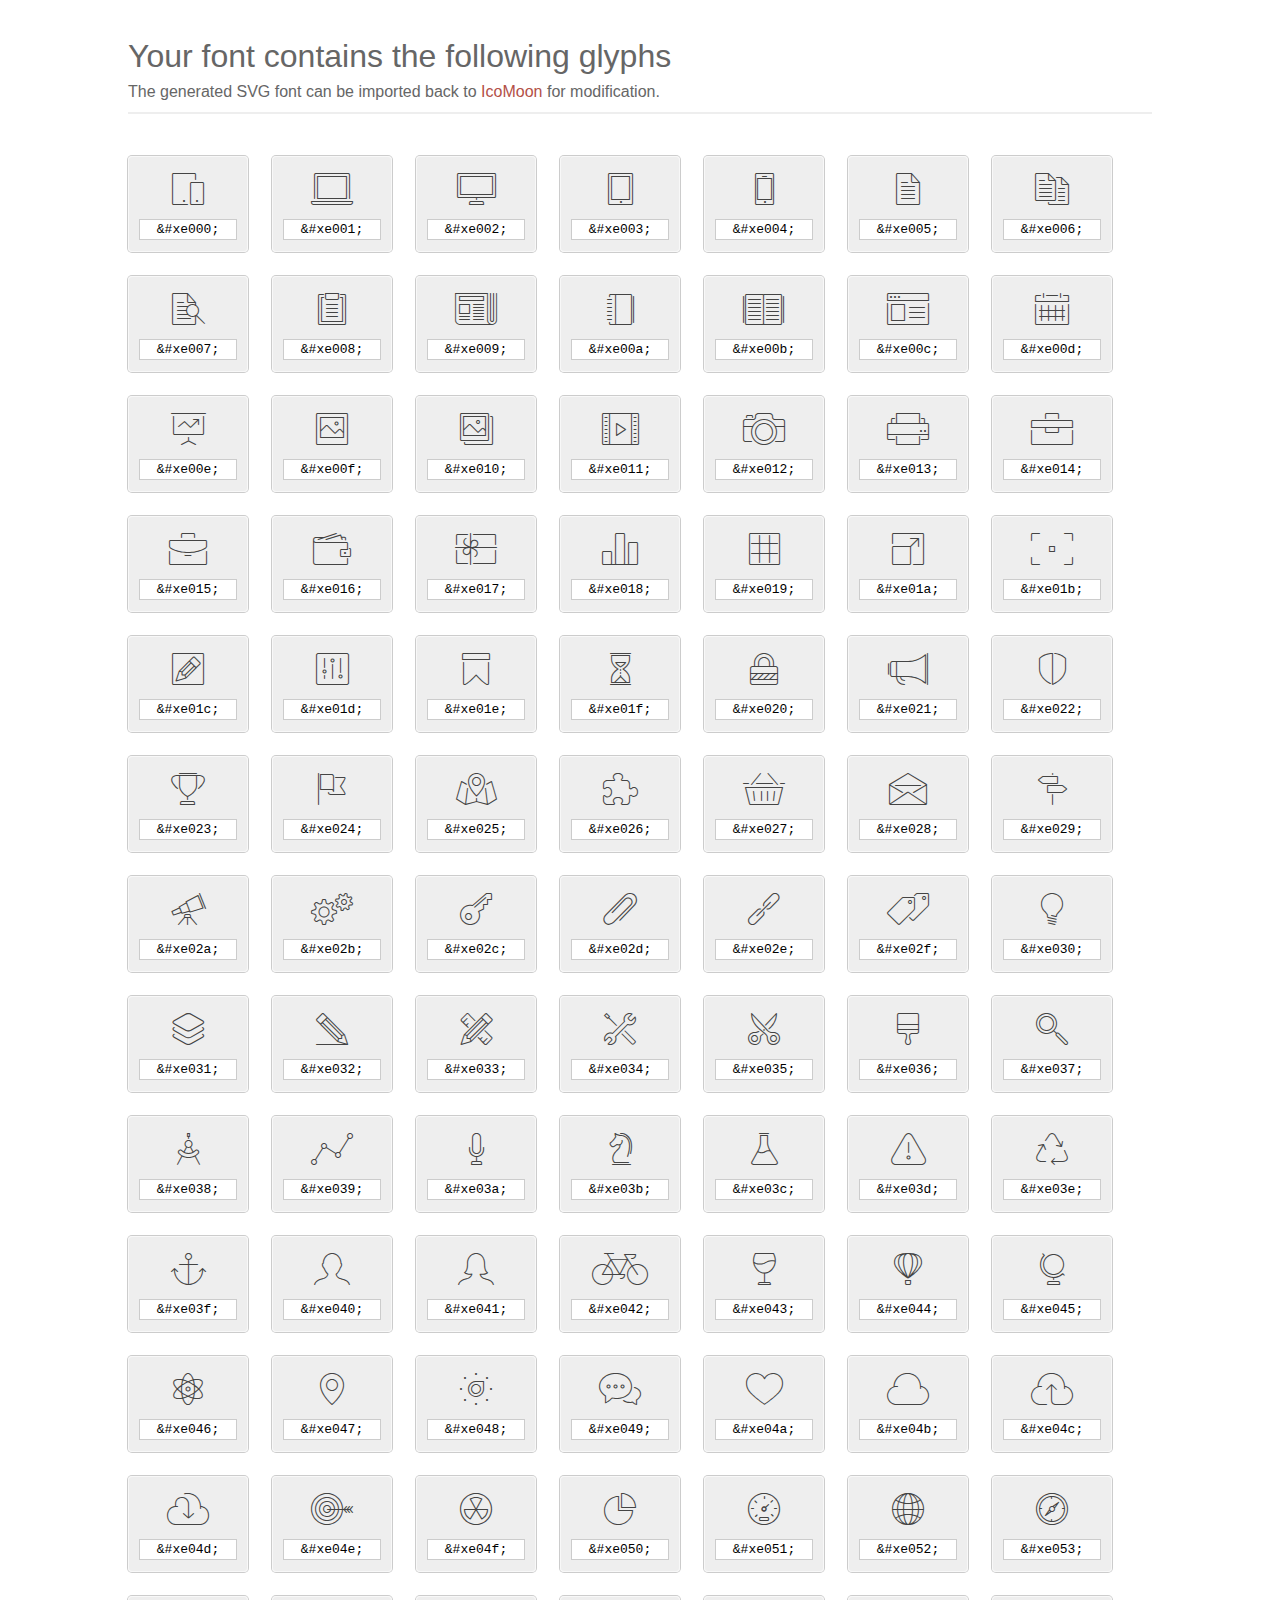
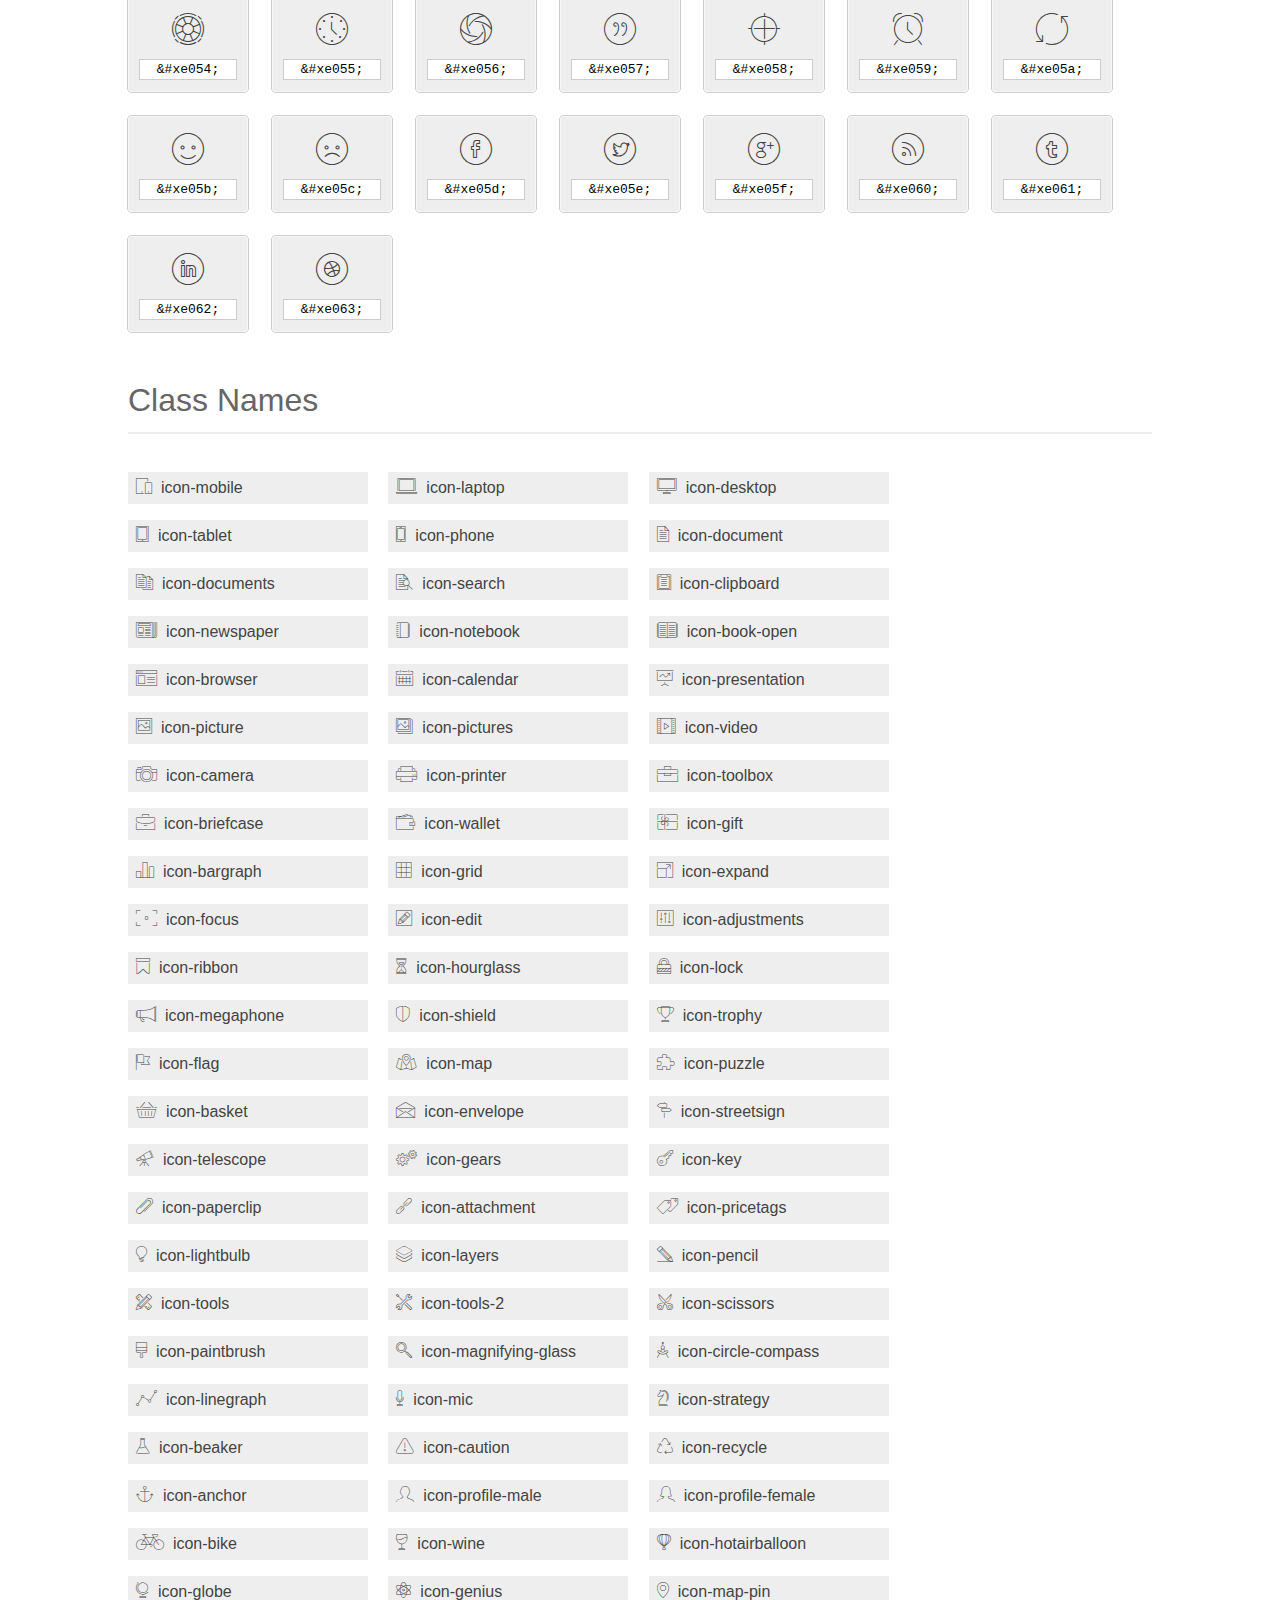
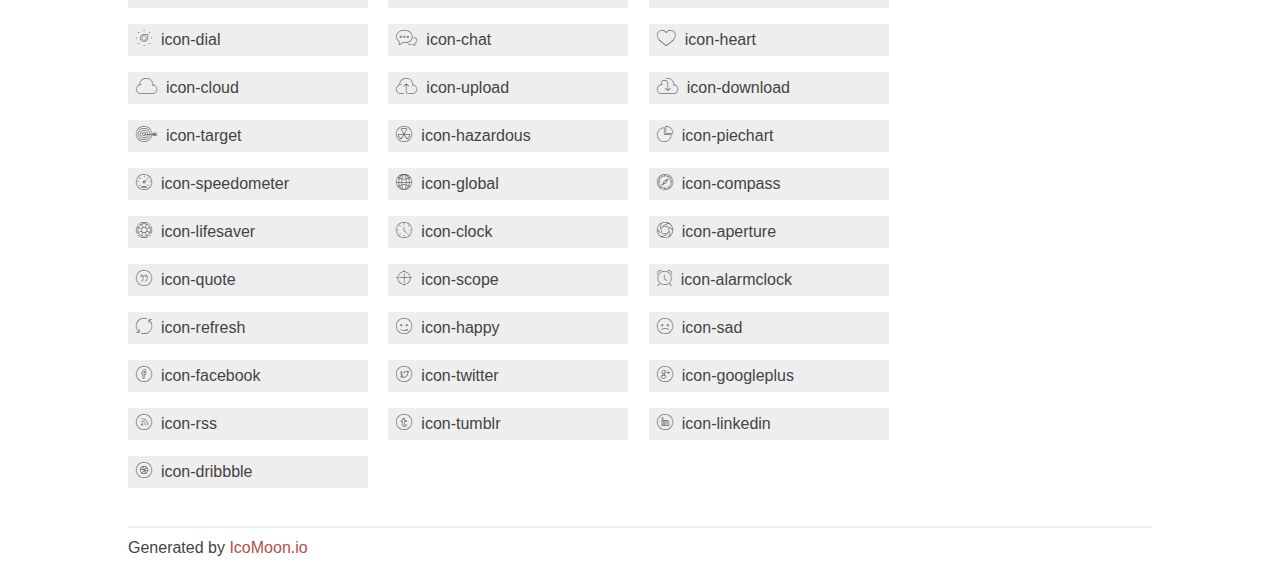
<file: fonts/et-line-font/index.html>
<!doctype html>
<html>
<head>
<title>Your Font/Glyphs</title>
<link rel="stylesheet" href="style.css" />
<!--[if lte IE 7]><script src="lte-ie7.js"></script><![endif]-->
<style>
	section, header, footer {display: block;}
	body {
		font-family: sans-serif;
		color: #444;
		line-height: 1.5;
		font-size: 1em;
	}
	* {
		-moz-box-sizing: border-box;
		-webkit-box-sizing: border-box;
		box-sizing: border-box;
		margin: 0;
		padding: 0;
	}
	.glyph {
		font-size: 16px;
		float: left;
		text-align: center;
		background: #eee;
		padding: .75em;
		margin: .75em 1.5em .75em 0;
		width: 7.5em;
		border-radius: .25em;
		box-shadow: inset 0 0 0 1px #f8f8f8, 0 0 0 1px #CCC;
	}
	.glyph input {
		font-family: consolas, monospace;
		font-size: 13px;
		width: 100%;
		text-align: center;
		border: 0;
		box-shadow: 0 0 0 1px #ccc;
		padding: .125em;
	}
	.w-main {
		width: 80%;
	}
	.centered {
		margin-left: auto;
		margin-right: auto;
	}
	.fs1 {
		font-size: 2em;
	}
	header {
		margin: 2em 0;
		padding-bottom: .5em;
		color: #666;
		box-shadow: 0 2px #eee;
	}
	header h1 {
		font-size: 2em;
		font-weight: normal;
	}
	.clearfix:before, .clearfix:after { content: ""; display: table; }
	.clearfix:after, .clear { clear: both; }
	footer {
		margin-top: 2em;
		padding: .5em 0;
		box-shadow: 0 -2px #eee;
	}
	a, a:visited {
		color: #B35047;
		text-decoration: none;
	}
	a:hover, a:focus {color: #000;}
	.box1 {
		font-size: 16px;
		display: inline-block;
		width: 15em;
		padding: .25em .5em;
		background: #eee;
		margin: .5em 1em .5em 0;
	}
</style>
</head>
<body>
	<div class="w-main centered">
	<section class="mtm clearfix" id="glyphs">
	<header>
		<h1>Your font contains the following glyphs</h1>
		<p>The generated SVG font can be imported back to <a href="http://icomoon.io/app">IcoMoon</a> for modification.</p>
	</header>
	<div class="glyph">
		<div class="fs1" aria-hidden="true" data-icon="&#xe000;"></div>
		<input type="text" readonly="readonly" value="&amp;#xe000;" />
	</div>
	<div class="glyph">
		<div class="fs1" aria-hidden="true" data-icon="&#xe001;"></div>
		<input type="text" readonly="readonly" value="&amp;#xe001;" />
	</div>
	<div class="glyph">
		<div class="fs1" aria-hidden="true" data-icon="&#xe002;"></div>
		<input type="text" readonly="readonly" value="&amp;#xe002;" />
	</div>
	<div class="glyph">
		<div class="fs1" aria-hidden="true" data-icon="&#xe003;"></div>
		<input type="text" readonly="readonly" value="&amp;#xe003;" />
	</div>
	<div class="glyph">
		<div class="fs1" aria-hidden="true" data-icon="&#xe004;"></div>
		<input type="text" readonly="readonly" value="&amp;#xe004;" />
	</div>
	<div class="glyph">
		<div class="fs1" aria-hidden="true" data-icon="&#xe005;"></div>
		<input type="text" readonly="readonly" value="&amp;#xe005;" />
	</div>
	<div class="glyph">
		<div class="fs1" aria-hidden="true" data-icon="&#xe006;"></div>
		<input type="text" readonly="readonly" value="&amp;#xe006;" />
	</div>
	<div class="glyph">
		<div class="fs1" aria-hidden="true" data-icon="&#xe007;"></div>
		<input type="text" readonly="readonly" value="&amp;#xe007;" />
	</div>
	<div class="glyph">
		<div class="fs1" aria-hidden="true" data-icon="&#xe008;"></div>
		<input type="text" readonly="readonly" value="&amp;#xe008;" />
	</div>
	<div class="glyph">
		<div class="fs1" aria-hidden="true" data-icon="&#xe009;"></div>
		<input type="text" readonly="readonly" value="&amp;#xe009;" />
	</div>
	<div class="glyph">
		<div class="fs1" aria-hidden="true" data-icon="&#xe00a;"></div>
		<input type="text" readonly="readonly" value="&amp;#xe00a;" />
	</div>
	<div class="glyph">
		<div class="fs1" aria-hidden="true" data-icon="&#xe00b;"></div>
		<input type="text" readonly="readonly" value="&amp;#xe00b;" />
	</div>
	<div class="glyph">
		<div class="fs1" aria-hidden="true" data-icon="&#xe00c;"></div>
		<input type="text" readonly="readonly" value="&amp;#xe00c;" />
	</div>
	<div class="glyph">
		<div class="fs1" aria-hidden="true" data-icon="&#xe00d;"></div>
		<input type="text" readonly="readonly" value="&amp;#xe00d;" />
	</div>
	<div class="glyph">
		<div class="fs1" aria-hidden="true" data-icon="&#xe00e;"></div>
		<input type="text" readonly="readonly" value="&amp;#xe00e;" />
	</div>
	<div class="glyph">
		<div class="fs1" aria-hidden="true" data-icon="&#xe00f;"></div>
		<input type="text" readonly="readonly" value="&amp;#xe00f;" />
	</div>
	<div class="glyph">
		<div class="fs1" aria-hidden="true" data-icon="&#xe010;"></div>
		<input type="text" readonly="readonly" value="&amp;#xe010;" />
	</div>
	<div class="glyph">
		<div class="fs1" aria-hidden="true" data-icon="&#xe011;"></div>
		<input type="text" readonly="readonly" value="&amp;#xe011;" />
	</div>
	<div class="glyph">
		<div class="fs1" aria-hidden="true" data-icon="&#xe012;"></div>
		<input type="text" readonly="readonly" value="&amp;#xe012;" />
	</div>
	<div class="glyph">
		<div class="fs1" aria-hidden="true" data-icon="&#xe013;"></div>
		<input type="text" readonly="readonly" value="&amp;#xe013;" />
	</div>
	<div class="glyph">
		<div class="fs1" aria-hidden="true" data-icon="&#xe014;"></div>
		<input type="text" readonly="readonly" value="&amp;#xe014;" />
	</div>
	<div class="glyph">
		<div class="fs1" aria-hidden="true" data-icon="&#xe015;"></div>
		<input type="text" readonly="readonly" value="&amp;#xe015;" />
	</div>
	<div class="glyph">
		<div class="fs1" aria-hidden="true" data-icon="&#xe016;"></div>
		<input type="text" readonly="readonly" value="&amp;#xe016;" />
	</div>
	<div class="glyph">
		<div class="fs1" aria-hidden="true" data-icon="&#xe017;"></div>
		<input type="text" readonly="readonly" value="&amp;#xe017;" />
	</div>
	<div class="glyph">
		<div class="fs1" aria-hidden="true" data-icon="&#xe018;"></div>
		<input type="text" readonly="readonly" value="&amp;#xe018;" />
	</div>
	<div class="glyph">
		<div class="fs1" aria-hidden="true" data-icon="&#xe019;"></div>
		<input type="text" readonly="readonly" value="&amp;#xe019;" />
	</div>
	<div class="glyph">
		<div class="fs1" aria-hidden="true" data-icon="&#xe01a;"></div>
		<input type="text" readonly="readonly" value="&amp;#xe01a;" />
	</div>
	<div class="glyph">
		<div class="fs1" aria-hidden="true" data-icon="&#xe01b;"></div>
		<input type="text" readonly="readonly" value="&amp;#xe01b;" />
	</div>
	<div class="glyph">
		<div class="fs1" aria-hidden="true" data-icon="&#xe01c;"></div>
		<input type="text" readonly="readonly" value="&amp;#xe01c;" />
	</div>
	<div class="glyph">
		<div class="fs1" aria-hidden="true" data-icon="&#xe01d;"></div>
		<input type="text" readonly="readonly" value="&amp;#xe01d;" />
	</div>
	<div class="glyph">
		<div class="fs1" aria-hidden="true" data-icon="&#xe01e;"></div>
		<input type="text" readonly="readonly" value="&amp;#xe01e;" />
	</div>
	<div class="glyph">
		<div class="fs1" aria-hidden="true" data-icon="&#xe01f;"></div>
		<input type="text" readonly="readonly" value="&amp;#xe01f;" />
	</div>
	<div class="glyph">
		<div class="fs1" aria-hidden="true" data-icon="&#xe020;"></div>
		<input type="text" readonly="readonly" value="&amp;#xe020;" />
	</div>
	<div class="glyph">
		<div class="fs1" aria-hidden="true" data-icon="&#xe021;"></div>
		<input type="text" readonly="readonly" value="&amp;#xe021;" />
	</div>
	<div class="glyph">
		<div class="fs1" aria-hidden="true" data-icon="&#xe022;"></div>
		<input type="text" readonly="readonly" value="&amp;#xe022;" />
	</div>
	<div class="glyph">
		<div class="fs1" aria-hidden="true" data-icon="&#xe023;"></div>
		<input type="text" readonly="readonly" value="&amp;#xe023;" />
	</div>
	<div class="glyph">
		<div class="fs1" aria-hidden="true" data-icon="&#xe024;"></div>
		<input type="text" readonly="readonly" value="&amp;#xe024;" />
	</div>
	<div class="glyph">
		<div class="fs1" aria-hidden="true" data-icon="&#xe025;"></div>
		<input type="text" readonly="readonly" value="&amp;#xe025;" />
	</div>
	<div class="glyph">
		<div class="fs1" aria-hidden="true" data-icon="&#xe026;"></div>
		<input type="text" readonly="readonly" value="&amp;#xe026;" />
	</div>
	<div class="glyph">
		<div class="fs1" aria-hidden="true" data-icon="&#xe027;"></div>
		<input type="text" readonly="readonly" value="&amp;#xe027;" />
	</div>
	<div class="glyph">
		<div class="fs1" aria-hidden="true" data-icon="&#xe028;"></div>
		<input type="text" readonly="readonly" value="&amp;#xe028;" />
	</div>
	<div class="glyph">
		<div class="fs1" aria-hidden="true" data-icon="&#xe029;"></div>
		<input type="text" readonly="readonly" value="&amp;#xe029;" />
	</div>
	<div class="glyph">
		<div class="fs1" aria-hidden="true" data-icon="&#xe02a;"></div>
		<input type="text" readonly="readonly" value="&amp;#xe02a;" />
	</div>
	<div class="glyph">
		<div class="fs1" aria-hidden="true" data-icon="&#xe02b;"></div>
		<input type="text" readonly="readonly" value="&amp;#xe02b;" />
	</div>
	<div class="glyph">
		<div class="fs1" aria-hidden="true" data-icon="&#xe02c;"></div>
		<input type="text" readonly="readonly" value="&amp;#xe02c;" />
	</div>
	<div class="glyph">
		<div class="fs1" aria-hidden="true" data-icon="&#xe02d;"></div>
		<input type="text" readonly="readonly" value="&amp;#xe02d;" />
	</div>
	<div class="glyph">
		<div class="fs1" aria-hidden="true" data-icon="&#xe02e;"></div>
		<input type="text" readonly="readonly" value="&amp;#xe02e;" />
	</div>
	<div class="glyph">
		<div class="fs1" aria-hidden="true" data-icon="&#xe02f;"></div>
		<input type="text" readonly="readonly" value="&amp;#xe02f;" />
	</div>
	<div class="glyph">
		<div class="fs1" aria-hidden="true" data-icon="&#xe030;"></div>
		<input type="text" readonly="readonly" value="&amp;#xe030;" />
	</div>
	<div class="glyph">
		<div class="fs1" aria-hidden="true" data-icon="&#xe031;"></div>
		<input type="text" readonly="readonly" value="&amp;#xe031;" />
	</div>
	<div class="glyph">
		<div class="fs1" aria-hidden="true" data-icon="&#xe032;"></div>
		<input type="text" readonly="readonly" value="&amp;#xe032;" />
	</div>
	<div class="glyph">
		<div class="fs1" aria-hidden="true" data-icon="&#xe033;"></div>
		<input type="text" readonly="readonly" value="&amp;#xe033;" />
	</div>
	<div class="glyph">
		<div class="fs1" aria-hidden="true" data-icon="&#xe034;"></div>
		<input type="text" readonly="readonly" value="&amp;#xe034;" />
	</div>
	<div class="glyph">
		<div class="fs1" aria-hidden="true" data-icon="&#xe035;"></div>
		<input type="text" readonly="readonly" value="&amp;#xe035;" />
	</div>
	<div class="glyph">
		<div class="fs1" aria-hidden="true" data-icon="&#xe036;"></div>
		<input type="text" readonly="readonly" value="&amp;#xe036;" />
	</div>
	<div class="glyph">
		<div class="fs1" aria-hidden="true" data-icon="&#xe037;"></div>
		<input type="text" readonly="readonly" value="&amp;#xe037;" />
	</div>
	<div class="glyph">
		<div class="fs1" aria-hidden="true" data-icon="&#xe038;"></div>
		<input type="text" readonly="readonly" value="&amp;#xe038;" />
	</div>
	<div class="glyph">
		<div class="fs1" aria-hidden="true" data-icon="&#xe039;"></div>
		<input type="text" readonly="readonly" value="&amp;#xe039;" />
	</div>
	<div class="glyph">
		<div class="fs1" aria-hidden="true" data-icon="&#xe03a;"></div>
		<input type="text" readonly="readonly" value="&amp;#xe03a;" />
	</div>
	<div class="glyph">
		<div class="fs1" aria-hidden="true" data-icon="&#xe03b;"></div>
		<input type="text" readonly="readonly" value="&amp;#xe03b;" />
	</div>
	<div class="glyph">
		<div class="fs1" aria-hidden="true" data-icon="&#xe03c;"></div>
		<input type="text" readonly="readonly" value="&amp;#xe03c;" />
	</div>
	<div class="glyph">
		<div class="fs1" aria-hidden="true" data-icon="&#xe03d;"></div>
		<input type="text" readonly="readonly" value="&amp;#xe03d;" />
	</div>
	<div class="glyph">
		<div class="fs1" aria-hidden="true" data-icon="&#xe03e;"></div>
		<input type="text" readonly="readonly" value="&amp;#xe03e;" />
	</div>
	<div class="glyph">
		<div class="fs1" aria-hidden="true" data-icon="&#xe03f;"></div>
		<input type="text" readonly="readonly" value="&amp;#xe03f;" />
	</div>
	<div class="glyph">
		<div class="fs1" aria-hidden="true" data-icon="&#xe040;"></div>
		<input type="text" readonly="readonly" value="&amp;#xe040;" />
	</div>
	<div class="glyph">
		<div class="fs1" aria-hidden="true" data-icon="&#xe041;"></div>
		<input type="text" readonly="readonly" value="&amp;#xe041;" />
	</div>
	<div class="glyph">
		<div class="fs1" aria-hidden="true" data-icon="&#xe042;"></div>
		<input type="text" readonly="readonly" value="&amp;#xe042;" />
	</div>
	<div class="glyph">
		<div class="fs1" aria-hidden="true" data-icon="&#xe043;"></div>
		<input type="text" readonly="readonly" value="&amp;#xe043;" />
	</div>
	<div class="glyph">
		<div class="fs1" aria-hidden="true" data-icon="&#xe044;"></div>
		<input type="text" readonly="readonly" value="&amp;#xe044;" />
	</div>
	<div class="glyph">
		<div class="fs1" aria-hidden="true" data-icon="&#xe045;"></div>
		<input type="text" readonly="readonly" value="&amp;#xe045;" />
	</div>
	<div class="glyph">
		<div class="fs1" aria-hidden="true" data-icon="&#xe046;"></div>
		<input type="text" readonly="readonly" value="&amp;#xe046;" />
	</div>
	<div class="glyph">
		<div class="fs1" aria-hidden="true" data-icon="&#xe047;"></div>
		<input type="text" readonly="readonly" value="&amp;#xe047;" />
	</div>
	<div class="glyph">
		<div class="fs1" aria-hidden="true" data-icon="&#xe048;"></div>
		<input type="text" readonly="readonly" value="&amp;#xe048;" />
	</div>
	<div class="glyph">
		<div class="fs1" aria-hidden="true" data-icon="&#xe049;"></div>
		<input type="text" readonly="readonly" value="&amp;#xe049;" />
	</div>
	<div class="glyph">
		<div class="fs1" aria-hidden="true" data-icon="&#xe04a;"></div>
		<input type="text" readonly="readonly" value="&amp;#xe04a;" />
	</div>
	<div class="glyph">
		<div class="fs1" aria-hidden="true" data-icon="&#xe04b;"></div>
		<input type="text" readonly="readonly" value="&amp;#xe04b;" />
	</div>
	<div class="glyph">
		<div class="fs1" aria-hidden="true" data-icon="&#xe04c;"></div>
		<input type="text" readonly="readonly" value="&amp;#xe04c;" />
	</div>
	<div class="glyph">
		<div class="fs1" aria-hidden="true" data-icon="&#xe04d;"></div>
		<input type="text" readonly="readonly" value="&amp;#xe04d;" />
	</div>
	<div class="glyph">
		<div class="fs1" aria-hidden="true" data-icon="&#xe04e;"></div>
		<input type="text" readonly="readonly" value="&amp;#xe04e;" />
	</div>
	<div class="glyph">
		<div class="fs1" aria-hidden="true" data-icon="&#xe04f;"></div>
		<input type="text" readonly="readonly" value="&amp;#xe04f;" />
	</div>
	<div class="glyph">
		<div class="fs1" aria-hidden="true" data-icon="&#xe050;"></div>
		<input type="text" readonly="readonly" value="&amp;#xe050;" />
	</div>
	<div class="glyph">
		<div class="fs1" aria-hidden="true" data-icon="&#xe051;"></div>
		<input type="text" readonly="readonly" value="&amp;#xe051;" />
	</div>
	<div class="glyph">
		<div class="fs1" aria-hidden="true" data-icon="&#xe052;"></div>
		<input type="text" readonly="readonly" value="&amp;#xe052;" />
	</div>
	<div class="glyph">
		<div class="fs1" aria-hidden="true" data-icon="&#xe053;"></div>
		<input type="text" readonly="readonly" value="&amp;#xe053;" />
	</div>
	<div class="glyph">
		<div class="fs1" aria-hidden="true" data-icon="&#xe054;"></div>
		<input type="text" readonly="readonly" value="&amp;#xe054;" />
	</div>
	<div class="glyph">
		<div class="fs1" aria-hidden="true" data-icon="&#xe055;"></div>
		<input type="text" readonly="readonly" value="&amp;#xe055;" />
	</div>
	<div class="glyph">
		<div class="fs1" aria-hidden="true" data-icon="&#xe056;"></div>
		<input type="text" readonly="readonly" value="&amp;#xe056;" />
	</div>
	<div class="glyph">
		<div class="fs1" aria-hidden="true" data-icon="&#xe057;"></div>
		<input type="text" readonly="readonly" value="&amp;#xe057;" />
	</div>
	<div class="glyph">
		<div class="fs1" aria-hidden="true" data-icon="&#xe058;"></div>
		<input type="text" readonly="readonly" value="&amp;#xe058;" />
	</div>
	<div class="glyph">
		<div class="fs1" aria-hidden="true" data-icon="&#xe059;"></div>
		<input type="text" readonly="readonly" value="&amp;#xe059;" />
	</div>
	<div class="glyph">
		<div class="fs1" aria-hidden="true" data-icon="&#xe05a;"></div>
		<input type="text" readonly="readonly" value="&amp;#xe05a;" />
	</div>
	<div class="glyph">
		<div class="fs1" aria-hidden="true" data-icon="&#xe05b;"></div>
		<input type="text" readonly="readonly" value="&amp;#xe05b;" />
	</div>
	<div class="glyph">
		<div class="fs1" aria-hidden="true" data-icon="&#xe05c;"></div>
		<input type="text" readonly="readonly" value="&amp;#xe05c;" />
	</div>
	<div class="glyph">
		<div class="fs1" aria-hidden="true" data-icon="&#xe05d;"></div>
		<input type="text" readonly="readonly" value="&amp;#xe05d;" />
	</div>
	<div class="glyph">
		<div class="fs1" aria-hidden="true" data-icon="&#xe05e;"></div>
		<input type="text" readonly="readonly" value="&amp;#xe05e;" />
	</div>
	<div class="glyph">
		<div class="fs1" aria-hidden="true" data-icon="&#xe05f;"></div>
		<input type="text" readonly="readonly" value="&amp;#xe05f;" />
	</div>
	<div class="glyph">
		<div class="fs1" aria-hidden="true" data-icon="&#xe060;"></div>
		<input type="text" readonly="readonly" value="&amp;#xe060;" />
	</div>
	<div class="glyph">
		<div class="fs1" aria-hidden="true" data-icon="&#xe061;"></div>
		<input type="text" readonly="readonly" value="&amp;#xe061;" />
	</div>
	<div class="glyph">
		<div class="fs1" aria-hidden="true" data-icon="&#xe062;"></div>
		<input type="text" readonly="readonly" value="&amp;#xe062;" />
	</div>
	<div class="glyph">
		<div class="fs1" aria-hidden="true" data-icon="&#xe063;"></div>
		<input type="text" readonly="readonly" value="&amp;#xe063;" />
	</div>
	</section>
	<div class="clear"></div>
	<section class="mtm clearfix" id="glyphs">
	<header>
		<h1>Class Names</h1>
	</header>
	<span class="box1">
		<span aria-hidden="true" class="icon-mobile"></span>
		&nbsp;icon-mobile
	</span>
	<span class="box1">
		<span aria-hidden="true" class="icon-laptop"></span>
		&nbsp;icon-laptop
	</span>
	<span class="box1">
		<span aria-hidden="true" class="icon-desktop"></span>
		&nbsp;icon-desktop
	</span>
	<span class="box1">
		<span aria-hidden="true" class="icon-tablet"></span>
		&nbsp;icon-tablet
	</span>
	<span class="box1">
		<span aria-hidden="true" class="icon-phone"></span>
		&nbsp;icon-phone
	</span>
	<span class="box1">
		<span aria-hidden="true" class="icon-document"></span>
		&nbsp;icon-document
	</span>
	<span class="box1">
		<span aria-hidden="true" class="icon-documents"></span>
		&nbsp;icon-documents
	</span>
	<span class="box1">
		<span aria-hidden="true" class="icon-search"></span>
		&nbsp;icon-search
	</span>
	<span class="box1">
		<span aria-hidden="true" class="icon-clipboard"></span>
		&nbsp;icon-clipboard
	</span>
	<span class="box1">
		<span aria-hidden="true" class="icon-newspaper"></span>
		&nbsp;icon-newspaper
	</span>
	<span class="box1">
		<span aria-hidden="true" class="icon-notebook"></span>
		&nbsp;icon-notebook
	</span>
	<span class="box1">
		<span aria-hidden="true" class="icon-book-open"></span>
		&nbsp;icon-book-open
	</span>
	<span class="box1">
		<span aria-hidden="true" class="icon-browser"></span>
		&nbsp;icon-browser
	</span>
	<span class="box1">
		<span aria-hidden="true" class="icon-calendar"></span>
		&nbsp;icon-calendar
	</span>
	<span class="box1">
		<span aria-hidden="true" class="icon-presentation"></span>
		&nbsp;icon-presentation
	</span>
	<span class="box1">
		<span aria-hidden="true" class="icon-picture"></span>
		&nbsp;icon-picture
	</span>
	<span class="box1">
		<span aria-hidden="true" class="icon-pictures"></span>
		&nbsp;icon-pictures
	</span>
	<span class="box1">
		<span aria-hidden="true" class="icon-video"></span>
		&nbsp;icon-video
	</span>
	<span class="box1">
		<span aria-hidden="true" class="icon-camera"></span>
		&nbsp;icon-camera
	</span>
	<span class="box1">
		<span aria-hidden="true" class="icon-printer"></span>
		&nbsp;icon-printer
	</span>
	<span class="box1">
		<span aria-hidden="true" class="icon-toolbox"></span>
		&nbsp;icon-toolbox
	</span>
	<span class="box1">
		<span aria-hidden="true" class="icon-briefcase"></span>
		&nbsp;icon-briefcase
	</span>
	<span class="box1">
		<span aria-hidden="true" class="icon-wallet"></span>
		&nbsp;icon-wallet
	</span>
	<span class="box1">
		<span aria-hidden="true" class="icon-gift"></span>
		&nbsp;icon-gift
	</span>
	<span class="box1">
		<span aria-hidden="true" class="icon-bargraph"></span>
		&nbsp;icon-bargraph
	</span>
	<span class="box1">
		<span aria-hidden="true" class="icon-grid"></span>
		&nbsp;icon-grid
	</span>
	<span class="box1">
		<span aria-hidden="true" class="icon-expand"></span>
		&nbsp;icon-expand
	</span>
	<span class="box1">
		<span aria-hidden="true" class="icon-focus"></span>
		&nbsp;icon-focus
	</span>
	<span class="box1">
		<span aria-hidden="true" class="icon-edit"></span>
		&nbsp;icon-edit
	</span>
	<span class="box1">
		<span aria-hidden="true" class="icon-adjustments"></span>
		&nbsp;icon-adjustments
	</span>
	<span class="box1">
		<span aria-hidden="true" class="icon-ribbon"></span>
		&nbsp;icon-ribbon
	</span>
	<span class="box1">
		<span aria-hidden="true" class="icon-hourglass"></span>
		&nbsp;icon-hourglass
	</span>
	<span class="box1">
		<span aria-hidden="true" class="icon-lock"></span>
		&nbsp;icon-lock
	</span>
	<span class="box1">
		<span aria-hidden="true" class="icon-megaphone"></span>
		&nbsp;icon-megaphone
	</span>
	<span class="box1">
		<span aria-hidden="true" class="icon-shield"></span>
		&nbsp;icon-shield
	</span>
	<span class="box1">
		<span aria-hidden="true" class="icon-trophy"></span>
		&nbsp;icon-trophy
	</span>
	<span class="box1">
		<span aria-hidden="true" class="icon-flag"></span>
		&nbsp;icon-flag
	</span>
	<span class="box1">
		<span aria-hidden="true" class="icon-map"></span>
		&nbsp;icon-map
	</span>
	<span class="box1">
		<span aria-hidden="true" class="icon-puzzle"></span>
		&nbsp;icon-puzzle
	</span>
	<span class="box1">
		<span aria-hidden="true" class="icon-basket"></span>
		&nbsp;icon-basket
	</span>
	<span class="box1">
		<span aria-hidden="true" class="icon-envelope"></span>
		&nbsp;icon-envelope
	</span>
	<span class="box1">
		<span aria-hidden="true" class="icon-streetsign"></span>
		&nbsp;icon-streetsign
	</span>
	<span class="box1">
		<span aria-hidden="true" class="icon-telescope"></span>
		&nbsp;icon-telescope
	</span>
	<span class="box1">
		<span aria-hidden="true" class="icon-gears"></span>
		&nbsp;icon-gears
	</span>
	<span class="box1">
		<span aria-hidden="true" class="icon-key"></span>
		&nbsp;icon-key
	</span>
	<span class="box1">
		<span aria-hidden="true" class="icon-paperclip"></span>
		&nbsp;icon-paperclip
	</span>
	<span class="box1">
		<span aria-hidden="true" class="icon-attachment"></span>
		&nbsp;icon-attachment
	</span>
	<span class="box1">
		<span aria-hidden="true" class="icon-pricetags"></span>
		&nbsp;icon-pricetags
	</span>
	<span class="box1">
		<span aria-hidden="true" class="icon-lightbulb"></span>
		&nbsp;icon-lightbulb
	</span>
	<span class="box1">
		<span aria-hidden="true" class="icon-layers"></span>
		&nbsp;icon-layers
	</span>
	<span class="box1">
		<span aria-hidden="true" class="icon-pencil"></span>
		&nbsp;icon-pencil
	</span>
	<span class="box1">
		<span aria-hidden="true" class="icon-tools"></span>
		&nbsp;icon-tools
	</span>
	<span class="box1">
		<span aria-hidden="true" class="icon-tools-2"></span>
		&nbsp;icon-tools-2
	</span>
	<span class="box1">
		<span aria-hidden="true" class="icon-scissors"></span>
		&nbsp;icon-scissors
	</span>
	<span class="box1">
		<span aria-hidden="true" class="icon-paintbrush"></span>
		&nbsp;icon-paintbrush
	</span>
	<span class="box1">
		<span aria-hidden="true" class="icon-magnifying-glass"></span>
		&nbsp;icon-magnifying-glass
	</span>
	<span class="box1">
		<span aria-hidden="true" class="icon-circle-compass"></span>
		&nbsp;icon-circle-compass
	</span>
	<span class="box1">
		<span aria-hidden="true" class="icon-linegraph"></span>
		&nbsp;icon-linegraph
	</span>
	<span class="box1">
		<span aria-hidden="true" class="icon-mic"></span>
		&nbsp;icon-mic
	</span>
	<span class="box1">
		<span aria-hidden="true" class="icon-strategy"></span>
		&nbsp;icon-strategy
	</span>
	<span class="box1">
		<span aria-hidden="true" class="icon-beaker"></span>
		&nbsp;icon-beaker
	</span>
	<span class="box1">
		<span aria-hidden="true" class="icon-caution"></span>
		&nbsp;icon-caution
	</span>
	<span class="box1">
		<span aria-hidden="true" class="icon-recycle"></span>
		&nbsp;icon-recycle
	</span>
	<span class="box1">
		<span aria-hidden="true" class="icon-anchor"></span>
		&nbsp;icon-anchor
	</span>
	<span class="box1">
		<span aria-hidden="true" class="icon-profile-male"></span>
		&nbsp;icon-profile-male
	</span>
	<span class="box1">
		<span aria-hidden="true" class="icon-profile-female"></span>
		&nbsp;icon-profile-female
	</span>
	<span class="box1">
		<span aria-hidden="true" class="icon-bike"></span>
		&nbsp;icon-bike
	</span>
	<span class="box1">
		<span aria-hidden="true" class="icon-wine"></span>
		&nbsp;icon-wine
	</span>
	<span class="box1">
		<span aria-hidden="true" class="icon-hotairballoon"></span>
		&nbsp;icon-hotairballoon
	</span>
	<span class="box1">
		<span aria-hidden="true" class="icon-globe"></span>
		&nbsp;icon-globe
	</span>
	<span class="box1">
		<span aria-hidden="true" class="icon-genius"></span>
		&nbsp;icon-genius
	</span>
	<span class="box1">
		<span aria-hidden="true" class="icon-map-pin"></span>
		&nbsp;icon-map-pin
	</span>
	<span class="box1">
		<span aria-hidden="true" class="icon-dial"></span>
		&nbsp;icon-dial
	</span>
	<span class="box1">
		<span aria-hidden="true" class="icon-chat"></span>
		&nbsp;icon-chat
	</span>
	<span class="box1">
		<span aria-hidden="true" class="icon-heart"></span>
		&nbsp;icon-heart
	</span>
	<span class="box1">
		<span aria-hidden="true" class="icon-cloud"></span>
		&nbsp;icon-cloud
	</span>
	<span class="box1">
		<span aria-hidden="true" class="icon-upload"></span>
		&nbsp;icon-upload
	</span>
	<span class="box1">
		<span aria-hidden="true" class="icon-download"></span>
		&nbsp;icon-download
	</span>
	<span class="box1">
		<span aria-hidden="true" class="icon-target"></span>
		&nbsp;icon-target
	</span>
	<span class="box1">
		<span aria-hidden="true" class="icon-hazardous"></span>
		&nbsp;icon-hazardous
	</span>
	<span class="box1">
		<span aria-hidden="true" class="icon-piechart"></span>
		&nbsp;icon-piechart
	</span>
	<span class="box1">
		<span aria-hidden="true" class="icon-speedometer"></span>
		&nbsp;icon-speedometer
	</span>
	<span class="box1">
		<span aria-hidden="true" class="icon-global"></span>
		&nbsp;icon-global
	</span>
	<span class="box1">
		<span aria-hidden="true" class="icon-compass"></span>
		&nbsp;icon-compass
	</span>
	<span class="box1">
		<span aria-hidden="true" class="icon-lifesaver"></span>
		&nbsp;icon-lifesaver
	</span>
	<span class="box1">
		<span aria-hidden="true" class="icon-clock"></span>
		&nbsp;icon-clock
	</span>
	<span class="box1">
		<span aria-hidden="true" class="icon-aperture"></span>
		&nbsp;icon-aperture
	</span>
	<span class="box1">
		<span aria-hidden="true" class="icon-quote"></span>
		&nbsp;icon-quote
	</span>
	<span class="box1">
		<span aria-hidden="true" class="icon-scope"></span>
		&nbsp;icon-scope
	</span>
	<span class="box1">
		<span aria-hidden="true" class="icon-alarmclock"></span>
		&nbsp;icon-alarmclock
	</span>
	<span class="box1">
		<span aria-hidden="true" class="icon-refresh"></span>
		&nbsp;icon-refresh
	</span>
	<span class="box1">
		<span aria-hidden="true" class="icon-happy"></span>
		&nbsp;icon-happy
	</span>
	<span class="box1">
		<span aria-hidden="true" class="icon-sad"></span>
		&nbsp;icon-sad
	</span>
	<span class="box1">
		<span aria-hidden="true" class="icon-facebook"></span>
		&nbsp;icon-facebook
	</span>
	<span class="box1">
		<span aria-hidden="true" class="icon-twitter"></span>
		&nbsp;icon-twitter
	</span>
	<span class="box1">
		<span aria-hidden="true" class="icon-googleplus"></span>
		&nbsp;icon-googleplus
	</span>
	<span class="box1">
		<span aria-hidden="true" class="icon-rss"></span>
		&nbsp;icon-rss
	</span>
	<span class="box1">
		<span aria-hidden="true" class="icon-tumblr"></span>
		&nbsp;icon-tumblr
	</span>
	<span class="box1">
		<span aria-hidden="true" class="icon-linkedin"></span>
		&nbsp;icon-linkedin
	</span>
	<span class="box1">
		<span aria-hidden="true" class="icon-dribbble"></span>
		&nbsp;icon-dribbble
	</span>
	</section>
	<footer>
		<p>Generated by <a href="http://icomoon.io">IcoMoon.io</a></p>
	</footer>
	</div>
	<script>
	document.getElementById("glyphs").addEventListener("click", function(e) {
		var target = e.target;
		if (target.tagName === "INPUT") {
			target.select();
		}
	});
	</script>
</body>
</html>
</file>
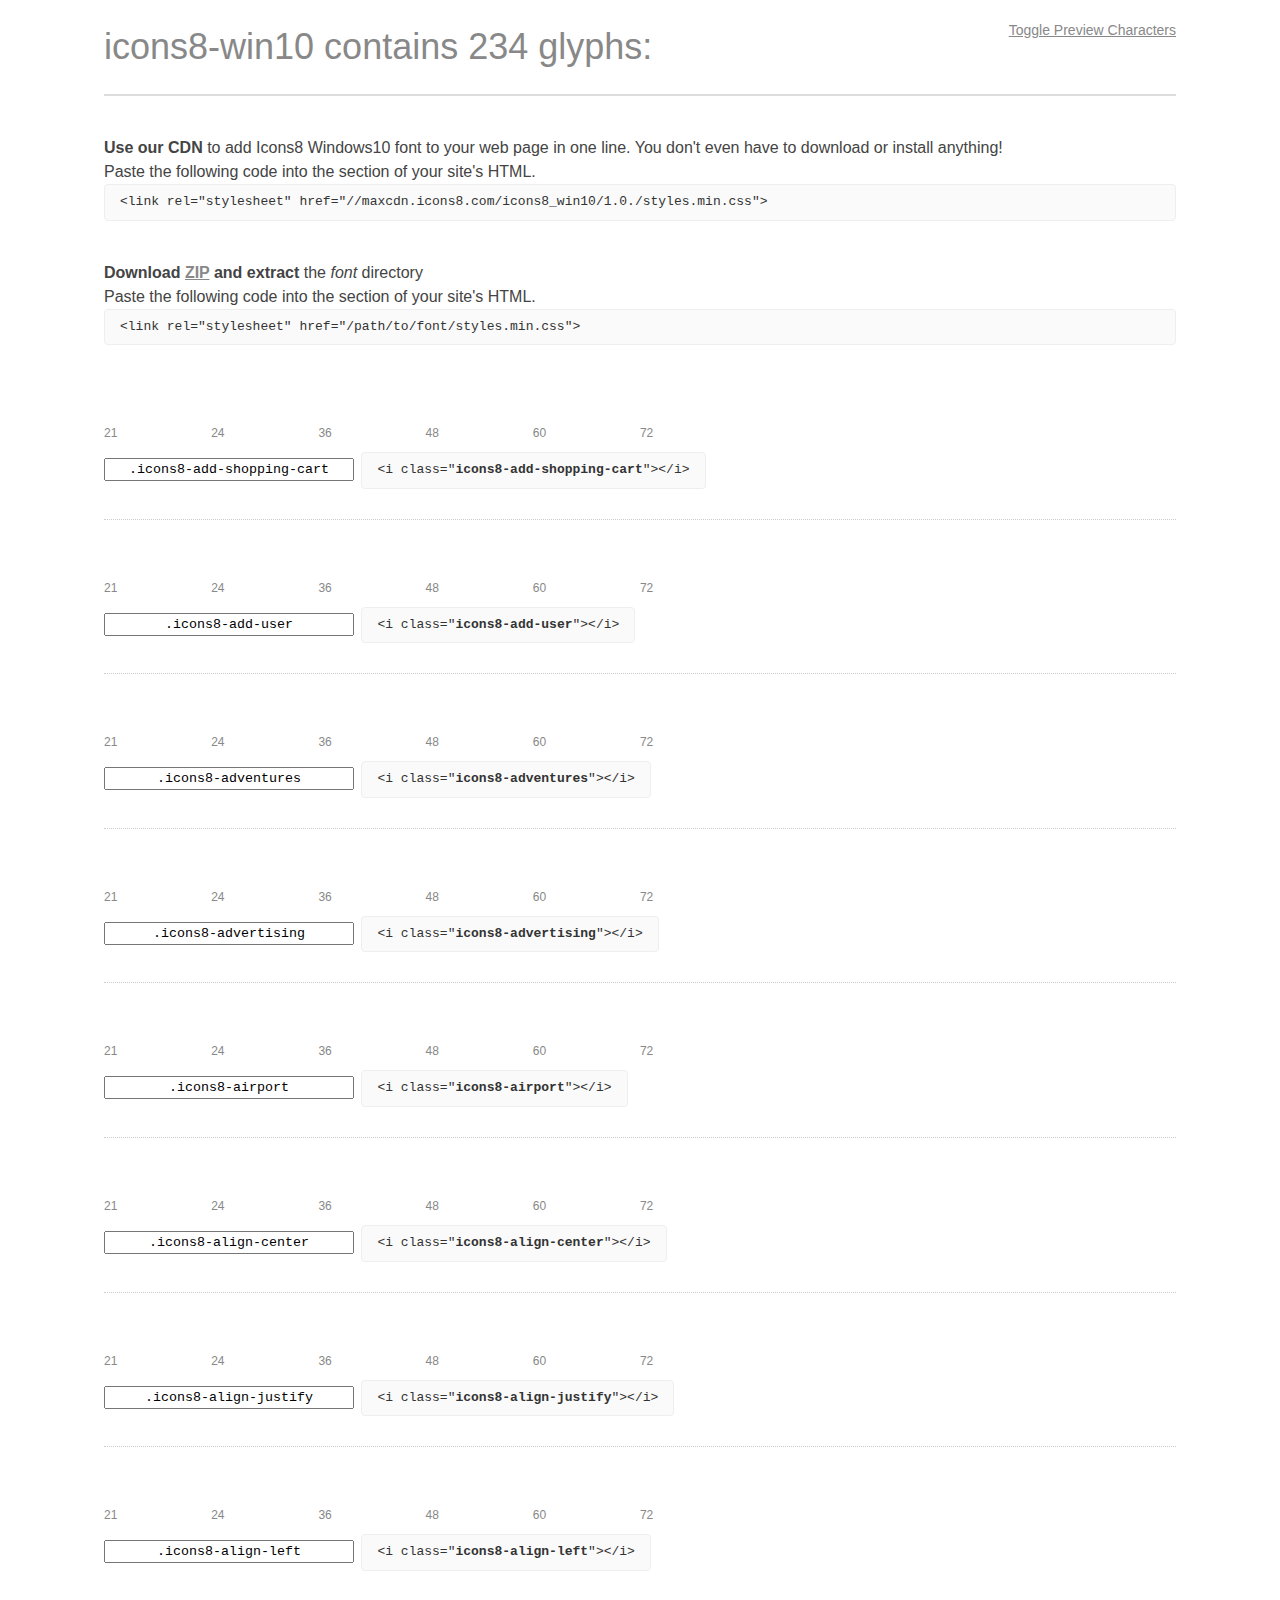
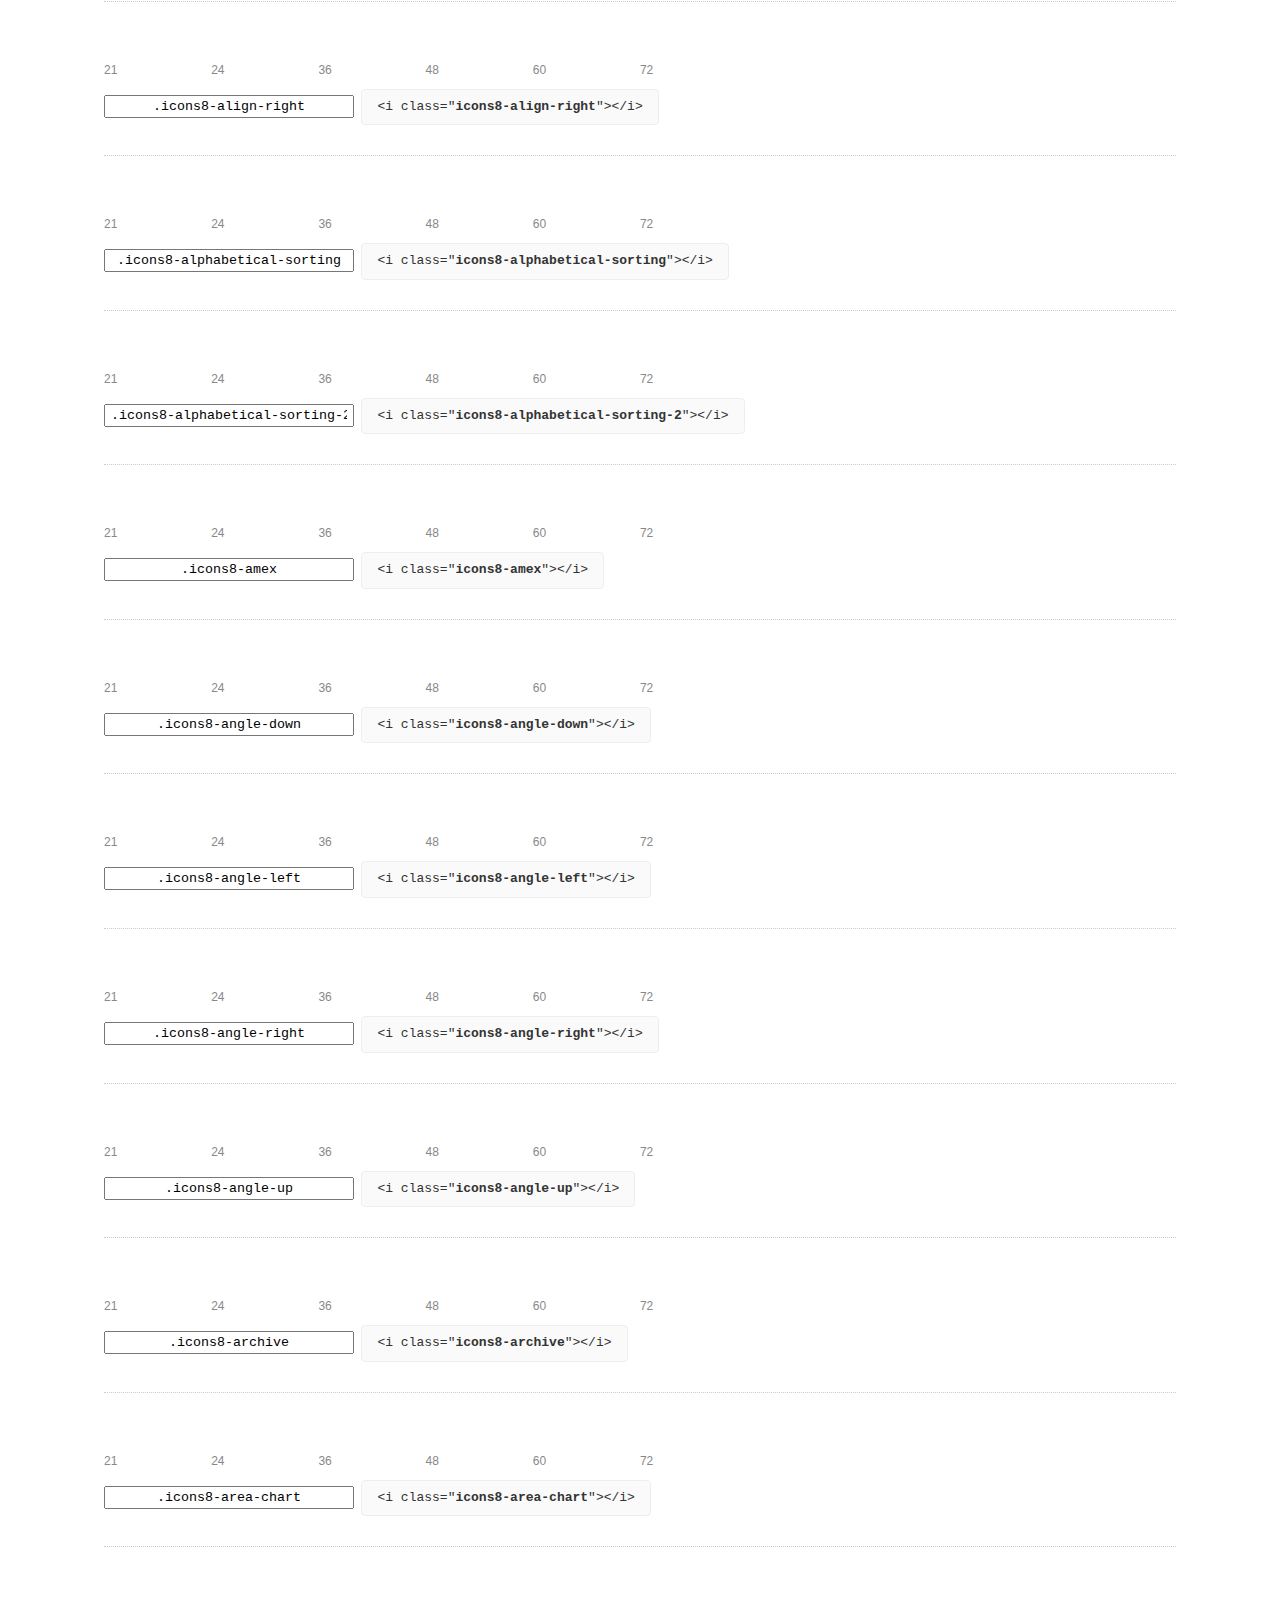
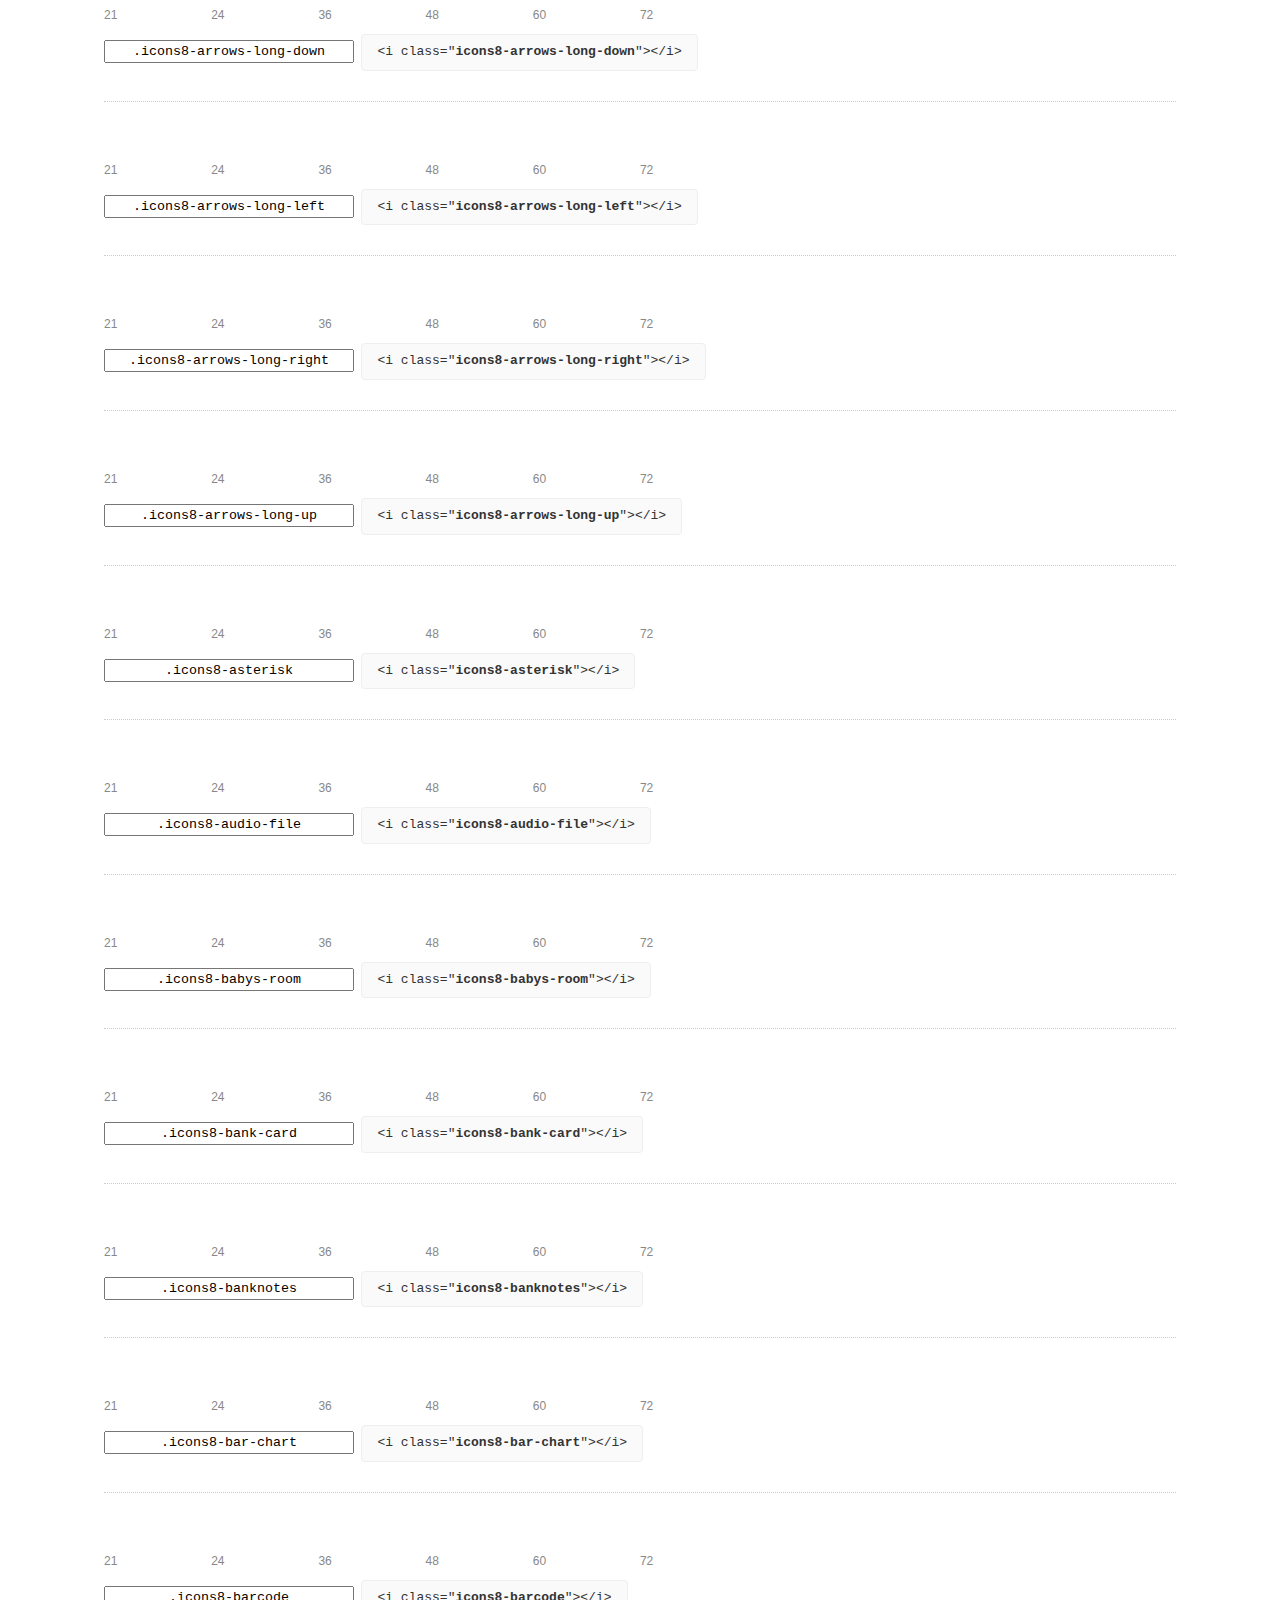
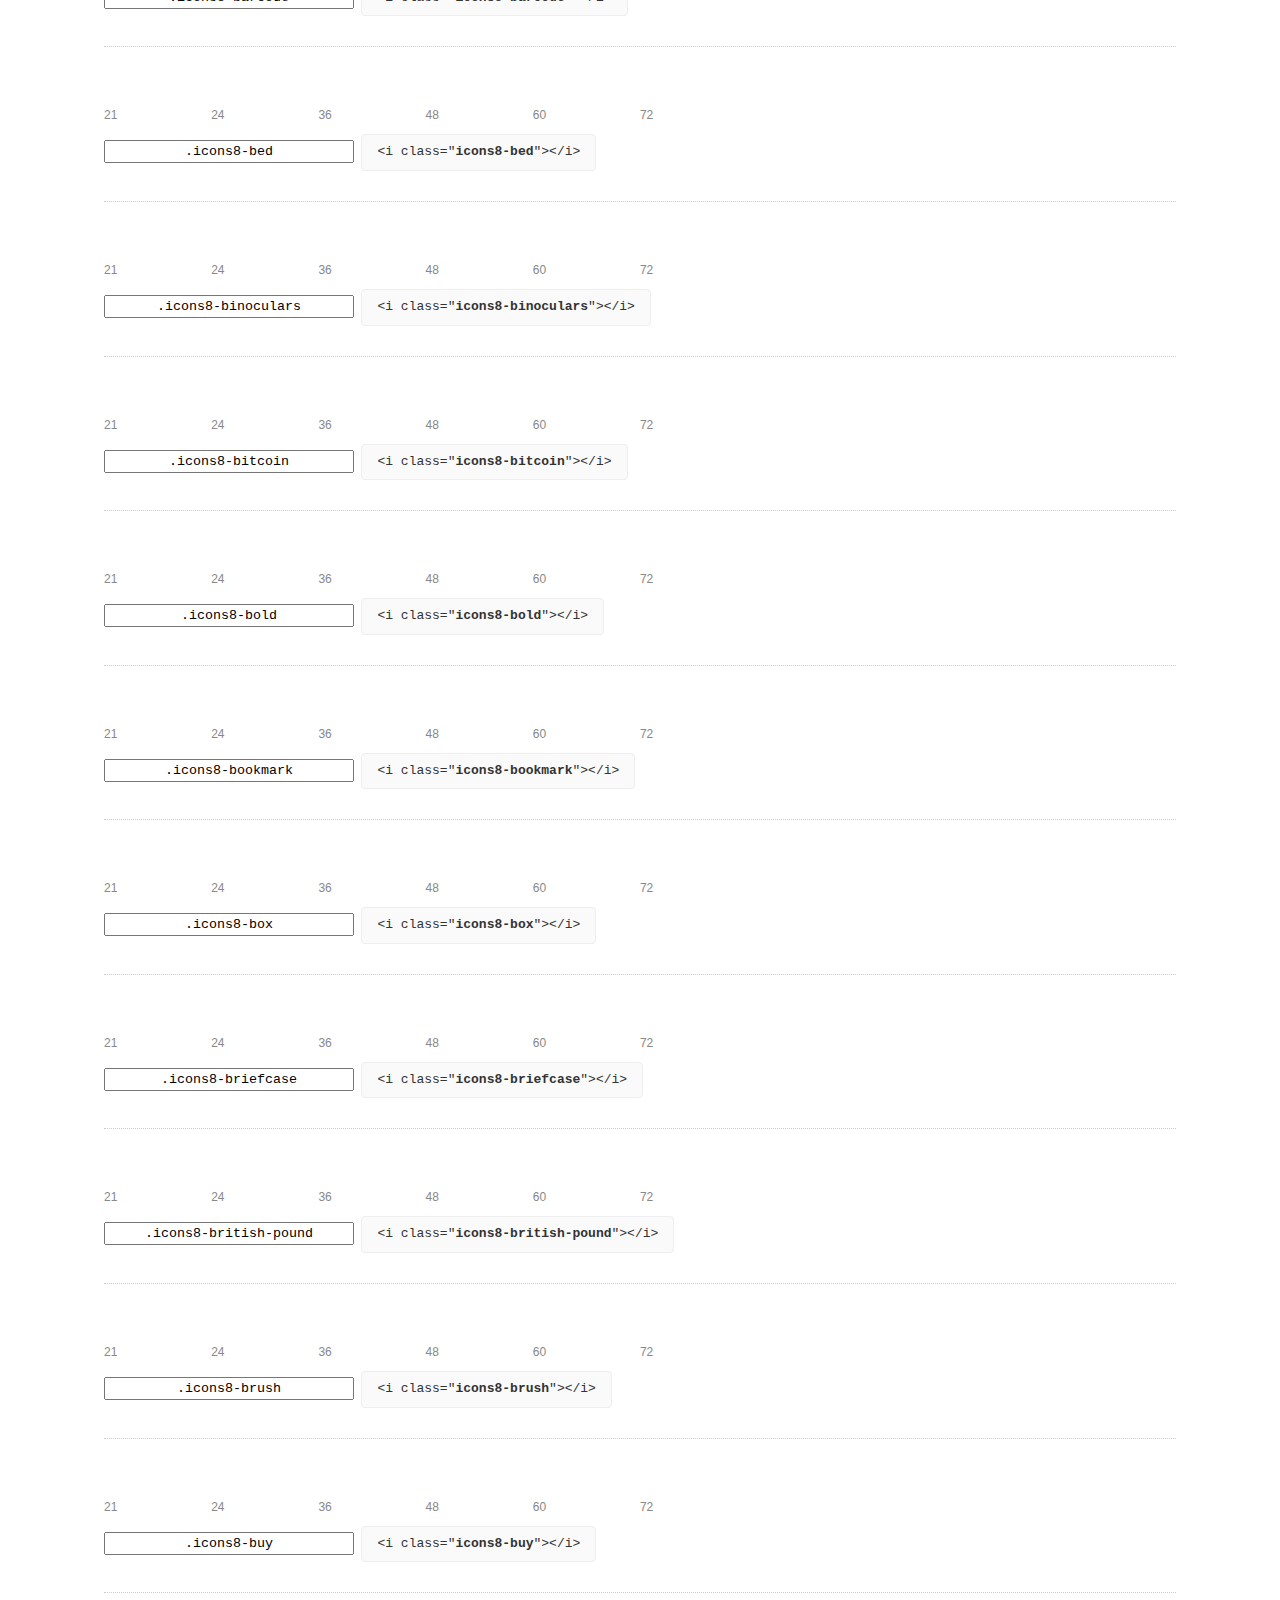
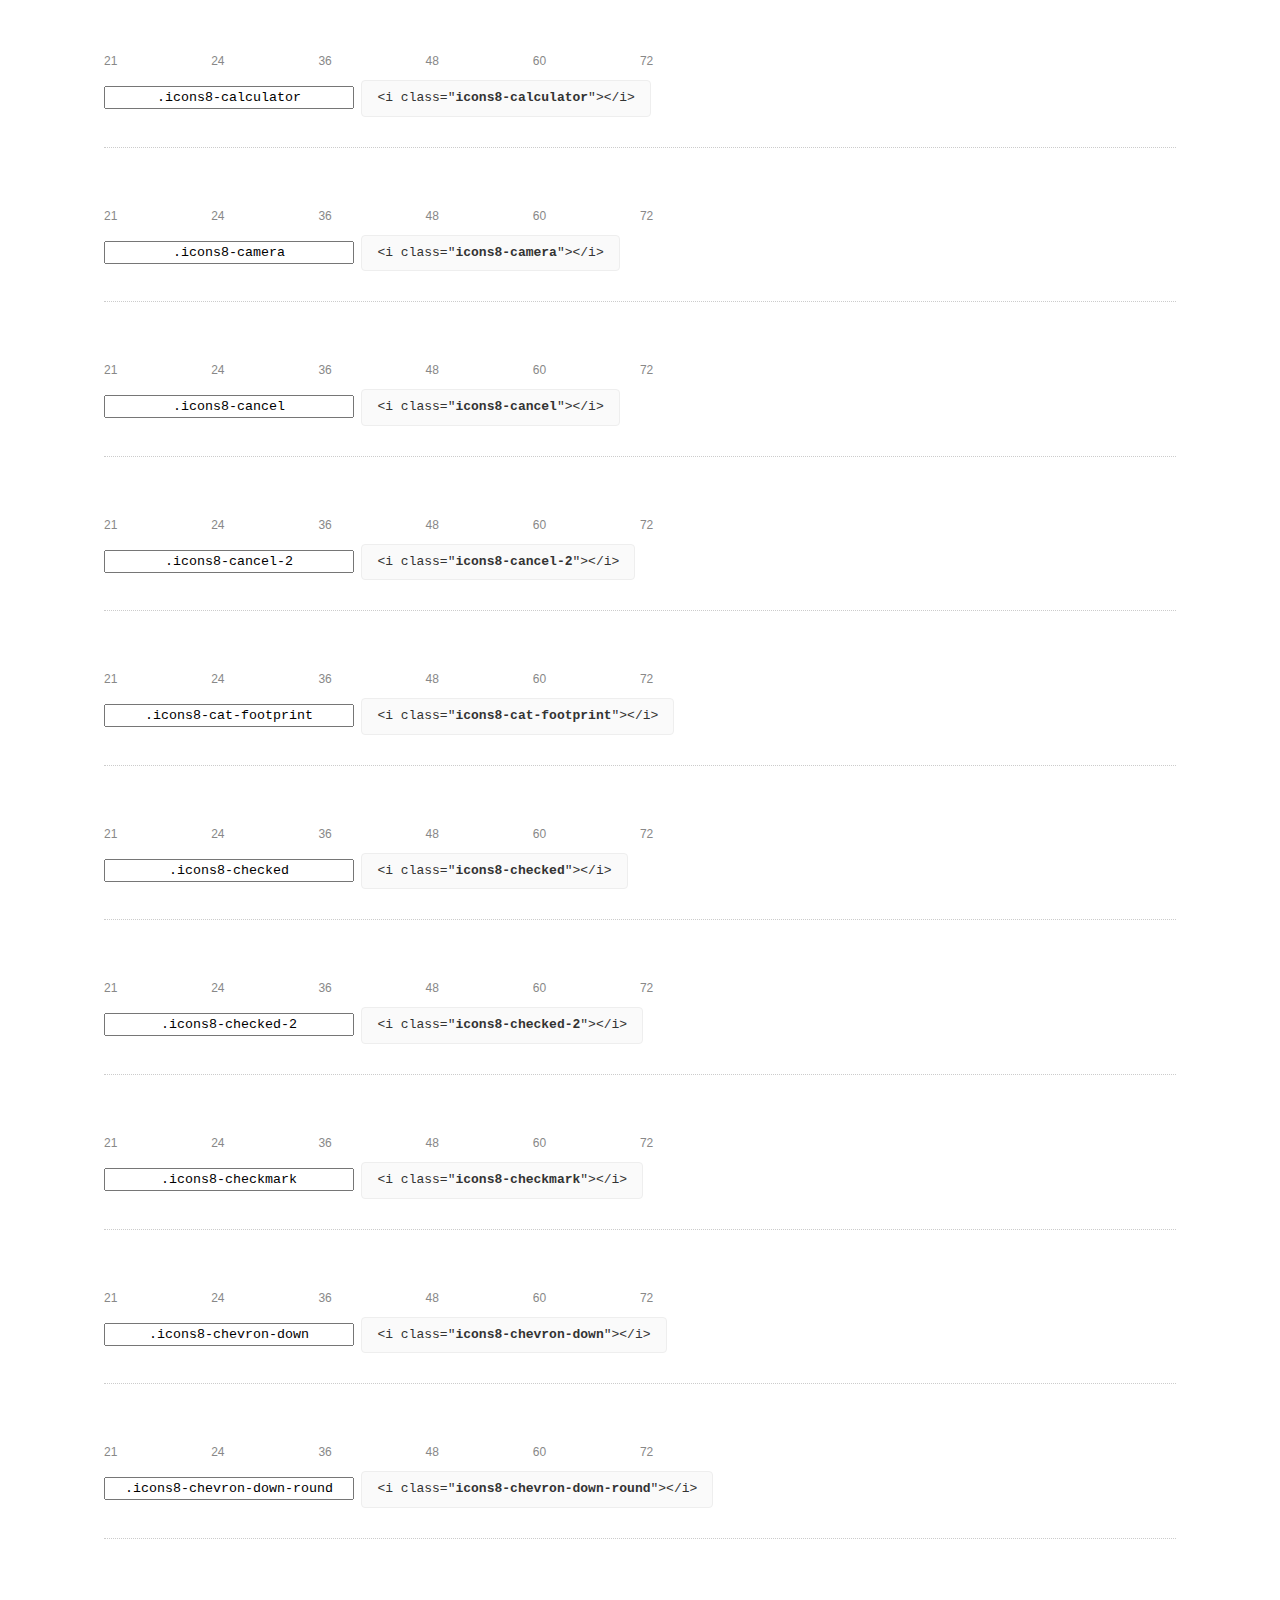
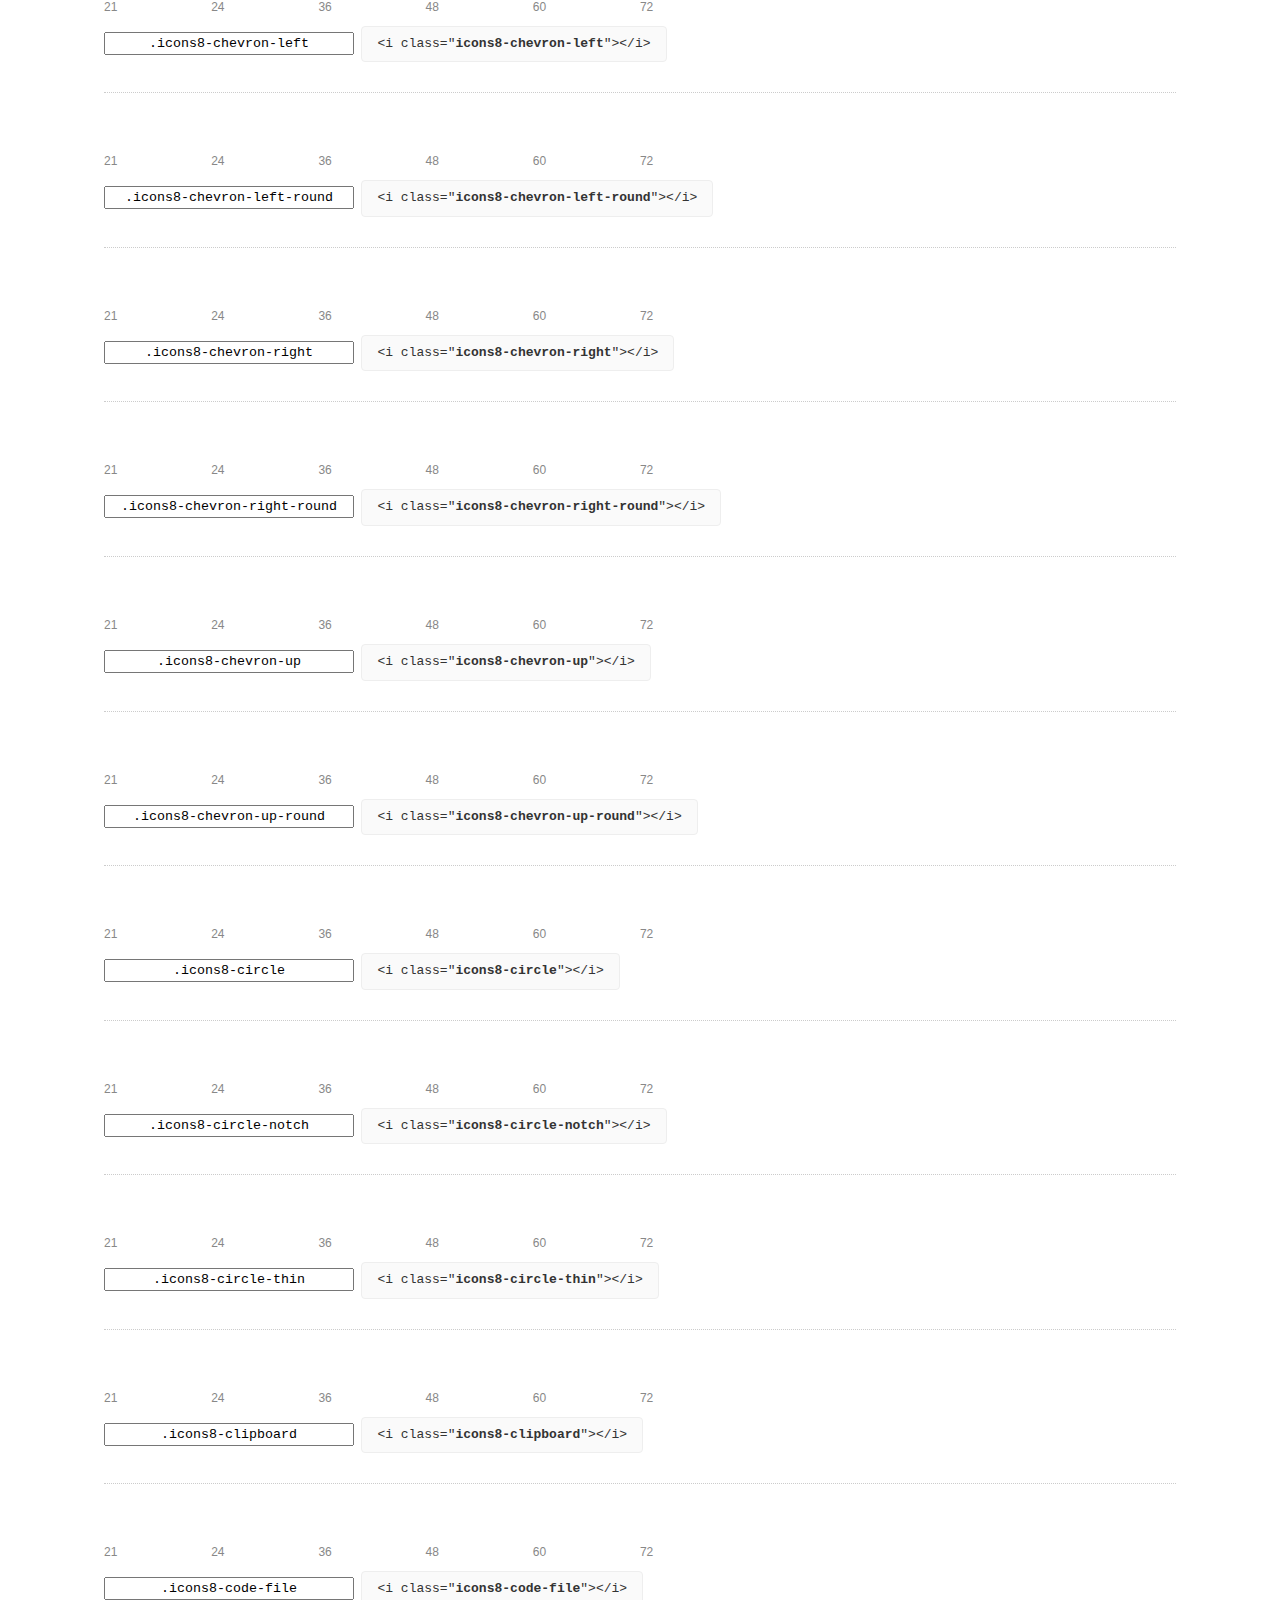
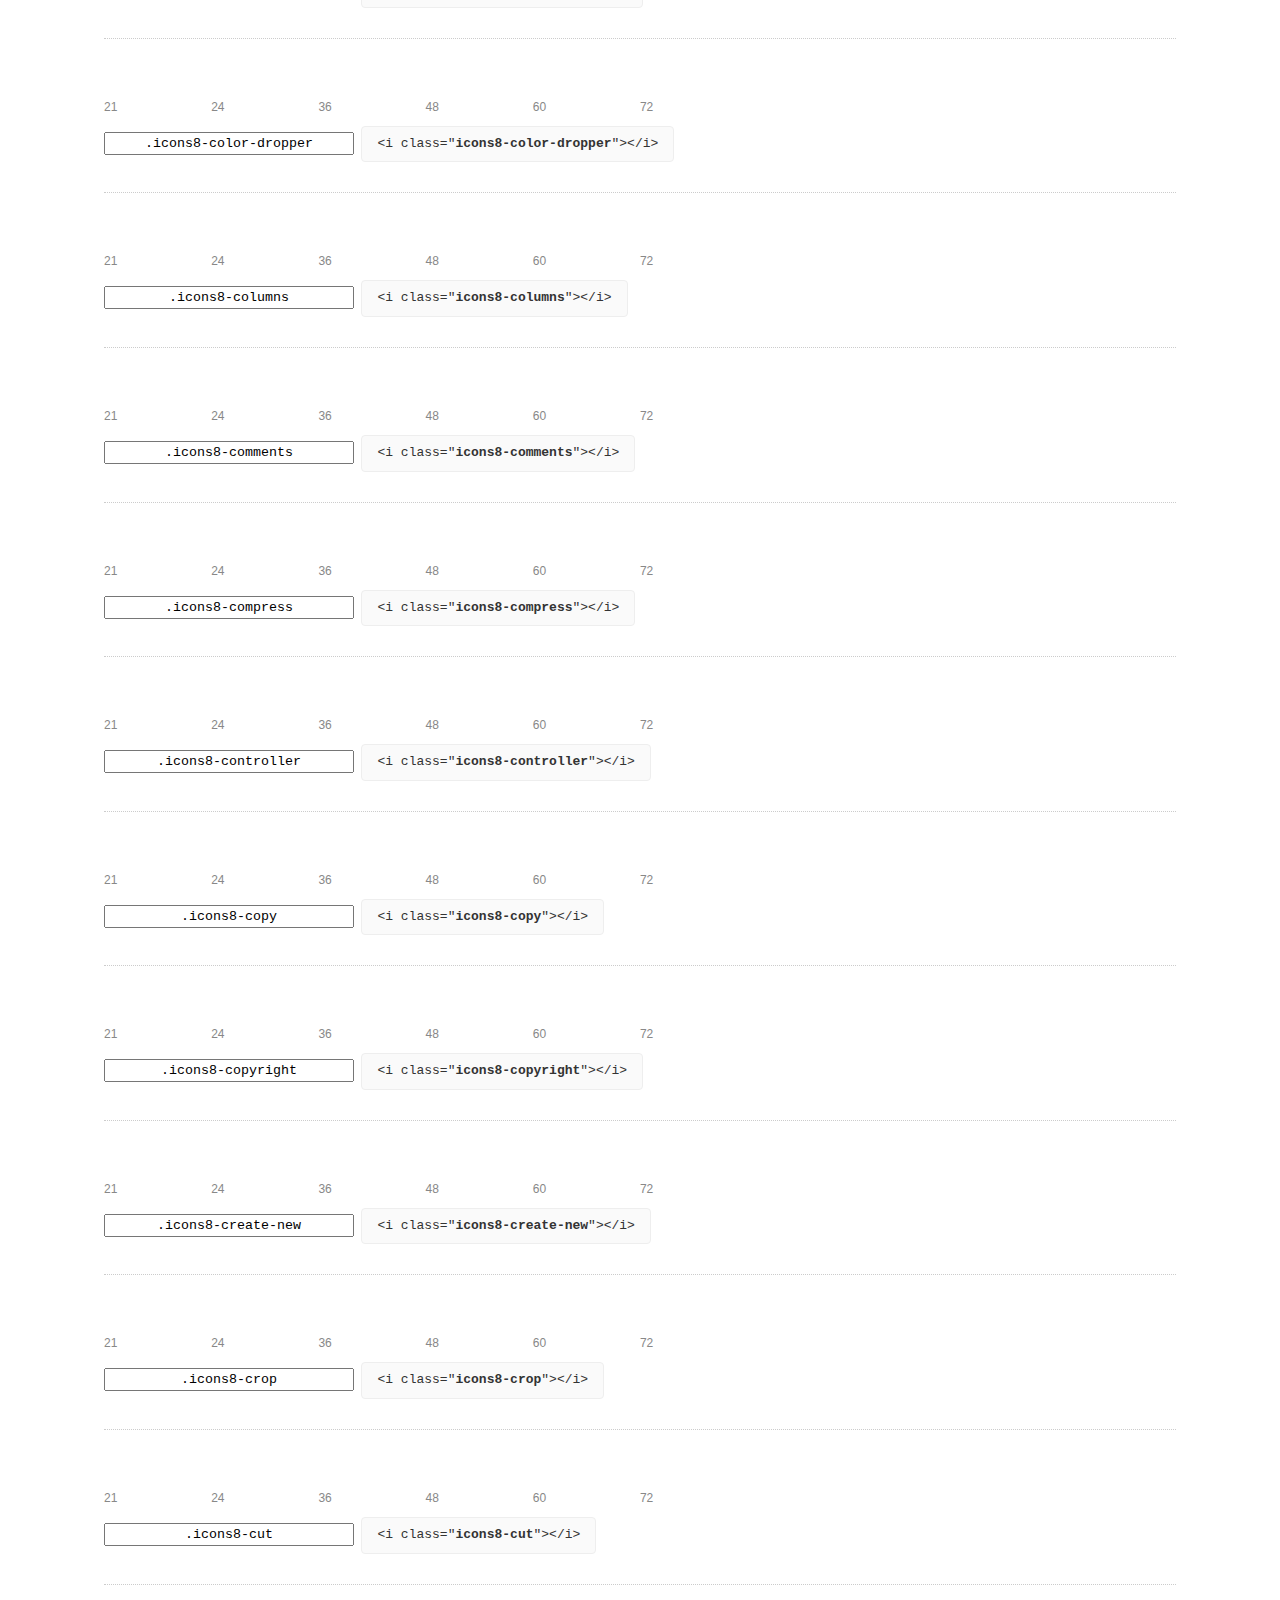
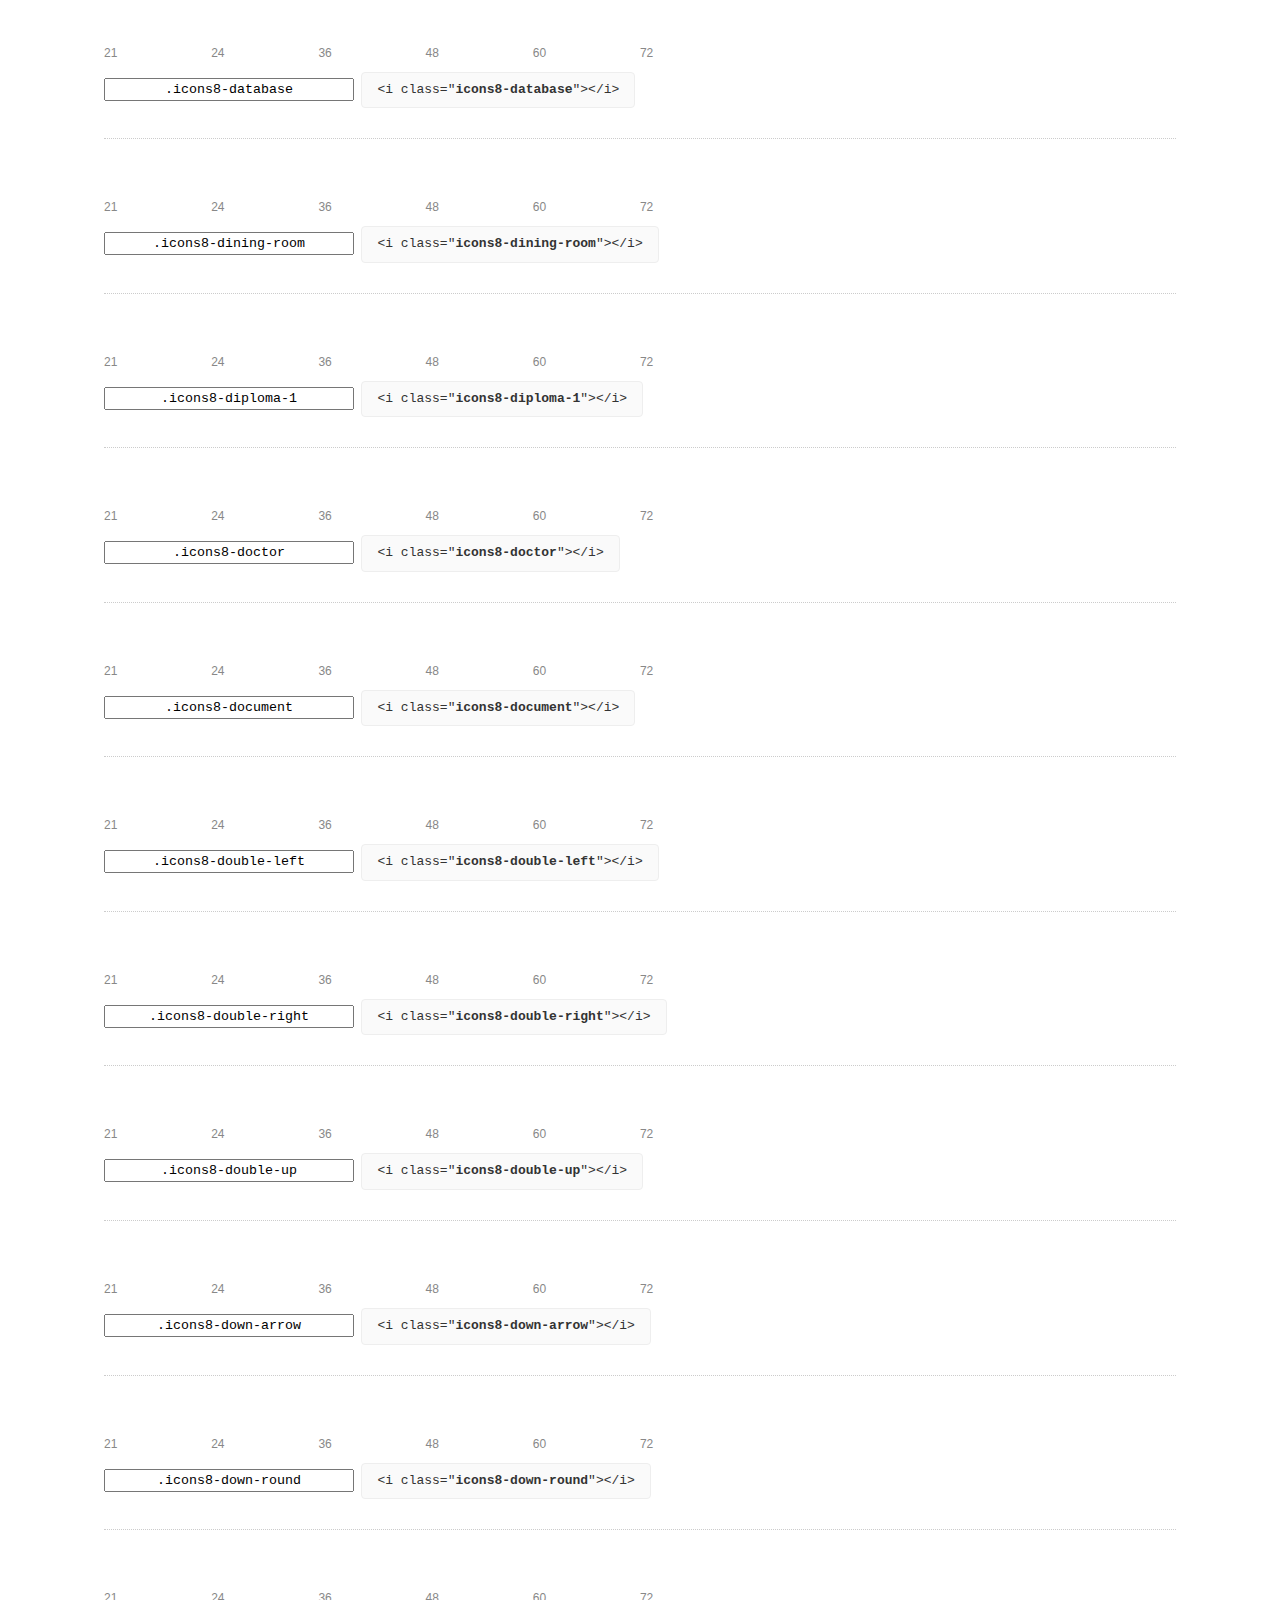
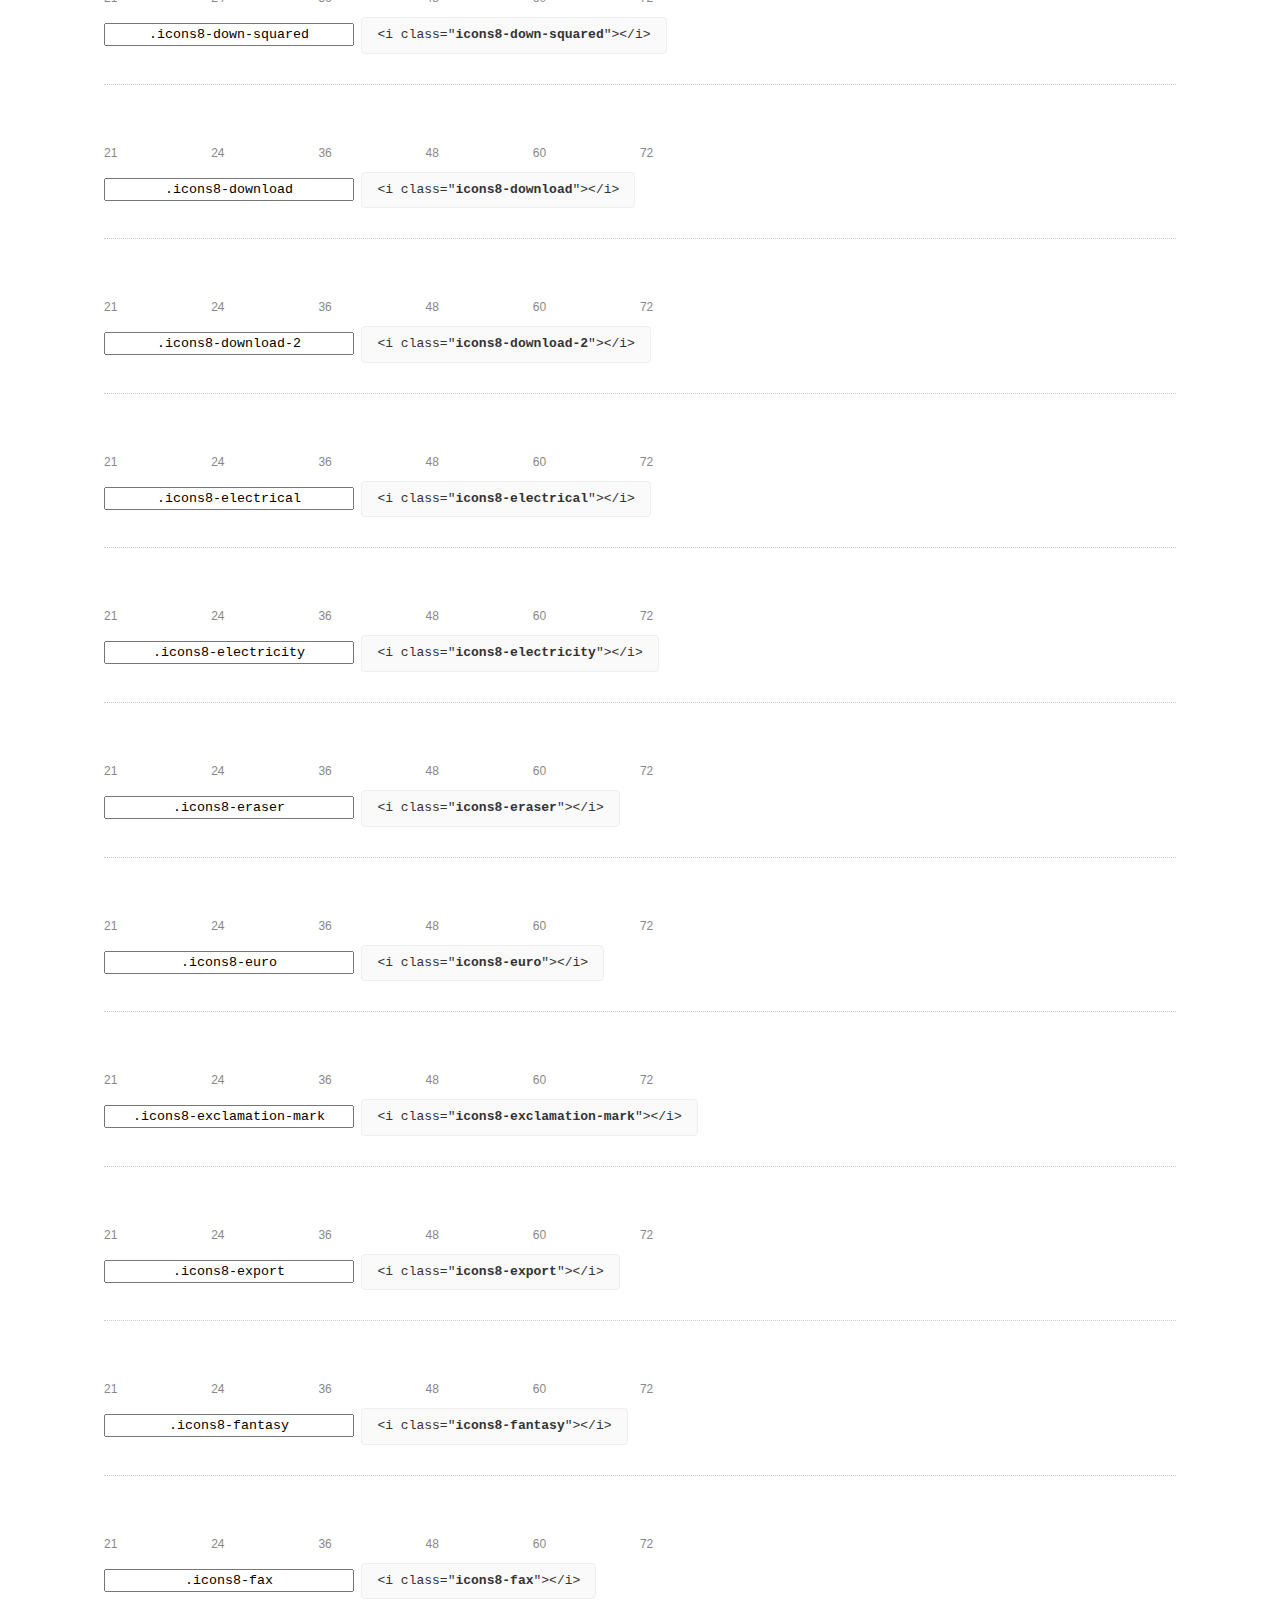
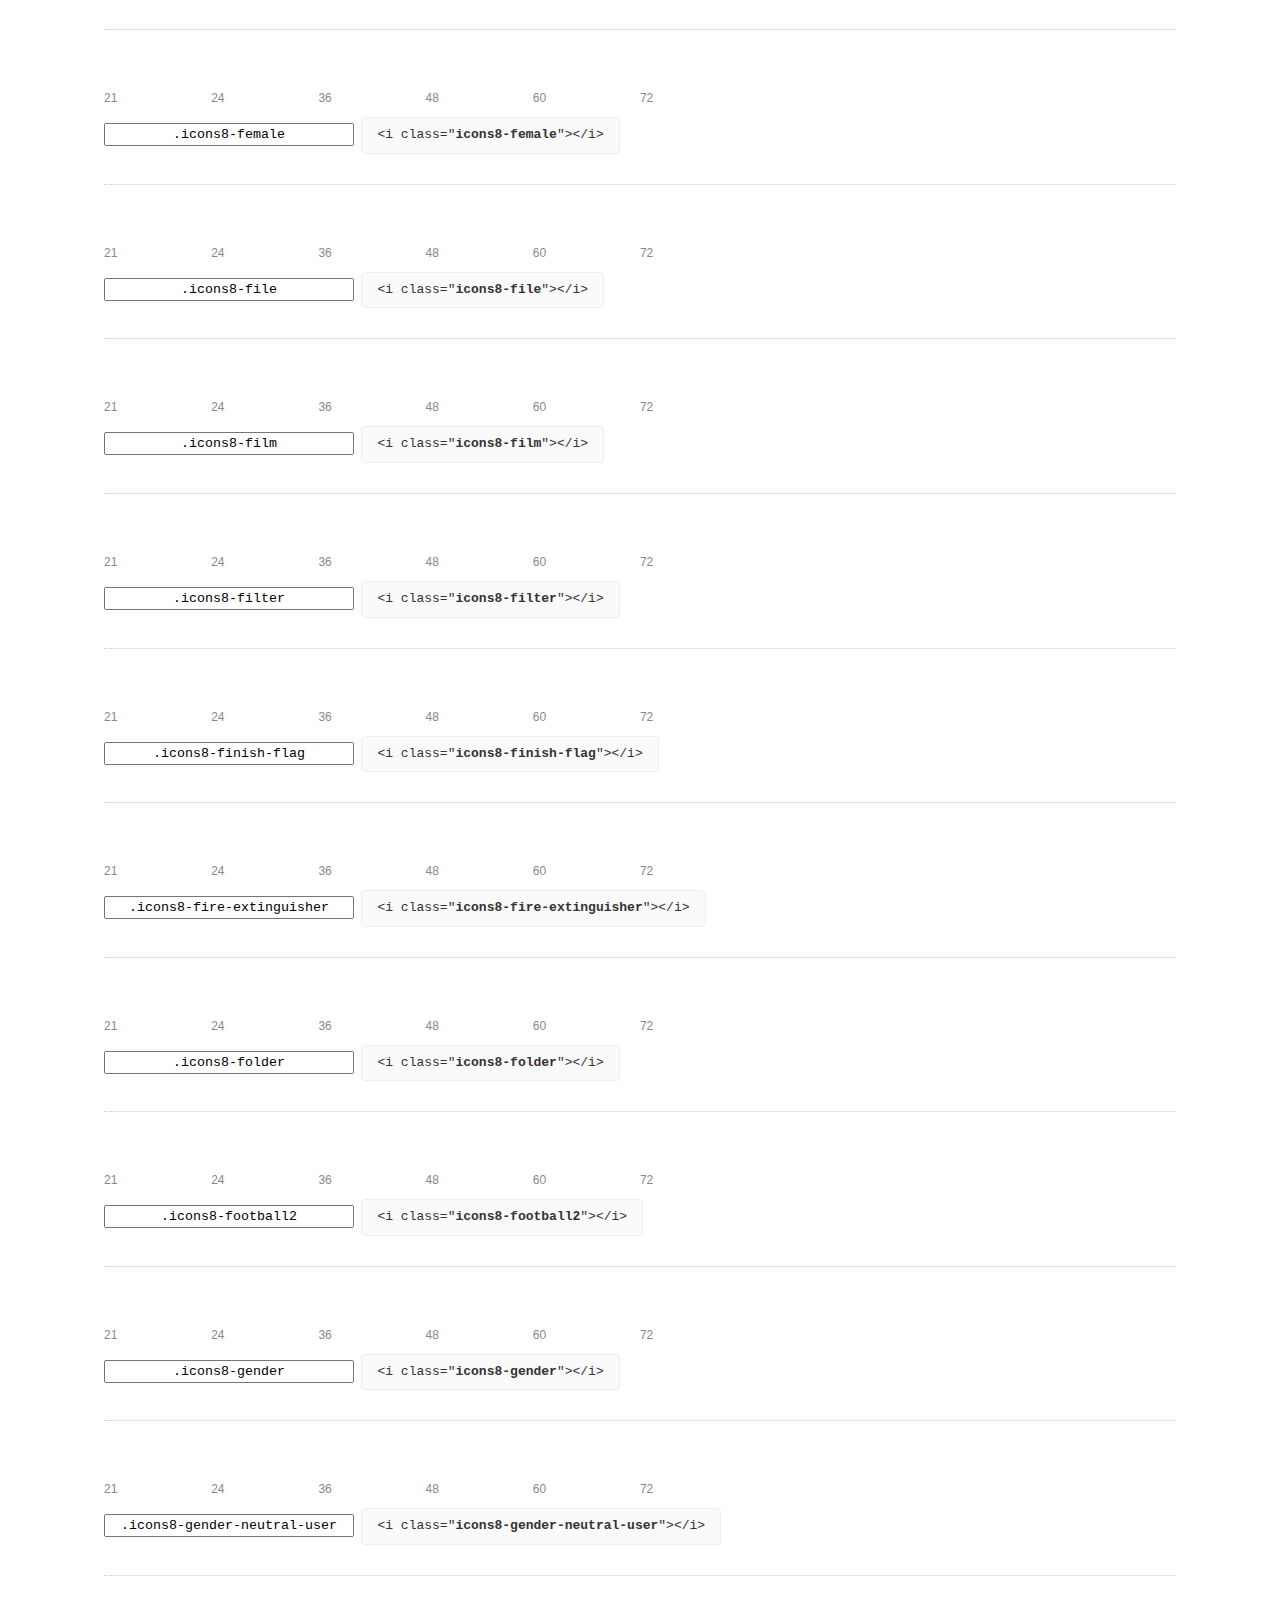
<file: fonts/icons8-win10/index.html>
<!DOCTYPE html>
<html>
  <head>
    <title>icons8-win10 glyphs preview</title>

    <style>
      /* Page Styles */

      * {
        -moz-box-sizing: border-box;
        -webkit-box-sizing: border-box;
        box-sizing: border-box;
        margin: 0;
        padding: 0;
      }

      body {
        background: #fff;
        color: #444;
        font: 16px/1.5 "Helvetica Neue", Helvetica, Arial, sans-serif;
      }

      a,
      a:visited {
        color: #888;
        text-decoration: underline;
      }
      a:hover,
      a:focus { color: #000; }

      header {
        border-bottom: 2px solid #ddd;
        margin-bottom: 20px;
        overflow: hidden;
        padding: 20px 0;
      }

      header h1 {
        color: #888;
        float: left;
        font-size: 36px;
        font-weight: 300;
      }

      header a {
        float: right;
        font-size: 14px;
      }

      .container {
        margin: 0 auto;
        max-width: 1200px;
        min-width: 960px;
        padding: 0 40px;
        width: 90%;
      }

      .glyph {
        border-bottom: 1px dotted #ccc;
        padding: 10px 0 20px;
        margin-bottom: 20px;
      }

      .preview-glyphs { vertical-align: bottom; }

      .preview-scale {
        color: #888;
        font-size: 12px;
        margin-top: 5px;
      }

      .step {
        display: inline-block;
        line-height: 1;
        position: relative;
        width: 10%;
      }

      .step .letters,
      .step i {
        -webkit-transition: opacity .3s;
        -moz-transition: opacity .3s;
        -ms-transition: opacity .3s;
        -o-transition: opacity .3s;
        transition: opacity .3s;
      }

      .step:hover .letters { opacity: 1; }
      .step:hover i { opacity: .3; }

      .letters {
        opacity: .3;
        position: absolute;
      }

      .characters-off .letters { display: none; }
      .characters-off .step:hover i { opacity: 1; }

      
      .size-21 { font-size: 21px; }
      .size-24 { font-size: 24px; }
      .size-36 { font-size: 36px; }
      .size-48 { font-size: 48px; }
      .size-60 { font-size: 60px; }
      .size-72 { font-size: 72px; }

      .usage { margin-top: 10px; }

      .usage input {
        font-family: monospace;
        margin-right: 3px;
        padding: 2px 5px;
        text-align: center;
      }

      .usage .class { width: 250px; }

      .usage .case { margin: 40px 0; }

      pre {
        background-color: #fafafa;
        padding: 8px 15px;
        display: block;
        margin: 0 0 10px;
        font-size: 13px;
        line-height: 1.42857143;
        word-break: break-all;
        word-wrap: break-word;
        color: #333333;
        border: 1px solid #eeeeee;
        border-radius: 4px;
      }
      pre code {
        padding: 0;
        font-size: inherit;
        color: inherit;
        white-space: pre-wrap;
        background-color: transparent;
        border-radius: 0;
      }

      pre.inline {
        display: inline-block;
      }

      footer {
        color: #888;
        font-size: 12px;
        padding: 20px 0;
      }
</style>
<link rel="stylesheet" href="//maxcdn.icons8.com/fonts/icons8_win10/1.0./styles.min.css">

    <!--[if lte IE 8]><script src="http://html5shiv.googlecode.com/svn/trunk/html5.js"></script><![endif]-->

    <script>
      function toggleCharacters() {
        var body = document.getElementsByTagName('body')[0];
        body.className = body.className === 'characters-off' ? '' : 'characters-off';
      }
    </script>
  </head>

  <body class="characters-off">
    <div id="page" class="container">
      <header>
        <h1>icons8-win10 contains 234 glyphs:</h1>
        <a onclick="toggleCharacters(); return false;" href="#">Toggle Preview Characters</a>
      </header>

      <div class="usage">
          <div class="case">
              <p><strong>Use our CDN</strong> to add Icons8 Windows10 font to your web page in one line. You don't even have to download or install anything!</p>
              <p>Paste the following code into the <head> section of your site's HTML.</p>
              <pre><code>&lt;link rel="stylesheet" href="//maxcdn.icons8.com/icons8_win10/1.0./styles.min.css"&gt;</code></pre>
          </div>

          <div class="case">
              <p><strong>Download <a href="https://github.com/icons8/windows-10-icons/archive/v1.0.0.zip">ZIP</a> and extract</strong> the <em>font</em> directory</p>
              <p>Paste the following code into the <head> section of your site's HTML.</p>
              <pre><code>&lt;link rel="stylesheet" href="/path/to/font/styles.min.css"&gt;</code></pre>
          </div>
      </div>
      
      
      <div class="glyph">
        <div class="preview-glyphs">
          <span class="step size-21"><span class="letters">Pp</span><i id="icons8-add-shopping-cart" class="icons8-add-shopping-cart"></i></span><span class="step size-24"><span class="letters">Pp</span><i id="icons8-add-shopping-cart" class="icons8-add-shopping-cart"></i></span><span class="step size-36"><span class="letters">Pp</span><i id="icons8-add-shopping-cart" class="icons8-add-shopping-cart"></i></span><span class="step size-48"><span class="letters">Pp</span><i id="icons8-add-shopping-cart" class="icons8-add-shopping-cart"></i></span><span class="step size-60"><span class="letters">Pp</span><i id="icons8-add-shopping-cart" class="icons8-add-shopping-cart"></i></span><span class="step size-72"><span class="letters">Pp</span><i id="icons8-add-shopping-cart" class="icons8-add-shopping-cart"></i></span>
        </div>
        <div class="preview-scale">
          <span class="step">21</span><span class="step">24</span><span class="step">36</span><span class="step">48</span><span class="step">60</span><span class="step">72</span>
        </div>
        <div class="usage">
          <input class="class" type="text" readonly="readonly" onClick="this.select();" value=".icons8-add-shopping-cart" />
          <pre class="inline"><code>&lt;i class="<strong>icons8-add-shopping-cart</strong>"&gt;&lt;/i&gt;</code></pre>
        </div>
      </div>
      
      <div class="glyph">
        <div class="preview-glyphs">
          <span class="step size-21"><span class="letters">Pp</span><i id="icons8-add-user" class="icons8-add-user"></i></span><span class="step size-24"><span class="letters">Pp</span><i id="icons8-add-user" class="icons8-add-user"></i></span><span class="step size-36"><span class="letters">Pp</span><i id="icons8-add-user" class="icons8-add-user"></i></span><span class="step size-48"><span class="letters">Pp</span><i id="icons8-add-user" class="icons8-add-user"></i></span><span class="step size-60"><span class="letters">Pp</span><i id="icons8-add-user" class="icons8-add-user"></i></span><span class="step size-72"><span class="letters">Pp</span><i id="icons8-add-user" class="icons8-add-user"></i></span>
        </div>
        <div class="preview-scale">
          <span class="step">21</span><span class="step">24</span><span class="step">36</span><span class="step">48</span><span class="step">60</span><span class="step">72</span>
        </div>
        <div class="usage">
          <input class="class" type="text" readonly="readonly" onClick="this.select();" value=".icons8-add-user" />
          <pre class="inline"><code>&lt;i class="<strong>icons8-add-user</strong>"&gt;&lt;/i&gt;</code></pre>
        </div>
      </div>
      
      <div class="glyph">
        <div class="preview-glyphs">
          <span class="step size-21"><span class="letters">Pp</span><i id="icons8-adventures" class="icons8-adventures"></i></span><span class="step size-24"><span class="letters">Pp</span><i id="icons8-adventures" class="icons8-adventures"></i></span><span class="step size-36"><span class="letters">Pp</span><i id="icons8-adventures" class="icons8-adventures"></i></span><span class="step size-48"><span class="letters">Pp</span><i id="icons8-adventures" class="icons8-adventures"></i></span><span class="step size-60"><span class="letters">Pp</span><i id="icons8-adventures" class="icons8-adventures"></i></span><span class="step size-72"><span class="letters">Pp</span><i id="icons8-adventures" class="icons8-adventures"></i></span>
        </div>
        <div class="preview-scale">
          <span class="step">21</span><span class="step">24</span><span class="step">36</span><span class="step">48</span><span class="step">60</span><span class="step">72</span>
        </div>
        <div class="usage">
          <input class="class" type="text" readonly="readonly" onClick="this.select();" value=".icons8-adventures" />
          <pre class="inline"><code>&lt;i class="<strong>icons8-adventures</strong>"&gt;&lt;/i&gt;</code></pre>
        </div>
      </div>
      
      <div class="glyph">
        <div class="preview-glyphs">
          <span class="step size-21"><span class="letters">Pp</span><i id="icons8-advertising" class="icons8-advertising"></i></span><span class="step size-24"><span class="letters">Pp</span><i id="icons8-advertising" class="icons8-advertising"></i></span><span class="step size-36"><span class="letters">Pp</span><i id="icons8-advertising" class="icons8-advertising"></i></span><span class="step size-48"><span class="letters">Pp</span><i id="icons8-advertising" class="icons8-advertising"></i></span><span class="step size-60"><span class="letters">Pp</span><i id="icons8-advertising" class="icons8-advertising"></i></span><span class="step size-72"><span class="letters">Pp</span><i id="icons8-advertising" class="icons8-advertising"></i></span>
        </div>
        <div class="preview-scale">
          <span class="step">21</span><span class="step">24</span><span class="step">36</span><span class="step">48</span><span class="step">60</span><span class="step">72</span>
        </div>
        <div class="usage">
          <input class="class" type="text" readonly="readonly" onClick="this.select();" value=".icons8-advertising" />
          <pre class="inline"><code>&lt;i class="<strong>icons8-advertising</strong>"&gt;&lt;/i&gt;</code></pre>
        </div>
      </div>
      
      <div class="glyph">
        <div class="preview-glyphs">
          <span class="step size-21"><span class="letters">Pp</span><i id="icons8-airport" class="icons8-airport"></i></span><span class="step size-24"><span class="letters">Pp</span><i id="icons8-airport" class="icons8-airport"></i></span><span class="step size-36"><span class="letters">Pp</span><i id="icons8-airport" class="icons8-airport"></i></span><span class="step size-48"><span class="letters">Pp</span><i id="icons8-airport" class="icons8-airport"></i></span><span class="step size-60"><span class="letters">Pp</span><i id="icons8-airport" class="icons8-airport"></i></span><span class="step size-72"><span class="letters">Pp</span><i id="icons8-airport" class="icons8-airport"></i></span>
        </div>
        <div class="preview-scale">
          <span class="step">21</span><span class="step">24</span><span class="step">36</span><span class="step">48</span><span class="step">60</span><span class="step">72</span>
        </div>
        <div class="usage">
          <input class="class" type="text" readonly="readonly" onClick="this.select();" value=".icons8-airport" />
          <pre class="inline"><code>&lt;i class="<strong>icons8-airport</strong>"&gt;&lt;/i&gt;</code></pre>
        </div>
      </div>
      
      <div class="glyph">
        <div class="preview-glyphs">
          <span class="step size-21"><span class="letters">Pp</span><i id="icons8-align-center" class="icons8-align-center"></i></span><span class="step size-24"><span class="letters">Pp</span><i id="icons8-align-center" class="icons8-align-center"></i></span><span class="step size-36"><span class="letters">Pp</span><i id="icons8-align-center" class="icons8-align-center"></i></span><span class="step size-48"><span class="letters">Pp</span><i id="icons8-align-center" class="icons8-align-center"></i></span><span class="step size-60"><span class="letters">Pp</span><i id="icons8-align-center" class="icons8-align-center"></i></span><span class="step size-72"><span class="letters">Pp</span><i id="icons8-align-center" class="icons8-align-center"></i></span>
        </div>
        <div class="preview-scale">
          <span class="step">21</span><span class="step">24</span><span class="step">36</span><span class="step">48</span><span class="step">60</span><span class="step">72</span>
        </div>
        <div class="usage">
          <input class="class" type="text" readonly="readonly" onClick="this.select();" value=".icons8-align-center" />
          <pre class="inline"><code>&lt;i class="<strong>icons8-align-center</strong>"&gt;&lt;/i&gt;</code></pre>
        </div>
      </div>
      
      <div class="glyph">
        <div class="preview-glyphs">
          <span class="step size-21"><span class="letters">Pp</span><i id="icons8-align-justify" class="icons8-align-justify"></i></span><span class="step size-24"><span class="letters">Pp</span><i id="icons8-align-justify" class="icons8-align-justify"></i></span><span class="step size-36"><span class="letters">Pp</span><i id="icons8-align-justify" class="icons8-align-justify"></i></span><span class="step size-48"><span class="letters">Pp</span><i id="icons8-align-justify" class="icons8-align-justify"></i></span><span class="step size-60"><span class="letters">Pp</span><i id="icons8-align-justify" class="icons8-align-justify"></i></span><span class="step size-72"><span class="letters">Pp</span><i id="icons8-align-justify" class="icons8-align-justify"></i></span>
        </div>
        <div class="preview-scale">
          <span class="step">21</span><span class="step">24</span><span class="step">36</span><span class="step">48</span><span class="step">60</span><span class="step">72</span>
        </div>
        <div class="usage">
          <input class="class" type="text" readonly="readonly" onClick="this.select();" value=".icons8-align-justify" />
          <pre class="inline"><code>&lt;i class="<strong>icons8-align-justify</strong>"&gt;&lt;/i&gt;</code></pre>
        </div>
      </div>
      
      <div class="glyph">
        <div class="preview-glyphs">
          <span class="step size-21"><span class="letters">Pp</span><i id="icons8-align-left" class="icons8-align-left"></i></span><span class="step size-24"><span class="letters">Pp</span><i id="icons8-align-left" class="icons8-align-left"></i></span><span class="step size-36"><span class="letters">Pp</span><i id="icons8-align-left" class="icons8-align-left"></i></span><span class="step size-48"><span class="letters">Pp</span><i id="icons8-align-left" class="icons8-align-left"></i></span><span class="step size-60"><span class="letters">Pp</span><i id="icons8-align-left" class="icons8-align-left"></i></span><span class="step size-72"><span class="letters">Pp</span><i id="icons8-align-left" class="icons8-align-left"></i></span>
        </div>
        <div class="preview-scale">
          <span class="step">21</span><span class="step">24</span><span class="step">36</span><span class="step">48</span><span class="step">60</span><span class="step">72</span>
        </div>
        <div class="usage">
          <input class="class" type="text" readonly="readonly" onClick="this.select();" value=".icons8-align-left" />
          <pre class="inline"><code>&lt;i class="<strong>icons8-align-left</strong>"&gt;&lt;/i&gt;</code></pre>
        </div>
      </div>
      
      <div class="glyph">
        <div class="preview-glyphs">
          <span class="step size-21"><span class="letters">Pp</span><i id="icons8-align-right" class="icons8-align-right"></i></span><span class="step size-24"><span class="letters">Pp</span><i id="icons8-align-right" class="icons8-align-right"></i></span><span class="step size-36"><span class="letters">Pp</span><i id="icons8-align-right" class="icons8-align-right"></i></span><span class="step size-48"><span class="letters">Pp</span><i id="icons8-align-right" class="icons8-align-right"></i></span><span class="step size-60"><span class="letters">Pp</span><i id="icons8-align-right" class="icons8-align-right"></i></span><span class="step size-72"><span class="letters">Pp</span><i id="icons8-align-right" class="icons8-align-right"></i></span>
        </div>
        <div class="preview-scale">
          <span class="step">21</span><span class="step">24</span><span class="step">36</span><span class="step">48</span><span class="step">60</span><span class="step">72</span>
        </div>
        <div class="usage">
          <input class="class" type="text" readonly="readonly" onClick="this.select();" value=".icons8-align-right" />
          <pre class="inline"><code>&lt;i class="<strong>icons8-align-right</strong>"&gt;&lt;/i&gt;</code></pre>
        </div>
      </div>
      
      <div class="glyph">
        <div class="preview-glyphs">
          <span class="step size-21"><span class="letters">Pp</span><i id="icons8-alphabetical-sorting" class="icons8-alphabetical-sorting"></i></span><span class="step size-24"><span class="letters">Pp</span><i id="icons8-alphabetical-sorting" class="icons8-alphabetical-sorting"></i></span><span class="step size-36"><span class="letters">Pp</span><i id="icons8-alphabetical-sorting" class="icons8-alphabetical-sorting"></i></span><span class="step size-48"><span class="letters">Pp</span><i id="icons8-alphabetical-sorting" class="icons8-alphabetical-sorting"></i></span><span class="step size-60"><span class="letters">Pp</span><i id="icons8-alphabetical-sorting" class="icons8-alphabetical-sorting"></i></span><span class="step size-72"><span class="letters">Pp</span><i id="icons8-alphabetical-sorting" class="icons8-alphabetical-sorting"></i></span>
        </div>
        <div class="preview-scale">
          <span class="step">21</span><span class="step">24</span><span class="step">36</span><span class="step">48</span><span class="step">60</span><span class="step">72</span>
        </div>
        <div class="usage">
          <input class="class" type="text" readonly="readonly" onClick="this.select();" value=".icons8-alphabetical-sorting" />
          <pre class="inline"><code>&lt;i class="<strong>icons8-alphabetical-sorting</strong>"&gt;&lt;/i&gt;</code></pre>
        </div>
      </div>
      
      <div class="glyph">
        <div class="preview-glyphs">
          <span class="step size-21"><span class="letters">Pp</span><i id="icons8-alphabetical-sorting-2" class="icons8-alphabetical-sorting-2"></i></span><span class="step size-24"><span class="letters">Pp</span><i id="icons8-alphabetical-sorting-2" class="icons8-alphabetical-sorting-2"></i></span><span class="step size-36"><span class="letters">Pp</span><i id="icons8-alphabetical-sorting-2" class="icons8-alphabetical-sorting-2"></i></span><span class="step size-48"><span class="letters">Pp</span><i id="icons8-alphabetical-sorting-2" class="icons8-alphabetical-sorting-2"></i></span><span class="step size-60"><span class="letters">Pp</span><i id="icons8-alphabetical-sorting-2" class="icons8-alphabetical-sorting-2"></i></span><span class="step size-72"><span class="letters">Pp</span><i id="icons8-alphabetical-sorting-2" class="icons8-alphabetical-sorting-2"></i></span>
        </div>
        <div class="preview-scale">
          <span class="step">21</span><span class="step">24</span><span class="step">36</span><span class="step">48</span><span class="step">60</span><span class="step">72</span>
        </div>
        <div class="usage">
          <input class="class" type="text" readonly="readonly" onClick="this.select();" value=".icons8-alphabetical-sorting-2" />
          <pre class="inline"><code>&lt;i class="<strong>icons8-alphabetical-sorting-2</strong>"&gt;&lt;/i&gt;</code></pre>
        </div>
      </div>
      
      <div class="glyph">
        <div class="preview-glyphs">
          <span class="step size-21"><span class="letters">Pp</span><i id="icons8-amex" class="icons8-amex"></i></span><span class="step size-24"><span class="letters">Pp</span><i id="icons8-amex" class="icons8-amex"></i></span><span class="step size-36"><span class="letters">Pp</span><i id="icons8-amex" class="icons8-amex"></i></span><span class="step size-48"><span class="letters">Pp</span><i id="icons8-amex" class="icons8-amex"></i></span><span class="step size-60"><span class="letters">Pp</span><i id="icons8-amex" class="icons8-amex"></i></span><span class="step size-72"><span class="letters">Pp</span><i id="icons8-amex" class="icons8-amex"></i></span>
        </div>
        <div class="preview-scale">
          <span class="step">21</span><span class="step">24</span><span class="step">36</span><span class="step">48</span><span class="step">60</span><span class="step">72</span>
        </div>
        <div class="usage">
          <input class="class" type="text" readonly="readonly" onClick="this.select();" value=".icons8-amex" />
          <pre class="inline"><code>&lt;i class="<strong>icons8-amex</strong>"&gt;&lt;/i&gt;</code></pre>
        </div>
      </div>
      
      <div class="glyph">
        <div class="preview-glyphs">
          <span class="step size-21"><span class="letters">Pp</span><i id="icons8-angle-down" class="icons8-angle-down"></i></span><span class="step size-24"><span class="letters">Pp</span><i id="icons8-angle-down" class="icons8-angle-down"></i></span><span class="step size-36"><span class="letters">Pp</span><i id="icons8-angle-down" class="icons8-angle-down"></i></span><span class="step size-48"><span class="letters">Pp</span><i id="icons8-angle-down" class="icons8-angle-down"></i></span><span class="step size-60"><span class="letters">Pp</span><i id="icons8-angle-down" class="icons8-angle-down"></i></span><span class="step size-72"><span class="letters">Pp</span><i id="icons8-angle-down" class="icons8-angle-down"></i></span>
        </div>
        <div class="preview-scale">
          <span class="step">21</span><span class="step">24</span><span class="step">36</span><span class="step">48</span><span class="step">60</span><span class="step">72</span>
        </div>
        <div class="usage">
          <input class="class" type="text" readonly="readonly" onClick="this.select();" value=".icons8-angle-down" />
          <pre class="inline"><code>&lt;i class="<strong>icons8-angle-down</strong>"&gt;&lt;/i&gt;</code></pre>
        </div>
      </div>
      
      <div class="glyph">
        <div class="preview-glyphs">
          <span class="step size-21"><span class="letters">Pp</span><i id="icons8-angle-left" class="icons8-angle-left"></i></span><span class="step size-24"><span class="letters">Pp</span><i id="icons8-angle-left" class="icons8-angle-left"></i></span><span class="step size-36"><span class="letters">Pp</span><i id="icons8-angle-left" class="icons8-angle-left"></i></span><span class="step size-48"><span class="letters">Pp</span><i id="icons8-angle-left" class="icons8-angle-left"></i></span><span class="step size-60"><span class="letters">Pp</span><i id="icons8-angle-left" class="icons8-angle-left"></i></span><span class="step size-72"><span class="letters">Pp</span><i id="icons8-angle-left" class="icons8-angle-left"></i></span>
        </div>
        <div class="preview-scale">
          <span class="step">21</span><span class="step">24</span><span class="step">36</span><span class="step">48</span><span class="step">60</span><span class="step">72</span>
        </div>
        <div class="usage">
          <input class="class" type="text" readonly="readonly" onClick="this.select();" value=".icons8-angle-left" />
          <pre class="inline"><code>&lt;i class="<strong>icons8-angle-left</strong>"&gt;&lt;/i&gt;</code></pre>
        </div>
      </div>
      
      <div class="glyph">
        <div class="preview-glyphs">
          <span class="step size-21"><span class="letters">Pp</span><i id="icons8-angle-right" class="icons8-angle-right"></i></span><span class="step size-24"><span class="letters">Pp</span><i id="icons8-angle-right" class="icons8-angle-right"></i></span><span class="step size-36"><span class="letters">Pp</span><i id="icons8-angle-right" class="icons8-angle-right"></i></span><span class="step size-48"><span class="letters">Pp</span><i id="icons8-angle-right" class="icons8-angle-right"></i></span><span class="step size-60"><span class="letters">Pp</span><i id="icons8-angle-right" class="icons8-angle-right"></i></span><span class="step size-72"><span class="letters">Pp</span><i id="icons8-angle-right" class="icons8-angle-right"></i></span>
        </div>
        <div class="preview-scale">
          <span class="step">21</span><span class="step">24</span><span class="step">36</span><span class="step">48</span><span class="step">60</span><span class="step">72</span>
        </div>
        <div class="usage">
          <input class="class" type="text" readonly="readonly" onClick="this.select();" value=".icons8-angle-right" />
          <pre class="inline"><code>&lt;i class="<strong>icons8-angle-right</strong>"&gt;&lt;/i&gt;</code></pre>
        </div>
      </div>
      
      <div class="glyph">
        <div class="preview-glyphs">
          <span class="step size-21"><span class="letters">Pp</span><i id="icons8-angle-up" class="icons8-angle-up"></i></span><span class="step size-24"><span class="letters">Pp</span><i id="icons8-angle-up" class="icons8-angle-up"></i></span><span class="step size-36"><span class="letters">Pp</span><i id="icons8-angle-up" class="icons8-angle-up"></i></span><span class="step size-48"><span class="letters">Pp</span><i id="icons8-angle-up" class="icons8-angle-up"></i></span><span class="step size-60"><span class="letters">Pp</span><i id="icons8-angle-up" class="icons8-angle-up"></i></span><span class="step size-72"><span class="letters">Pp</span><i id="icons8-angle-up" class="icons8-angle-up"></i></span>
        </div>
        <div class="preview-scale">
          <span class="step">21</span><span class="step">24</span><span class="step">36</span><span class="step">48</span><span class="step">60</span><span class="step">72</span>
        </div>
        <div class="usage">
          <input class="class" type="text" readonly="readonly" onClick="this.select();" value=".icons8-angle-up" />
          <pre class="inline"><code>&lt;i class="<strong>icons8-angle-up</strong>"&gt;&lt;/i&gt;</code></pre>
        </div>
      </div>
      
      <div class="glyph">
        <div class="preview-glyphs">
          <span class="step size-21"><span class="letters">Pp</span><i id="icons8-archive" class="icons8-archive"></i></span><span class="step size-24"><span class="letters">Pp</span><i id="icons8-archive" class="icons8-archive"></i></span><span class="step size-36"><span class="letters">Pp</span><i id="icons8-archive" class="icons8-archive"></i></span><span class="step size-48"><span class="letters">Pp</span><i id="icons8-archive" class="icons8-archive"></i></span><span class="step size-60"><span class="letters">Pp</span><i id="icons8-archive" class="icons8-archive"></i></span><span class="step size-72"><span class="letters">Pp</span><i id="icons8-archive" class="icons8-archive"></i></span>
        </div>
        <div class="preview-scale">
          <span class="step">21</span><span class="step">24</span><span class="step">36</span><span class="step">48</span><span class="step">60</span><span class="step">72</span>
        </div>
        <div class="usage">
          <input class="class" type="text" readonly="readonly" onClick="this.select();" value=".icons8-archive" />
          <pre class="inline"><code>&lt;i class="<strong>icons8-archive</strong>"&gt;&lt;/i&gt;</code></pre>
        </div>
      </div>
      
      <div class="glyph">
        <div class="preview-glyphs">
          <span class="step size-21"><span class="letters">Pp</span><i id="icons8-area-chart" class="icons8-area-chart"></i></span><span class="step size-24"><span class="letters">Pp</span><i id="icons8-area-chart" class="icons8-area-chart"></i></span><span class="step size-36"><span class="letters">Pp</span><i id="icons8-area-chart" class="icons8-area-chart"></i></span><span class="step size-48"><span class="letters">Pp</span><i id="icons8-area-chart" class="icons8-area-chart"></i></span><span class="step size-60"><span class="letters">Pp</span><i id="icons8-area-chart" class="icons8-area-chart"></i></span><span class="step size-72"><span class="letters">Pp</span><i id="icons8-area-chart" class="icons8-area-chart"></i></span>
        </div>
        <div class="preview-scale">
          <span class="step">21</span><span class="step">24</span><span class="step">36</span><span class="step">48</span><span class="step">60</span><span class="step">72</span>
        </div>
        <div class="usage">
          <input class="class" type="text" readonly="readonly" onClick="this.select();" value=".icons8-area-chart" />
          <pre class="inline"><code>&lt;i class="<strong>icons8-area-chart</strong>"&gt;&lt;/i&gt;</code></pre>
        </div>
      </div>
      
      <div class="glyph">
        <div class="preview-glyphs">
          <span class="step size-21"><span class="letters">Pp</span><i id="icons8-arrows-long-down" class="icons8-arrows-long-down"></i></span><span class="step size-24"><span class="letters">Pp</span><i id="icons8-arrows-long-down" class="icons8-arrows-long-down"></i></span><span class="step size-36"><span class="letters">Pp</span><i id="icons8-arrows-long-down" class="icons8-arrows-long-down"></i></span><span class="step size-48"><span class="letters">Pp</span><i id="icons8-arrows-long-down" class="icons8-arrows-long-down"></i></span><span class="step size-60"><span class="letters">Pp</span><i id="icons8-arrows-long-down" class="icons8-arrows-long-down"></i></span><span class="step size-72"><span class="letters">Pp</span><i id="icons8-arrows-long-down" class="icons8-arrows-long-down"></i></span>
        </div>
        <div class="preview-scale">
          <span class="step">21</span><span class="step">24</span><span class="step">36</span><span class="step">48</span><span class="step">60</span><span class="step">72</span>
        </div>
        <div class="usage">
          <input class="class" type="text" readonly="readonly" onClick="this.select();" value=".icons8-arrows-long-down" />
          <pre class="inline"><code>&lt;i class="<strong>icons8-arrows-long-down</strong>"&gt;&lt;/i&gt;</code></pre>
        </div>
      </div>
      
      <div class="glyph">
        <div class="preview-glyphs">
          <span class="step size-21"><span class="letters">Pp</span><i id="icons8-arrows-long-left" class="icons8-arrows-long-left"></i></span><span class="step size-24"><span class="letters">Pp</span><i id="icons8-arrows-long-left" class="icons8-arrows-long-left"></i></span><span class="step size-36"><span class="letters">Pp</span><i id="icons8-arrows-long-left" class="icons8-arrows-long-left"></i></span><span class="step size-48"><span class="letters">Pp</span><i id="icons8-arrows-long-left" class="icons8-arrows-long-left"></i></span><span class="step size-60"><span class="letters">Pp</span><i id="icons8-arrows-long-left" class="icons8-arrows-long-left"></i></span><span class="step size-72"><span class="letters">Pp</span><i id="icons8-arrows-long-left" class="icons8-arrows-long-left"></i></span>
        </div>
        <div class="preview-scale">
          <span class="step">21</span><span class="step">24</span><span class="step">36</span><span class="step">48</span><span class="step">60</span><span class="step">72</span>
        </div>
        <div class="usage">
          <input class="class" type="text" readonly="readonly" onClick="this.select();" value=".icons8-arrows-long-left" />
          <pre class="inline"><code>&lt;i class="<strong>icons8-arrows-long-left</strong>"&gt;&lt;/i&gt;</code></pre>
        </div>
      </div>
      
      <div class="glyph">
        <div class="preview-glyphs">
          <span class="step size-21"><span class="letters">Pp</span><i id="icons8-arrows-long-right" class="icons8-arrows-long-right"></i></span><span class="step size-24"><span class="letters">Pp</span><i id="icons8-arrows-long-right" class="icons8-arrows-long-right"></i></span><span class="step size-36"><span class="letters">Pp</span><i id="icons8-arrows-long-right" class="icons8-arrows-long-right"></i></span><span class="step size-48"><span class="letters">Pp</span><i id="icons8-arrows-long-right" class="icons8-arrows-long-right"></i></span><span class="step size-60"><span class="letters">Pp</span><i id="icons8-arrows-long-right" class="icons8-arrows-long-right"></i></span><span class="step size-72"><span class="letters">Pp</span><i id="icons8-arrows-long-right" class="icons8-arrows-long-right"></i></span>
        </div>
        <div class="preview-scale">
          <span class="step">21</span><span class="step">24</span><span class="step">36</span><span class="step">48</span><span class="step">60</span><span class="step">72</span>
        </div>
        <div class="usage">
          <input class="class" type="text" readonly="readonly" onClick="this.select();" value=".icons8-arrows-long-right" />
          <pre class="inline"><code>&lt;i class="<strong>icons8-arrows-long-right</strong>"&gt;&lt;/i&gt;</code></pre>
        </div>
      </div>
      
      <div class="glyph">
        <div class="preview-glyphs">
          <span class="step size-21"><span class="letters">Pp</span><i id="icons8-arrows-long-up" class="icons8-arrows-long-up"></i></span><span class="step size-24"><span class="letters">Pp</span><i id="icons8-arrows-long-up" class="icons8-arrows-long-up"></i></span><span class="step size-36"><span class="letters">Pp</span><i id="icons8-arrows-long-up" class="icons8-arrows-long-up"></i></span><span class="step size-48"><span class="letters">Pp</span><i id="icons8-arrows-long-up" class="icons8-arrows-long-up"></i></span><span class="step size-60"><span class="letters">Pp</span><i id="icons8-arrows-long-up" class="icons8-arrows-long-up"></i></span><span class="step size-72"><span class="letters">Pp</span><i id="icons8-arrows-long-up" class="icons8-arrows-long-up"></i></span>
        </div>
        <div class="preview-scale">
          <span class="step">21</span><span class="step">24</span><span class="step">36</span><span class="step">48</span><span class="step">60</span><span class="step">72</span>
        </div>
        <div class="usage">
          <input class="class" type="text" readonly="readonly" onClick="this.select();" value=".icons8-arrows-long-up" />
          <pre class="inline"><code>&lt;i class="<strong>icons8-arrows-long-up</strong>"&gt;&lt;/i&gt;</code></pre>
        </div>
      </div>
      
      <div class="glyph">
        <div class="preview-glyphs">
          <span class="step size-21"><span class="letters">Pp</span><i id="icons8-asterisk" class="icons8-asterisk"></i></span><span class="step size-24"><span class="letters">Pp</span><i id="icons8-asterisk" class="icons8-asterisk"></i></span><span class="step size-36"><span class="letters">Pp</span><i id="icons8-asterisk" class="icons8-asterisk"></i></span><span class="step size-48"><span class="letters">Pp</span><i id="icons8-asterisk" class="icons8-asterisk"></i></span><span class="step size-60"><span class="letters">Pp</span><i id="icons8-asterisk" class="icons8-asterisk"></i></span><span class="step size-72"><span class="letters">Pp</span><i id="icons8-asterisk" class="icons8-asterisk"></i></span>
        </div>
        <div class="preview-scale">
          <span class="step">21</span><span class="step">24</span><span class="step">36</span><span class="step">48</span><span class="step">60</span><span class="step">72</span>
        </div>
        <div class="usage">
          <input class="class" type="text" readonly="readonly" onClick="this.select();" value=".icons8-asterisk" />
          <pre class="inline"><code>&lt;i class="<strong>icons8-asterisk</strong>"&gt;&lt;/i&gt;</code></pre>
        </div>
      </div>
      
      <div class="glyph">
        <div class="preview-glyphs">
          <span class="step size-21"><span class="letters">Pp</span><i id="icons8-audio-file" class="icons8-audio-file"></i></span><span class="step size-24"><span class="letters">Pp</span><i id="icons8-audio-file" class="icons8-audio-file"></i></span><span class="step size-36"><span class="letters">Pp</span><i id="icons8-audio-file" class="icons8-audio-file"></i></span><span class="step size-48"><span class="letters">Pp</span><i id="icons8-audio-file" class="icons8-audio-file"></i></span><span class="step size-60"><span class="letters">Pp</span><i id="icons8-audio-file" class="icons8-audio-file"></i></span><span class="step size-72"><span class="letters">Pp</span><i id="icons8-audio-file" class="icons8-audio-file"></i></span>
        </div>
        <div class="preview-scale">
          <span class="step">21</span><span class="step">24</span><span class="step">36</span><span class="step">48</span><span class="step">60</span><span class="step">72</span>
        </div>
        <div class="usage">
          <input class="class" type="text" readonly="readonly" onClick="this.select();" value=".icons8-audio-file" />
          <pre class="inline"><code>&lt;i class="<strong>icons8-audio-file</strong>"&gt;&lt;/i&gt;</code></pre>
        </div>
      </div>
      
      <div class="glyph">
        <div class="preview-glyphs">
          <span class="step size-21"><span class="letters">Pp</span><i id="icons8-babys-room" class="icons8-babys-room"></i></span><span class="step size-24"><span class="letters">Pp</span><i id="icons8-babys-room" class="icons8-babys-room"></i></span><span class="step size-36"><span class="letters">Pp</span><i id="icons8-babys-room" class="icons8-babys-room"></i></span><span class="step size-48"><span class="letters">Pp</span><i id="icons8-babys-room" class="icons8-babys-room"></i></span><span class="step size-60"><span class="letters">Pp</span><i id="icons8-babys-room" class="icons8-babys-room"></i></span><span class="step size-72"><span class="letters">Pp</span><i id="icons8-babys-room" class="icons8-babys-room"></i></span>
        </div>
        <div class="preview-scale">
          <span class="step">21</span><span class="step">24</span><span class="step">36</span><span class="step">48</span><span class="step">60</span><span class="step">72</span>
        </div>
        <div class="usage">
          <input class="class" type="text" readonly="readonly" onClick="this.select();" value=".icons8-babys-room" />
          <pre class="inline"><code>&lt;i class="<strong>icons8-babys-room</strong>"&gt;&lt;/i&gt;</code></pre>
        </div>
      </div>
      
      <div class="glyph">
        <div class="preview-glyphs">
          <span class="step size-21"><span class="letters">Pp</span><i id="icons8-bank-card" class="icons8-bank-card"></i></span><span class="step size-24"><span class="letters">Pp</span><i id="icons8-bank-card" class="icons8-bank-card"></i></span><span class="step size-36"><span class="letters">Pp</span><i id="icons8-bank-card" class="icons8-bank-card"></i></span><span class="step size-48"><span class="letters">Pp</span><i id="icons8-bank-card" class="icons8-bank-card"></i></span><span class="step size-60"><span class="letters">Pp</span><i id="icons8-bank-card" class="icons8-bank-card"></i></span><span class="step size-72"><span class="letters">Pp</span><i id="icons8-bank-card" class="icons8-bank-card"></i></span>
        </div>
        <div class="preview-scale">
          <span class="step">21</span><span class="step">24</span><span class="step">36</span><span class="step">48</span><span class="step">60</span><span class="step">72</span>
        </div>
        <div class="usage">
          <input class="class" type="text" readonly="readonly" onClick="this.select();" value=".icons8-bank-card" />
          <pre class="inline"><code>&lt;i class="<strong>icons8-bank-card</strong>"&gt;&lt;/i&gt;</code></pre>
        </div>
      </div>
      
      <div class="glyph">
        <div class="preview-glyphs">
          <span class="step size-21"><span class="letters">Pp</span><i id="icons8-banknotes" class="icons8-banknotes"></i></span><span class="step size-24"><span class="letters">Pp</span><i id="icons8-banknotes" class="icons8-banknotes"></i></span><span class="step size-36"><span class="letters">Pp</span><i id="icons8-banknotes" class="icons8-banknotes"></i></span><span class="step size-48"><span class="letters">Pp</span><i id="icons8-banknotes" class="icons8-banknotes"></i></span><span class="step size-60"><span class="letters">Pp</span><i id="icons8-banknotes" class="icons8-banknotes"></i></span><span class="step size-72"><span class="letters">Pp</span><i id="icons8-banknotes" class="icons8-banknotes"></i></span>
        </div>
        <div class="preview-scale">
          <span class="step">21</span><span class="step">24</span><span class="step">36</span><span class="step">48</span><span class="step">60</span><span class="step">72</span>
        </div>
        <div class="usage">
          <input class="class" type="text" readonly="readonly" onClick="this.select();" value=".icons8-banknotes" />
          <pre class="inline"><code>&lt;i class="<strong>icons8-banknotes</strong>"&gt;&lt;/i&gt;</code></pre>
        </div>
      </div>
      
      <div class="glyph">
        <div class="preview-glyphs">
          <span class="step size-21"><span class="letters">Pp</span><i id="icons8-bar-chart" class="icons8-bar-chart"></i></span><span class="step size-24"><span class="letters">Pp</span><i id="icons8-bar-chart" class="icons8-bar-chart"></i></span><span class="step size-36"><span class="letters">Pp</span><i id="icons8-bar-chart" class="icons8-bar-chart"></i></span><span class="step size-48"><span class="letters">Pp</span><i id="icons8-bar-chart" class="icons8-bar-chart"></i></span><span class="step size-60"><span class="letters">Pp</span><i id="icons8-bar-chart" class="icons8-bar-chart"></i></span><span class="step size-72"><span class="letters">Pp</span><i id="icons8-bar-chart" class="icons8-bar-chart"></i></span>
        </div>
        <div class="preview-scale">
          <span class="step">21</span><span class="step">24</span><span class="step">36</span><span class="step">48</span><span class="step">60</span><span class="step">72</span>
        </div>
        <div class="usage">
          <input class="class" type="text" readonly="readonly" onClick="this.select();" value=".icons8-bar-chart" />
          <pre class="inline"><code>&lt;i class="<strong>icons8-bar-chart</strong>"&gt;&lt;/i&gt;</code></pre>
        </div>
      </div>
      
      <div class="glyph">
        <div class="preview-glyphs">
          <span class="step size-21"><span class="letters">Pp</span><i id="icons8-barcode" class="icons8-barcode"></i></span><span class="step size-24"><span class="letters">Pp</span><i id="icons8-barcode" class="icons8-barcode"></i></span><span class="step size-36"><span class="letters">Pp</span><i id="icons8-barcode" class="icons8-barcode"></i></span><span class="step size-48"><span class="letters">Pp</span><i id="icons8-barcode" class="icons8-barcode"></i></span><span class="step size-60"><span class="letters">Pp</span><i id="icons8-barcode" class="icons8-barcode"></i></span><span class="step size-72"><span class="letters">Pp</span><i id="icons8-barcode" class="icons8-barcode"></i></span>
        </div>
        <div class="preview-scale">
          <span class="step">21</span><span class="step">24</span><span class="step">36</span><span class="step">48</span><span class="step">60</span><span class="step">72</span>
        </div>
        <div class="usage">
          <input class="class" type="text" readonly="readonly" onClick="this.select();" value=".icons8-barcode" />
          <pre class="inline"><code>&lt;i class="<strong>icons8-barcode</strong>"&gt;&lt;/i&gt;</code></pre>
        </div>
      </div>
      
      <div class="glyph">
        <div class="preview-glyphs">
          <span class="step size-21"><span class="letters">Pp</span><i id="icons8-bed" class="icons8-bed"></i></span><span class="step size-24"><span class="letters">Pp</span><i id="icons8-bed" class="icons8-bed"></i></span><span class="step size-36"><span class="letters">Pp</span><i id="icons8-bed" class="icons8-bed"></i></span><span class="step size-48"><span class="letters">Pp</span><i id="icons8-bed" class="icons8-bed"></i></span><span class="step size-60"><span class="letters">Pp</span><i id="icons8-bed" class="icons8-bed"></i></span><span class="step size-72"><span class="letters">Pp</span><i id="icons8-bed" class="icons8-bed"></i></span>
        </div>
        <div class="preview-scale">
          <span class="step">21</span><span class="step">24</span><span class="step">36</span><span class="step">48</span><span class="step">60</span><span class="step">72</span>
        </div>
        <div class="usage">
          <input class="class" type="text" readonly="readonly" onClick="this.select();" value=".icons8-bed" />
          <pre class="inline"><code>&lt;i class="<strong>icons8-bed</strong>"&gt;&lt;/i&gt;</code></pre>
        </div>
      </div>
      
      <div class="glyph">
        <div class="preview-glyphs">
          <span class="step size-21"><span class="letters">Pp</span><i id="icons8-binoculars" class="icons8-binoculars"></i></span><span class="step size-24"><span class="letters">Pp</span><i id="icons8-binoculars" class="icons8-binoculars"></i></span><span class="step size-36"><span class="letters">Pp</span><i id="icons8-binoculars" class="icons8-binoculars"></i></span><span class="step size-48"><span class="letters">Pp</span><i id="icons8-binoculars" class="icons8-binoculars"></i></span><span class="step size-60"><span class="letters">Pp</span><i id="icons8-binoculars" class="icons8-binoculars"></i></span><span class="step size-72"><span class="letters">Pp</span><i id="icons8-binoculars" class="icons8-binoculars"></i></span>
        </div>
        <div class="preview-scale">
          <span class="step">21</span><span class="step">24</span><span class="step">36</span><span class="step">48</span><span class="step">60</span><span class="step">72</span>
        </div>
        <div class="usage">
          <input class="class" type="text" readonly="readonly" onClick="this.select();" value=".icons8-binoculars" />
          <pre class="inline"><code>&lt;i class="<strong>icons8-binoculars</strong>"&gt;&lt;/i&gt;</code></pre>
        </div>
      </div>
      
      <div class="glyph">
        <div class="preview-glyphs">
          <span class="step size-21"><span class="letters">Pp</span><i id="icons8-bitcoin" class="icons8-bitcoin"></i></span><span class="step size-24"><span class="letters">Pp</span><i id="icons8-bitcoin" class="icons8-bitcoin"></i></span><span class="step size-36"><span class="letters">Pp</span><i id="icons8-bitcoin" class="icons8-bitcoin"></i></span><span class="step size-48"><span class="letters">Pp</span><i id="icons8-bitcoin" class="icons8-bitcoin"></i></span><span class="step size-60"><span class="letters">Pp</span><i id="icons8-bitcoin" class="icons8-bitcoin"></i></span><span class="step size-72"><span class="letters">Pp</span><i id="icons8-bitcoin" class="icons8-bitcoin"></i></span>
        </div>
        <div class="preview-scale">
          <span class="step">21</span><span class="step">24</span><span class="step">36</span><span class="step">48</span><span class="step">60</span><span class="step">72</span>
        </div>
        <div class="usage">
          <input class="class" type="text" readonly="readonly" onClick="this.select();" value=".icons8-bitcoin" />
          <pre class="inline"><code>&lt;i class="<strong>icons8-bitcoin</strong>"&gt;&lt;/i&gt;</code></pre>
        </div>
      </div>
      
      <div class="glyph">
        <div class="preview-glyphs">
          <span class="step size-21"><span class="letters">Pp</span><i id="icons8-bold" class="icons8-bold"></i></span><span class="step size-24"><span class="letters">Pp</span><i id="icons8-bold" class="icons8-bold"></i></span><span class="step size-36"><span class="letters">Pp</span><i id="icons8-bold" class="icons8-bold"></i></span><span class="step size-48"><span class="letters">Pp</span><i id="icons8-bold" class="icons8-bold"></i></span><span class="step size-60"><span class="letters">Pp</span><i id="icons8-bold" class="icons8-bold"></i></span><span class="step size-72"><span class="letters">Pp</span><i id="icons8-bold" class="icons8-bold"></i></span>
        </div>
        <div class="preview-scale">
          <span class="step">21</span><span class="step">24</span><span class="step">36</span><span class="step">48</span><span class="step">60</span><span class="step">72</span>
        </div>
        <div class="usage">
          <input class="class" type="text" readonly="readonly" onClick="this.select();" value=".icons8-bold" />
          <pre class="inline"><code>&lt;i class="<strong>icons8-bold</strong>"&gt;&lt;/i&gt;</code></pre>
        </div>
      </div>
      
      <div class="glyph">
        <div class="preview-glyphs">
          <span class="step size-21"><span class="letters">Pp</span><i id="icons8-bookmark" class="icons8-bookmark"></i></span><span class="step size-24"><span class="letters">Pp</span><i id="icons8-bookmark" class="icons8-bookmark"></i></span><span class="step size-36"><span class="letters">Pp</span><i id="icons8-bookmark" class="icons8-bookmark"></i></span><span class="step size-48"><span class="letters">Pp</span><i id="icons8-bookmark" class="icons8-bookmark"></i></span><span class="step size-60"><span class="letters">Pp</span><i id="icons8-bookmark" class="icons8-bookmark"></i></span><span class="step size-72"><span class="letters">Pp</span><i id="icons8-bookmark" class="icons8-bookmark"></i></span>
        </div>
        <div class="preview-scale">
          <span class="step">21</span><span class="step">24</span><span class="step">36</span><span class="step">48</span><span class="step">60</span><span class="step">72</span>
        </div>
        <div class="usage">
          <input class="class" type="text" readonly="readonly" onClick="this.select();" value=".icons8-bookmark" />
          <pre class="inline"><code>&lt;i class="<strong>icons8-bookmark</strong>"&gt;&lt;/i&gt;</code></pre>
        </div>
      </div>
      
      <div class="glyph">
        <div class="preview-glyphs">
          <span class="step size-21"><span class="letters">Pp</span><i id="icons8-box" class="icons8-box"></i></span><span class="step size-24"><span class="letters">Pp</span><i id="icons8-box" class="icons8-box"></i></span><span class="step size-36"><span class="letters">Pp</span><i id="icons8-box" class="icons8-box"></i></span><span class="step size-48"><span class="letters">Pp</span><i id="icons8-box" class="icons8-box"></i></span><span class="step size-60"><span class="letters">Pp</span><i id="icons8-box" class="icons8-box"></i></span><span class="step size-72"><span class="letters">Pp</span><i id="icons8-box" class="icons8-box"></i></span>
        </div>
        <div class="preview-scale">
          <span class="step">21</span><span class="step">24</span><span class="step">36</span><span class="step">48</span><span class="step">60</span><span class="step">72</span>
        </div>
        <div class="usage">
          <input class="class" type="text" readonly="readonly" onClick="this.select();" value=".icons8-box" />
          <pre class="inline"><code>&lt;i class="<strong>icons8-box</strong>"&gt;&lt;/i&gt;</code></pre>
        </div>
      </div>
      
      <div class="glyph">
        <div class="preview-glyphs">
          <span class="step size-21"><span class="letters">Pp</span><i id="icons8-briefcase" class="icons8-briefcase"></i></span><span class="step size-24"><span class="letters">Pp</span><i id="icons8-briefcase" class="icons8-briefcase"></i></span><span class="step size-36"><span class="letters">Pp</span><i id="icons8-briefcase" class="icons8-briefcase"></i></span><span class="step size-48"><span class="letters">Pp</span><i id="icons8-briefcase" class="icons8-briefcase"></i></span><span class="step size-60"><span class="letters">Pp</span><i id="icons8-briefcase" class="icons8-briefcase"></i></span><span class="step size-72"><span class="letters">Pp</span><i id="icons8-briefcase" class="icons8-briefcase"></i></span>
        </div>
        <div class="preview-scale">
          <span class="step">21</span><span class="step">24</span><span class="step">36</span><span class="step">48</span><span class="step">60</span><span class="step">72</span>
        </div>
        <div class="usage">
          <input class="class" type="text" readonly="readonly" onClick="this.select();" value=".icons8-briefcase" />
          <pre class="inline"><code>&lt;i class="<strong>icons8-briefcase</strong>"&gt;&lt;/i&gt;</code></pre>
        </div>
      </div>
      
      <div class="glyph">
        <div class="preview-glyphs">
          <span class="step size-21"><span class="letters">Pp</span><i id="icons8-british-pound" class="icons8-british-pound"></i></span><span class="step size-24"><span class="letters">Pp</span><i id="icons8-british-pound" class="icons8-british-pound"></i></span><span class="step size-36"><span class="letters">Pp</span><i id="icons8-british-pound" class="icons8-british-pound"></i></span><span class="step size-48"><span class="letters">Pp</span><i id="icons8-british-pound" class="icons8-british-pound"></i></span><span class="step size-60"><span class="letters">Pp</span><i id="icons8-british-pound" class="icons8-british-pound"></i></span><span class="step size-72"><span class="letters">Pp</span><i id="icons8-british-pound" class="icons8-british-pound"></i></span>
        </div>
        <div class="preview-scale">
          <span class="step">21</span><span class="step">24</span><span class="step">36</span><span class="step">48</span><span class="step">60</span><span class="step">72</span>
        </div>
        <div class="usage">
          <input class="class" type="text" readonly="readonly" onClick="this.select();" value=".icons8-british-pound" />
          <pre class="inline"><code>&lt;i class="<strong>icons8-british-pound</strong>"&gt;&lt;/i&gt;</code></pre>
        </div>
      </div>
      
      <div class="glyph">
        <div class="preview-glyphs">
          <span class="step size-21"><span class="letters">Pp</span><i id="icons8-brush" class="icons8-brush"></i></span><span class="step size-24"><span class="letters">Pp</span><i id="icons8-brush" class="icons8-brush"></i></span><span class="step size-36"><span class="letters">Pp</span><i id="icons8-brush" class="icons8-brush"></i></span><span class="step size-48"><span class="letters">Pp</span><i id="icons8-brush" class="icons8-brush"></i></span><span class="step size-60"><span class="letters">Pp</span><i id="icons8-brush" class="icons8-brush"></i></span><span class="step size-72"><span class="letters">Pp</span><i id="icons8-brush" class="icons8-brush"></i></span>
        </div>
        <div class="preview-scale">
          <span class="step">21</span><span class="step">24</span><span class="step">36</span><span class="step">48</span><span class="step">60</span><span class="step">72</span>
        </div>
        <div class="usage">
          <input class="class" type="text" readonly="readonly" onClick="this.select();" value=".icons8-brush" />
          <pre class="inline"><code>&lt;i class="<strong>icons8-brush</strong>"&gt;&lt;/i&gt;</code></pre>
        </div>
      </div>
      
      <div class="glyph">
        <div class="preview-glyphs">
          <span class="step size-21"><span class="letters">Pp</span><i id="icons8-buy" class="icons8-buy"></i></span><span class="step size-24"><span class="letters">Pp</span><i id="icons8-buy" class="icons8-buy"></i></span><span class="step size-36"><span class="letters">Pp</span><i id="icons8-buy" class="icons8-buy"></i></span><span class="step size-48"><span class="letters">Pp</span><i id="icons8-buy" class="icons8-buy"></i></span><span class="step size-60"><span class="letters">Pp</span><i id="icons8-buy" class="icons8-buy"></i></span><span class="step size-72"><span class="letters">Pp</span><i id="icons8-buy" class="icons8-buy"></i></span>
        </div>
        <div class="preview-scale">
          <span class="step">21</span><span class="step">24</span><span class="step">36</span><span class="step">48</span><span class="step">60</span><span class="step">72</span>
        </div>
        <div class="usage">
          <input class="class" type="text" readonly="readonly" onClick="this.select();" value=".icons8-buy" />
          <pre class="inline"><code>&lt;i class="<strong>icons8-buy</strong>"&gt;&lt;/i&gt;</code></pre>
        </div>
      </div>
      
      <div class="glyph">
        <div class="preview-glyphs">
          <span class="step size-21"><span class="letters">Pp</span><i id="icons8-calculator" class="icons8-calculator"></i></span><span class="step size-24"><span class="letters">Pp</span><i id="icons8-calculator" class="icons8-calculator"></i></span><span class="step size-36"><span class="letters">Pp</span><i id="icons8-calculator" class="icons8-calculator"></i></span><span class="step size-48"><span class="letters">Pp</span><i id="icons8-calculator" class="icons8-calculator"></i></span><span class="step size-60"><span class="letters">Pp</span><i id="icons8-calculator" class="icons8-calculator"></i></span><span class="step size-72"><span class="letters">Pp</span><i id="icons8-calculator" class="icons8-calculator"></i></span>
        </div>
        <div class="preview-scale">
          <span class="step">21</span><span class="step">24</span><span class="step">36</span><span class="step">48</span><span class="step">60</span><span class="step">72</span>
        </div>
        <div class="usage">
          <input class="class" type="text" readonly="readonly" onClick="this.select();" value=".icons8-calculator" />
          <pre class="inline"><code>&lt;i class="<strong>icons8-calculator</strong>"&gt;&lt;/i&gt;</code></pre>
        </div>
      </div>
      
      <div class="glyph">
        <div class="preview-glyphs">
          <span class="step size-21"><span class="letters">Pp</span><i id="icons8-camera" class="icons8-camera"></i></span><span class="step size-24"><span class="letters">Pp</span><i id="icons8-camera" class="icons8-camera"></i></span><span class="step size-36"><span class="letters">Pp</span><i id="icons8-camera" class="icons8-camera"></i></span><span class="step size-48"><span class="letters">Pp</span><i id="icons8-camera" class="icons8-camera"></i></span><span class="step size-60"><span class="letters">Pp</span><i id="icons8-camera" class="icons8-camera"></i></span><span class="step size-72"><span class="letters">Pp</span><i id="icons8-camera" class="icons8-camera"></i></span>
        </div>
        <div class="preview-scale">
          <span class="step">21</span><span class="step">24</span><span class="step">36</span><span class="step">48</span><span class="step">60</span><span class="step">72</span>
        </div>
        <div class="usage">
          <input class="class" type="text" readonly="readonly" onClick="this.select();" value=".icons8-camera" />
          <pre class="inline"><code>&lt;i class="<strong>icons8-camera</strong>"&gt;&lt;/i&gt;</code></pre>
        </div>
      </div>
      
      <div class="glyph">
        <div class="preview-glyphs">
          <span class="step size-21"><span class="letters">Pp</span><i id="icons8-cancel" class="icons8-cancel"></i></span><span class="step size-24"><span class="letters">Pp</span><i id="icons8-cancel" class="icons8-cancel"></i></span><span class="step size-36"><span class="letters">Pp</span><i id="icons8-cancel" class="icons8-cancel"></i></span><span class="step size-48"><span class="letters">Pp</span><i id="icons8-cancel" class="icons8-cancel"></i></span><span class="step size-60"><span class="letters">Pp</span><i id="icons8-cancel" class="icons8-cancel"></i></span><span class="step size-72"><span class="letters">Pp</span><i id="icons8-cancel" class="icons8-cancel"></i></span>
        </div>
        <div class="preview-scale">
          <span class="step">21</span><span class="step">24</span><span class="step">36</span><span class="step">48</span><span class="step">60</span><span class="step">72</span>
        </div>
        <div class="usage">
          <input class="class" type="text" readonly="readonly" onClick="this.select();" value=".icons8-cancel" />
          <pre class="inline"><code>&lt;i class="<strong>icons8-cancel</strong>"&gt;&lt;/i&gt;</code></pre>
        </div>
      </div>
      
      <div class="glyph">
        <div class="preview-glyphs">
          <span class="step size-21"><span class="letters">Pp</span><i id="icons8-cancel-2" class="icons8-cancel-2"></i></span><span class="step size-24"><span class="letters">Pp</span><i id="icons8-cancel-2" class="icons8-cancel-2"></i></span><span class="step size-36"><span class="letters">Pp</span><i id="icons8-cancel-2" class="icons8-cancel-2"></i></span><span class="step size-48"><span class="letters">Pp</span><i id="icons8-cancel-2" class="icons8-cancel-2"></i></span><span class="step size-60"><span class="letters">Pp</span><i id="icons8-cancel-2" class="icons8-cancel-2"></i></span><span class="step size-72"><span class="letters">Pp</span><i id="icons8-cancel-2" class="icons8-cancel-2"></i></span>
        </div>
        <div class="preview-scale">
          <span class="step">21</span><span class="step">24</span><span class="step">36</span><span class="step">48</span><span class="step">60</span><span class="step">72</span>
        </div>
        <div class="usage">
          <input class="class" type="text" readonly="readonly" onClick="this.select();" value=".icons8-cancel-2" />
          <pre class="inline"><code>&lt;i class="<strong>icons8-cancel-2</strong>"&gt;&lt;/i&gt;</code></pre>
        </div>
      </div>
      
      <div class="glyph">
        <div class="preview-glyphs">
          <span class="step size-21"><span class="letters">Pp</span><i id="icons8-cat-footprint" class="icons8-cat-footprint"></i></span><span class="step size-24"><span class="letters">Pp</span><i id="icons8-cat-footprint" class="icons8-cat-footprint"></i></span><span class="step size-36"><span class="letters">Pp</span><i id="icons8-cat-footprint" class="icons8-cat-footprint"></i></span><span class="step size-48"><span class="letters">Pp</span><i id="icons8-cat-footprint" class="icons8-cat-footprint"></i></span><span class="step size-60"><span class="letters">Pp</span><i id="icons8-cat-footprint" class="icons8-cat-footprint"></i></span><span class="step size-72"><span class="letters">Pp</span><i id="icons8-cat-footprint" class="icons8-cat-footprint"></i></span>
        </div>
        <div class="preview-scale">
          <span class="step">21</span><span class="step">24</span><span class="step">36</span><span class="step">48</span><span class="step">60</span><span class="step">72</span>
        </div>
        <div class="usage">
          <input class="class" type="text" readonly="readonly" onClick="this.select();" value=".icons8-cat-footprint" />
          <pre class="inline"><code>&lt;i class="<strong>icons8-cat-footprint</strong>"&gt;&lt;/i&gt;</code></pre>
        </div>
      </div>
      
      <div class="glyph">
        <div class="preview-glyphs">
          <span class="step size-21"><span class="letters">Pp</span><i id="icons8-checked" class="icons8-checked"></i></span><span class="step size-24"><span class="letters">Pp</span><i id="icons8-checked" class="icons8-checked"></i></span><span class="step size-36"><span class="letters">Pp</span><i id="icons8-checked" class="icons8-checked"></i></span><span class="step size-48"><span class="letters">Pp</span><i id="icons8-checked" class="icons8-checked"></i></span><span class="step size-60"><span class="letters">Pp</span><i id="icons8-checked" class="icons8-checked"></i></span><span class="step size-72"><span class="letters">Pp</span><i id="icons8-checked" class="icons8-checked"></i></span>
        </div>
        <div class="preview-scale">
          <span class="step">21</span><span class="step">24</span><span class="step">36</span><span class="step">48</span><span class="step">60</span><span class="step">72</span>
        </div>
        <div class="usage">
          <input class="class" type="text" readonly="readonly" onClick="this.select();" value=".icons8-checked" />
          <pre class="inline"><code>&lt;i class="<strong>icons8-checked</strong>"&gt;&lt;/i&gt;</code></pre>
        </div>
      </div>
      
      <div class="glyph">
        <div class="preview-glyphs">
          <span class="step size-21"><span class="letters">Pp</span><i id="icons8-checked-2" class="icons8-checked-2"></i></span><span class="step size-24"><span class="letters">Pp</span><i id="icons8-checked-2" class="icons8-checked-2"></i></span><span class="step size-36"><span class="letters">Pp</span><i id="icons8-checked-2" class="icons8-checked-2"></i></span><span class="step size-48"><span class="letters">Pp</span><i id="icons8-checked-2" class="icons8-checked-2"></i></span><span class="step size-60"><span class="letters">Pp</span><i id="icons8-checked-2" class="icons8-checked-2"></i></span><span class="step size-72"><span class="letters">Pp</span><i id="icons8-checked-2" class="icons8-checked-2"></i></span>
        </div>
        <div class="preview-scale">
          <span class="step">21</span><span class="step">24</span><span class="step">36</span><span class="step">48</span><span class="step">60</span><span class="step">72</span>
        </div>
        <div class="usage">
          <input class="class" type="text" readonly="readonly" onClick="this.select();" value=".icons8-checked-2" />
          <pre class="inline"><code>&lt;i class="<strong>icons8-checked-2</strong>"&gt;&lt;/i&gt;</code></pre>
        </div>
      </div>
      
      <div class="glyph">
        <div class="preview-glyphs">
          <span class="step size-21"><span class="letters">Pp</span><i id="icons8-checkmark" class="icons8-checkmark"></i></span><span class="step size-24"><span class="letters">Pp</span><i id="icons8-checkmark" class="icons8-checkmark"></i></span><span class="step size-36"><span class="letters">Pp</span><i id="icons8-checkmark" class="icons8-checkmark"></i></span><span class="step size-48"><span class="letters">Pp</span><i id="icons8-checkmark" class="icons8-checkmark"></i></span><span class="step size-60"><span class="letters">Pp</span><i id="icons8-checkmark" class="icons8-checkmark"></i></span><span class="step size-72"><span class="letters">Pp</span><i id="icons8-checkmark" class="icons8-checkmark"></i></span>
        </div>
        <div class="preview-scale">
          <span class="step">21</span><span class="step">24</span><span class="step">36</span><span class="step">48</span><span class="step">60</span><span class="step">72</span>
        </div>
        <div class="usage">
          <input class="class" type="text" readonly="readonly" onClick="this.select();" value=".icons8-checkmark" />
          <pre class="inline"><code>&lt;i class="<strong>icons8-checkmark</strong>"&gt;&lt;/i&gt;</code></pre>
        </div>
      </div>
      
      <div class="glyph">
        <div class="preview-glyphs">
          <span class="step size-21"><span class="letters">Pp</span><i id="icons8-chevron-down" class="icons8-chevron-down"></i></span><span class="step size-24"><span class="letters">Pp</span><i id="icons8-chevron-down" class="icons8-chevron-down"></i></span><span class="step size-36"><span class="letters">Pp</span><i id="icons8-chevron-down" class="icons8-chevron-down"></i></span><span class="step size-48"><span class="letters">Pp</span><i id="icons8-chevron-down" class="icons8-chevron-down"></i></span><span class="step size-60"><span class="letters">Pp</span><i id="icons8-chevron-down" class="icons8-chevron-down"></i></span><span class="step size-72"><span class="letters">Pp</span><i id="icons8-chevron-down" class="icons8-chevron-down"></i></span>
        </div>
        <div class="preview-scale">
          <span class="step">21</span><span class="step">24</span><span class="step">36</span><span class="step">48</span><span class="step">60</span><span class="step">72</span>
        </div>
        <div class="usage">
          <input class="class" type="text" readonly="readonly" onClick="this.select();" value=".icons8-chevron-down" />
          <pre class="inline"><code>&lt;i class="<strong>icons8-chevron-down</strong>"&gt;&lt;/i&gt;</code></pre>
        </div>
      </div>
      
      <div class="glyph">
        <div class="preview-glyphs">
          <span class="step size-21"><span class="letters">Pp</span><i id="icons8-chevron-down-round" class="icons8-chevron-down-round"></i></span><span class="step size-24"><span class="letters">Pp</span><i id="icons8-chevron-down-round" class="icons8-chevron-down-round"></i></span><span class="step size-36"><span class="letters">Pp</span><i id="icons8-chevron-down-round" class="icons8-chevron-down-round"></i></span><span class="step size-48"><span class="letters">Pp</span><i id="icons8-chevron-down-round" class="icons8-chevron-down-round"></i></span><span class="step size-60"><span class="letters">Pp</span><i id="icons8-chevron-down-round" class="icons8-chevron-down-round"></i></span><span class="step size-72"><span class="letters">Pp</span><i id="icons8-chevron-down-round" class="icons8-chevron-down-round"></i></span>
        </div>
        <div class="preview-scale">
          <span class="step">21</span><span class="step">24</span><span class="step">36</span><span class="step">48</span><span class="step">60</span><span class="step">72</span>
        </div>
        <div class="usage">
          <input class="class" type="text" readonly="readonly" onClick="this.select();" value=".icons8-chevron-down-round" />
          <pre class="inline"><code>&lt;i class="<strong>icons8-chevron-down-round</strong>"&gt;&lt;/i&gt;</code></pre>
        </div>
      </div>
      
      <div class="glyph">
        <div class="preview-glyphs">
          <span class="step size-21"><span class="letters">Pp</span><i id="icons8-chevron-left" class="icons8-chevron-left"></i></span><span class="step size-24"><span class="letters">Pp</span><i id="icons8-chevron-left" class="icons8-chevron-left"></i></span><span class="step size-36"><span class="letters">Pp</span><i id="icons8-chevron-left" class="icons8-chevron-left"></i></span><span class="step size-48"><span class="letters">Pp</span><i id="icons8-chevron-left" class="icons8-chevron-left"></i></span><span class="step size-60"><span class="letters">Pp</span><i id="icons8-chevron-left" class="icons8-chevron-left"></i></span><span class="step size-72"><span class="letters">Pp</span><i id="icons8-chevron-left" class="icons8-chevron-left"></i></span>
        </div>
        <div class="preview-scale">
          <span class="step">21</span><span class="step">24</span><span class="step">36</span><span class="step">48</span><span class="step">60</span><span class="step">72</span>
        </div>
        <div class="usage">
          <input class="class" type="text" readonly="readonly" onClick="this.select();" value=".icons8-chevron-left" />
          <pre class="inline"><code>&lt;i class="<strong>icons8-chevron-left</strong>"&gt;&lt;/i&gt;</code></pre>
        </div>
      </div>
      
      <div class="glyph">
        <div class="preview-glyphs">
          <span class="step size-21"><span class="letters">Pp</span><i id="icons8-chevron-left-round" class="icons8-chevron-left-round"></i></span><span class="step size-24"><span class="letters">Pp</span><i id="icons8-chevron-left-round" class="icons8-chevron-left-round"></i></span><span class="step size-36"><span class="letters">Pp</span><i id="icons8-chevron-left-round" class="icons8-chevron-left-round"></i></span><span class="step size-48"><span class="letters">Pp</span><i id="icons8-chevron-left-round" class="icons8-chevron-left-round"></i></span><span class="step size-60"><span class="letters">Pp</span><i id="icons8-chevron-left-round" class="icons8-chevron-left-round"></i></span><span class="step size-72"><span class="letters">Pp</span><i id="icons8-chevron-left-round" class="icons8-chevron-left-round"></i></span>
        </div>
        <div class="preview-scale">
          <span class="step">21</span><span class="step">24</span><span class="step">36</span><span class="step">48</span><span class="step">60</span><span class="step">72</span>
        </div>
        <div class="usage">
          <input class="class" type="text" readonly="readonly" onClick="this.select();" value=".icons8-chevron-left-round" />
          <pre class="inline"><code>&lt;i class="<strong>icons8-chevron-left-round</strong>"&gt;&lt;/i&gt;</code></pre>
        </div>
      </div>
      
      <div class="glyph">
        <div class="preview-glyphs">
          <span class="step size-21"><span class="letters">Pp</span><i id="icons8-chevron-right" class="icons8-chevron-right"></i></span><span class="step size-24"><span class="letters">Pp</span><i id="icons8-chevron-right" class="icons8-chevron-right"></i></span><span class="step size-36"><span class="letters">Pp</span><i id="icons8-chevron-right" class="icons8-chevron-right"></i></span><span class="step size-48"><span class="letters">Pp</span><i id="icons8-chevron-right" class="icons8-chevron-right"></i></span><span class="step size-60"><span class="letters">Pp</span><i id="icons8-chevron-right" class="icons8-chevron-right"></i></span><span class="step size-72"><span class="letters">Pp</span><i id="icons8-chevron-right" class="icons8-chevron-right"></i></span>
        </div>
        <div class="preview-scale">
          <span class="step">21</span><span class="step">24</span><span class="step">36</span><span class="step">48</span><span class="step">60</span><span class="step">72</span>
        </div>
        <div class="usage">
          <input class="class" type="text" readonly="readonly" onClick="this.select();" value=".icons8-chevron-right" />
          <pre class="inline"><code>&lt;i class="<strong>icons8-chevron-right</strong>"&gt;&lt;/i&gt;</code></pre>
        </div>
      </div>
      
      <div class="glyph">
        <div class="preview-glyphs">
          <span class="step size-21"><span class="letters">Pp</span><i id="icons8-chevron-right-round" class="icons8-chevron-right-round"></i></span><span class="step size-24"><span class="letters">Pp</span><i id="icons8-chevron-right-round" class="icons8-chevron-right-round"></i></span><span class="step size-36"><span class="letters">Pp</span><i id="icons8-chevron-right-round" class="icons8-chevron-right-round"></i></span><span class="step size-48"><span class="letters">Pp</span><i id="icons8-chevron-right-round" class="icons8-chevron-right-round"></i></span><span class="step size-60"><span class="letters">Pp</span><i id="icons8-chevron-right-round" class="icons8-chevron-right-round"></i></span><span class="step size-72"><span class="letters">Pp</span><i id="icons8-chevron-right-round" class="icons8-chevron-right-round"></i></span>
        </div>
        <div class="preview-scale">
          <span class="step">21</span><span class="step">24</span><span class="step">36</span><span class="step">48</span><span class="step">60</span><span class="step">72</span>
        </div>
        <div class="usage">
          <input class="class" type="text" readonly="readonly" onClick="this.select();" value=".icons8-chevron-right-round" />
          <pre class="inline"><code>&lt;i class="<strong>icons8-chevron-right-round</strong>"&gt;&lt;/i&gt;</code></pre>
        </div>
      </div>
      
      <div class="glyph">
        <div class="preview-glyphs">
          <span class="step size-21"><span class="letters">Pp</span><i id="icons8-chevron-up" class="icons8-chevron-up"></i></span><span class="step size-24"><span class="letters">Pp</span><i id="icons8-chevron-up" class="icons8-chevron-up"></i></span><span class="step size-36"><span class="letters">Pp</span><i id="icons8-chevron-up" class="icons8-chevron-up"></i></span><span class="step size-48"><span class="letters">Pp</span><i id="icons8-chevron-up" class="icons8-chevron-up"></i></span><span class="step size-60"><span class="letters">Pp</span><i id="icons8-chevron-up" class="icons8-chevron-up"></i></span><span class="step size-72"><span class="letters">Pp</span><i id="icons8-chevron-up" class="icons8-chevron-up"></i></span>
        </div>
        <div class="preview-scale">
          <span class="step">21</span><span class="step">24</span><span class="step">36</span><span class="step">48</span><span class="step">60</span><span class="step">72</span>
        </div>
        <div class="usage">
          <input class="class" type="text" readonly="readonly" onClick="this.select();" value=".icons8-chevron-up" />
          <pre class="inline"><code>&lt;i class="<strong>icons8-chevron-up</strong>"&gt;&lt;/i&gt;</code></pre>
        </div>
      </div>
      
      <div class="glyph">
        <div class="preview-glyphs">
          <span class="step size-21"><span class="letters">Pp</span><i id="icons8-chevron-up-round" class="icons8-chevron-up-round"></i></span><span class="step size-24"><span class="letters">Pp</span><i id="icons8-chevron-up-round" class="icons8-chevron-up-round"></i></span><span class="step size-36"><span class="letters">Pp</span><i id="icons8-chevron-up-round" class="icons8-chevron-up-round"></i></span><span class="step size-48"><span class="letters">Pp</span><i id="icons8-chevron-up-round" class="icons8-chevron-up-round"></i></span><span class="step size-60"><span class="letters">Pp</span><i id="icons8-chevron-up-round" class="icons8-chevron-up-round"></i></span><span class="step size-72"><span class="letters">Pp</span><i id="icons8-chevron-up-round" class="icons8-chevron-up-round"></i></span>
        </div>
        <div class="preview-scale">
          <span class="step">21</span><span class="step">24</span><span class="step">36</span><span class="step">48</span><span class="step">60</span><span class="step">72</span>
        </div>
        <div class="usage">
          <input class="class" type="text" readonly="readonly" onClick="this.select();" value=".icons8-chevron-up-round" />
          <pre class="inline"><code>&lt;i class="<strong>icons8-chevron-up-round</strong>"&gt;&lt;/i&gt;</code></pre>
        </div>
      </div>
      
      <div class="glyph">
        <div class="preview-glyphs">
          <span class="step size-21"><span class="letters">Pp</span><i id="icons8-circle" class="icons8-circle"></i></span><span class="step size-24"><span class="letters">Pp</span><i id="icons8-circle" class="icons8-circle"></i></span><span class="step size-36"><span class="letters">Pp</span><i id="icons8-circle" class="icons8-circle"></i></span><span class="step size-48"><span class="letters">Pp</span><i id="icons8-circle" class="icons8-circle"></i></span><span class="step size-60"><span class="letters">Pp</span><i id="icons8-circle" class="icons8-circle"></i></span><span class="step size-72"><span class="letters">Pp</span><i id="icons8-circle" class="icons8-circle"></i></span>
        </div>
        <div class="preview-scale">
          <span class="step">21</span><span class="step">24</span><span class="step">36</span><span class="step">48</span><span class="step">60</span><span class="step">72</span>
        </div>
        <div class="usage">
          <input class="class" type="text" readonly="readonly" onClick="this.select();" value=".icons8-circle" />
          <pre class="inline"><code>&lt;i class="<strong>icons8-circle</strong>"&gt;&lt;/i&gt;</code></pre>
        </div>
      </div>
      
      <div class="glyph">
        <div class="preview-glyphs">
          <span class="step size-21"><span class="letters">Pp</span><i id="icons8-circle-notch" class="icons8-circle-notch"></i></span><span class="step size-24"><span class="letters">Pp</span><i id="icons8-circle-notch" class="icons8-circle-notch"></i></span><span class="step size-36"><span class="letters">Pp</span><i id="icons8-circle-notch" class="icons8-circle-notch"></i></span><span class="step size-48"><span class="letters">Pp</span><i id="icons8-circle-notch" class="icons8-circle-notch"></i></span><span class="step size-60"><span class="letters">Pp</span><i id="icons8-circle-notch" class="icons8-circle-notch"></i></span><span class="step size-72"><span class="letters">Pp</span><i id="icons8-circle-notch" class="icons8-circle-notch"></i></span>
        </div>
        <div class="preview-scale">
          <span class="step">21</span><span class="step">24</span><span class="step">36</span><span class="step">48</span><span class="step">60</span><span class="step">72</span>
        </div>
        <div class="usage">
          <input class="class" type="text" readonly="readonly" onClick="this.select();" value=".icons8-circle-notch" />
          <pre class="inline"><code>&lt;i class="<strong>icons8-circle-notch</strong>"&gt;&lt;/i&gt;</code></pre>
        </div>
      </div>
      
      <div class="glyph">
        <div class="preview-glyphs">
          <span class="step size-21"><span class="letters">Pp</span><i id="icons8-circle-thin" class="icons8-circle-thin"></i></span><span class="step size-24"><span class="letters">Pp</span><i id="icons8-circle-thin" class="icons8-circle-thin"></i></span><span class="step size-36"><span class="letters">Pp</span><i id="icons8-circle-thin" class="icons8-circle-thin"></i></span><span class="step size-48"><span class="letters">Pp</span><i id="icons8-circle-thin" class="icons8-circle-thin"></i></span><span class="step size-60"><span class="letters">Pp</span><i id="icons8-circle-thin" class="icons8-circle-thin"></i></span><span class="step size-72"><span class="letters">Pp</span><i id="icons8-circle-thin" class="icons8-circle-thin"></i></span>
        </div>
        <div class="preview-scale">
          <span class="step">21</span><span class="step">24</span><span class="step">36</span><span class="step">48</span><span class="step">60</span><span class="step">72</span>
        </div>
        <div class="usage">
          <input class="class" type="text" readonly="readonly" onClick="this.select();" value=".icons8-circle-thin" />
          <pre class="inline"><code>&lt;i class="<strong>icons8-circle-thin</strong>"&gt;&lt;/i&gt;</code></pre>
        </div>
      </div>
      
      <div class="glyph">
        <div class="preview-glyphs">
          <span class="step size-21"><span class="letters">Pp</span><i id="icons8-clipboard" class="icons8-clipboard"></i></span><span class="step size-24"><span class="letters">Pp</span><i id="icons8-clipboard" class="icons8-clipboard"></i></span><span class="step size-36"><span class="letters">Pp</span><i id="icons8-clipboard" class="icons8-clipboard"></i></span><span class="step size-48"><span class="letters">Pp</span><i id="icons8-clipboard" class="icons8-clipboard"></i></span><span class="step size-60"><span class="letters">Pp</span><i id="icons8-clipboard" class="icons8-clipboard"></i></span><span class="step size-72"><span class="letters">Pp</span><i id="icons8-clipboard" class="icons8-clipboard"></i></span>
        </div>
        <div class="preview-scale">
          <span class="step">21</span><span class="step">24</span><span class="step">36</span><span class="step">48</span><span class="step">60</span><span class="step">72</span>
        </div>
        <div class="usage">
          <input class="class" type="text" readonly="readonly" onClick="this.select();" value=".icons8-clipboard" />
          <pre class="inline"><code>&lt;i class="<strong>icons8-clipboard</strong>"&gt;&lt;/i&gt;</code></pre>
        </div>
      </div>
      
      <div class="glyph">
        <div class="preview-glyphs">
          <span class="step size-21"><span class="letters">Pp</span><i id="icons8-code-file" class="icons8-code-file"></i></span><span class="step size-24"><span class="letters">Pp</span><i id="icons8-code-file" class="icons8-code-file"></i></span><span class="step size-36"><span class="letters">Pp</span><i id="icons8-code-file" class="icons8-code-file"></i></span><span class="step size-48"><span class="letters">Pp</span><i id="icons8-code-file" class="icons8-code-file"></i></span><span class="step size-60"><span class="letters">Pp</span><i id="icons8-code-file" class="icons8-code-file"></i></span><span class="step size-72"><span class="letters">Pp</span><i id="icons8-code-file" class="icons8-code-file"></i></span>
        </div>
        <div class="preview-scale">
          <span class="step">21</span><span class="step">24</span><span class="step">36</span><span class="step">48</span><span class="step">60</span><span class="step">72</span>
        </div>
        <div class="usage">
          <input class="class" type="text" readonly="readonly" onClick="this.select();" value=".icons8-code-file" />
          <pre class="inline"><code>&lt;i class="<strong>icons8-code-file</strong>"&gt;&lt;/i&gt;</code></pre>
        </div>
      </div>
      
      <div class="glyph">
        <div class="preview-glyphs">
          <span class="step size-21"><span class="letters">Pp</span><i id="icons8-color-dropper" class="icons8-color-dropper"></i></span><span class="step size-24"><span class="letters">Pp</span><i id="icons8-color-dropper" class="icons8-color-dropper"></i></span><span class="step size-36"><span class="letters">Pp</span><i id="icons8-color-dropper" class="icons8-color-dropper"></i></span><span class="step size-48"><span class="letters">Pp</span><i id="icons8-color-dropper" class="icons8-color-dropper"></i></span><span class="step size-60"><span class="letters">Pp</span><i id="icons8-color-dropper" class="icons8-color-dropper"></i></span><span class="step size-72"><span class="letters">Pp</span><i id="icons8-color-dropper" class="icons8-color-dropper"></i></span>
        </div>
        <div class="preview-scale">
          <span class="step">21</span><span class="step">24</span><span class="step">36</span><span class="step">48</span><span class="step">60</span><span class="step">72</span>
        </div>
        <div class="usage">
          <input class="class" type="text" readonly="readonly" onClick="this.select();" value=".icons8-color-dropper" />
          <pre class="inline"><code>&lt;i class="<strong>icons8-color-dropper</strong>"&gt;&lt;/i&gt;</code></pre>
        </div>
      </div>
      
      <div class="glyph">
        <div class="preview-glyphs">
          <span class="step size-21"><span class="letters">Pp</span><i id="icons8-columns" class="icons8-columns"></i></span><span class="step size-24"><span class="letters">Pp</span><i id="icons8-columns" class="icons8-columns"></i></span><span class="step size-36"><span class="letters">Pp</span><i id="icons8-columns" class="icons8-columns"></i></span><span class="step size-48"><span class="letters">Pp</span><i id="icons8-columns" class="icons8-columns"></i></span><span class="step size-60"><span class="letters">Pp</span><i id="icons8-columns" class="icons8-columns"></i></span><span class="step size-72"><span class="letters">Pp</span><i id="icons8-columns" class="icons8-columns"></i></span>
        </div>
        <div class="preview-scale">
          <span class="step">21</span><span class="step">24</span><span class="step">36</span><span class="step">48</span><span class="step">60</span><span class="step">72</span>
        </div>
        <div class="usage">
          <input class="class" type="text" readonly="readonly" onClick="this.select();" value=".icons8-columns" />
          <pre class="inline"><code>&lt;i class="<strong>icons8-columns</strong>"&gt;&lt;/i&gt;</code></pre>
        </div>
      </div>
      
      <div class="glyph">
        <div class="preview-glyphs">
          <span class="step size-21"><span class="letters">Pp</span><i id="icons8-comments" class="icons8-comments"></i></span><span class="step size-24"><span class="letters">Pp</span><i id="icons8-comments" class="icons8-comments"></i></span><span class="step size-36"><span class="letters">Pp</span><i id="icons8-comments" class="icons8-comments"></i></span><span class="step size-48"><span class="letters">Pp</span><i id="icons8-comments" class="icons8-comments"></i></span><span class="step size-60"><span class="letters">Pp</span><i id="icons8-comments" class="icons8-comments"></i></span><span class="step size-72"><span class="letters">Pp</span><i id="icons8-comments" class="icons8-comments"></i></span>
        </div>
        <div class="preview-scale">
          <span class="step">21</span><span class="step">24</span><span class="step">36</span><span class="step">48</span><span class="step">60</span><span class="step">72</span>
        </div>
        <div class="usage">
          <input class="class" type="text" readonly="readonly" onClick="this.select();" value=".icons8-comments" />
          <pre class="inline"><code>&lt;i class="<strong>icons8-comments</strong>"&gt;&lt;/i&gt;</code></pre>
        </div>
      </div>
      
      <div class="glyph">
        <div class="preview-glyphs">
          <span class="step size-21"><span class="letters">Pp</span><i id="icons8-compress" class="icons8-compress"></i></span><span class="step size-24"><span class="letters">Pp</span><i id="icons8-compress" class="icons8-compress"></i></span><span class="step size-36"><span class="letters">Pp</span><i id="icons8-compress" class="icons8-compress"></i></span><span class="step size-48"><span class="letters">Pp</span><i id="icons8-compress" class="icons8-compress"></i></span><span class="step size-60"><span class="letters">Pp</span><i id="icons8-compress" class="icons8-compress"></i></span><span class="step size-72"><span class="letters">Pp</span><i id="icons8-compress" class="icons8-compress"></i></span>
        </div>
        <div class="preview-scale">
          <span class="step">21</span><span class="step">24</span><span class="step">36</span><span class="step">48</span><span class="step">60</span><span class="step">72</span>
        </div>
        <div class="usage">
          <input class="class" type="text" readonly="readonly" onClick="this.select();" value=".icons8-compress" />
          <pre class="inline"><code>&lt;i class="<strong>icons8-compress</strong>"&gt;&lt;/i&gt;</code></pre>
        </div>
      </div>
      
      <div class="glyph">
        <div class="preview-glyphs">
          <span class="step size-21"><span class="letters">Pp</span><i id="icons8-controller" class="icons8-controller"></i></span><span class="step size-24"><span class="letters">Pp</span><i id="icons8-controller" class="icons8-controller"></i></span><span class="step size-36"><span class="letters">Pp</span><i id="icons8-controller" class="icons8-controller"></i></span><span class="step size-48"><span class="letters">Pp</span><i id="icons8-controller" class="icons8-controller"></i></span><span class="step size-60"><span class="letters">Pp</span><i id="icons8-controller" class="icons8-controller"></i></span><span class="step size-72"><span class="letters">Pp</span><i id="icons8-controller" class="icons8-controller"></i></span>
        </div>
        <div class="preview-scale">
          <span class="step">21</span><span class="step">24</span><span class="step">36</span><span class="step">48</span><span class="step">60</span><span class="step">72</span>
        </div>
        <div class="usage">
          <input class="class" type="text" readonly="readonly" onClick="this.select();" value=".icons8-controller" />
          <pre class="inline"><code>&lt;i class="<strong>icons8-controller</strong>"&gt;&lt;/i&gt;</code></pre>
        </div>
      </div>
      
      <div class="glyph">
        <div class="preview-glyphs">
          <span class="step size-21"><span class="letters">Pp</span><i id="icons8-copy" class="icons8-copy"></i></span><span class="step size-24"><span class="letters">Pp</span><i id="icons8-copy" class="icons8-copy"></i></span><span class="step size-36"><span class="letters">Pp</span><i id="icons8-copy" class="icons8-copy"></i></span><span class="step size-48"><span class="letters">Pp</span><i id="icons8-copy" class="icons8-copy"></i></span><span class="step size-60"><span class="letters">Pp</span><i id="icons8-copy" class="icons8-copy"></i></span><span class="step size-72"><span class="letters">Pp</span><i id="icons8-copy" class="icons8-copy"></i></span>
        </div>
        <div class="preview-scale">
          <span class="step">21</span><span class="step">24</span><span class="step">36</span><span class="step">48</span><span class="step">60</span><span class="step">72</span>
        </div>
        <div class="usage">
          <input class="class" type="text" readonly="readonly" onClick="this.select();" value=".icons8-copy" />
          <pre class="inline"><code>&lt;i class="<strong>icons8-copy</strong>"&gt;&lt;/i&gt;</code></pre>
        </div>
      </div>
      
      <div class="glyph">
        <div class="preview-glyphs">
          <span class="step size-21"><span class="letters">Pp</span><i id="icons8-copyright" class="icons8-copyright"></i></span><span class="step size-24"><span class="letters">Pp</span><i id="icons8-copyright" class="icons8-copyright"></i></span><span class="step size-36"><span class="letters">Pp</span><i id="icons8-copyright" class="icons8-copyright"></i></span><span class="step size-48"><span class="letters">Pp</span><i id="icons8-copyright" class="icons8-copyright"></i></span><span class="step size-60"><span class="letters">Pp</span><i id="icons8-copyright" class="icons8-copyright"></i></span><span class="step size-72"><span class="letters">Pp</span><i id="icons8-copyright" class="icons8-copyright"></i></span>
        </div>
        <div class="preview-scale">
          <span class="step">21</span><span class="step">24</span><span class="step">36</span><span class="step">48</span><span class="step">60</span><span class="step">72</span>
        </div>
        <div class="usage">
          <input class="class" type="text" readonly="readonly" onClick="this.select();" value=".icons8-copyright" />
          <pre class="inline"><code>&lt;i class="<strong>icons8-copyright</strong>"&gt;&lt;/i&gt;</code></pre>
        </div>
      </div>
      
      <div class="glyph">
        <div class="preview-glyphs">
          <span class="step size-21"><span class="letters">Pp</span><i id="icons8-create-new" class="icons8-create-new"></i></span><span class="step size-24"><span class="letters">Pp</span><i id="icons8-create-new" class="icons8-create-new"></i></span><span class="step size-36"><span class="letters">Pp</span><i id="icons8-create-new" class="icons8-create-new"></i></span><span class="step size-48"><span class="letters">Pp</span><i id="icons8-create-new" class="icons8-create-new"></i></span><span class="step size-60"><span class="letters">Pp</span><i id="icons8-create-new" class="icons8-create-new"></i></span><span class="step size-72"><span class="letters">Pp</span><i id="icons8-create-new" class="icons8-create-new"></i></span>
        </div>
        <div class="preview-scale">
          <span class="step">21</span><span class="step">24</span><span class="step">36</span><span class="step">48</span><span class="step">60</span><span class="step">72</span>
        </div>
        <div class="usage">
          <input class="class" type="text" readonly="readonly" onClick="this.select();" value=".icons8-create-new" />
          <pre class="inline"><code>&lt;i class="<strong>icons8-create-new</strong>"&gt;&lt;/i&gt;</code></pre>
        </div>
      </div>
      
      <div class="glyph">
        <div class="preview-glyphs">
          <span class="step size-21"><span class="letters">Pp</span><i id="icons8-crop" class="icons8-crop"></i></span><span class="step size-24"><span class="letters">Pp</span><i id="icons8-crop" class="icons8-crop"></i></span><span class="step size-36"><span class="letters">Pp</span><i id="icons8-crop" class="icons8-crop"></i></span><span class="step size-48"><span class="letters">Pp</span><i id="icons8-crop" class="icons8-crop"></i></span><span class="step size-60"><span class="letters">Pp</span><i id="icons8-crop" class="icons8-crop"></i></span><span class="step size-72"><span class="letters">Pp</span><i id="icons8-crop" class="icons8-crop"></i></span>
        </div>
        <div class="preview-scale">
          <span class="step">21</span><span class="step">24</span><span class="step">36</span><span class="step">48</span><span class="step">60</span><span class="step">72</span>
        </div>
        <div class="usage">
          <input class="class" type="text" readonly="readonly" onClick="this.select();" value=".icons8-crop" />
          <pre class="inline"><code>&lt;i class="<strong>icons8-crop</strong>"&gt;&lt;/i&gt;</code></pre>
        </div>
      </div>
      
      <div class="glyph">
        <div class="preview-glyphs">
          <span class="step size-21"><span class="letters">Pp</span><i id="icons8-cut" class="icons8-cut"></i></span><span class="step size-24"><span class="letters">Pp</span><i id="icons8-cut" class="icons8-cut"></i></span><span class="step size-36"><span class="letters">Pp</span><i id="icons8-cut" class="icons8-cut"></i></span><span class="step size-48"><span class="letters">Pp</span><i id="icons8-cut" class="icons8-cut"></i></span><span class="step size-60"><span class="letters">Pp</span><i id="icons8-cut" class="icons8-cut"></i></span><span class="step size-72"><span class="letters">Pp</span><i id="icons8-cut" class="icons8-cut"></i></span>
        </div>
        <div class="preview-scale">
          <span class="step">21</span><span class="step">24</span><span class="step">36</span><span class="step">48</span><span class="step">60</span><span class="step">72</span>
        </div>
        <div class="usage">
          <input class="class" type="text" readonly="readonly" onClick="this.select();" value=".icons8-cut" />
          <pre class="inline"><code>&lt;i class="<strong>icons8-cut</strong>"&gt;&lt;/i&gt;</code></pre>
        </div>
      </div>
      
      <div class="glyph">
        <div class="preview-glyphs">
          <span class="step size-21"><span class="letters">Pp</span><i id="icons8-database" class="icons8-database"></i></span><span class="step size-24"><span class="letters">Pp</span><i id="icons8-database" class="icons8-database"></i></span><span class="step size-36"><span class="letters">Pp</span><i id="icons8-database" class="icons8-database"></i></span><span class="step size-48"><span class="letters">Pp</span><i id="icons8-database" class="icons8-database"></i></span><span class="step size-60"><span class="letters">Pp</span><i id="icons8-database" class="icons8-database"></i></span><span class="step size-72"><span class="letters">Pp</span><i id="icons8-database" class="icons8-database"></i></span>
        </div>
        <div class="preview-scale">
          <span class="step">21</span><span class="step">24</span><span class="step">36</span><span class="step">48</span><span class="step">60</span><span class="step">72</span>
        </div>
        <div class="usage">
          <input class="class" type="text" readonly="readonly" onClick="this.select();" value=".icons8-database" />
          <pre class="inline"><code>&lt;i class="<strong>icons8-database</strong>"&gt;&lt;/i&gt;</code></pre>
        </div>
      </div>
      
      <div class="glyph">
        <div class="preview-glyphs">
          <span class="step size-21"><span class="letters">Pp</span><i id="icons8-dining-room" class="icons8-dining-room"></i></span><span class="step size-24"><span class="letters">Pp</span><i id="icons8-dining-room" class="icons8-dining-room"></i></span><span class="step size-36"><span class="letters">Pp</span><i id="icons8-dining-room" class="icons8-dining-room"></i></span><span class="step size-48"><span class="letters">Pp</span><i id="icons8-dining-room" class="icons8-dining-room"></i></span><span class="step size-60"><span class="letters">Pp</span><i id="icons8-dining-room" class="icons8-dining-room"></i></span><span class="step size-72"><span class="letters">Pp</span><i id="icons8-dining-room" class="icons8-dining-room"></i></span>
        </div>
        <div class="preview-scale">
          <span class="step">21</span><span class="step">24</span><span class="step">36</span><span class="step">48</span><span class="step">60</span><span class="step">72</span>
        </div>
        <div class="usage">
          <input class="class" type="text" readonly="readonly" onClick="this.select();" value=".icons8-dining-room" />
          <pre class="inline"><code>&lt;i class="<strong>icons8-dining-room</strong>"&gt;&lt;/i&gt;</code></pre>
        </div>
      </div>
      
      <div class="glyph">
        <div class="preview-glyphs">
          <span class="step size-21"><span class="letters">Pp</span><i id="icons8-diploma-1" class="icons8-diploma-1"></i></span><span class="step size-24"><span class="letters">Pp</span><i id="icons8-diploma-1" class="icons8-diploma-1"></i></span><span class="step size-36"><span class="letters">Pp</span><i id="icons8-diploma-1" class="icons8-diploma-1"></i></span><span class="step size-48"><span class="letters">Pp</span><i id="icons8-diploma-1" class="icons8-diploma-1"></i></span><span class="step size-60"><span class="letters">Pp</span><i id="icons8-diploma-1" class="icons8-diploma-1"></i></span><span class="step size-72"><span class="letters">Pp</span><i id="icons8-diploma-1" class="icons8-diploma-1"></i></span>
        </div>
        <div class="preview-scale">
          <span class="step">21</span><span class="step">24</span><span class="step">36</span><span class="step">48</span><span class="step">60</span><span class="step">72</span>
        </div>
        <div class="usage">
          <input class="class" type="text" readonly="readonly" onClick="this.select();" value=".icons8-diploma-1" />
          <pre class="inline"><code>&lt;i class="<strong>icons8-diploma-1</strong>"&gt;&lt;/i&gt;</code></pre>
        </div>
      </div>
      
      <div class="glyph">
        <div class="preview-glyphs">
          <span class="step size-21"><span class="letters">Pp</span><i id="icons8-doctor" class="icons8-doctor"></i></span><span class="step size-24"><span class="letters">Pp</span><i id="icons8-doctor" class="icons8-doctor"></i></span><span class="step size-36"><span class="letters">Pp</span><i id="icons8-doctor" class="icons8-doctor"></i></span><span class="step size-48"><span class="letters">Pp</span><i id="icons8-doctor" class="icons8-doctor"></i></span><span class="step size-60"><span class="letters">Pp</span><i id="icons8-doctor" class="icons8-doctor"></i></span><span class="step size-72"><span class="letters">Pp</span><i id="icons8-doctor" class="icons8-doctor"></i></span>
        </div>
        <div class="preview-scale">
          <span class="step">21</span><span class="step">24</span><span class="step">36</span><span class="step">48</span><span class="step">60</span><span class="step">72</span>
        </div>
        <div class="usage">
          <input class="class" type="text" readonly="readonly" onClick="this.select();" value=".icons8-doctor" />
          <pre class="inline"><code>&lt;i class="<strong>icons8-doctor</strong>"&gt;&lt;/i&gt;</code></pre>
        </div>
      </div>
      
      <div class="glyph">
        <div class="preview-glyphs">
          <span class="step size-21"><span class="letters">Pp</span><i id="icons8-document" class="icons8-document"></i></span><span class="step size-24"><span class="letters">Pp</span><i id="icons8-document" class="icons8-document"></i></span><span class="step size-36"><span class="letters">Pp</span><i id="icons8-document" class="icons8-document"></i></span><span class="step size-48"><span class="letters">Pp</span><i id="icons8-document" class="icons8-document"></i></span><span class="step size-60"><span class="letters">Pp</span><i id="icons8-document" class="icons8-document"></i></span><span class="step size-72"><span class="letters">Pp</span><i id="icons8-document" class="icons8-document"></i></span>
        </div>
        <div class="preview-scale">
          <span class="step">21</span><span class="step">24</span><span class="step">36</span><span class="step">48</span><span class="step">60</span><span class="step">72</span>
        </div>
        <div class="usage">
          <input class="class" type="text" readonly="readonly" onClick="this.select();" value=".icons8-document" />
          <pre class="inline"><code>&lt;i class="<strong>icons8-document</strong>"&gt;&lt;/i&gt;</code></pre>
        </div>
      </div>
      
      <div class="glyph">
        <div class="preview-glyphs">
          <span class="step size-21"><span class="letters">Pp</span><i id="icons8-double-left" class="icons8-double-left"></i></span><span class="step size-24"><span class="letters">Pp</span><i id="icons8-double-left" class="icons8-double-left"></i></span><span class="step size-36"><span class="letters">Pp</span><i id="icons8-double-left" class="icons8-double-left"></i></span><span class="step size-48"><span class="letters">Pp</span><i id="icons8-double-left" class="icons8-double-left"></i></span><span class="step size-60"><span class="letters">Pp</span><i id="icons8-double-left" class="icons8-double-left"></i></span><span class="step size-72"><span class="letters">Pp</span><i id="icons8-double-left" class="icons8-double-left"></i></span>
        </div>
        <div class="preview-scale">
          <span class="step">21</span><span class="step">24</span><span class="step">36</span><span class="step">48</span><span class="step">60</span><span class="step">72</span>
        </div>
        <div class="usage">
          <input class="class" type="text" readonly="readonly" onClick="this.select();" value=".icons8-double-left" />
          <pre class="inline"><code>&lt;i class="<strong>icons8-double-left</strong>"&gt;&lt;/i&gt;</code></pre>
        </div>
      </div>
      
      <div class="glyph">
        <div class="preview-glyphs">
          <span class="step size-21"><span class="letters">Pp</span><i id="icons8-double-right" class="icons8-double-right"></i></span><span class="step size-24"><span class="letters">Pp</span><i id="icons8-double-right" class="icons8-double-right"></i></span><span class="step size-36"><span class="letters">Pp</span><i id="icons8-double-right" class="icons8-double-right"></i></span><span class="step size-48"><span class="letters">Pp</span><i id="icons8-double-right" class="icons8-double-right"></i></span><span class="step size-60"><span class="letters">Pp</span><i id="icons8-double-right" class="icons8-double-right"></i></span><span class="step size-72"><span class="letters">Pp</span><i id="icons8-double-right" class="icons8-double-right"></i></span>
        </div>
        <div class="preview-scale">
          <span class="step">21</span><span class="step">24</span><span class="step">36</span><span class="step">48</span><span class="step">60</span><span class="step">72</span>
        </div>
        <div class="usage">
          <input class="class" type="text" readonly="readonly" onClick="this.select();" value=".icons8-double-right" />
          <pre class="inline"><code>&lt;i class="<strong>icons8-double-right</strong>"&gt;&lt;/i&gt;</code></pre>
        </div>
      </div>
      
      <div class="glyph">
        <div class="preview-glyphs">
          <span class="step size-21"><span class="letters">Pp</span><i id="icons8-double-up" class="icons8-double-up"></i></span><span class="step size-24"><span class="letters">Pp</span><i id="icons8-double-up" class="icons8-double-up"></i></span><span class="step size-36"><span class="letters">Pp</span><i id="icons8-double-up" class="icons8-double-up"></i></span><span class="step size-48"><span class="letters">Pp</span><i id="icons8-double-up" class="icons8-double-up"></i></span><span class="step size-60"><span class="letters">Pp</span><i id="icons8-double-up" class="icons8-double-up"></i></span><span class="step size-72"><span class="letters">Pp</span><i id="icons8-double-up" class="icons8-double-up"></i></span>
        </div>
        <div class="preview-scale">
          <span class="step">21</span><span class="step">24</span><span class="step">36</span><span class="step">48</span><span class="step">60</span><span class="step">72</span>
        </div>
        <div class="usage">
          <input class="class" type="text" readonly="readonly" onClick="this.select();" value=".icons8-double-up" />
          <pre class="inline"><code>&lt;i class="<strong>icons8-double-up</strong>"&gt;&lt;/i&gt;</code></pre>
        </div>
      </div>
      
      <div class="glyph">
        <div class="preview-glyphs">
          <span class="step size-21"><span class="letters">Pp</span><i id="icons8-down-arrow" class="icons8-down-arrow"></i></span><span class="step size-24"><span class="letters">Pp</span><i id="icons8-down-arrow" class="icons8-down-arrow"></i></span><span class="step size-36"><span class="letters">Pp</span><i id="icons8-down-arrow" class="icons8-down-arrow"></i></span><span class="step size-48"><span class="letters">Pp</span><i id="icons8-down-arrow" class="icons8-down-arrow"></i></span><span class="step size-60"><span class="letters">Pp</span><i id="icons8-down-arrow" class="icons8-down-arrow"></i></span><span class="step size-72"><span class="letters">Pp</span><i id="icons8-down-arrow" class="icons8-down-arrow"></i></span>
        </div>
        <div class="preview-scale">
          <span class="step">21</span><span class="step">24</span><span class="step">36</span><span class="step">48</span><span class="step">60</span><span class="step">72</span>
        </div>
        <div class="usage">
          <input class="class" type="text" readonly="readonly" onClick="this.select();" value=".icons8-down-arrow" />
          <pre class="inline"><code>&lt;i class="<strong>icons8-down-arrow</strong>"&gt;&lt;/i&gt;</code></pre>
        </div>
      </div>
      
      <div class="glyph">
        <div class="preview-glyphs">
          <span class="step size-21"><span class="letters">Pp</span><i id="icons8-down-round" class="icons8-down-round"></i></span><span class="step size-24"><span class="letters">Pp</span><i id="icons8-down-round" class="icons8-down-round"></i></span><span class="step size-36"><span class="letters">Pp</span><i id="icons8-down-round" class="icons8-down-round"></i></span><span class="step size-48"><span class="letters">Pp</span><i id="icons8-down-round" class="icons8-down-round"></i></span><span class="step size-60"><span class="letters">Pp</span><i id="icons8-down-round" class="icons8-down-round"></i></span><span class="step size-72"><span class="letters">Pp</span><i id="icons8-down-round" class="icons8-down-round"></i></span>
        </div>
        <div class="preview-scale">
          <span class="step">21</span><span class="step">24</span><span class="step">36</span><span class="step">48</span><span class="step">60</span><span class="step">72</span>
        </div>
        <div class="usage">
          <input class="class" type="text" readonly="readonly" onClick="this.select();" value=".icons8-down-round" />
          <pre class="inline"><code>&lt;i class="<strong>icons8-down-round</strong>"&gt;&lt;/i&gt;</code></pre>
        </div>
      </div>
      
      <div class="glyph">
        <div class="preview-glyphs">
          <span class="step size-21"><span class="letters">Pp</span><i id="icons8-down-squared" class="icons8-down-squared"></i></span><span class="step size-24"><span class="letters">Pp</span><i id="icons8-down-squared" class="icons8-down-squared"></i></span><span class="step size-36"><span class="letters">Pp</span><i id="icons8-down-squared" class="icons8-down-squared"></i></span><span class="step size-48"><span class="letters">Pp</span><i id="icons8-down-squared" class="icons8-down-squared"></i></span><span class="step size-60"><span class="letters">Pp</span><i id="icons8-down-squared" class="icons8-down-squared"></i></span><span class="step size-72"><span class="letters">Pp</span><i id="icons8-down-squared" class="icons8-down-squared"></i></span>
        </div>
        <div class="preview-scale">
          <span class="step">21</span><span class="step">24</span><span class="step">36</span><span class="step">48</span><span class="step">60</span><span class="step">72</span>
        </div>
        <div class="usage">
          <input class="class" type="text" readonly="readonly" onClick="this.select();" value=".icons8-down-squared" />
          <pre class="inline"><code>&lt;i class="<strong>icons8-down-squared</strong>"&gt;&lt;/i&gt;</code></pre>
        </div>
      </div>
      
      <div class="glyph">
        <div class="preview-glyphs">
          <span class="step size-21"><span class="letters">Pp</span><i id="icons8-download" class="icons8-download"></i></span><span class="step size-24"><span class="letters">Pp</span><i id="icons8-download" class="icons8-download"></i></span><span class="step size-36"><span class="letters">Pp</span><i id="icons8-download" class="icons8-download"></i></span><span class="step size-48"><span class="letters">Pp</span><i id="icons8-download" class="icons8-download"></i></span><span class="step size-60"><span class="letters">Pp</span><i id="icons8-download" class="icons8-download"></i></span><span class="step size-72"><span class="letters">Pp</span><i id="icons8-download" class="icons8-download"></i></span>
        </div>
        <div class="preview-scale">
          <span class="step">21</span><span class="step">24</span><span class="step">36</span><span class="step">48</span><span class="step">60</span><span class="step">72</span>
        </div>
        <div class="usage">
          <input class="class" type="text" readonly="readonly" onClick="this.select();" value=".icons8-download" />
          <pre class="inline"><code>&lt;i class="<strong>icons8-download</strong>"&gt;&lt;/i&gt;</code></pre>
        </div>
      </div>
      
      <div class="glyph">
        <div class="preview-glyphs">
          <span class="step size-21"><span class="letters">Pp</span><i id="icons8-download-2" class="icons8-download-2"></i></span><span class="step size-24"><span class="letters">Pp</span><i id="icons8-download-2" class="icons8-download-2"></i></span><span class="step size-36"><span class="letters">Pp</span><i id="icons8-download-2" class="icons8-download-2"></i></span><span class="step size-48"><span class="letters">Pp</span><i id="icons8-download-2" class="icons8-download-2"></i></span><span class="step size-60"><span class="letters">Pp</span><i id="icons8-download-2" class="icons8-download-2"></i></span><span class="step size-72"><span class="letters">Pp</span><i id="icons8-download-2" class="icons8-download-2"></i></span>
        </div>
        <div class="preview-scale">
          <span class="step">21</span><span class="step">24</span><span class="step">36</span><span class="step">48</span><span class="step">60</span><span class="step">72</span>
        </div>
        <div class="usage">
          <input class="class" type="text" readonly="readonly" onClick="this.select();" value=".icons8-download-2" />
          <pre class="inline"><code>&lt;i class="<strong>icons8-download-2</strong>"&gt;&lt;/i&gt;</code></pre>
        </div>
      </div>
      
      <div class="glyph">
        <div class="preview-glyphs">
          <span class="step size-21"><span class="letters">Pp</span><i id="icons8-electrical" class="icons8-electrical"></i></span><span class="step size-24"><span class="letters">Pp</span><i id="icons8-electrical" class="icons8-electrical"></i></span><span class="step size-36"><span class="letters">Pp</span><i id="icons8-electrical" class="icons8-electrical"></i></span><span class="step size-48"><span class="letters">Pp</span><i id="icons8-electrical" class="icons8-electrical"></i></span><span class="step size-60"><span class="letters">Pp</span><i id="icons8-electrical" class="icons8-electrical"></i></span><span class="step size-72"><span class="letters">Pp</span><i id="icons8-electrical" class="icons8-electrical"></i></span>
        </div>
        <div class="preview-scale">
          <span class="step">21</span><span class="step">24</span><span class="step">36</span><span class="step">48</span><span class="step">60</span><span class="step">72</span>
        </div>
        <div class="usage">
          <input class="class" type="text" readonly="readonly" onClick="this.select();" value=".icons8-electrical" />
          <pre class="inline"><code>&lt;i class="<strong>icons8-electrical</strong>"&gt;&lt;/i&gt;</code></pre>
        </div>
      </div>
      
      <div class="glyph">
        <div class="preview-glyphs">
          <span class="step size-21"><span class="letters">Pp</span><i id="icons8-electricity" class="icons8-electricity"></i></span><span class="step size-24"><span class="letters">Pp</span><i id="icons8-electricity" class="icons8-electricity"></i></span><span class="step size-36"><span class="letters">Pp</span><i id="icons8-electricity" class="icons8-electricity"></i></span><span class="step size-48"><span class="letters">Pp</span><i id="icons8-electricity" class="icons8-electricity"></i></span><span class="step size-60"><span class="letters">Pp</span><i id="icons8-electricity" class="icons8-electricity"></i></span><span class="step size-72"><span class="letters">Pp</span><i id="icons8-electricity" class="icons8-electricity"></i></span>
        </div>
        <div class="preview-scale">
          <span class="step">21</span><span class="step">24</span><span class="step">36</span><span class="step">48</span><span class="step">60</span><span class="step">72</span>
        </div>
        <div class="usage">
          <input class="class" type="text" readonly="readonly" onClick="this.select();" value=".icons8-electricity" />
          <pre class="inline"><code>&lt;i class="<strong>icons8-electricity</strong>"&gt;&lt;/i&gt;</code></pre>
        </div>
      </div>
      
      <div class="glyph">
        <div class="preview-glyphs">
          <span class="step size-21"><span class="letters">Pp</span><i id="icons8-eraser" class="icons8-eraser"></i></span><span class="step size-24"><span class="letters">Pp</span><i id="icons8-eraser" class="icons8-eraser"></i></span><span class="step size-36"><span class="letters">Pp</span><i id="icons8-eraser" class="icons8-eraser"></i></span><span class="step size-48"><span class="letters">Pp</span><i id="icons8-eraser" class="icons8-eraser"></i></span><span class="step size-60"><span class="letters">Pp</span><i id="icons8-eraser" class="icons8-eraser"></i></span><span class="step size-72"><span class="letters">Pp</span><i id="icons8-eraser" class="icons8-eraser"></i></span>
        </div>
        <div class="preview-scale">
          <span class="step">21</span><span class="step">24</span><span class="step">36</span><span class="step">48</span><span class="step">60</span><span class="step">72</span>
        </div>
        <div class="usage">
          <input class="class" type="text" readonly="readonly" onClick="this.select();" value=".icons8-eraser" />
          <pre class="inline"><code>&lt;i class="<strong>icons8-eraser</strong>"&gt;&lt;/i&gt;</code></pre>
        </div>
      </div>
      
      <div class="glyph">
        <div class="preview-glyphs">
          <span class="step size-21"><span class="letters">Pp</span><i id="icons8-euro" class="icons8-euro"></i></span><span class="step size-24"><span class="letters">Pp</span><i id="icons8-euro" class="icons8-euro"></i></span><span class="step size-36"><span class="letters">Pp</span><i id="icons8-euro" class="icons8-euro"></i></span><span class="step size-48"><span class="letters">Pp</span><i id="icons8-euro" class="icons8-euro"></i></span><span class="step size-60"><span class="letters">Pp</span><i id="icons8-euro" class="icons8-euro"></i></span><span class="step size-72"><span class="letters">Pp</span><i id="icons8-euro" class="icons8-euro"></i></span>
        </div>
        <div class="preview-scale">
          <span class="step">21</span><span class="step">24</span><span class="step">36</span><span class="step">48</span><span class="step">60</span><span class="step">72</span>
        </div>
        <div class="usage">
          <input class="class" type="text" readonly="readonly" onClick="this.select();" value=".icons8-euro" />
          <pre class="inline"><code>&lt;i class="<strong>icons8-euro</strong>"&gt;&lt;/i&gt;</code></pre>
        </div>
      </div>
      
      <div class="glyph">
        <div class="preview-glyphs">
          <span class="step size-21"><span class="letters">Pp</span><i id="icons8-exclamation-mark" class="icons8-exclamation-mark"></i></span><span class="step size-24"><span class="letters">Pp</span><i id="icons8-exclamation-mark" class="icons8-exclamation-mark"></i></span><span class="step size-36"><span class="letters">Pp</span><i id="icons8-exclamation-mark" class="icons8-exclamation-mark"></i></span><span class="step size-48"><span class="letters">Pp</span><i id="icons8-exclamation-mark" class="icons8-exclamation-mark"></i></span><span class="step size-60"><span class="letters">Pp</span><i id="icons8-exclamation-mark" class="icons8-exclamation-mark"></i></span><span class="step size-72"><span class="letters">Pp</span><i id="icons8-exclamation-mark" class="icons8-exclamation-mark"></i></span>
        </div>
        <div class="preview-scale">
          <span class="step">21</span><span class="step">24</span><span class="step">36</span><span class="step">48</span><span class="step">60</span><span class="step">72</span>
        </div>
        <div class="usage">
          <input class="class" type="text" readonly="readonly" onClick="this.select();" value=".icons8-exclamation-mark" />
          <pre class="inline"><code>&lt;i class="<strong>icons8-exclamation-mark</strong>"&gt;&lt;/i&gt;</code></pre>
        </div>
      </div>
      
      <div class="glyph">
        <div class="preview-glyphs">
          <span class="step size-21"><span class="letters">Pp</span><i id="icons8-export" class="icons8-export"></i></span><span class="step size-24"><span class="letters">Pp</span><i id="icons8-export" class="icons8-export"></i></span><span class="step size-36"><span class="letters">Pp</span><i id="icons8-export" class="icons8-export"></i></span><span class="step size-48"><span class="letters">Pp</span><i id="icons8-export" class="icons8-export"></i></span><span class="step size-60"><span class="letters">Pp</span><i id="icons8-export" class="icons8-export"></i></span><span class="step size-72"><span class="letters">Pp</span><i id="icons8-export" class="icons8-export"></i></span>
        </div>
        <div class="preview-scale">
          <span class="step">21</span><span class="step">24</span><span class="step">36</span><span class="step">48</span><span class="step">60</span><span class="step">72</span>
        </div>
        <div class="usage">
          <input class="class" type="text" readonly="readonly" onClick="this.select();" value=".icons8-export" />
          <pre class="inline"><code>&lt;i class="<strong>icons8-export</strong>"&gt;&lt;/i&gt;</code></pre>
        </div>
      </div>
      
      <div class="glyph">
        <div class="preview-glyphs">
          <span class="step size-21"><span class="letters">Pp</span><i id="icons8-fantasy" class="icons8-fantasy"></i></span><span class="step size-24"><span class="letters">Pp</span><i id="icons8-fantasy" class="icons8-fantasy"></i></span><span class="step size-36"><span class="letters">Pp</span><i id="icons8-fantasy" class="icons8-fantasy"></i></span><span class="step size-48"><span class="letters">Pp</span><i id="icons8-fantasy" class="icons8-fantasy"></i></span><span class="step size-60"><span class="letters">Pp</span><i id="icons8-fantasy" class="icons8-fantasy"></i></span><span class="step size-72"><span class="letters">Pp</span><i id="icons8-fantasy" class="icons8-fantasy"></i></span>
        </div>
        <div class="preview-scale">
          <span class="step">21</span><span class="step">24</span><span class="step">36</span><span class="step">48</span><span class="step">60</span><span class="step">72</span>
        </div>
        <div class="usage">
          <input class="class" type="text" readonly="readonly" onClick="this.select();" value=".icons8-fantasy" />
          <pre class="inline"><code>&lt;i class="<strong>icons8-fantasy</strong>"&gt;&lt;/i&gt;</code></pre>
        </div>
      </div>
      
      <div class="glyph">
        <div class="preview-glyphs">
          <span class="step size-21"><span class="letters">Pp</span><i id="icons8-fax" class="icons8-fax"></i></span><span class="step size-24"><span class="letters">Pp</span><i id="icons8-fax" class="icons8-fax"></i></span><span class="step size-36"><span class="letters">Pp</span><i id="icons8-fax" class="icons8-fax"></i></span><span class="step size-48"><span class="letters">Pp</span><i id="icons8-fax" class="icons8-fax"></i></span><span class="step size-60"><span class="letters">Pp</span><i id="icons8-fax" class="icons8-fax"></i></span><span class="step size-72"><span class="letters">Pp</span><i id="icons8-fax" class="icons8-fax"></i></span>
        </div>
        <div class="preview-scale">
          <span class="step">21</span><span class="step">24</span><span class="step">36</span><span class="step">48</span><span class="step">60</span><span class="step">72</span>
        </div>
        <div class="usage">
          <input class="class" type="text" readonly="readonly" onClick="this.select();" value=".icons8-fax" />
          <pre class="inline"><code>&lt;i class="<strong>icons8-fax</strong>"&gt;&lt;/i&gt;</code></pre>
        </div>
      </div>
      
      <div class="glyph">
        <div class="preview-glyphs">
          <span class="step size-21"><span class="letters">Pp</span><i id="icons8-female" class="icons8-female"></i></span><span class="step size-24"><span class="letters">Pp</span><i id="icons8-female" class="icons8-female"></i></span><span class="step size-36"><span class="letters">Pp</span><i id="icons8-female" class="icons8-female"></i></span><span class="step size-48"><span class="letters">Pp</span><i id="icons8-female" class="icons8-female"></i></span><span class="step size-60"><span class="letters">Pp</span><i id="icons8-female" class="icons8-female"></i></span><span class="step size-72"><span class="letters">Pp</span><i id="icons8-female" class="icons8-female"></i></span>
        </div>
        <div class="preview-scale">
          <span class="step">21</span><span class="step">24</span><span class="step">36</span><span class="step">48</span><span class="step">60</span><span class="step">72</span>
        </div>
        <div class="usage">
          <input class="class" type="text" readonly="readonly" onClick="this.select();" value=".icons8-female" />
          <pre class="inline"><code>&lt;i class="<strong>icons8-female</strong>"&gt;&lt;/i&gt;</code></pre>
        </div>
      </div>
      
      <div class="glyph">
        <div class="preview-glyphs">
          <span class="step size-21"><span class="letters">Pp</span><i id="icons8-file" class="icons8-file"></i></span><span class="step size-24"><span class="letters">Pp</span><i id="icons8-file" class="icons8-file"></i></span><span class="step size-36"><span class="letters">Pp</span><i id="icons8-file" class="icons8-file"></i></span><span class="step size-48"><span class="letters">Pp</span><i id="icons8-file" class="icons8-file"></i></span><span class="step size-60"><span class="letters">Pp</span><i id="icons8-file" class="icons8-file"></i></span><span class="step size-72"><span class="letters">Pp</span><i id="icons8-file" class="icons8-file"></i></span>
        </div>
        <div class="preview-scale">
          <span class="step">21</span><span class="step">24</span><span class="step">36</span><span class="step">48</span><span class="step">60</span><span class="step">72</span>
        </div>
        <div class="usage">
          <input class="class" type="text" readonly="readonly" onClick="this.select();" value=".icons8-file" />
          <pre class="inline"><code>&lt;i class="<strong>icons8-file</strong>"&gt;&lt;/i&gt;</code></pre>
        </div>
      </div>
      
      <div class="glyph">
        <div class="preview-glyphs">
          <span class="step size-21"><span class="letters">Pp</span><i id="icons8-film" class="icons8-film"></i></span><span class="step size-24"><span class="letters">Pp</span><i id="icons8-film" class="icons8-film"></i></span><span class="step size-36"><span class="letters">Pp</span><i id="icons8-film" class="icons8-film"></i></span><span class="step size-48"><span class="letters">Pp</span><i id="icons8-film" class="icons8-film"></i></span><span class="step size-60"><span class="letters">Pp</span><i id="icons8-film" class="icons8-film"></i></span><span class="step size-72"><span class="letters">Pp</span><i id="icons8-film" class="icons8-film"></i></span>
        </div>
        <div class="preview-scale">
          <span class="step">21</span><span class="step">24</span><span class="step">36</span><span class="step">48</span><span class="step">60</span><span class="step">72</span>
        </div>
        <div class="usage">
          <input class="class" type="text" readonly="readonly" onClick="this.select();" value=".icons8-film" />
          <pre class="inline"><code>&lt;i class="<strong>icons8-film</strong>"&gt;&lt;/i&gt;</code></pre>
        </div>
      </div>
      
      <div class="glyph">
        <div class="preview-glyphs">
          <span class="step size-21"><span class="letters">Pp</span><i id="icons8-filter" class="icons8-filter"></i></span><span class="step size-24"><span class="letters">Pp</span><i id="icons8-filter" class="icons8-filter"></i></span><span class="step size-36"><span class="letters">Pp</span><i id="icons8-filter" class="icons8-filter"></i></span><span class="step size-48"><span class="letters">Pp</span><i id="icons8-filter" class="icons8-filter"></i></span><span class="step size-60"><span class="letters">Pp</span><i id="icons8-filter" class="icons8-filter"></i></span><span class="step size-72"><span class="letters">Pp</span><i id="icons8-filter" class="icons8-filter"></i></span>
        </div>
        <div class="preview-scale">
          <span class="step">21</span><span class="step">24</span><span class="step">36</span><span class="step">48</span><span class="step">60</span><span class="step">72</span>
        </div>
        <div class="usage">
          <input class="class" type="text" readonly="readonly" onClick="this.select();" value=".icons8-filter" />
          <pre class="inline"><code>&lt;i class="<strong>icons8-filter</strong>"&gt;&lt;/i&gt;</code></pre>
        </div>
      </div>
      
      <div class="glyph">
        <div class="preview-glyphs">
          <span class="step size-21"><span class="letters">Pp</span><i id="icons8-finish-flag" class="icons8-finish-flag"></i></span><span class="step size-24"><span class="letters">Pp</span><i id="icons8-finish-flag" class="icons8-finish-flag"></i></span><span class="step size-36"><span class="letters">Pp</span><i id="icons8-finish-flag" class="icons8-finish-flag"></i></span><span class="step size-48"><span class="letters">Pp</span><i id="icons8-finish-flag" class="icons8-finish-flag"></i></span><span class="step size-60"><span class="letters">Pp</span><i id="icons8-finish-flag" class="icons8-finish-flag"></i></span><span class="step size-72"><span class="letters">Pp</span><i id="icons8-finish-flag" class="icons8-finish-flag"></i></span>
        </div>
        <div class="preview-scale">
          <span class="step">21</span><span class="step">24</span><span class="step">36</span><span class="step">48</span><span class="step">60</span><span class="step">72</span>
        </div>
        <div class="usage">
          <input class="class" type="text" readonly="readonly" onClick="this.select();" value=".icons8-finish-flag" />
          <pre class="inline"><code>&lt;i class="<strong>icons8-finish-flag</strong>"&gt;&lt;/i&gt;</code></pre>
        </div>
      </div>
      
      <div class="glyph">
        <div class="preview-glyphs">
          <span class="step size-21"><span class="letters">Pp</span><i id="icons8-fire-extinguisher" class="icons8-fire-extinguisher"></i></span><span class="step size-24"><span class="letters">Pp</span><i id="icons8-fire-extinguisher" class="icons8-fire-extinguisher"></i></span><span class="step size-36"><span class="letters">Pp</span><i id="icons8-fire-extinguisher" class="icons8-fire-extinguisher"></i></span><span class="step size-48"><span class="letters">Pp</span><i id="icons8-fire-extinguisher" class="icons8-fire-extinguisher"></i></span><span class="step size-60"><span class="letters">Pp</span><i id="icons8-fire-extinguisher" class="icons8-fire-extinguisher"></i></span><span class="step size-72"><span class="letters">Pp</span><i id="icons8-fire-extinguisher" class="icons8-fire-extinguisher"></i></span>
        </div>
        <div class="preview-scale">
          <span class="step">21</span><span class="step">24</span><span class="step">36</span><span class="step">48</span><span class="step">60</span><span class="step">72</span>
        </div>
        <div class="usage">
          <input class="class" type="text" readonly="readonly" onClick="this.select();" value=".icons8-fire-extinguisher" />
          <pre class="inline"><code>&lt;i class="<strong>icons8-fire-extinguisher</strong>"&gt;&lt;/i&gt;</code></pre>
        </div>
      </div>
      
      <div class="glyph">
        <div class="preview-glyphs">
          <span class="step size-21"><span class="letters">Pp</span><i id="icons8-folder" class="icons8-folder"></i></span><span class="step size-24"><span class="letters">Pp</span><i id="icons8-folder" class="icons8-folder"></i></span><span class="step size-36"><span class="letters">Pp</span><i id="icons8-folder" class="icons8-folder"></i></span><span class="step size-48"><span class="letters">Pp</span><i id="icons8-folder" class="icons8-folder"></i></span><span class="step size-60"><span class="letters">Pp</span><i id="icons8-folder" class="icons8-folder"></i></span><span class="step size-72"><span class="letters">Pp</span><i id="icons8-folder" class="icons8-folder"></i></span>
        </div>
        <div class="preview-scale">
          <span class="step">21</span><span class="step">24</span><span class="step">36</span><span class="step">48</span><span class="step">60</span><span class="step">72</span>
        </div>
        <div class="usage">
          <input class="class" type="text" readonly="readonly" onClick="this.select();" value=".icons8-folder" />
          <pre class="inline"><code>&lt;i class="<strong>icons8-folder</strong>"&gt;&lt;/i&gt;</code></pre>
        </div>
      </div>
      
      <div class="glyph">
        <div class="preview-glyphs">
          <span class="step size-21"><span class="letters">Pp</span><i id="icons8-football2" class="icons8-football2"></i></span><span class="step size-24"><span class="letters">Pp</span><i id="icons8-football2" class="icons8-football2"></i></span><span class="step size-36"><span class="letters">Pp</span><i id="icons8-football2" class="icons8-football2"></i></span><span class="step size-48"><span class="letters">Pp</span><i id="icons8-football2" class="icons8-football2"></i></span><span class="step size-60"><span class="letters">Pp</span><i id="icons8-football2" class="icons8-football2"></i></span><span class="step size-72"><span class="letters">Pp</span><i id="icons8-football2" class="icons8-football2"></i></span>
        </div>
        <div class="preview-scale">
          <span class="step">21</span><span class="step">24</span><span class="step">36</span><span class="step">48</span><span class="step">60</span><span class="step">72</span>
        </div>
        <div class="usage">
          <input class="class" type="text" readonly="readonly" onClick="this.select();" value=".icons8-football2" />
          <pre class="inline"><code>&lt;i class="<strong>icons8-football2</strong>"&gt;&lt;/i&gt;</code></pre>
        </div>
      </div>
      
      <div class="glyph">
        <div class="preview-glyphs">
          <span class="step size-21"><span class="letters">Pp</span><i id="icons8-gender" class="icons8-gender"></i></span><span class="step size-24"><span class="letters">Pp</span><i id="icons8-gender" class="icons8-gender"></i></span><span class="step size-36"><span class="letters">Pp</span><i id="icons8-gender" class="icons8-gender"></i></span><span class="step size-48"><span class="letters">Pp</span><i id="icons8-gender" class="icons8-gender"></i></span><span class="step size-60"><span class="letters">Pp</span><i id="icons8-gender" class="icons8-gender"></i></span><span class="step size-72"><span class="letters">Pp</span><i id="icons8-gender" class="icons8-gender"></i></span>
        </div>
        <div class="preview-scale">
          <span class="step">21</span><span class="step">24</span><span class="step">36</span><span class="step">48</span><span class="step">60</span><span class="step">72</span>
        </div>
        <div class="usage">
          <input class="class" type="text" readonly="readonly" onClick="this.select();" value=".icons8-gender" />
          <pre class="inline"><code>&lt;i class="<strong>icons8-gender</strong>"&gt;&lt;/i&gt;</code></pre>
        </div>
      </div>
      
      <div class="glyph">
        <div class="preview-glyphs">
          <span class="step size-21"><span class="letters">Pp</span><i id="icons8-gender-neutral-user" class="icons8-gender-neutral-user"></i></span><span class="step size-24"><span class="letters">Pp</span><i id="icons8-gender-neutral-user" class="icons8-gender-neutral-user"></i></span><span class="step size-36"><span class="letters">Pp</span><i id="icons8-gender-neutral-user" class="icons8-gender-neutral-user"></i></span><span class="step size-48"><span class="letters">Pp</span><i id="icons8-gender-neutral-user" class="icons8-gender-neutral-user"></i></span><span class="step size-60"><span class="letters">Pp</span><i id="icons8-gender-neutral-user" class="icons8-gender-neutral-user"></i></span><span class="step size-72"><span class="letters">Pp</span><i id="icons8-gender-neutral-user" class="icons8-gender-neutral-user"></i></span>
        </div>
        <div class="preview-scale">
          <span class="step">21</span><span class="step">24</span><span class="step">36</span><span class="step">48</span><span class="step">60</span><span class="step">72</span>
        </div>
        <div class="usage">
          <input class="class" type="text" readonly="readonly" onClick="this.select();" value=".icons8-gender-neutral-user" />
          <pre class="inline"><code>&lt;i class="<strong>icons8-gender-neutral-user</strong>"&gt;&lt;/i&gt;</code></pre>
        </div>
      </div>
      
      <div class="glyph">
        <div class="preview-glyphs">
          <span class="step size-21"><span class="letters">Pp</span><i id="icons8-genderqueer" class="icons8-genderqueer"></i></span><span class="step size-24"><span class="letters">Pp</span><i id="icons8-genderqueer" class="icons8-genderqueer"></i></span><span class="step size-36"><span class="letters">Pp</span><i id="icons8-genderqueer" class="icons8-genderqueer"></i></span><span class="step size-48"><span class="letters">Pp</span><i id="icons8-genderqueer" class="icons8-genderqueer"></i></span><span class="step size-60"><span class="letters">Pp</span><i id="icons8-genderqueer" class="icons8-genderqueer"></i></span><span class="step size-72"><span class="letters">Pp</span><i id="icons8-genderqueer" class="icons8-genderqueer"></i></span>
        </div>
        <div class="preview-scale">
          <span class="step">21</span><span class="step">24</span><span class="step">36</span><span class="step">48</span><span class="step">60</span><span class="step">72</span>
        </div>
        <div class="usage">
          <input class="class" type="text" readonly="readonly" onClick="this.select();" value=".icons8-genderqueer" />
          <pre class="inline"><code>&lt;i class="<strong>icons8-genderqueer</strong>"&gt;&lt;/i&gt;</code></pre>
        </div>
      </div>
      
      <div class="glyph">
        <div class="preview-glyphs">
          <span class="step size-21"><span class="letters">Pp</span><i id="icons8-generic-sorting" class="icons8-generic-sorting"></i></span><span class="step size-24"><span class="letters">Pp</span><i id="icons8-generic-sorting" class="icons8-generic-sorting"></i></span><span class="step size-36"><span class="letters">Pp</span><i id="icons8-generic-sorting" class="icons8-generic-sorting"></i></span><span class="step size-48"><span class="letters">Pp</span><i id="icons8-generic-sorting" class="icons8-generic-sorting"></i></span><span class="step size-60"><span class="letters">Pp</span><i id="icons8-generic-sorting" class="icons8-generic-sorting"></i></span><span class="step size-72"><span class="letters">Pp</span><i id="icons8-generic-sorting" class="icons8-generic-sorting"></i></span>
        </div>
        <div class="preview-scale">
          <span class="step">21</span><span class="step">24</span><span class="step">36</span><span class="step">48</span><span class="step">60</span><span class="step">72</span>
        </div>
        <div class="usage">
          <input class="class" type="text" readonly="readonly" onClick="this.select();" value=".icons8-generic-sorting" />
          <pre class="inline"><code>&lt;i class="<strong>icons8-generic-sorting</strong>"&gt;&lt;/i&gt;</code></pre>
        </div>
      </div>
      
      <div class="glyph">
        <div class="preview-glyphs">
          <span class="step size-21"><span class="letters">Pp</span><i id="icons8-generic-sorting-2" class="icons8-generic-sorting-2"></i></span><span class="step size-24"><span class="letters">Pp</span><i id="icons8-generic-sorting-2" class="icons8-generic-sorting-2"></i></span><span class="step size-36"><span class="letters">Pp</span><i id="icons8-generic-sorting-2" class="icons8-generic-sorting-2"></i></span><span class="step size-48"><span class="letters">Pp</span><i id="icons8-generic-sorting-2" class="icons8-generic-sorting-2"></i></span><span class="step size-60"><span class="letters">Pp</span><i id="icons8-generic-sorting-2" class="icons8-generic-sorting-2"></i></span><span class="step size-72"><span class="letters">Pp</span><i id="icons8-generic-sorting-2" class="icons8-generic-sorting-2"></i></span>
        </div>
        <div class="preview-scale">
          <span class="step">21</span><span class="step">24</span><span class="step">36</span><span class="step">48</span><span class="step">60</span><span class="step">72</span>
        </div>
        <div class="usage">
          <input class="class" type="text" readonly="readonly" onClick="this.select();" value=".icons8-generic-sorting-2" />
          <pre class="inline"><code>&lt;i class="<strong>icons8-generic-sorting-2</strong>"&gt;&lt;/i&gt;</code></pre>
        </div>
      </div>
      
      <div class="glyph">
        <div class="preview-glyphs">
          <span class="step size-21"><span class="letters">Pp</span><i id="icons8-generic-text" class="icons8-generic-text"></i></span><span class="step size-24"><span class="letters">Pp</span><i id="icons8-generic-text" class="icons8-generic-text"></i></span><span class="step size-36"><span class="letters">Pp</span><i id="icons8-generic-text" class="icons8-generic-text"></i></span><span class="step size-48"><span class="letters">Pp</span><i id="icons8-generic-text" class="icons8-generic-text"></i></span><span class="step size-60"><span class="letters">Pp</span><i id="icons8-generic-text" class="icons8-generic-text"></i></span><span class="step size-72"><span class="letters">Pp</span><i id="icons8-generic-text" class="icons8-generic-text"></i></span>
        </div>
        <div class="preview-scale">
          <span class="step">21</span><span class="step">24</span><span class="step">36</span><span class="step">48</span><span class="step">60</span><span class="step">72</span>
        </div>
        <div class="usage">
          <input class="class" type="text" readonly="readonly" onClick="this.select();" value=".icons8-generic-text" />
          <pre class="inline"><code>&lt;i class="<strong>icons8-generic-text</strong>"&gt;&lt;/i&gt;</code></pre>
        </div>
      </div>
      
      <div class="glyph">
        <div class="preview-glyphs">
          <span class="step size-21"><span class="letters">Pp</span><i id="icons8-gift" class="icons8-gift"></i></span><span class="step size-24"><span class="letters">Pp</span><i id="icons8-gift" class="icons8-gift"></i></span><span class="step size-36"><span class="letters">Pp</span><i id="icons8-gift" class="icons8-gift"></i></span><span class="step size-48"><span class="letters">Pp</span><i id="icons8-gift" class="icons8-gift"></i></span><span class="step size-60"><span class="letters">Pp</span><i id="icons8-gift" class="icons8-gift"></i></span><span class="step size-72"><span class="letters">Pp</span><i id="icons8-gift" class="icons8-gift"></i></span>
        </div>
        <div class="preview-scale">
          <span class="step">21</span><span class="step">24</span><span class="step">36</span><span class="step">48</span><span class="step">60</span><span class="step">72</span>
        </div>
        <div class="usage">
          <input class="class" type="text" readonly="readonly" onClick="this.select();" value=".icons8-gift" />
          <pre class="inline"><code>&lt;i class="<strong>icons8-gift</strong>"&gt;&lt;/i&gt;</code></pre>
        </div>
      </div>
      
      <div class="glyph">
        <div class="preview-glyphs">
          <span class="step size-21"><span class="letters">Pp</span><i id="icons8-google-wallet" class="icons8-google-wallet"></i></span><span class="step size-24"><span class="letters">Pp</span><i id="icons8-google-wallet" class="icons8-google-wallet"></i></span><span class="step size-36"><span class="letters">Pp</span><i id="icons8-google-wallet" class="icons8-google-wallet"></i></span><span class="step size-48"><span class="letters">Pp</span><i id="icons8-google-wallet" class="icons8-google-wallet"></i></span><span class="step size-60"><span class="letters">Pp</span><i id="icons8-google-wallet" class="icons8-google-wallet"></i></span><span class="step size-72"><span class="letters">Pp</span><i id="icons8-google-wallet" class="icons8-google-wallet"></i></span>
        </div>
        <div class="preview-scale">
          <span class="step">21</span><span class="step">24</span><span class="step">36</span><span class="step">48</span><span class="step">60</span><span class="step">72</span>
        </div>
        <div class="usage">
          <input class="class" type="text" readonly="readonly" onClick="this.select();" value=".icons8-google-wallet" />
          <pre class="inline"><code>&lt;i class="<strong>icons8-google-wallet</strong>"&gt;&lt;/i&gt;</code></pre>
        </div>
      </div>
      
      <div class="glyph">
        <div class="preview-glyphs">
          <span class="step size-21"><span class="letters">Pp</span><i id="icons8-gps-device" class="icons8-gps-device"></i></span><span class="step size-24"><span class="letters">Pp</span><i id="icons8-gps-device" class="icons8-gps-device"></i></span><span class="step size-36"><span class="letters">Pp</span><i id="icons8-gps-device" class="icons8-gps-device"></i></span><span class="step size-48"><span class="letters">Pp</span><i id="icons8-gps-device" class="icons8-gps-device"></i></span><span class="step size-60"><span class="letters">Pp</span><i id="icons8-gps-device" class="icons8-gps-device"></i></span><span class="step size-72"><span class="letters">Pp</span><i id="icons8-gps-device" class="icons8-gps-device"></i></span>
        </div>
        <div class="preview-scale">
          <span class="step">21</span><span class="step">24</span><span class="step">36</span><span class="step">48</span><span class="step">60</span><span class="step">72</span>
        </div>
        <div class="usage">
          <input class="class" type="text" readonly="readonly" onClick="this.select();" value=".icons8-gps-device" />
          <pre class="inline"><code>&lt;i class="<strong>icons8-gps-device</strong>"&gt;&lt;/i&gt;</code></pre>
        </div>
      </div>
      
      <div class="glyph">
        <div class="preview-glyphs">
          <span class="step size-21"><span class="letters">Pp</span><i id="icons8-grid" class="icons8-grid"></i></span><span class="step size-24"><span class="letters">Pp</span><i id="icons8-grid" class="icons8-grid"></i></span><span class="step size-36"><span class="letters">Pp</span><i id="icons8-grid" class="icons8-grid"></i></span><span class="step size-48"><span class="letters">Pp</span><i id="icons8-grid" class="icons8-grid"></i></span><span class="step size-60"><span class="letters">Pp</span><i id="icons8-grid" class="icons8-grid"></i></span><span class="step size-72"><span class="letters">Pp</span><i id="icons8-grid" class="icons8-grid"></i></span>
        </div>
        <div class="preview-scale">
          <span class="step">21</span><span class="step">24</span><span class="step">36</span><span class="step">48</span><span class="step">60</span><span class="step">72</span>
        </div>
        <div class="usage">
          <input class="class" type="text" readonly="readonly" onClick="this.select();" value=".icons8-grid" />
          <pre class="inline"><code>&lt;i class="<strong>icons8-grid</strong>"&gt;&lt;/i&gt;</code></pre>
        </div>
      </div>
      
      <div class="glyph">
        <div class="preview-glyphs">
          <span class="step size-21"><span class="letters">Pp</span><i id="icons8-grid-2" class="icons8-grid-2"></i></span><span class="step size-24"><span class="letters">Pp</span><i id="icons8-grid-2" class="icons8-grid-2"></i></span><span class="step size-36"><span class="letters">Pp</span><i id="icons8-grid-2" class="icons8-grid-2"></i></span><span class="step size-48"><span class="letters">Pp</span><i id="icons8-grid-2" class="icons8-grid-2"></i></span><span class="step size-60"><span class="letters">Pp</span><i id="icons8-grid-2" class="icons8-grid-2"></i></span><span class="step size-72"><span class="letters">Pp</span><i id="icons8-grid-2" class="icons8-grid-2"></i></span>
        </div>
        <div class="preview-scale">
          <span class="step">21</span><span class="step">24</span><span class="step">36</span><span class="step">48</span><span class="step">60</span><span class="step">72</span>
        </div>
        <div class="usage">
          <input class="class" type="text" readonly="readonly" onClick="this.select();" value=".icons8-grid-2" />
          <pre class="inline"><code>&lt;i class="<strong>icons8-grid-2</strong>"&gt;&lt;/i&gt;</code></pre>
        </div>
      </div>
      
      <div class="glyph">
        <div class="preview-glyphs">
          <span class="step size-21"><span class="letters">Pp</span><i id="icons8-grid-3" class="icons8-grid-3"></i></span><span class="step size-24"><span class="letters">Pp</span><i id="icons8-grid-3" class="icons8-grid-3"></i></span><span class="step size-36"><span class="letters">Pp</span><i id="icons8-grid-3" class="icons8-grid-3"></i></span><span class="step size-48"><span class="letters">Pp</span><i id="icons8-grid-3" class="icons8-grid-3"></i></span><span class="step size-60"><span class="letters">Pp</span><i id="icons8-grid-3" class="icons8-grid-3"></i></span><span class="step size-72"><span class="letters">Pp</span><i id="icons8-grid-3" class="icons8-grid-3"></i></span>
        </div>
        <div class="preview-scale">
          <span class="step">21</span><span class="step">24</span><span class="step">36</span><span class="step">48</span><span class="step">60</span><span class="step">72</span>
        </div>
        <div class="usage">
          <input class="class" type="text" readonly="readonly" onClick="this.select();" value=".icons8-grid-3" />
          <pre class="inline"><code>&lt;i class="<strong>icons8-grid-3</strong>"&gt;&lt;/i&gt;</code></pre>
        </div>
      </div>
      
      <div class="glyph">
        <div class="preview-glyphs">
          <span class="step size-21"><span class="letters">Pp</span><i id="icons8-group" class="icons8-group"></i></span><span class="step size-24"><span class="letters">Pp</span><i id="icons8-group" class="icons8-group"></i></span><span class="step size-36"><span class="letters">Pp</span><i id="icons8-group" class="icons8-group"></i></span><span class="step size-48"><span class="letters">Pp</span><i id="icons8-group" class="icons8-group"></i></span><span class="step size-60"><span class="letters">Pp</span><i id="icons8-group" class="icons8-group"></i></span><span class="step size-72"><span class="letters">Pp</span><i id="icons8-group" class="icons8-group"></i></span>
        </div>
        <div class="preview-scale">
          <span class="step">21</span><span class="step">24</span><span class="step">36</span><span class="step">48</span><span class="step">60</span><span class="step">72</span>
        </div>
        <div class="usage">
          <input class="class" type="text" readonly="readonly" onClick="this.select();" value=".icons8-group" />
          <pre class="inline"><code>&lt;i class="<strong>icons8-group</strong>"&gt;&lt;/i&gt;</code></pre>
        </div>
      </div>
      
      <div class="glyph">
        <div class="preview-glyphs">
          <span class="step size-21"><span class="letters">Pp</span><i id="icons8-hdd" class="icons8-hdd"></i></span><span class="step size-24"><span class="letters">Pp</span><i id="icons8-hdd" class="icons8-hdd"></i></span><span class="step size-36"><span class="letters">Pp</span><i id="icons8-hdd" class="icons8-hdd"></i></span><span class="step size-48"><span class="letters">Pp</span><i id="icons8-hdd" class="icons8-hdd"></i></span><span class="step size-60"><span class="letters">Pp</span><i id="icons8-hdd" class="icons8-hdd"></i></span><span class="step size-72"><span class="letters">Pp</span><i id="icons8-hdd" class="icons8-hdd"></i></span>
        </div>
        <div class="preview-scale">
          <span class="step">21</span><span class="step">24</span><span class="step">36</span><span class="step">48</span><span class="step">60</span><span class="step">72</span>
        </div>
        <div class="usage">
          <input class="class" type="text" readonly="readonly" onClick="this.select();" value=".icons8-hdd" />
          <pre class="inline"><code>&lt;i class="<strong>icons8-hdd</strong>"&gt;&lt;/i&gt;</code></pre>
        </div>
      </div>
      
      <div class="glyph">
        <div class="preview-glyphs">
          <span class="step size-21"><span class="letters">Pp</span><i id="icons8-header" class="icons8-header"></i></span><span class="step size-24"><span class="letters">Pp</span><i id="icons8-header" class="icons8-header"></i></span><span class="step size-36"><span class="letters">Pp</span><i id="icons8-header" class="icons8-header"></i></span><span class="step size-48"><span class="letters">Pp</span><i id="icons8-header" class="icons8-header"></i></span><span class="step size-60"><span class="letters">Pp</span><i id="icons8-header" class="icons8-header"></i></span><span class="step size-72"><span class="letters">Pp</span><i id="icons8-header" class="icons8-header"></i></span>
        </div>
        <div class="preview-scale">
          <span class="step">21</span><span class="step">24</span><span class="step">36</span><span class="step">48</span><span class="step">60</span><span class="step">72</span>
        </div>
        <div class="usage">
          <input class="class" type="text" readonly="readonly" onClick="this.select();" value=".icons8-header" />
          <pre class="inline"><code>&lt;i class="<strong>icons8-header</strong>"&gt;&lt;/i&gt;</code></pre>
        </div>
      </div>
      
      <div class="glyph">
        <div class="preview-glyphs">
          <span class="step size-21"><span class="letters">Pp</span><i id="icons8-home" class="icons8-home"></i></span><span class="step size-24"><span class="letters">Pp</span><i id="icons8-home" class="icons8-home"></i></span><span class="step size-36"><span class="letters">Pp</span><i id="icons8-home" class="icons8-home"></i></span><span class="step size-48"><span class="letters">Pp</span><i id="icons8-home" class="icons8-home"></i></span><span class="step size-60"><span class="letters">Pp</span><i id="icons8-home" class="icons8-home"></i></span><span class="step size-72"><span class="letters">Pp</span><i id="icons8-home" class="icons8-home"></i></span>
        </div>
        <div class="preview-scale">
          <span class="step">21</span><span class="step">24</span><span class="step">36</span><span class="step">48</span><span class="step">60</span><span class="step">72</span>
        </div>
        <div class="usage">
          <input class="class" type="text" readonly="readonly" onClick="this.select();" value=".icons8-home" />
          <pre class="inline"><code>&lt;i class="<strong>icons8-home</strong>"&gt;&lt;/i&gt;</code></pre>
        </div>
      </div>
      
      <div class="glyph">
        <div class="preview-glyphs">
          <span class="step size-21"><span class="letters">Pp</span><i id="icons8-hospital-2" class="icons8-hospital-2"></i></span><span class="step size-24"><span class="letters">Pp</span><i id="icons8-hospital-2" class="icons8-hospital-2"></i></span><span class="step size-36"><span class="letters">Pp</span><i id="icons8-hospital-2" class="icons8-hospital-2"></i></span><span class="step size-48"><span class="letters">Pp</span><i id="icons8-hospital-2" class="icons8-hospital-2"></i></span><span class="step size-60"><span class="letters">Pp</span><i id="icons8-hospital-2" class="icons8-hospital-2"></i></span><span class="step size-72"><span class="letters">Pp</span><i id="icons8-hospital-2" class="icons8-hospital-2"></i></span>
        </div>
        <div class="preview-scale">
          <span class="step">21</span><span class="step">24</span><span class="step">36</span><span class="step">48</span><span class="step">60</span><span class="step">72</span>
        </div>
        <div class="usage">
          <input class="class" type="text" readonly="readonly" onClick="this.select();" value=".icons8-hospital-2" />
          <pre class="inline"><code>&lt;i class="<strong>icons8-hospital-2</strong>"&gt;&lt;/i&gt;</code></pre>
        </div>
      </div>
      
      <div class="glyph">
        <div class="preview-glyphs">
          <span class="step size-21"><span class="letters">Pp</span><i id="icons8-idea" class="icons8-idea"></i></span><span class="step size-24"><span class="letters">Pp</span><i id="icons8-idea" class="icons8-idea"></i></span><span class="step size-36"><span class="letters">Pp</span><i id="icons8-idea" class="icons8-idea"></i></span><span class="step size-48"><span class="letters">Pp</span><i id="icons8-idea" class="icons8-idea"></i></span><span class="step size-60"><span class="letters">Pp</span><i id="icons8-idea" class="icons8-idea"></i></span><span class="step size-72"><span class="letters">Pp</span><i id="icons8-idea" class="icons8-idea"></i></span>
        </div>
        <div class="preview-scale">
          <span class="step">21</span><span class="step">24</span><span class="step">36</span><span class="step">48</span><span class="step">60</span><span class="step">72</span>
        </div>
        <div class="usage">
          <input class="class" type="text" readonly="readonly" onClick="this.select();" value=".icons8-idea" />
          <pre class="inline"><code>&lt;i class="<strong>icons8-idea</strong>"&gt;&lt;/i&gt;</code></pre>
        </div>
      </div>
      
      <div class="glyph">
        <div class="preview-glyphs">
          <span class="step size-21"><span class="letters">Pp</span><i id="icons8-image-file" class="icons8-image-file"></i></span><span class="step size-24"><span class="letters">Pp</span><i id="icons8-image-file" class="icons8-image-file"></i></span><span class="step size-36"><span class="letters">Pp</span><i id="icons8-image-file" class="icons8-image-file"></i></span><span class="step size-48"><span class="letters">Pp</span><i id="icons8-image-file" class="icons8-image-file"></i></span><span class="step size-60"><span class="letters">Pp</span><i id="icons8-image-file" class="icons8-image-file"></i></span><span class="step size-72"><span class="letters">Pp</span><i id="icons8-image-file" class="icons8-image-file"></i></span>
        </div>
        <div class="preview-scale">
          <span class="step">21</span><span class="step">24</span><span class="step">36</span><span class="step">48</span><span class="step">60</span><span class="step">72</span>
        </div>
        <div class="usage">
          <input class="class" type="text" readonly="readonly" onClick="this.select();" value=".icons8-image-file" />
          <pre class="inline"><code>&lt;i class="<strong>icons8-image-file</strong>"&gt;&lt;/i&gt;</code></pre>
        </div>
      </div>
      
      <div class="glyph">
        <div class="preview-glyphs">
          <span class="step size-21"><span class="letters">Pp</span><i id="icons8-import" class="icons8-import"></i></span><span class="step size-24"><span class="letters">Pp</span><i id="icons8-import" class="icons8-import"></i></span><span class="step size-36"><span class="letters">Pp</span><i id="icons8-import" class="icons8-import"></i></span><span class="step size-48"><span class="letters">Pp</span><i id="icons8-import" class="icons8-import"></i></span><span class="step size-60"><span class="letters">Pp</span><i id="icons8-import" class="icons8-import"></i></span><span class="step size-72"><span class="letters">Pp</span><i id="icons8-import" class="icons8-import"></i></span>
        </div>
        <div class="preview-scale">
          <span class="step">21</span><span class="step">24</span><span class="step">36</span><span class="step">48</span><span class="step">60</span><span class="step">72</span>
        </div>
        <div class="usage">
          <input class="class" type="text" readonly="readonly" onClick="this.select();" value=".icons8-import" />
          <pre class="inline"><code>&lt;i class="<strong>icons8-import</strong>"&gt;&lt;/i&gt;</code></pre>
        </div>
      </div>
      
      <div class="glyph">
        <div class="preview-glyphs">
          <span class="step size-21"><span class="letters">Pp</span><i id="icons8-indent" class="icons8-indent"></i></span><span class="step size-24"><span class="letters">Pp</span><i id="icons8-indent" class="icons8-indent"></i></span><span class="step size-36"><span class="letters">Pp</span><i id="icons8-indent" class="icons8-indent"></i></span><span class="step size-48"><span class="letters">Pp</span><i id="icons8-indent" class="icons8-indent"></i></span><span class="step size-60"><span class="letters">Pp</span><i id="icons8-indent" class="icons8-indent"></i></span><span class="step size-72"><span class="letters">Pp</span><i id="icons8-indent" class="icons8-indent"></i></span>
        </div>
        <div class="preview-scale">
          <span class="step">21</span><span class="step">24</span><span class="step">36</span><span class="step">48</span><span class="step">60</span><span class="step">72</span>
        </div>
        <div class="usage">
          <input class="class" type="text" readonly="readonly" onClick="this.select();" value=".icons8-indent" />
          <pre class="inline"><code>&lt;i class="<strong>icons8-indent</strong>"&gt;&lt;/i&gt;</code></pre>
        </div>
      </div>
      
      <div class="glyph">
        <div class="preview-glyphs">
          <span class="step size-21"><span class="letters">Pp</span><i id="icons8-info" class="icons8-info"></i></span><span class="step size-24"><span class="letters">Pp</span><i id="icons8-info" class="icons8-info"></i></span><span class="step size-36"><span class="letters">Pp</span><i id="icons8-info" class="icons8-info"></i></span><span class="step size-48"><span class="letters">Pp</span><i id="icons8-info" class="icons8-info"></i></span><span class="step size-60"><span class="letters">Pp</span><i id="icons8-info" class="icons8-info"></i></span><span class="step size-72"><span class="letters">Pp</span><i id="icons8-info" class="icons8-info"></i></span>
        </div>
        <div class="preview-scale">
          <span class="step">21</span><span class="step">24</span><span class="step">36</span><span class="step">48</span><span class="step">60</span><span class="step">72</span>
        </div>
        <div class="usage">
          <input class="class" type="text" readonly="readonly" onClick="this.select();" value=".icons8-info" />
          <pre class="inline"><code>&lt;i class="<strong>icons8-info</strong>"&gt;&lt;/i&gt;</code></pre>
        </div>
      </div>
      
      <div class="glyph">
        <div class="preview-glyphs">
          <span class="step size-21"><span class="letters">Pp</span><i id="icons8-insert-table" class="icons8-insert-table"></i></span><span class="step size-24"><span class="letters">Pp</span><i id="icons8-insert-table" class="icons8-insert-table"></i></span><span class="step size-36"><span class="letters">Pp</span><i id="icons8-insert-table" class="icons8-insert-table"></i></span><span class="step size-48"><span class="letters">Pp</span><i id="icons8-insert-table" class="icons8-insert-table"></i></span><span class="step size-60"><span class="letters">Pp</span><i id="icons8-insert-table" class="icons8-insert-table"></i></span><span class="step size-72"><span class="letters">Pp</span><i id="icons8-insert-table" class="icons8-insert-table"></i></span>
        </div>
        <div class="preview-scale">
          <span class="step">21</span><span class="step">24</span><span class="step">36</span><span class="step">48</span><span class="step">60</span><span class="step">72</span>
        </div>
        <div class="usage">
          <input class="class" type="text" readonly="readonly" onClick="this.select();" value=".icons8-insert-table" />
          <pre class="inline"><code>&lt;i class="<strong>icons8-insert-table</strong>"&gt;&lt;/i&gt;</code></pre>
        </div>
      </div>
      
      <div class="glyph">
        <div class="preview-glyphs">
          <span class="step size-21"><span class="letters">Pp</span><i id="icons8-ipad" class="icons8-ipad"></i></span><span class="step size-24"><span class="letters">Pp</span><i id="icons8-ipad" class="icons8-ipad"></i></span><span class="step size-36"><span class="letters">Pp</span><i id="icons8-ipad" class="icons8-ipad"></i></span><span class="step size-48"><span class="letters">Pp</span><i id="icons8-ipad" class="icons8-ipad"></i></span><span class="step size-60"><span class="letters">Pp</span><i id="icons8-ipad" class="icons8-ipad"></i></span><span class="step size-72"><span class="letters">Pp</span><i id="icons8-ipad" class="icons8-ipad"></i></span>
        </div>
        <div class="preview-scale">
          <span class="step">21</span><span class="step">24</span><span class="step">36</span><span class="step">48</span><span class="step">60</span><span class="step">72</span>
        </div>
        <div class="usage">
          <input class="class" type="text" readonly="readonly" onClick="this.select();" value=".icons8-ipad" />
          <pre class="inline"><code>&lt;i class="<strong>icons8-ipad</strong>"&gt;&lt;/i&gt;</code></pre>
        </div>
      </div>
      
      <div class="glyph">
        <div class="preview-glyphs">
          <span class="step size-21"><span class="letters">Pp</span><i id="icons8-iphone" class="icons8-iphone"></i></span><span class="step size-24"><span class="letters">Pp</span><i id="icons8-iphone" class="icons8-iphone"></i></span><span class="step size-36"><span class="letters">Pp</span><i id="icons8-iphone" class="icons8-iphone"></i></span><span class="step size-48"><span class="letters">Pp</span><i id="icons8-iphone" class="icons8-iphone"></i></span><span class="step size-60"><span class="letters">Pp</span><i id="icons8-iphone" class="icons8-iphone"></i></span><span class="step size-72"><span class="letters">Pp</span><i id="icons8-iphone" class="icons8-iphone"></i></span>
        </div>
        <div class="preview-scale">
          <span class="step">21</span><span class="step">24</span><span class="step">36</span><span class="step">48</span><span class="step">60</span><span class="step">72</span>
        </div>
        <div class="usage">
          <input class="class" type="text" readonly="readonly" onClick="this.select();" value=".icons8-iphone" />
          <pre class="inline"><code>&lt;i class="<strong>icons8-iphone</strong>"&gt;&lt;/i&gt;</code></pre>
        </div>
      </div>
      
      <div class="glyph">
        <div class="preview-glyphs">
          <span class="step size-21"><span class="letters">Pp</span><i id="icons8-italic" class="icons8-italic"></i></span><span class="step size-24"><span class="letters">Pp</span><i id="icons8-italic" class="icons8-italic"></i></span><span class="step size-36"><span class="letters">Pp</span><i id="icons8-italic" class="icons8-italic"></i></span><span class="step size-48"><span class="letters">Pp</span><i id="icons8-italic" class="icons8-italic"></i></span><span class="step size-60"><span class="letters">Pp</span><i id="icons8-italic" class="icons8-italic"></i></span><span class="step size-72"><span class="letters">Pp</span><i id="icons8-italic" class="icons8-italic"></i></span>
        </div>
        <div class="preview-scale">
          <span class="step">21</span><span class="step">24</span><span class="step">36</span><span class="step">48</span><span class="step">60</span><span class="step">72</span>
        </div>
        <div class="usage">
          <input class="class" type="text" readonly="readonly" onClick="this.select();" value=".icons8-italic" />
          <pre class="inline"><code>&lt;i class="<strong>icons8-italic</strong>"&gt;&lt;/i&gt;</code></pre>
        </div>
      </div>
      
      <div class="glyph">
        <div class="preview-glyphs">
          <span class="step size-21"><span class="letters">Pp</span><i id="icons8-japanese-yen" class="icons8-japanese-yen"></i></span><span class="step size-24"><span class="letters">Pp</span><i id="icons8-japanese-yen" class="icons8-japanese-yen"></i></span><span class="step size-36"><span class="letters">Pp</span><i id="icons8-japanese-yen" class="icons8-japanese-yen"></i></span><span class="step size-48"><span class="letters">Pp</span><i id="icons8-japanese-yen" class="icons8-japanese-yen"></i></span><span class="step size-60"><span class="letters">Pp</span><i id="icons8-japanese-yen" class="icons8-japanese-yen"></i></span><span class="step size-72"><span class="letters">Pp</span><i id="icons8-japanese-yen" class="icons8-japanese-yen"></i></span>
        </div>
        <div class="preview-scale">
          <span class="step">21</span><span class="step">24</span><span class="step">36</span><span class="step">48</span><span class="step">60</span><span class="step">72</span>
        </div>
        <div class="usage">
          <input class="class" type="text" readonly="readonly" onClick="this.select();" value=".icons8-japanese-yen" />
          <pre class="inline"><code>&lt;i class="<strong>icons8-japanese-yen</strong>"&gt;&lt;/i&gt;</code></pre>
        </div>
      </div>
      
      <div class="glyph">
        <div class="preview-glyphs">
          <span class="step size-21"><span class="letters">Pp</span><i id="icons8-key" class="icons8-key"></i></span><span class="step size-24"><span class="letters">Pp</span><i id="icons8-key" class="icons8-key"></i></span><span class="step size-36"><span class="letters">Pp</span><i id="icons8-key" class="icons8-key"></i></span><span class="step size-48"><span class="letters">Pp</span><i id="icons8-key" class="icons8-key"></i></span><span class="step size-60"><span class="letters">Pp</span><i id="icons8-key" class="icons8-key"></i></span><span class="step size-72"><span class="letters">Pp</span><i id="icons8-key" class="icons8-key"></i></span>
        </div>
        <div class="preview-scale">
          <span class="step">21</span><span class="step">24</span><span class="step">36</span><span class="step">48</span><span class="step">60</span><span class="step">72</span>
        </div>
        <div class="usage">
          <input class="class" type="text" readonly="readonly" onClick="this.select();" value=".icons8-key" />
          <pre class="inline"><code>&lt;i class="<strong>icons8-key</strong>"&gt;&lt;/i&gt;</code></pre>
        </div>
      </div>
      
      <div class="glyph">
        <div class="preview-glyphs">
          <span class="step size-21"><span class="letters">Pp</span><i id="icons8-keyboard" class="icons8-keyboard"></i></span><span class="step size-24"><span class="letters">Pp</span><i id="icons8-keyboard" class="icons8-keyboard"></i></span><span class="step size-36"><span class="letters">Pp</span><i id="icons8-keyboard" class="icons8-keyboard"></i></span><span class="step size-48"><span class="letters">Pp</span><i id="icons8-keyboard" class="icons8-keyboard"></i></span><span class="step size-60"><span class="letters">Pp</span><i id="icons8-keyboard" class="icons8-keyboard"></i></span><span class="step size-72"><span class="letters">Pp</span><i id="icons8-keyboard" class="icons8-keyboard"></i></span>
        </div>
        <div class="preview-scale">
          <span class="step">21</span><span class="step">24</span><span class="step">36</span><span class="step">48</span><span class="step">60</span><span class="step">72</span>
        </div>
        <div class="usage">
          <input class="class" type="text" readonly="readonly" onClick="this.select();" value=".icons8-keyboard" />
          <pre class="inline"><code>&lt;i class="<strong>icons8-keyboard</strong>"&gt;&lt;/i&gt;</code></pre>
        </div>
      </div>
      
      <div class="glyph">
        <div class="preview-glyphs">
          <span class="step size-21"><span class="letters">Pp</span><i id="icons8-last-quarter" class="icons8-last-quarter"></i></span><span class="step size-24"><span class="letters">Pp</span><i id="icons8-last-quarter" class="icons8-last-quarter"></i></span><span class="step size-36"><span class="letters">Pp</span><i id="icons8-last-quarter" class="icons8-last-quarter"></i></span><span class="step size-48"><span class="letters">Pp</span><i id="icons8-last-quarter" class="icons8-last-quarter"></i></span><span class="step size-60"><span class="letters">Pp</span><i id="icons8-last-quarter" class="icons8-last-quarter"></i></span><span class="step size-72"><span class="letters">Pp</span><i id="icons8-last-quarter" class="icons8-last-quarter"></i></span>
        </div>
        <div class="preview-scale">
          <span class="step">21</span><span class="step">24</span><span class="step">36</span><span class="step">48</span><span class="step">60</span><span class="step">72</span>
        </div>
        <div class="usage">
          <input class="class" type="text" readonly="readonly" onClick="this.select();" value=".icons8-last-quarter" />
          <pre class="inline"><code>&lt;i class="<strong>icons8-last-quarter</strong>"&gt;&lt;/i&gt;</code></pre>
        </div>
      </div>
      
      <div class="glyph">
        <div class="preview-glyphs">
          <span class="step size-21"><span class="letters">Pp</span><i id="icons8-left-arrow" class="icons8-left-arrow"></i></span><span class="step size-24"><span class="letters">Pp</span><i id="icons8-left-arrow" class="icons8-left-arrow"></i></span><span class="step size-36"><span class="letters">Pp</span><i id="icons8-left-arrow" class="icons8-left-arrow"></i></span><span class="step size-48"><span class="letters">Pp</span><i id="icons8-left-arrow" class="icons8-left-arrow"></i></span><span class="step size-60"><span class="letters">Pp</span><i id="icons8-left-arrow" class="icons8-left-arrow"></i></span><span class="step size-72"><span class="letters">Pp</span><i id="icons8-left-arrow" class="icons8-left-arrow"></i></span>
        </div>
        <div class="preview-scale">
          <span class="step">21</span><span class="step">24</span><span class="step">36</span><span class="step">48</span><span class="step">60</span><span class="step">72</span>
        </div>
        <div class="usage">
          <input class="class" type="text" readonly="readonly" onClick="this.select();" value=".icons8-left-arrow" />
          <pre class="inline"><code>&lt;i class="<strong>icons8-left-arrow</strong>"&gt;&lt;/i&gt;</code></pre>
        </div>
      </div>
      
      <div class="glyph">
        <div class="preview-glyphs">
          <span class="step size-21"><span class="letters">Pp</span><i id="icons8-left-round" class="icons8-left-round"></i></span><span class="step size-24"><span class="letters">Pp</span><i id="icons8-left-round" class="icons8-left-round"></i></span><span class="step size-36"><span class="letters">Pp</span><i id="icons8-left-round" class="icons8-left-round"></i></span><span class="step size-48"><span class="letters">Pp</span><i id="icons8-left-round" class="icons8-left-round"></i></span><span class="step size-60"><span class="letters">Pp</span><i id="icons8-left-round" class="icons8-left-round"></i></span><span class="step size-72"><span class="letters">Pp</span><i id="icons8-left-round" class="icons8-left-round"></i></span>
        </div>
        <div class="preview-scale">
          <span class="step">21</span><span class="step">24</span><span class="step">36</span><span class="step">48</span><span class="step">60</span><span class="step">72</span>
        </div>
        <div class="usage">
          <input class="class" type="text" readonly="readonly" onClick="this.select();" value=".icons8-left-round" />
          <pre class="inline"><code>&lt;i class="<strong>icons8-left-round</strong>"&gt;&lt;/i&gt;</code></pre>
        </div>
      </div>
      
      <div class="glyph">
        <div class="preview-glyphs">
          <span class="step size-21"><span class="letters">Pp</span><i id="icons8-left-squared" class="icons8-left-squared"></i></span><span class="step size-24"><span class="letters">Pp</span><i id="icons8-left-squared" class="icons8-left-squared"></i></span><span class="step size-36"><span class="letters">Pp</span><i id="icons8-left-squared" class="icons8-left-squared"></i></span><span class="step size-48"><span class="letters">Pp</span><i id="icons8-left-squared" class="icons8-left-squared"></i></span><span class="step size-60"><span class="letters">Pp</span><i id="icons8-left-squared" class="icons8-left-squared"></i></span><span class="step size-72"><span class="letters">Pp</span><i id="icons8-left-squared" class="icons8-left-squared"></i></span>
        </div>
        <div class="preview-scale">
          <span class="step">21</span><span class="step">24</span><span class="step">36</span><span class="step">48</span><span class="step">60</span><span class="step">72</span>
        </div>
        <div class="usage">
          <input class="class" type="text" readonly="readonly" onClick="this.select();" value=".icons8-left-squared" />
          <pre class="inline"><code>&lt;i class="<strong>icons8-left-squared</strong>"&gt;&lt;/i&gt;</code></pre>
        </div>
      </div>
      
      <div class="glyph">
        <div class="preview-glyphs">
          <span class="step size-21"><span class="letters">Pp</span><i id="icons8-level-down" class="icons8-level-down"></i></span><span class="step size-24"><span class="letters">Pp</span><i id="icons8-level-down" class="icons8-level-down"></i></span><span class="step size-36"><span class="letters">Pp</span><i id="icons8-level-down" class="icons8-level-down"></i></span><span class="step size-48"><span class="letters">Pp</span><i id="icons8-level-down" class="icons8-level-down"></i></span><span class="step size-60"><span class="letters">Pp</span><i id="icons8-level-down" class="icons8-level-down"></i></span><span class="step size-72"><span class="letters">Pp</span><i id="icons8-level-down" class="icons8-level-down"></i></span>
        </div>
        <div class="preview-scale">
          <span class="step">21</span><span class="step">24</span><span class="step">36</span><span class="step">48</span><span class="step">60</span><span class="step">72</span>
        </div>
        <div class="usage">
          <input class="class" type="text" readonly="readonly" onClick="this.select();" value=".icons8-level-down" />
          <pre class="inline"><code>&lt;i class="<strong>icons8-level-down</strong>"&gt;&lt;/i&gt;</code></pre>
        </div>
      </div>
      
      <div class="glyph">
        <div class="preview-glyphs">
          <span class="step size-21"><span class="letters">Pp</span><i id="icons8-level-up" class="icons8-level-up"></i></span><span class="step size-24"><span class="letters">Pp</span><i id="icons8-level-up" class="icons8-level-up"></i></span><span class="step size-36"><span class="letters">Pp</span><i id="icons8-level-up" class="icons8-level-up"></i></span><span class="step size-48"><span class="letters">Pp</span><i id="icons8-level-up" class="icons8-level-up"></i></span><span class="step size-60"><span class="letters">Pp</span><i id="icons8-level-up" class="icons8-level-up"></i></span><span class="step size-72"><span class="letters">Pp</span><i id="icons8-level-up" class="icons8-level-up"></i></span>
        </div>
        <div class="preview-scale">
          <span class="step">21</span><span class="step">24</span><span class="step">36</span><span class="step">48</span><span class="step">60</span><span class="step">72</span>
        </div>
        <div class="usage">
          <input class="class" type="text" readonly="readonly" onClick="this.select();" value=".icons8-level-up" />
          <pre class="inline"><code>&lt;i class="<strong>icons8-level-up</strong>"&gt;&lt;/i&gt;</code></pre>
        </div>
      </div>
      
      <div class="glyph">
        <div class="preview-glyphs">
          <span class="step size-21"><span class="letters">Pp</span><i id="icons8-library" class="icons8-library"></i></span><span class="step size-24"><span class="letters">Pp</span><i id="icons8-library" class="icons8-library"></i></span><span class="step size-36"><span class="letters">Pp</span><i id="icons8-library" class="icons8-library"></i></span><span class="step size-48"><span class="letters">Pp</span><i id="icons8-library" class="icons8-library"></i></span><span class="step size-60"><span class="letters">Pp</span><i id="icons8-library" class="icons8-library"></i></span><span class="step size-72"><span class="letters">Pp</span><i id="icons8-library" class="icons8-library"></i></span>
        </div>
        <div class="preview-scale">
          <span class="step">21</span><span class="step">24</span><span class="step">36</span><span class="step">48</span><span class="step">60</span><span class="step">72</span>
        </div>
        <div class="usage">
          <input class="class" type="text" readonly="readonly" onClick="this.select();" value=".icons8-library" />
          <pre class="inline"><code>&lt;i class="<strong>icons8-library</strong>"&gt;&lt;/i&gt;</code></pre>
        </div>
      </div>
      
      <div class="glyph">
        <div class="preview-glyphs">
          <span class="step size-21"><span class="letters">Pp</span><i id="icons8-list" class="icons8-list"></i></span><span class="step size-24"><span class="letters">Pp</span><i id="icons8-list" class="icons8-list"></i></span><span class="step size-36"><span class="letters">Pp</span><i id="icons8-list" class="icons8-list"></i></span><span class="step size-48"><span class="letters">Pp</span><i id="icons8-list" class="icons8-list"></i></span><span class="step size-60"><span class="letters">Pp</span><i id="icons8-list" class="icons8-list"></i></span><span class="step size-72"><span class="letters">Pp</span><i id="icons8-list" class="icons8-list"></i></span>
        </div>
        <div class="preview-scale">
          <span class="step">21</span><span class="step">24</span><span class="step">36</span><span class="step">48</span><span class="step">60</span><span class="step">72</span>
        </div>
        <div class="usage">
          <input class="class" type="text" readonly="readonly" onClick="this.select();" value=".icons8-list" />
          <pre class="inline"><code>&lt;i class="<strong>icons8-list</strong>"&gt;&lt;/i&gt;</code></pre>
        </div>
      </div>
      
      <div class="glyph">
        <div class="preview-glyphs">
          <span class="step size-21"><span class="letters">Pp</span><i id="icons8-lock" class="icons8-lock"></i></span><span class="step size-24"><span class="letters">Pp</span><i id="icons8-lock" class="icons8-lock"></i></span><span class="step size-36"><span class="letters">Pp</span><i id="icons8-lock" class="icons8-lock"></i></span><span class="step size-48"><span class="letters">Pp</span><i id="icons8-lock" class="icons8-lock"></i></span><span class="step size-60"><span class="letters">Pp</span><i id="icons8-lock" class="icons8-lock"></i></span><span class="step size-72"><span class="letters">Pp</span><i id="icons8-lock" class="icons8-lock"></i></span>
        </div>
        <div class="preview-scale">
          <span class="step">21</span><span class="step">24</span><span class="step">36</span><span class="step">48</span><span class="step">60</span><span class="step">72</span>
        </div>
        <div class="usage">
          <input class="class" type="text" readonly="readonly" onClick="this.select();" value=".icons8-lock" />
          <pre class="inline"><code>&lt;i class="<strong>icons8-lock</strong>"&gt;&lt;/i&gt;</code></pre>
        </div>
      </div>
      
      <div class="glyph">
        <div class="preview-glyphs">
          <span class="step size-21"><span class="letters">Pp</span><i id="icons8-lock-2" class="icons8-lock-2"></i></span><span class="step size-24"><span class="letters">Pp</span><i id="icons8-lock-2" class="icons8-lock-2"></i></span><span class="step size-36"><span class="letters">Pp</span><i id="icons8-lock-2" class="icons8-lock-2"></i></span><span class="step size-48"><span class="letters">Pp</span><i id="icons8-lock-2" class="icons8-lock-2"></i></span><span class="step size-60"><span class="letters">Pp</span><i id="icons8-lock-2" class="icons8-lock-2"></i></span><span class="step size-72"><span class="letters">Pp</span><i id="icons8-lock-2" class="icons8-lock-2"></i></span>
        </div>
        <div class="preview-scale">
          <span class="step">21</span><span class="step">24</span><span class="step">36</span><span class="step">48</span><span class="step">60</span><span class="step">72</span>
        </div>
        <div class="usage">
          <input class="class" type="text" readonly="readonly" onClick="this.select();" value=".icons8-lock-2" />
          <pre class="inline"><code>&lt;i class="<strong>icons8-lock-2</strong>"&gt;&lt;/i&gt;</code></pre>
        </div>
      </div>
      
      <div class="glyph">
        <div class="preview-glyphs">
          <span class="step size-21"><span class="letters">Pp</span><i id="icons8-male" class="icons8-male"></i></span><span class="step size-24"><span class="letters">Pp</span><i id="icons8-male" class="icons8-male"></i></span><span class="step size-36"><span class="letters">Pp</span><i id="icons8-male" class="icons8-male"></i></span><span class="step size-48"><span class="letters">Pp</span><i id="icons8-male" class="icons8-male"></i></span><span class="step size-60"><span class="letters">Pp</span><i id="icons8-male" class="icons8-male"></i></span><span class="step size-72"><span class="letters">Pp</span><i id="icons8-male" class="icons8-male"></i></span>
        </div>
        <div class="preview-scale">
          <span class="step">21</span><span class="step">24</span><span class="step">36</span><span class="step">48</span><span class="step">60</span><span class="step">72</span>
        </div>
        <div class="usage">
          <input class="class" type="text" readonly="readonly" onClick="this.select();" value=".icons8-male" />
          <pre class="inline"><code>&lt;i class="<strong>icons8-male</strong>"&gt;&lt;/i&gt;</code></pre>
        </div>
      </div>
      
      <div class="glyph">
        <div class="preview-glyphs">
          <span class="step size-21"><span class="letters">Pp</span><i id="icons8-mastercard" class="icons8-mastercard"></i></span><span class="step size-24"><span class="letters">Pp</span><i id="icons8-mastercard" class="icons8-mastercard"></i></span><span class="step size-36"><span class="letters">Pp</span><i id="icons8-mastercard" class="icons8-mastercard"></i></span><span class="step size-48"><span class="letters">Pp</span><i id="icons8-mastercard" class="icons8-mastercard"></i></span><span class="step size-60"><span class="letters">Pp</span><i id="icons8-mastercard" class="icons8-mastercard"></i></span><span class="step size-72"><span class="letters">Pp</span><i id="icons8-mastercard" class="icons8-mastercard"></i></span>
        </div>
        <div class="preview-scale">
          <span class="step">21</span><span class="step">24</span><span class="step">36</span><span class="step">48</span><span class="step">60</span><span class="step">72</span>
        </div>
        <div class="usage">
          <input class="class" type="text" readonly="readonly" onClick="this.select();" value=".icons8-mastercard" />
          <pre class="inline"><code>&lt;i class="<strong>icons8-mastercard</strong>"&gt;&lt;/i&gt;</code></pre>
        </div>
      </div>
      
      <div class="glyph">
        <div class="preview-glyphs">
          <span class="step size-21"><span class="letters">Pp</span><i id="icons8-minus" class="icons8-minus"></i></span><span class="step size-24"><span class="letters">Pp</span><i id="icons8-minus" class="icons8-minus"></i></span><span class="step size-36"><span class="letters">Pp</span><i id="icons8-minus" class="icons8-minus"></i></span><span class="step size-48"><span class="letters">Pp</span><i id="icons8-minus" class="icons8-minus"></i></span><span class="step size-60"><span class="letters">Pp</span><i id="icons8-minus" class="icons8-minus"></i></span><span class="step size-72"><span class="letters">Pp</span><i id="icons8-minus" class="icons8-minus"></i></span>
        </div>
        <div class="preview-scale">
          <span class="step">21</span><span class="step">24</span><span class="step">36</span><span class="step">48</span><span class="step">60</span><span class="step">72</span>
        </div>
        <div class="usage">
          <input class="class" type="text" readonly="readonly" onClick="this.select();" value=".icons8-minus" />
          <pre class="inline"><code>&lt;i class="<strong>icons8-minus</strong>"&gt;&lt;/i&gt;</code></pre>
        </div>
      </div>
      
      <div class="glyph">
        <div class="preview-glyphs">
          <span class="step size-21"><span class="letters">Pp</span><i id="icons8-monitor" class="icons8-monitor"></i></span><span class="step size-24"><span class="letters">Pp</span><i id="icons8-monitor" class="icons8-monitor"></i></span><span class="step size-36"><span class="letters">Pp</span><i id="icons8-monitor" class="icons8-monitor"></i></span><span class="step size-48"><span class="letters">Pp</span><i id="icons8-monitor" class="icons8-monitor"></i></span><span class="step size-60"><span class="letters">Pp</span><i id="icons8-monitor" class="icons8-monitor"></i></span><span class="step size-72"><span class="letters">Pp</span><i id="icons8-monitor" class="icons8-monitor"></i></span>
        </div>
        <div class="preview-scale">
          <span class="step">21</span><span class="step">24</span><span class="step">36</span><span class="step">48</span><span class="step">60</span><span class="step">72</span>
        </div>
        <div class="usage">
          <input class="class" type="text" readonly="readonly" onClick="this.select();" value=".icons8-monitor" />
          <pre class="inline"><code>&lt;i class="<strong>icons8-monitor</strong>"&gt;&lt;/i&gt;</code></pre>
        </div>
      </div>
      
      <div class="glyph">
        <div class="preview-glyphs">
          <span class="step size-21"><span class="letters">Pp</span><i id="icons8-moon" class="icons8-moon"></i></span><span class="step size-24"><span class="letters">Pp</span><i id="icons8-moon" class="icons8-moon"></i></span><span class="step size-36"><span class="letters">Pp</span><i id="icons8-moon" class="icons8-moon"></i></span><span class="step size-48"><span class="letters">Pp</span><i id="icons8-moon" class="icons8-moon"></i></span><span class="step size-60"><span class="letters">Pp</span><i id="icons8-moon" class="icons8-moon"></i></span><span class="step size-72"><span class="letters">Pp</span><i id="icons8-moon" class="icons8-moon"></i></span>
        </div>
        <div class="preview-scale">
          <span class="step">21</span><span class="step">24</span><span class="step">36</span><span class="step">48</span><span class="step">60</span><span class="step">72</span>
        </div>
        <div class="usage">
          <input class="class" type="text" readonly="readonly" onClick="this.select();" value=".icons8-moon" />
          <pre class="inline"><code>&lt;i class="<strong>icons8-moon</strong>"&gt;&lt;/i&gt;</code></pre>
        </div>
      </div>
      
      <div class="glyph">
        <div class="preview-glyphs">
          <span class="step size-21"><span class="letters">Pp</span><i id="icons8-music" class="icons8-music"></i></span><span class="step size-24"><span class="letters">Pp</span><i id="icons8-music" class="icons8-music"></i></span><span class="step size-36"><span class="letters">Pp</span><i id="icons8-music" class="icons8-music"></i></span><span class="step size-48"><span class="letters">Pp</span><i id="icons8-music" class="icons8-music"></i></span><span class="step size-60"><span class="letters">Pp</span><i id="icons8-music" class="icons8-music"></i></span><span class="step size-72"><span class="letters">Pp</span><i id="icons8-music" class="icons8-music"></i></span>
        </div>
        <div class="preview-scale">
          <span class="step">21</span><span class="step">24</span><span class="step">36</span><span class="step">48</span><span class="step">60</span><span class="step">72</span>
        </div>
        <div class="usage">
          <input class="class" type="text" readonly="readonly" onClick="this.select();" value=".icons8-music" />
          <pre class="inline"><code>&lt;i class="<strong>icons8-music</strong>"&gt;&lt;/i&gt;</code></pre>
        </div>
      </div>
      
      <div class="glyph">
        <div class="preview-glyphs">
          <span class="step size-21"><span class="letters">Pp</span><i id="icons8-news" class="icons8-news"></i></span><span class="step size-24"><span class="letters">Pp</span><i id="icons8-news" class="icons8-news"></i></span><span class="step size-36"><span class="letters">Pp</span><i id="icons8-news" class="icons8-news"></i></span><span class="step size-48"><span class="letters">Pp</span><i id="icons8-news" class="icons8-news"></i></span><span class="step size-60"><span class="letters">Pp</span><i id="icons8-news" class="icons8-news"></i></span><span class="step size-72"><span class="letters">Pp</span><i id="icons8-news" class="icons8-news"></i></span>
        </div>
        <div class="preview-scale">
          <span class="step">21</span><span class="step">24</span><span class="step">36</span><span class="step">48</span><span class="step">60</span><span class="step">72</span>
        </div>
        <div class="usage">
          <input class="class" type="text" readonly="readonly" onClick="this.select();" value=".icons8-news" />
          <pre class="inline"><code>&lt;i class="<strong>icons8-news</strong>"&gt;&lt;/i&gt;</code></pre>
        </div>
      </div>
      
      <div class="glyph">
        <div class="preview-glyphs">
          <span class="step size-21"><span class="letters">Pp</span><i id="icons8-notebook" class="icons8-notebook"></i></span><span class="step size-24"><span class="letters">Pp</span><i id="icons8-notebook" class="icons8-notebook"></i></span><span class="step size-36"><span class="letters">Pp</span><i id="icons8-notebook" class="icons8-notebook"></i></span><span class="step size-48"><span class="letters">Pp</span><i id="icons8-notebook" class="icons8-notebook"></i></span><span class="step size-60"><span class="letters">Pp</span><i id="icons8-notebook" class="icons8-notebook"></i></span><span class="step size-72"><span class="letters">Pp</span><i id="icons8-notebook" class="icons8-notebook"></i></span>
        </div>
        <div class="preview-scale">
          <span class="step">21</span><span class="step">24</span><span class="step">36</span><span class="step">48</span><span class="step">60</span><span class="step">72</span>
        </div>
        <div class="usage">
          <input class="class" type="text" readonly="readonly" onClick="this.select();" value=".icons8-notebook" />
          <pre class="inline"><code>&lt;i class="<strong>icons8-notebook</strong>"&gt;&lt;/i&gt;</code></pre>
        </div>
      </div>
      
      <div class="glyph">
        <div class="preview-glyphs">
          <span class="step size-21"><span class="letters">Pp</span><i id="icons8-numbered-list" class="icons8-numbered-list"></i></span><span class="step size-24"><span class="letters">Pp</span><i id="icons8-numbered-list" class="icons8-numbered-list"></i></span><span class="step size-36"><span class="letters">Pp</span><i id="icons8-numbered-list" class="icons8-numbered-list"></i></span><span class="step size-48"><span class="letters">Pp</span><i id="icons8-numbered-list" class="icons8-numbered-list"></i></span><span class="step size-60"><span class="letters">Pp</span><i id="icons8-numbered-list" class="icons8-numbered-list"></i></span><span class="step size-72"><span class="letters">Pp</span><i id="icons8-numbered-list" class="icons8-numbered-list"></i></span>
        </div>
        <div class="preview-scale">
          <span class="step">21</span><span class="step">24</span><span class="step">36</span><span class="step">48</span><span class="step">60</span><span class="step">72</span>
        </div>
        <div class="usage">
          <input class="class" type="text" readonly="readonly" onClick="this.select();" value=".icons8-numbered-list" />
          <pre class="inline"><code>&lt;i class="<strong>icons8-numbered-list</strong>"&gt;&lt;/i&gt;</code></pre>
        </div>
      </div>
      
      <div class="glyph">
        <div class="preview-glyphs">
          <span class="step size-21"><span class="letters">Pp</span><i id="icons8-numerical-sorting-12" class="icons8-numerical-sorting-12"></i></span><span class="step size-24"><span class="letters">Pp</span><i id="icons8-numerical-sorting-12" class="icons8-numerical-sorting-12"></i></span><span class="step size-36"><span class="letters">Pp</span><i id="icons8-numerical-sorting-12" class="icons8-numerical-sorting-12"></i></span><span class="step size-48"><span class="letters">Pp</span><i id="icons8-numerical-sorting-12" class="icons8-numerical-sorting-12"></i></span><span class="step size-60"><span class="letters">Pp</span><i id="icons8-numerical-sorting-12" class="icons8-numerical-sorting-12"></i></span><span class="step size-72"><span class="letters">Pp</span><i id="icons8-numerical-sorting-12" class="icons8-numerical-sorting-12"></i></span>
        </div>
        <div class="preview-scale">
          <span class="step">21</span><span class="step">24</span><span class="step">36</span><span class="step">48</span><span class="step">60</span><span class="step">72</span>
        </div>
        <div class="usage">
          <input class="class" type="text" readonly="readonly" onClick="this.select();" value=".icons8-numerical-sorting-12" />
          <pre class="inline"><code>&lt;i class="<strong>icons8-numerical-sorting-12</strong>"&gt;&lt;/i&gt;</code></pre>
        </div>
      </div>
      
      <div class="glyph">
        <div class="preview-glyphs">
          <span class="step size-21"><span class="letters">Pp</span><i id="icons8-numerical-sorting-21" class="icons8-numerical-sorting-21"></i></span><span class="step size-24"><span class="letters">Pp</span><i id="icons8-numerical-sorting-21" class="icons8-numerical-sorting-21"></i></span><span class="step size-36"><span class="letters">Pp</span><i id="icons8-numerical-sorting-21" class="icons8-numerical-sorting-21"></i></span><span class="step size-48"><span class="letters">Pp</span><i id="icons8-numerical-sorting-21" class="icons8-numerical-sorting-21"></i></span><span class="step size-60"><span class="letters">Pp</span><i id="icons8-numerical-sorting-21" class="icons8-numerical-sorting-21"></i></span><span class="step size-72"><span class="letters">Pp</span><i id="icons8-numerical-sorting-21" class="icons8-numerical-sorting-21"></i></span>
        </div>
        <div class="preview-scale">
          <span class="step">21</span><span class="step">24</span><span class="step">36</span><span class="step">48</span><span class="step">60</span><span class="step">72</span>
        </div>
        <div class="usage">
          <input class="class" type="text" readonly="readonly" onClick="this.select();" value=".icons8-numerical-sorting-21" />
          <pre class="inline"><code>&lt;i class="<strong>icons8-numerical-sorting-21</strong>"&gt;&lt;/i&gt;</code></pre>
        </div>
      </div>
      
      <div class="glyph">
        <div class="preview-glyphs">
          <span class="step size-21"><span class="letters">Pp</span><i id="icons8-old-time-camera" class="icons8-old-time-camera"></i></span><span class="step size-24"><span class="letters">Pp</span><i id="icons8-old-time-camera" class="icons8-old-time-camera"></i></span><span class="step size-36"><span class="letters">Pp</span><i id="icons8-old-time-camera" class="icons8-old-time-camera"></i></span><span class="step size-48"><span class="letters">Pp</span><i id="icons8-old-time-camera" class="icons8-old-time-camera"></i></span><span class="step size-60"><span class="letters">Pp</span><i id="icons8-old-time-camera" class="icons8-old-time-camera"></i></span><span class="step size-72"><span class="letters">Pp</span><i id="icons8-old-time-camera" class="icons8-old-time-camera"></i></span>
        </div>
        <div class="preview-scale">
          <span class="step">21</span><span class="step">24</span><span class="step">36</span><span class="step">48</span><span class="step">60</span><span class="step">72</span>
        </div>
        <div class="usage">
          <input class="class" type="text" readonly="readonly" onClick="this.select();" value=".icons8-old-time-camera" />
          <pre class="inline"><code>&lt;i class="<strong>icons8-old-time-camera</strong>"&gt;&lt;/i&gt;</code></pre>
        </div>
      </div>
      
      <div class="glyph">
        <div class="preview-glyphs">
          <span class="step size-21"><span class="letters">Pp</span><i id="icons8-opened-folder" class="icons8-opened-folder"></i></span><span class="step size-24"><span class="letters">Pp</span><i id="icons8-opened-folder" class="icons8-opened-folder"></i></span><span class="step size-36"><span class="letters">Pp</span><i id="icons8-opened-folder" class="icons8-opened-folder"></i></span><span class="step size-48"><span class="letters">Pp</span><i id="icons8-opened-folder" class="icons8-opened-folder"></i></span><span class="step size-60"><span class="letters">Pp</span><i id="icons8-opened-folder" class="icons8-opened-folder"></i></span><span class="step size-72"><span class="letters">Pp</span><i id="icons8-opened-folder" class="icons8-opened-folder"></i></span>
        </div>
        <div class="preview-scale">
          <span class="step">21</span><span class="step">24</span><span class="step">36</span><span class="step">48</span><span class="step">60</span><span class="step">72</span>
        </div>
        <div class="usage">
          <input class="class" type="text" readonly="readonly" onClick="this.select();" value=".icons8-opened-folder" />
          <pre class="inline"><code>&lt;i class="<strong>icons8-opened-folder</strong>"&gt;&lt;/i&gt;</code></pre>
        </div>
      </div>
      
      <div class="glyph">
        <div class="preview-glyphs">
          <span class="step size-21"><span class="letters">Pp</span><i id="icons8-organization" class="icons8-organization"></i></span><span class="step size-24"><span class="letters">Pp</span><i id="icons8-organization" class="icons8-organization"></i></span><span class="step size-36"><span class="letters">Pp</span><i id="icons8-organization" class="icons8-organization"></i></span><span class="step size-48"><span class="letters">Pp</span><i id="icons8-organization" class="icons8-organization"></i></span><span class="step size-60"><span class="letters">Pp</span><i id="icons8-organization" class="icons8-organization"></i></span><span class="step size-72"><span class="letters">Pp</span><i id="icons8-organization" class="icons8-organization"></i></span>
        </div>
        <div class="preview-scale">
          <span class="step">21</span><span class="step">24</span><span class="step">36</span><span class="step">48</span><span class="step">60</span><span class="step">72</span>
        </div>
        <div class="usage">
          <input class="class" type="text" readonly="readonly" onClick="this.select();" value=".icons8-organization" />
          <pre class="inline"><code>&lt;i class="<strong>icons8-organization</strong>"&gt;&lt;/i&gt;</code></pre>
        </div>
      </div>
      
      <div class="glyph">
        <div class="preview-glyphs">
          <span class="step size-21"><span class="letters">Pp</span><i id="icons8-outdent" class="icons8-outdent"></i></span><span class="step size-24"><span class="letters">Pp</span><i id="icons8-outdent" class="icons8-outdent"></i></span><span class="step size-36"><span class="letters">Pp</span><i id="icons8-outdent" class="icons8-outdent"></i></span><span class="step size-48"><span class="letters">Pp</span><i id="icons8-outdent" class="icons8-outdent"></i></span><span class="step size-60"><span class="letters">Pp</span><i id="icons8-outdent" class="icons8-outdent"></i></span><span class="step size-72"><span class="letters">Pp</span><i id="icons8-outdent" class="icons8-outdent"></i></span>
        </div>
        <div class="preview-scale">
          <span class="step">21</span><span class="step">24</span><span class="step">36</span><span class="step">48</span><span class="step">60</span><span class="step">72</span>
        </div>
        <div class="usage">
          <input class="class" type="text" readonly="readonly" onClick="this.select();" value=".icons8-outdent" />
          <pre class="inline"><code>&lt;i class="<strong>icons8-outdent</strong>"&gt;&lt;/i&gt;</code></pre>
        </div>
      </div>
      
      <div class="glyph">
        <div class="preview-glyphs">
          <span class="step size-21"><span class="letters">Pp</span><i id="icons8-paragraph" class="icons8-paragraph"></i></span><span class="step size-24"><span class="letters">Pp</span><i id="icons8-paragraph" class="icons8-paragraph"></i></span><span class="step size-36"><span class="letters">Pp</span><i id="icons8-paragraph" class="icons8-paragraph"></i></span><span class="step size-48"><span class="letters">Pp</span><i id="icons8-paragraph" class="icons8-paragraph"></i></span><span class="step size-60"><span class="letters">Pp</span><i id="icons8-paragraph" class="icons8-paragraph"></i></span><span class="step size-72"><span class="letters">Pp</span><i id="icons8-paragraph" class="icons8-paragraph"></i></span>
        </div>
        <div class="preview-scale">
          <span class="step">21</span><span class="step">24</span><span class="step">36</span><span class="step">48</span><span class="step">60</span><span class="step">72</span>
        </div>
        <div class="usage">
          <input class="class" type="text" readonly="readonly" onClick="this.select();" value=".icons8-paragraph" />
          <pre class="inline"><code>&lt;i class="<strong>icons8-paragraph</strong>"&gt;&lt;/i&gt;</code></pre>
        </div>
      </div>
      
      <div class="glyph">
        <div class="preview-glyphs">
          <span class="step size-21"><span class="letters">Pp</span><i id="icons8-parallel-tasks" class="icons8-parallel-tasks"></i></span><span class="step size-24"><span class="letters">Pp</span><i id="icons8-parallel-tasks" class="icons8-parallel-tasks"></i></span><span class="step size-36"><span class="letters">Pp</span><i id="icons8-parallel-tasks" class="icons8-parallel-tasks"></i></span><span class="step size-48"><span class="letters">Pp</span><i id="icons8-parallel-tasks" class="icons8-parallel-tasks"></i></span><span class="step size-60"><span class="letters">Pp</span><i id="icons8-parallel-tasks" class="icons8-parallel-tasks"></i></span><span class="step size-72"><span class="letters">Pp</span><i id="icons8-parallel-tasks" class="icons8-parallel-tasks"></i></span>
        </div>
        <div class="preview-scale">
          <span class="step">21</span><span class="step">24</span><span class="step">36</span><span class="step">48</span><span class="step">60</span><span class="step">72</span>
        </div>
        <div class="usage">
          <input class="class" type="text" readonly="readonly" onClick="this.select();" value=".icons8-parallel-tasks" />
          <pre class="inline"><code>&lt;i class="<strong>icons8-parallel-tasks</strong>"&gt;&lt;/i&gt;</code></pre>
        </div>
      </div>
      
      <div class="glyph">
        <div class="preview-glyphs">
          <span class="step size-21"><span class="letters">Pp</span><i id="icons8-paste" class="icons8-paste"></i></span><span class="step size-24"><span class="letters">Pp</span><i id="icons8-paste" class="icons8-paste"></i></span><span class="step size-36"><span class="letters">Pp</span><i id="icons8-paste" class="icons8-paste"></i></span><span class="step size-48"><span class="letters">Pp</span><i id="icons8-paste" class="icons8-paste"></i></span><span class="step size-60"><span class="letters">Pp</span><i id="icons8-paste" class="icons8-paste"></i></span><span class="step size-72"><span class="letters">Pp</span><i id="icons8-paste" class="icons8-paste"></i></span>
        </div>
        <div class="preview-scale">
          <span class="step">21</span><span class="step">24</span><span class="step">36</span><span class="step">48</span><span class="step">60</span><span class="step">72</span>
        </div>
        <div class="usage">
          <input class="class" type="text" readonly="readonly" onClick="this.select();" value=".icons8-paste" />
          <pre class="inline"><code>&lt;i class="<strong>icons8-paste</strong>"&gt;&lt;/i&gt;</code></pre>
        </div>
      </div>
      
      <div class="glyph">
        <div class="preview-glyphs">
          <span class="step size-21"><span class="letters">Pp</span><i id="icons8-paypal" class="icons8-paypal"></i></span><span class="step size-24"><span class="letters">Pp</span><i id="icons8-paypal" class="icons8-paypal"></i></span><span class="step size-36"><span class="letters">Pp</span><i id="icons8-paypal" class="icons8-paypal"></i></span><span class="step size-48"><span class="letters">Pp</span><i id="icons8-paypal" class="icons8-paypal"></i></span><span class="step size-60"><span class="letters">Pp</span><i id="icons8-paypal" class="icons8-paypal"></i></span><span class="step size-72"><span class="letters">Pp</span><i id="icons8-paypal" class="icons8-paypal"></i></span>
        </div>
        <div class="preview-scale">
          <span class="step">21</span><span class="step">24</span><span class="step">36</span><span class="step">48</span><span class="step">60</span><span class="step">72</span>
        </div>
        <div class="usage">
          <input class="class" type="text" readonly="readonly" onClick="this.select();" value=".icons8-paypal" />
          <pre class="inline"><code>&lt;i class="<strong>icons8-paypal</strong>"&gt;&lt;/i&gt;</code></pre>
        </div>
      </div>
      
      <div class="glyph">
        <div class="preview-glyphs">
          <span class="step size-21"><span class="letters">Pp</span><i id="icons8-pdf" class="icons8-pdf"></i></span><span class="step size-24"><span class="letters">Pp</span><i id="icons8-pdf" class="icons8-pdf"></i></span><span class="step size-36"><span class="letters">Pp</span><i id="icons8-pdf" class="icons8-pdf"></i></span><span class="step size-48"><span class="letters">Pp</span><i id="icons8-pdf" class="icons8-pdf"></i></span><span class="step size-60"><span class="letters">Pp</span><i id="icons8-pdf" class="icons8-pdf"></i></span><span class="step size-72"><span class="letters">Pp</span><i id="icons8-pdf" class="icons8-pdf"></i></span>
        </div>
        <div class="preview-scale">
          <span class="step">21</span><span class="step">24</span><span class="step">36</span><span class="step">48</span><span class="step">60</span><span class="step">72</span>
        </div>
        <div class="usage">
          <input class="class" type="text" readonly="readonly" onClick="this.select();" value=".icons8-pdf" />
          <pre class="inline"><code>&lt;i class="<strong>icons8-pdf</strong>"&gt;&lt;/i&gt;</code></pre>
        </div>
      </div>
      
      <div class="glyph">
        <div class="preview-glyphs">
          <span class="step size-21"><span class="letters">Pp</span><i id="icons8-pencil" class="icons8-pencil"></i></span><span class="step size-24"><span class="letters">Pp</span><i id="icons8-pencil" class="icons8-pencil"></i></span><span class="step size-36"><span class="letters">Pp</span><i id="icons8-pencil" class="icons8-pencil"></i></span><span class="step size-48"><span class="letters">Pp</span><i id="icons8-pencil" class="icons8-pencil"></i></span><span class="step size-60"><span class="letters">Pp</span><i id="icons8-pencil" class="icons8-pencil"></i></span><span class="step size-72"><span class="letters">Pp</span><i id="icons8-pencil" class="icons8-pencil"></i></span>
        </div>
        <div class="preview-scale">
          <span class="step">21</span><span class="step">24</span><span class="step">36</span><span class="step">48</span><span class="step">60</span><span class="step">72</span>
        </div>
        <div class="usage">
          <input class="class" type="text" readonly="readonly" onClick="this.select();" value=".icons8-pencil" />
          <pre class="inline"><code>&lt;i class="<strong>icons8-pencil</strong>"&gt;&lt;/i&gt;</code></pre>
        </div>
      </div>
      
      <div class="glyph">
        <div class="preview-glyphs">
          <span class="step size-21"><span class="letters">Pp</span><i id="icons8-phone" class="icons8-phone"></i></span><span class="step size-24"><span class="letters">Pp</span><i id="icons8-phone" class="icons8-phone"></i></span><span class="step size-36"><span class="letters">Pp</span><i id="icons8-phone" class="icons8-phone"></i></span><span class="step size-48"><span class="letters">Pp</span><i id="icons8-phone" class="icons8-phone"></i></span><span class="step size-60"><span class="letters">Pp</span><i id="icons8-phone" class="icons8-phone"></i></span><span class="step size-72"><span class="letters">Pp</span><i id="icons8-phone" class="icons8-phone"></i></span>
        </div>
        <div class="preview-scale">
          <span class="step">21</span><span class="step">24</span><span class="step">36</span><span class="step">48</span><span class="step">60</span><span class="step">72</span>
        </div>
        <div class="usage">
          <input class="class" type="text" readonly="readonly" onClick="this.select();" value=".icons8-phone" />
          <pre class="inline"><code>&lt;i class="<strong>icons8-phone</strong>"&gt;&lt;/i&gt;</code></pre>
        </div>
      </div>
      
      <div class="glyph">
        <div class="preview-glyphs">
          <span class="step size-21"><span class="letters">Pp</span><i id="icons8-picture" class="icons8-picture"></i></span><span class="step size-24"><span class="letters">Pp</span><i id="icons8-picture" class="icons8-picture"></i></span><span class="step size-36"><span class="letters">Pp</span><i id="icons8-picture" class="icons8-picture"></i></span><span class="step size-48"><span class="letters">Pp</span><i id="icons8-picture" class="icons8-picture"></i></span><span class="step size-60"><span class="letters">Pp</span><i id="icons8-picture" class="icons8-picture"></i></span><span class="step size-72"><span class="letters">Pp</span><i id="icons8-picture" class="icons8-picture"></i></span>
        </div>
        <div class="preview-scale">
          <span class="step">21</span><span class="step">24</span><span class="step">36</span><span class="step">48</span><span class="step">60</span><span class="step">72</span>
        </div>
        <div class="usage">
          <input class="class" type="text" readonly="readonly" onClick="this.select();" value=".icons8-picture" />
          <pre class="inline"><code>&lt;i class="<strong>icons8-picture</strong>"&gt;&lt;/i&gt;</code></pre>
        </div>
      </div>
      
      <div class="glyph">
        <div class="preview-glyphs">
          <span class="step size-21"><span class="letters">Pp</span><i id="icons8-pie-chart" class="icons8-pie-chart"></i></span><span class="step size-24"><span class="letters">Pp</span><i id="icons8-pie-chart" class="icons8-pie-chart"></i></span><span class="step size-36"><span class="letters">Pp</span><i id="icons8-pie-chart" class="icons8-pie-chart"></i></span><span class="step size-48"><span class="letters">Pp</span><i id="icons8-pie-chart" class="icons8-pie-chart"></i></span><span class="step size-60"><span class="letters">Pp</span><i id="icons8-pie-chart" class="icons8-pie-chart"></i></span><span class="step size-72"><span class="letters">Pp</span><i id="icons8-pie-chart" class="icons8-pie-chart"></i></span>
        </div>
        <div class="preview-scale">
          <span class="step">21</span><span class="step">24</span><span class="step">36</span><span class="step">48</span><span class="step">60</span><span class="step">72</span>
        </div>
        <div class="usage">
          <input class="class" type="text" readonly="readonly" onClick="this.select();" value=".icons8-pie-chart" />
          <pre class="inline"><code>&lt;i class="<strong>icons8-pie-chart</strong>"&gt;&lt;/i&gt;</code></pre>
        </div>
      </div>
      
      <div class="glyph">
        <div class="preview-glyphs">
          <span class="step size-21"><span class="letters">Pp</span><i id="icons8-pin-3" class="icons8-pin-3"></i></span><span class="step size-24"><span class="letters">Pp</span><i id="icons8-pin-3" class="icons8-pin-3"></i></span><span class="step size-36"><span class="letters">Pp</span><i id="icons8-pin-3" class="icons8-pin-3"></i></span><span class="step size-48"><span class="letters">Pp</span><i id="icons8-pin-3" class="icons8-pin-3"></i></span><span class="step size-60"><span class="letters">Pp</span><i id="icons8-pin-3" class="icons8-pin-3"></i></span><span class="step size-72"><span class="letters">Pp</span><i id="icons8-pin-3" class="icons8-pin-3"></i></span>
        </div>
        <div class="preview-scale">
          <span class="step">21</span><span class="step">24</span><span class="step">36</span><span class="step">48</span><span class="step">60</span><span class="step">72</span>
        </div>
        <div class="usage">
          <input class="class" type="text" readonly="readonly" onClick="this.select();" value=".icons8-pin-3" />
          <pre class="inline"><code>&lt;i class="<strong>icons8-pin-3</strong>"&gt;&lt;/i&gt;</code></pre>
        </div>
      </div>
      
      <div class="glyph">
        <div class="preview-glyphs">
          <span class="step size-21"><span class="letters">Pp</span><i id="icons8-plus" class="icons8-plus"></i></span><span class="step size-24"><span class="letters">Pp</span><i id="icons8-plus" class="icons8-plus"></i></span><span class="step size-36"><span class="letters">Pp</span><i id="icons8-plus" class="icons8-plus"></i></span><span class="step size-48"><span class="letters">Pp</span><i id="icons8-plus" class="icons8-plus"></i></span><span class="step size-60"><span class="letters">Pp</span><i id="icons8-plus" class="icons8-plus"></i></span><span class="step size-72"><span class="letters">Pp</span><i id="icons8-plus" class="icons8-plus"></i></span>
        </div>
        <div class="preview-scale">
          <span class="step">21</span><span class="step">24</span><span class="step">36</span><span class="step">48</span><span class="step">60</span><span class="step">72</span>
        </div>
        <div class="usage">
          <input class="class" type="text" readonly="readonly" onClick="this.select();" value=".icons8-plus" />
          <pre class="inline"><code>&lt;i class="<strong>icons8-plus</strong>"&gt;&lt;/i&gt;</code></pre>
        </div>
      </div>
      
      <div class="glyph">
        <div class="preview-glyphs">
          <span class="step size-21"><span class="letters">Pp</span><i id="icons8-powerpoint" class="icons8-powerpoint"></i></span><span class="step size-24"><span class="letters">Pp</span><i id="icons8-powerpoint" class="icons8-powerpoint"></i></span><span class="step size-36"><span class="letters">Pp</span><i id="icons8-powerpoint" class="icons8-powerpoint"></i></span><span class="step size-48"><span class="letters">Pp</span><i id="icons8-powerpoint" class="icons8-powerpoint"></i></span><span class="step size-60"><span class="letters">Pp</span><i id="icons8-powerpoint" class="icons8-powerpoint"></i></span><span class="step size-72"><span class="letters">Pp</span><i id="icons8-powerpoint" class="icons8-powerpoint"></i></span>
        </div>
        <div class="preview-scale">
          <span class="step">21</span><span class="step">24</span><span class="step">36</span><span class="step">48</span><span class="step">60</span><span class="step">72</span>
        </div>
        <div class="usage">
          <input class="class" type="text" readonly="readonly" onClick="this.select();" value=".icons8-powerpoint" />
          <pre class="inline"><code>&lt;i class="<strong>icons8-powerpoint</strong>"&gt;&lt;/i&gt;</code></pre>
        </div>
      </div>
      
      <div class="glyph">
        <div class="preview-glyphs">
          <span class="step size-21"><span class="letters">Pp</span><i id="icons8-price-tag" class="icons8-price-tag"></i></span><span class="step size-24"><span class="letters">Pp</span><i id="icons8-price-tag" class="icons8-price-tag"></i></span><span class="step size-36"><span class="letters">Pp</span><i id="icons8-price-tag" class="icons8-price-tag"></i></span><span class="step size-48"><span class="letters">Pp</span><i id="icons8-price-tag" class="icons8-price-tag"></i></span><span class="step size-60"><span class="letters">Pp</span><i id="icons8-price-tag" class="icons8-price-tag"></i></span><span class="step size-72"><span class="letters">Pp</span><i id="icons8-price-tag" class="icons8-price-tag"></i></span>
        </div>
        <div class="preview-scale">
          <span class="step">21</span><span class="step">24</span><span class="step">36</span><span class="step">48</span><span class="step">60</span><span class="step">72</span>
        </div>
        <div class="usage">
          <input class="class" type="text" readonly="readonly" onClick="this.select();" value=".icons8-price-tag" />
          <pre class="inline"><code>&lt;i class="<strong>icons8-price-tag</strong>"&gt;&lt;/i&gt;</code></pre>
        </div>
      </div>
      
      <div class="glyph">
        <div class="preview-glyphs">
          <span class="step size-21"><span class="letters">Pp</span><i id="icons8-puzzle" class="icons8-puzzle"></i></span><span class="step size-24"><span class="letters">Pp</span><i id="icons8-puzzle" class="icons8-puzzle"></i></span><span class="step size-36"><span class="letters">Pp</span><i id="icons8-puzzle" class="icons8-puzzle"></i></span><span class="step size-48"><span class="letters">Pp</span><i id="icons8-puzzle" class="icons8-puzzle"></i></span><span class="step size-60"><span class="letters">Pp</span><i id="icons8-puzzle" class="icons8-puzzle"></i></span><span class="step size-72"><span class="letters">Pp</span><i id="icons8-puzzle" class="icons8-puzzle"></i></span>
        </div>
        <div class="preview-scale">
          <span class="step">21</span><span class="step">24</span><span class="step">36</span><span class="step">48</span><span class="step">60</span><span class="step">72</span>
        </div>
        <div class="usage">
          <input class="class" type="text" readonly="readonly" onClick="this.select();" value=".icons8-puzzle" />
          <pre class="inline"><code>&lt;i class="<strong>icons8-puzzle</strong>"&gt;&lt;/i&gt;</code></pre>
        </div>
      </div>
      
      <div class="glyph">
        <div class="preview-glyphs">
          <span class="step size-21"><span class="letters">Pp</span><i id="icons8-qr-code" class="icons8-qr-code"></i></span><span class="step size-24"><span class="letters">Pp</span><i id="icons8-qr-code" class="icons8-qr-code"></i></span><span class="step size-36"><span class="letters">Pp</span><i id="icons8-qr-code" class="icons8-qr-code"></i></span><span class="step size-48"><span class="letters">Pp</span><i id="icons8-qr-code" class="icons8-qr-code"></i></span><span class="step size-60"><span class="letters">Pp</span><i id="icons8-qr-code" class="icons8-qr-code"></i></span><span class="step size-72"><span class="letters">Pp</span><i id="icons8-qr-code" class="icons8-qr-code"></i></span>
        </div>
        <div class="preview-scale">
          <span class="step">21</span><span class="step">24</span><span class="step">36</span><span class="step">48</span><span class="step">60</span><span class="step">72</span>
        </div>
        <div class="usage">
          <input class="class" type="text" readonly="readonly" onClick="this.select();" value=".icons8-qr-code" />
          <pre class="inline"><code>&lt;i class="<strong>icons8-qr-code</strong>"&gt;&lt;/i&gt;</code></pre>
        </div>
      </div>
      
      <div class="glyph">
        <div class="preview-glyphs">
          <span class="step size-21"><span class="letters">Pp</span><i id="icons8-question-mark" class="icons8-question-mark"></i></span><span class="step size-24"><span class="letters">Pp</span><i id="icons8-question-mark" class="icons8-question-mark"></i></span><span class="step size-36"><span class="letters">Pp</span><i id="icons8-question-mark" class="icons8-question-mark"></i></span><span class="step size-48"><span class="letters">Pp</span><i id="icons8-question-mark" class="icons8-question-mark"></i></span><span class="step size-60"><span class="letters">Pp</span><i id="icons8-question-mark" class="icons8-question-mark"></i></span><span class="step size-72"><span class="letters">Pp</span><i id="icons8-question-mark" class="icons8-question-mark"></i></span>
        </div>
        <div class="preview-scale">
          <span class="step">21</span><span class="step">24</span><span class="step">36</span><span class="step">48</span><span class="step">60</span><span class="step">72</span>
        </div>
        <div class="usage">
          <input class="class" type="text" readonly="readonly" onClick="this.select();" value=".icons8-question-mark" />
          <pre class="inline"><code>&lt;i class="<strong>icons8-question-mark</strong>"&gt;&lt;/i&gt;</code></pre>
        </div>
      </div>
      
      <div class="glyph">
        <div class="preview-glyphs">
          <span class="step size-21"><span class="letters">Pp</span><i id="icons8-recycling" class="icons8-recycling"></i></span><span class="step size-24"><span class="letters">Pp</span><i id="icons8-recycling" class="icons8-recycling"></i></span><span class="step size-36"><span class="letters">Pp</span><i id="icons8-recycling" class="icons8-recycling"></i></span><span class="step size-48"><span class="letters">Pp</span><i id="icons8-recycling" class="icons8-recycling"></i></span><span class="step size-60"><span class="letters">Pp</span><i id="icons8-recycling" class="icons8-recycling"></i></span><span class="step size-72"><span class="letters">Pp</span><i id="icons8-recycling" class="icons8-recycling"></i></span>
        </div>
        <div class="preview-scale">
          <span class="step">21</span><span class="step">24</span><span class="step">36</span><span class="step">48</span><span class="step">60</span><span class="step">72</span>
        </div>
        <div class="usage">
          <input class="class" type="text" readonly="readonly" onClick="this.select();" value=".icons8-recycling" />
          <pre class="inline"><code>&lt;i class="<strong>icons8-recycling</strong>"&gt;&lt;/i&gt;</code></pre>
        </div>
      </div>
      
      <div class="glyph">
        <div class="preview-glyphs">
          <span class="step size-21"><span class="letters">Pp</span><i id="icons8-refresh" class="icons8-refresh"></i></span><span class="step size-24"><span class="letters">Pp</span><i id="icons8-refresh" class="icons8-refresh"></i></span><span class="step size-36"><span class="letters">Pp</span><i id="icons8-refresh" class="icons8-refresh"></i></span><span class="step size-48"><span class="letters">Pp</span><i id="icons8-refresh" class="icons8-refresh"></i></span><span class="step size-60"><span class="letters">Pp</span><i id="icons8-refresh" class="icons8-refresh"></i></span><span class="step size-72"><span class="letters">Pp</span><i id="icons8-refresh" class="icons8-refresh"></i></span>
        </div>
        <div class="preview-scale">
          <span class="step">21</span><span class="step">24</span><span class="step">36</span><span class="step">48</span><span class="step">60</span><span class="step">72</span>
        </div>
        <div class="usage">
          <input class="class" type="text" readonly="readonly" onClick="this.select();" value=".icons8-refresh" />
          <pre class="inline"><code>&lt;i class="<strong>icons8-refresh</strong>"&gt;&lt;/i&gt;</code></pre>
        </div>
      </div>
      
      <div class="glyph">
        <div class="preview-glyphs">
          <span class="step size-21"><span class="letters">Pp</span><i id="icons8-remove-user" class="icons8-remove-user"></i></span><span class="step size-24"><span class="letters">Pp</span><i id="icons8-remove-user" class="icons8-remove-user"></i></span><span class="step size-36"><span class="letters">Pp</span><i id="icons8-remove-user" class="icons8-remove-user"></i></span><span class="step size-48"><span class="letters">Pp</span><i id="icons8-remove-user" class="icons8-remove-user"></i></span><span class="step size-60"><span class="letters">Pp</span><i id="icons8-remove-user" class="icons8-remove-user"></i></span><span class="step size-72"><span class="letters">Pp</span><i id="icons8-remove-user" class="icons8-remove-user"></i></span>
        </div>
        <div class="preview-scale">
          <span class="step">21</span><span class="step">24</span><span class="step">36</span><span class="step">48</span><span class="step">60</span><span class="step">72</span>
        </div>
        <div class="usage">
          <input class="class" type="text" readonly="readonly" onClick="this.select();" value=".icons8-remove-user" />
          <pre class="inline"><code>&lt;i class="<strong>icons8-remove-user</strong>"&gt;&lt;/i&gt;</code></pre>
        </div>
      </div>
      
      <div class="glyph">
        <div class="preview-glyphs">
          <span class="step size-21"><span class="letters">Pp</span><i id="icons8-resize-diagonal" class="icons8-resize-diagonal"></i></span><span class="step size-24"><span class="letters">Pp</span><i id="icons8-resize-diagonal" class="icons8-resize-diagonal"></i></span><span class="step size-36"><span class="letters">Pp</span><i id="icons8-resize-diagonal" class="icons8-resize-diagonal"></i></span><span class="step size-48"><span class="letters">Pp</span><i id="icons8-resize-diagonal" class="icons8-resize-diagonal"></i></span><span class="step size-60"><span class="letters">Pp</span><i id="icons8-resize-diagonal" class="icons8-resize-diagonal"></i></span><span class="step size-72"><span class="letters">Pp</span><i id="icons8-resize-diagonal" class="icons8-resize-diagonal"></i></span>
        </div>
        <div class="preview-scale">
          <span class="step">21</span><span class="step">24</span><span class="step">36</span><span class="step">48</span><span class="step">60</span><span class="step">72</span>
        </div>
        <div class="usage">
          <input class="class" type="text" readonly="readonly" onClick="this.select();" value=".icons8-resize-diagonal" />
          <pre class="inline"><code>&lt;i class="<strong>icons8-resize-diagonal</strong>"&gt;&lt;/i&gt;</code></pre>
        </div>
      </div>
      
      <div class="glyph">
        <div class="preview-glyphs">
          <span class="step size-21"><span class="letters">Pp</span><i id="icons8-resize-four-directions" class="icons8-resize-four-directions"></i></span><span class="step size-24"><span class="letters">Pp</span><i id="icons8-resize-four-directions" class="icons8-resize-four-directions"></i></span><span class="step size-36"><span class="letters">Pp</span><i id="icons8-resize-four-directions" class="icons8-resize-four-directions"></i></span><span class="step size-48"><span class="letters">Pp</span><i id="icons8-resize-four-directions" class="icons8-resize-four-directions"></i></span><span class="step size-60"><span class="letters">Pp</span><i id="icons8-resize-four-directions" class="icons8-resize-four-directions"></i></span><span class="step size-72"><span class="letters">Pp</span><i id="icons8-resize-four-directions" class="icons8-resize-four-directions"></i></span>
        </div>
        <div class="preview-scale">
          <span class="step">21</span><span class="step">24</span><span class="step">36</span><span class="step">48</span><span class="step">60</span><span class="step">72</span>
        </div>
        <div class="usage">
          <input class="class" type="text" readonly="readonly" onClick="this.select();" value=".icons8-resize-four-directions" />
          <pre class="inline"><code>&lt;i class="<strong>icons8-resize-four-directions</strong>"&gt;&lt;/i&gt;</code></pre>
        </div>
      </div>
      
      <div class="glyph">
        <div class="preview-glyphs">
          <span class="step size-21"><span class="letters">Pp</span><i id="icons8-resize-horizontal" class="icons8-resize-horizontal"></i></span><span class="step size-24"><span class="letters">Pp</span><i id="icons8-resize-horizontal" class="icons8-resize-horizontal"></i></span><span class="step size-36"><span class="letters">Pp</span><i id="icons8-resize-horizontal" class="icons8-resize-horizontal"></i></span><span class="step size-48"><span class="letters">Pp</span><i id="icons8-resize-horizontal" class="icons8-resize-horizontal"></i></span><span class="step size-60"><span class="letters">Pp</span><i id="icons8-resize-horizontal" class="icons8-resize-horizontal"></i></span><span class="step size-72"><span class="letters">Pp</span><i id="icons8-resize-horizontal" class="icons8-resize-horizontal"></i></span>
        </div>
        <div class="preview-scale">
          <span class="step">21</span><span class="step">24</span><span class="step">36</span><span class="step">48</span><span class="step">60</span><span class="step">72</span>
        </div>
        <div class="usage">
          <input class="class" type="text" readonly="readonly" onClick="this.select();" value=".icons8-resize-horizontal" />
          <pre class="inline"><code>&lt;i class="<strong>icons8-resize-horizontal</strong>"&gt;&lt;/i&gt;</code></pre>
        </div>
      </div>
      
      <div class="glyph">
        <div class="preview-glyphs">
          <span class="step size-21"><span class="letters">Pp</span><i id="icons8-resize-vertical" class="icons8-resize-vertical"></i></span><span class="step size-24"><span class="letters">Pp</span><i id="icons8-resize-vertical" class="icons8-resize-vertical"></i></span><span class="step size-36"><span class="letters">Pp</span><i id="icons8-resize-vertical" class="icons8-resize-vertical"></i></span><span class="step size-48"><span class="letters">Pp</span><i id="icons8-resize-vertical" class="icons8-resize-vertical"></i></span><span class="step size-60"><span class="letters">Pp</span><i id="icons8-resize-vertical" class="icons8-resize-vertical"></i></span><span class="step size-72"><span class="letters">Pp</span><i id="icons8-resize-vertical" class="icons8-resize-vertical"></i></span>
        </div>
        <div class="preview-scale">
          <span class="step">21</span><span class="step">24</span><span class="step">36</span><span class="step">48</span><span class="step">60</span><span class="step">72</span>
        </div>
        <div class="usage">
          <input class="class" type="text" readonly="readonly" onClick="this.select();" value=".icons8-resize-vertical" />
          <pre class="inline"><code>&lt;i class="<strong>icons8-resize-vertical</strong>"&gt;&lt;/i&gt;</code></pre>
        </div>
      </div>
      
      <div class="glyph">
        <div class="preview-glyphs">
          <span class="step size-21"><span class="letters">Pp</span><i id="icons8-right-arrow" class="icons8-right-arrow"></i></span><span class="step size-24"><span class="letters">Pp</span><i id="icons8-right-arrow" class="icons8-right-arrow"></i></span><span class="step size-36"><span class="letters">Pp</span><i id="icons8-right-arrow" class="icons8-right-arrow"></i></span><span class="step size-48"><span class="letters">Pp</span><i id="icons8-right-arrow" class="icons8-right-arrow"></i></span><span class="step size-60"><span class="letters">Pp</span><i id="icons8-right-arrow" class="icons8-right-arrow"></i></span><span class="step size-72"><span class="letters">Pp</span><i id="icons8-right-arrow" class="icons8-right-arrow"></i></span>
        </div>
        <div class="preview-scale">
          <span class="step">21</span><span class="step">24</span><span class="step">36</span><span class="step">48</span><span class="step">60</span><span class="step">72</span>
        </div>
        <div class="usage">
          <input class="class" type="text" readonly="readonly" onClick="this.select();" value=".icons8-right-arrow" />
          <pre class="inline"><code>&lt;i class="<strong>icons8-right-arrow</strong>"&gt;&lt;/i&gt;</code></pre>
        </div>
      </div>
      
      <div class="glyph">
        <div class="preview-glyphs">
          <span class="step size-21"><span class="letters">Pp</span><i id="icons8-right-round" class="icons8-right-round"></i></span><span class="step size-24"><span class="letters">Pp</span><i id="icons8-right-round" class="icons8-right-round"></i></span><span class="step size-36"><span class="letters">Pp</span><i id="icons8-right-round" class="icons8-right-round"></i></span><span class="step size-48"><span class="letters">Pp</span><i id="icons8-right-round" class="icons8-right-round"></i></span><span class="step size-60"><span class="letters">Pp</span><i id="icons8-right-round" class="icons8-right-round"></i></span><span class="step size-72"><span class="letters">Pp</span><i id="icons8-right-round" class="icons8-right-round"></i></span>
        </div>
        <div class="preview-scale">
          <span class="step">21</span><span class="step">24</span><span class="step">36</span><span class="step">48</span><span class="step">60</span><span class="step">72</span>
        </div>
        <div class="usage">
          <input class="class" type="text" readonly="readonly" onClick="this.select();" value=".icons8-right-round" />
          <pre class="inline"><code>&lt;i class="<strong>icons8-right-round</strong>"&gt;&lt;/i&gt;</code></pre>
        </div>
      </div>
      
      <div class="glyph">
        <div class="preview-glyphs">
          <span class="step size-21"><span class="letters">Pp</span><i id="icons8-right-squared" class="icons8-right-squared"></i></span><span class="step size-24"><span class="letters">Pp</span><i id="icons8-right-squared" class="icons8-right-squared"></i></span><span class="step size-36"><span class="letters">Pp</span><i id="icons8-right-squared" class="icons8-right-squared"></i></span><span class="step size-48"><span class="letters">Pp</span><i id="icons8-right-squared" class="icons8-right-squared"></i></span><span class="step size-60"><span class="letters">Pp</span><i id="icons8-right-squared" class="icons8-right-squared"></i></span><span class="step size-72"><span class="letters">Pp</span><i id="icons8-right-squared" class="icons8-right-squared"></i></span>
        </div>
        <div class="preview-scale">
          <span class="step">21</span><span class="step">24</span><span class="step">36</span><span class="step">48</span><span class="step">60</span><span class="step">72</span>
        </div>
        <div class="usage">
          <input class="class" type="text" readonly="readonly" onClick="this.select();" value=".icons8-right-squared" />
          <pre class="inline"><code>&lt;i class="<strong>icons8-right-squared</strong>"&gt;&lt;/i&gt;</code></pre>
        </div>
      </div>
      
      <div class="glyph">
        <div class="preview-glyphs">
          <span class="step size-21"><span class="letters">Pp</span><i id="icons8-rotate-left" class="icons8-rotate-left"></i></span><span class="step size-24"><span class="letters">Pp</span><i id="icons8-rotate-left" class="icons8-rotate-left"></i></span><span class="step size-36"><span class="letters">Pp</span><i id="icons8-rotate-left" class="icons8-rotate-left"></i></span><span class="step size-48"><span class="letters">Pp</span><i id="icons8-rotate-left" class="icons8-rotate-left"></i></span><span class="step size-60"><span class="letters">Pp</span><i id="icons8-rotate-left" class="icons8-rotate-left"></i></span><span class="step size-72"><span class="letters">Pp</span><i id="icons8-rotate-left" class="icons8-rotate-left"></i></span>
        </div>
        <div class="preview-scale">
          <span class="step">21</span><span class="step">24</span><span class="step">36</span><span class="step">48</span><span class="step">60</span><span class="step">72</span>
        </div>
        <div class="usage">
          <input class="class" type="text" readonly="readonly" onClick="this.select();" value=".icons8-rotate-left" />
          <pre class="inline"><code>&lt;i class="<strong>icons8-rotate-left</strong>"&gt;&lt;/i&gt;</code></pre>
        </div>
      </div>
      
      <div class="glyph">
        <div class="preview-glyphs">
          <span class="step size-21"><span class="letters">Pp</span><i id="icons8-rotate-right" class="icons8-rotate-right"></i></span><span class="step size-24"><span class="letters">Pp</span><i id="icons8-rotate-right" class="icons8-rotate-right"></i></span><span class="step size-36"><span class="letters">Pp</span><i id="icons8-rotate-right" class="icons8-rotate-right"></i></span><span class="step size-48"><span class="letters">Pp</span><i id="icons8-rotate-right" class="icons8-rotate-right"></i></span><span class="step size-60"><span class="letters">Pp</span><i id="icons8-rotate-right" class="icons8-rotate-right"></i></span><span class="step size-72"><span class="letters">Pp</span><i id="icons8-rotate-right" class="icons8-rotate-right"></i></span>
        </div>
        <div class="preview-scale">
          <span class="step">21</span><span class="step">24</span><span class="step">36</span><span class="step">48</span><span class="step">60</span><span class="step">72</span>
        </div>
        <div class="usage">
          <input class="class" type="text" readonly="readonly" onClick="this.select();" value=".icons8-rotate-right" />
          <pre class="inline"><code>&lt;i class="<strong>icons8-rotate-right</strong>"&gt;&lt;/i&gt;</code></pre>
        </div>
      </div>
      
      <div class="glyph">
        <div class="preview-glyphs">
          <span class="step size-21"><span class="letters">Pp</span><i id="icons8-rouble" class="icons8-rouble"></i></span><span class="step size-24"><span class="letters">Pp</span><i id="icons8-rouble" class="icons8-rouble"></i></span><span class="step size-36"><span class="letters">Pp</span><i id="icons8-rouble" class="icons8-rouble"></i></span><span class="step size-48"><span class="letters">Pp</span><i id="icons8-rouble" class="icons8-rouble"></i></span><span class="step size-60"><span class="letters">Pp</span><i id="icons8-rouble" class="icons8-rouble"></i></span><span class="step size-72"><span class="letters">Pp</span><i id="icons8-rouble" class="icons8-rouble"></i></span>
        </div>
        <div class="preview-scale">
          <span class="step">21</span><span class="step">24</span><span class="step">36</span><span class="step">48</span><span class="step">60</span><span class="step">72</span>
        </div>
        <div class="usage">
          <input class="class" type="text" readonly="readonly" onClick="this.select();" value=".icons8-rouble" />
          <pre class="inline"><code>&lt;i class="<strong>icons8-rouble</strong>"&gt;&lt;/i&gt;</code></pre>
        </div>
      </div>
      
      <div class="glyph">
        <div class="preview-glyphs">
          <span class="step size-21"><span class="letters">Pp</span><i id="icons8-rounded-rectangle" class="icons8-rounded-rectangle"></i></span><span class="step size-24"><span class="letters">Pp</span><i id="icons8-rounded-rectangle" class="icons8-rounded-rectangle"></i></span><span class="step size-36"><span class="letters">Pp</span><i id="icons8-rounded-rectangle" class="icons8-rounded-rectangle"></i></span><span class="step size-48"><span class="letters">Pp</span><i id="icons8-rounded-rectangle" class="icons8-rounded-rectangle"></i></span><span class="step size-60"><span class="letters">Pp</span><i id="icons8-rounded-rectangle" class="icons8-rounded-rectangle"></i></span><span class="step size-72"><span class="letters">Pp</span><i id="icons8-rounded-rectangle" class="icons8-rounded-rectangle"></i></span>
        </div>
        <div class="preview-scale">
          <span class="step">21</span><span class="step">24</span><span class="step">36</span><span class="step">48</span><span class="step">60</span><span class="step">72</span>
        </div>
        <div class="usage">
          <input class="class" type="text" readonly="readonly" onClick="this.select();" value=".icons8-rounded-rectangle" />
          <pre class="inline"><code>&lt;i class="<strong>icons8-rounded-rectangle</strong>"&gt;&lt;/i&gt;</code></pre>
        </div>
      </div>
      
      <div class="glyph">
        <div class="preview-glyphs">
          <span class="step size-21"><span class="letters">Pp</span><i id="icons8-rounded-rectangle-filled" class="icons8-rounded-rectangle-filled"></i></span><span class="step size-24"><span class="letters">Pp</span><i id="icons8-rounded-rectangle-filled" class="icons8-rounded-rectangle-filled"></i></span><span class="step size-36"><span class="letters">Pp</span><i id="icons8-rounded-rectangle-filled" class="icons8-rounded-rectangle-filled"></i></span><span class="step size-48"><span class="letters">Pp</span><i id="icons8-rounded-rectangle-filled" class="icons8-rounded-rectangle-filled"></i></span><span class="step size-60"><span class="letters">Pp</span><i id="icons8-rounded-rectangle-filled" class="icons8-rounded-rectangle-filled"></i></span><span class="step size-72"><span class="letters">Pp</span><i id="icons8-rounded-rectangle-filled" class="icons8-rounded-rectangle-filled"></i></span>
        </div>
        <div class="preview-scale">
          <span class="step">21</span><span class="step">24</span><span class="step">36</span><span class="step">48</span><span class="step">60</span><span class="step">72</span>
        </div>
        <div class="usage">
          <input class="class" type="text" readonly="readonly" onClick="this.select();" value=".icons8-rounded-rectangle-filled" />
          <pre class="inline"><code>&lt;i class="<strong>icons8-rounded-rectangle-filled</strong>"&gt;&lt;/i&gt;</code></pre>
        </div>
      </div>
      
      <div class="glyph">
        <div class="preview-glyphs">
          <span class="step size-21"><span class="letters">Pp</span><i id="icons8-rupee" class="icons8-rupee"></i></span><span class="step size-24"><span class="letters">Pp</span><i id="icons8-rupee" class="icons8-rupee"></i></span><span class="step size-36"><span class="letters">Pp</span><i id="icons8-rupee" class="icons8-rupee"></i></span><span class="step size-48"><span class="letters">Pp</span><i id="icons8-rupee" class="icons8-rupee"></i></span><span class="step size-60"><span class="letters">Pp</span><i id="icons8-rupee" class="icons8-rupee"></i></span><span class="step size-72"><span class="letters">Pp</span><i id="icons8-rupee" class="icons8-rupee"></i></span>
        </div>
        <div class="preview-scale">
          <span class="step">21</span><span class="step">24</span><span class="step">36</span><span class="step">48</span><span class="step">60</span><span class="step">72</span>
        </div>
        <div class="usage">
          <input class="class" type="text" readonly="readonly" onClick="this.select();" value=".icons8-rupee" />
          <pre class="inline"><code>&lt;i class="<strong>icons8-rupee</strong>"&gt;&lt;/i&gt;</code></pre>
        </div>
      </div>
      
      <div class="glyph">
        <div class="preview-glyphs">
          <span class="step size-21"><span class="letters">Pp</span><i id="icons8-search" class="icons8-search"></i></span><span class="step size-24"><span class="letters">Pp</span><i id="icons8-search" class="icons8-search"></i></span><span class="step size-36"><span class="letters">Pp</span><i id="icons8-search" class="icons8-search"></i></span><span class="step size-48"><span class="letters">Pp</span><i id="icons8-search" class="icons8-search"></i></span><span class="step size-60"><span class="letters">Pp</span><i id="icons8-search" class="icons8-search"></i></span><span class="step size-72"><span class="letters">Pp</span><i id="icons8-search" class="icons8-search"></i></span>
        </div>
        <div class="preview-scale">
          <span class="step">21</span><span class="step">24</span><span class="step">36</span><span class="step">48</span><span class="step">60</span><span class="step">72</span>
        </div>
        <div class="usage">
          <input class="class" type="text" readonly="readonly" onClick="this.select();" value=".icons8-search" />
          <pre class="inline"><code>&lt;i class="<strong>icons8-search</strong>"&gt;&lt;/i&gt;</code></pre>
        </div>
      </div>
      
      <div class="glyph">
        <div class="preview-glyphs">
          <span class="step size-21"><span class="letters">Pp</span><i id="icons8-sensor" class="icons8-sensor"></i></span><span class="step size-24"><span class="letters">Pp</span><i id="icons8-sensor" class="icons8-sensor"></i></span><span class="step size-36"><span class="letters">Pp</span><i id="icons8-sensor" class="icons8-sensor"></i></span><span class="step size-48"><span class="letters">Pp</span><i id="icons8-sensor" class="icons8-sensor"></i></span><span class="step size-60"><span class="letters">Pp</span><i id="icons8-sensor" class="icons8-sensor"></i></span><span class="step size-72"><span class="letters">Pp</span><i id="icons8-sensor" class="icons8-sensor"></i></span>
        </div>
        <div class="preview-scale">
          <span class="step">21</span><span class="step">24</span><span class="step">36</span><span class="step">48</span><span class="step">60</span><span class="step">72</span>
        </div>
        <div class="usage">
          <input class="class" type="text" readonly="readonly" onClick="this.select();" value=".icons8-sensor" />
          <pre class="inline"><code>&lt;i class="<strong>icons8-sensor</strong>"&gt;&lt;/i&gt;</code></pre>
        </div>
      </div>
      
      <div class="glyph">
        <div class="preview-glyphs">
          <span class="step size-21"><span class="letters">Pp</span><i id="icons8-services" class="icons8-services"></i></span><span class="step size-24"><span class="letters">Pp</span><i id="icons8-services" class="icons8-services"></i></span><span class="step size-36"><span class="letters">Pp</span><i id="icons8-services" class="icons8-services"></i></span><span class="step size-48"><span class="letters">Pp</span><i id="icons8-services" class="icons8-services"></i></span><span class="step size-60"><span class="letters">Pp</span><i id="icons8-services" class="icons8-services"></i></span><span class="step size-72"><span class="letters">Pp</span><i id="icons8-services" class="icons8-services"></i></span>
        </div>
        <div class="preview-scale">
          <span class="step">21</span><span class="step">24</span><span class="step">36</span><span class="step">48</span><span class="step">60</span><span class="step">72</span>
        </div>
        <div class="usage">
          <input class="class" type="text" readonly="readonly" onClick="this.select();" value=".icons8-services" />
          <pre class="inline"><code>&lt;i class="<strong>icons8-services</strong>"&gt;&lt;/i&gt;</code></pre>
        </div>
      </div>
      
      <div class="glyph">
        <div class="preview-glyphs">
          <span class="step size-21"><span class="letters">Pp</span><i id="icons8-settings" class="icons8-settings"></i></span><span class="step size-24"><span class="letters">Pp</span><i id="icons8-settings" class="icons8-settings"></i></span><span class="step size-36"><span class="letters">Pp</span><i id="icons8-settings" class="icons8-settings"></i></span><span class="step size-48"><span class="letters">Pp</span><i id="icons8-settings" class="icons8-settings"></i></span><span class="step size-60"><span class="letters">Pp</span><i id="icons8-settings" class="icons8-settings"></i></span><span class="step size-72"><span class="letters">Pp</span><i id="icons8-settings" class="icons8-settings"></i></span>
        </div>
        <div class="preview-scale">
          <span class="step">21</span><span class="step">24</span><span class="step">36</span><span class="step">48</span><span class="step">60</span><span class="step">72</span>
        </div>
        <div class="usage">
          <input class="class" type="text" readonly="readonly" onClick="this.select();" value=".icons8-settings" />
          <pre class="inline"><code>&lt;i class="<strong>icons8-settings</strong>"&gt;&lt;/i&gt;</code></pre>
        </div>
      </div>
      
      <div class="glyph">
        <div class="preview-glyphs">
          <span class="step size-21"><span class="letters">Pp</span><i id="icons8-share" class="icons8-share"></i></span><span class="step size-24"><span class="letters">Pp</span><i id="icons8-share" class="icons8-share"></i></span><span class="step size-36"><span class="letters">Pp</span><i id="icons8-share" class="icons8-share"></i></span><span class="step size-48"><span class="letters">Pp</span><i id="icons8-share" class="icons8-share"></i></span><span class="step size-60"><span class="letters">Pp</span><i id="icons8-share" class="icons8-share"></i></span><span class="step size-72"><span class="letters">Pp</span><i id="icons8-share" class="icons8-share"></i></span>
        </div>
        <div class="preview-scale">
          <span class="step">21</span><span class="step">24</span><span class="step">36</span><span class="step">48</span><span class="step">60</span><span class="step">72</span>
        </div>
        <div class="usage">
          <input class="class" type="text" readonly="readonly" onClick="this.select();" value=".icons8-share" />
          <pre class="inline"><code>&lt;i class="<strong>icons8-share</strong>"&gt;&lt;/i&gt;</code></pre>
        </div>
      </div>
      
      <div class="glyph">
        <div class="preview-glyphs">
          <span class="step size-21"><span class="letters">Pp</span><i id="icons8-shekel" class="icons8-shekel"></i></span><span class="step size-24"><span class="letters">Pp</span><i id="icons8-shekel" class="icons8-shekel"></i></span><span class="step size-36"><span class="letters">Pp</span><i id="icons8-shekel" class="icons8-shekel"></i></span><span class="step size-48"><span class="letters">Pp</span><i id="icons8-shekel" class="icons8-shekel"></i></span><span class="step size-60"><span class="letters">Pp</span><i id="icons8-shekel" class="icons8-shekel"></i></span><span class="step size-72"><span class="letters">Pp</span><i id="icons8-shekel" class="icons8-shekel"></i></span>
        </div>
        <div class="preview-scale">
          <span class="step">21</span><span class="step">24</span><span class="step">36</span><span class="step">48</span><span class="step">60</span><span class="step">72</span>
        </div>
        <div class="usage">
          <input class="class" type="text" readonly="readonly" onClick="this.select();" value=".icons8-shekel" />
          <pre class="inline"><code>&lt;i class="<strong>icons8-shekel</strong>"&gt;&lt;/i&gt;</code></pre>
        </div>
      </div>
      
      <div class="glyph">
        <div class="preview-glyphs">
          <span class="step size-21"><span class="letters">Pp</span><i id="icons8-shopping-cart" class="icons8-shopping-cart"></i></span><span class="step size-24"><span class="letters">Pp</span><i id="icons8-shopping-cart" class="icons8-shopping-cart"></i></span><span class="step size-36"><span class="letters">Pp</span><i id="icons8-shopping-cart" class="icons8-shopping-cart"></i></span><span class="step size-48"><span class="letters">Pp</span><i id="icons8-shopping-cart" class="icons8-shopping-cart"></i></span><span class="step size-60"><span class="letters">Pp</span><i id="icons8-shopping-cart" class="icons8-shopping-cart"></i></span><span class="step size-72"><span class="letters">Pp</span><i id="icons8-shopping-cart" class="icons8-shopping-cart"></i></span>
        </div>
        <div class="preview-scale">
          <span class="step">21</span><span class="step">24</span><span class="step">36</span><span class="step">48</span><span class="step">60</span><span class="step">72</span>
        </div>
        <div class="usage">
          <input class="class" type="text" readonly="readonly" onClick="this.select();" value=".icons8-shopping-cart" />
          <pre class="inline"><code>&lt;i class="<strong>icons8-shopping-cart</strong>"&gt;&lt;/i&gt;</code></pre>
        </div>
      </div>
      
      <div class="glyph">
        <div class="preview-glyphs">
          <span class="step size-21"><span class="letters">Pp</span><i id="icons8-shutdown" class="icons8-shutdown"></i></span><span class="step size-24"><span class="letters">Pp</span><i id="icons8-shutdown" class="icons8-shutdown"></i></span><span class="step size-36"><span class="letters">Pp</span><i id="icons8-shutdown" class="icons8-shutdown"></i></span><span class="step size-48"><span class="letters">Pp</span><i id="icons8-shutdown" class="icons8-shutdown"></i></span><span class="step size-60"><span class="letters">Pp</span><i id="icons8-shutdown" class="icons8-shutdown"></i></span><span class="step size-72"><span class="letters">Pp</span><i id="icons8-shutdown" class="icons8-shutdown"></i></span>
        </div>
        <div class="preview-scale">
          <span class="step">21</span><span class="step">24</span><span class="step">36</span><span class="step">48</span><span class="step">60</span><span class="step">72</span>
        </div>
        <div class="usage">
          <input class="class" type="text" readonly="readonly" onClick="this.select();" value=".icons8-shutdown" />
          <pre class="inline"><code>&lt;i class="<strong>icons8-shutdown</strong>"&gt;&lt;/i&gt;</code></pre>
        </div>
      </div>
      
      <div class="glyph">
        <div class="preview-glyphs">
          <span class="step size-21"><span class="letters">Pp</span><i id="icons8-sort" class="icons8-sort"></i></span><span class="step size-24"><span class="letters">Pp</span><i id="icons8-sort" class="icons8-sort"></i></span><span class="step size-36"><span class="letters">Pp</span><i id="icons8-sort" class="icons8-sort"></i></span><span class="step size-48"><span class="letters">Pp</span><i id="icons8-sort" class="icons8-sort"></i></span><span class="step size-60"><span class="letters">Pp</span><i id="icons8-sort" class="icons8-sort"></i></span><span class="step size-72"><span class="letters">Pp</span><i id="icons8-sort" class="icons8-sort"></i></span>
        </div>
        <div class="preview-scale">
          <span class="step">21</span><span class="step">24</span><span class="step">36</span><span class="step">48</span><span class="step">60</span><span class="step">72</span>
        </div>
        <div class="usage">
          <input class="class" type="text" readonly="readonly" onClick="this.select();" value=".icons8-sort" />
          <pre class="inline"><code>&lt;i class="<strong>icons8-sort</strong>"&gt;&lt;/i&gt;</code></pre>
        </div>
      </div>
      
      <div class="glyph">
        <div class="preview-glyphs">
          <span class="step size-21"><span class="letters">Pp</span><i id="icons8-sort-down" class="icons8-sort-down"></i></span><span class="step size-24"><span class="letters">Pp</span><i id="icons8-sort-down" class="icons8-sort-down"></i></span><span class="step size-36"><span class="letters">Pp</span><i id="icons8-sort-down" class="icons8-sort-down"></i></span><span class="step size-48"><span class="letters">Pp</span><i id="icons8-sort-down" class="icons8-sort-down"></i></span><span class="step size-60"><span class="letters">Pp</span><i id="icons8-sort-down" class="icons8-sort-down"></i></span><span class="step size-72"><span class="letters">Pp</span><i id="icons8-sort-down" class="icons8-sort-down"></i></span>
        </div>
        <div class="preview-scale">
          <span class="step">21</span><span class="step">24</span><span class="step">36</span><span class="step">48</span><span class="step">60</span><span class="step">72</span>
        </div>
        <div class="usage">
          <input class="class" type="text" readonly="readonly" onClick="this.select();" value=".icons8-sort-down" />
          <pre class="inline"><code>&lt;i class="<strong>icons8-sort-down</strong>"&gt;&lt;/i&gt;</code></pre>
        </div>
      </div>
      
      <div class="glyph">
        <div class="preview-glyphs">
          <span class="step size-21"><span class="letters">Pp</span><i id="icons8-sort-left" class="icons8-sort-left"></i></span><span class="step size-24"><span class="letters">Pp</span><i id="icons8-sort-left" class="icons8-sort-left"></i></span><span class="step size-36"><span class="letters">Pp</span><i id="icons8-sort-left" class="icons8-sort-left"></i></span><span class="step size-48"><span class="letters">Pp</span><i id="icons8-sort-left" class="icons8-sort-left"></i></span><span class="step size-60"><span class="letters">Pp</span><i id="icons8-sort-left" class="icons8-sort-left"></i></span><span class="step size-72"><span class="letters">Pp</span><i id="icons8-sort-left" class="icons8-sort-left"></i></span>
        </div>
        <div class="preview-scale">
          <span class="step">21</span><span class="step">24</span><span class="step">36</span><span class="step">48</span><span class="step">60</span><span class="step">72</span>
        </div>
        <div class="usage">
          <input class="class" type="text" readonly="readonly" onClick="this.select();" value=".icons8-sort-left" />
          <pre class="inline"><code>&lt;i class="<strong>icons8-sort-left</strong>"&gt;&lt;/i&gt;</code></pre>
        </div>
      </div>
      
      <div class="glyph">
        <div class="preview-glyphs">
          <span class="step size-21"><span class="letters">Pp</span><i id="icons8-sort-right" class="icons8-sort-right"></i></span><span class="step size-24"><span class="letters">Pp</span><i id="icons8-sort-right" class="icons8-sort-right"></i></span><span class="step size-36"><span class="letters">Pp</span><i id="icons8-sort-right" class="icons8-sort-right"></i></span><span class="step size-48"><span class="letters">Pp</span><i id="icons8-sort-right" class="icons8-sort-right"></i></span><span class="step size-60"><span class="letters">Pp</span><i id="icons8-sort-right" class="icons8-sort-right"></i></span><span class="step size-72"><span class="letters">Pp</span><i id="icons8-sort-right" class="icons8-sort-right"></i></span>
        </div>
        <div class="preview-scale">
          <span class="step">21</span><span class="step">24</span><span class="step">36</span><span class="step">48</span><span class="step">60</span><span class="step">72</span>
        </div>
        <div class="usage">
          <input class="class" type="text" readonly="readonly" onClick="this.select();" value=".icons8-sort-right" />
          <pre class="inline"><code>&lt;i class="<strong>icons8-sort-right</strong>"&gt;&lt;/i&gt;</code></pre>
        </div>
      </div>
      
      <div class="glyph">
        <div class="preview-glyphs">
          <span class="step size-21"><span class="letters">Pp</span><i id="icons8-sort-up" class="icons8-sort-up"></i></span><span class="step size-24"><span class="letters">Pp</span><i id="icons8-sort-up" class="icons8-sort-up"></i></span><span class="step size-36"><span class="letters">Pp</span><i id="icons8-sort-up" class="icons8-sort-up"></i></span><span class="step size-48"><span class="letters">Pp</span><i id="icons8-sort-up" class="icons8-sort-up"></i></span><span class="step size-60"><span class="letters">Pp</span><i id="icons8-sort-up" class="icons8-sort-up"></i></span><span class="step size-72"><span class="letters">Pp</span><i id="icons8-sort-up" class="icons8-sort-up"></i></span>
        </div>
        <div class="preview-scale">
          <span class="step">21</span><span class="step">24</span><span class="step">36</span><span class="step">48</span><span class="step">60</span><span class="step">72</span>
        </div>
        <div class="usage">
          <input class="class" type="text" readonly="readonly" onClick="this.select();" value=".icons8-sort-up" />
          <pre class="inline"><code>&lt;i class="<strong>icons8-sort-up</strong>"&gt;&lt;/i&gt;</code></pre>
        </div>
      </div>
      
      <div class="glyph">
        <div class="preview-glyphs">
          <span class="step size-21"><span class="letters">Pp</span><i id="icons8-spy" class="icons8-spy"></i></span><span class="step size-24"><span class="letters">Pp</span><i id="icons8-spy" class="icons8-spy"></i></span><span class="step size-36"><span class="letters">Pp</span><i id="icons8-spy" class="icons8-spy"></i></span><span class="step size-48"><span class="letters">Pp</span><i id="icons8-spy" class="icons8-spy"></i></span><span class="step size-60"><span class="letters">Pp</span><i id="icons8-spy" class="icons8-spy"></i></span><span class="step size-72"><span class="letters">Pp</span><i id="icons8-spy" class="icons8-spy"></i></span>
        </div>
        <div class="preview-scale">
          <span class="step">21</span><span class="step">24</span><span class="step">36</span><span class="step">48</span><span class="step">60</span><span class="step">72</span>
        </div>
        <div class="usage">
          <input class="class" type="text" readonly="readonly" onClick="this.select();" value=".icons8-spy" />
          <pre class="inline"><code>&lt;i class="<strong>icons8-spy</strong>"&gt;&lt;/i&gt;</code></pre>
        </div>
      </div>
      
      <div class="glyph">
        <div class="preview-glyphs">
          <span class="step size-21"><span class="letters">Pp</span><i id="icons8-strikethrough" class="icons8-strikethrough"></i></span><span class="step size-24"><span class="letters">Pp</span><i id="icons8-strikethrough" class="icons8-strikethrough"></i></span><span class="step size-36"><span class="letters">Pp</span><i id="icons8-strikethrough" class="icons8-strikethrough"></i></span><span class="step size-48"><span class="letters">Pp</span><i id="icons8-strikethrough" class="icons8-strikethrough"></i></span><span class="step size-60"><span class="letters">Pp</span><i id="icons8-strikethrough" class="icons8-strikethrough"></i></span><span class="step size-72"><span class="letters">Pp</span><i id="icons8-strikethrough" class="icons8-strikethrough"></i></span>
        </div>
        <div class="preview-scale">
          <span class="step">21</span><span class="step">24</span><span class="step">36</span><span class="step">48</span><span class="step">60</span><span class="step">72</span>
        </div>
        <div class="usage">
          <input class="class" type="text" readonly="readonly" onClick="this.select();" value=".icons8-strikethrough" />
          <pre class="inline"><code>&lt;i class="<strong>icons8-strikethrough</strong>"&gt;&lt;/i&gt;</code></pre>
        </div>
      </div>
      
      <div class="glyph">
        <div class="preview-glyphs">
          <span class="step size-21"><span class="letters">Pp</span><i id="icons8-stripe" class="icons8-stripe"></i></span><span class="step size-24"><span class="letters">Pp</span><i id="icons8-stripe" class="icons8-stripe"></i></span><span class="step size-36"><span class="letters">Pp</span><i id="icons8-stripe" class="icons8-stripe"></i></span><span class="step size-48"><span class="letters">Pp</span><i id="icons8-stripe" class="icons8-stripe"></i></span><span class="step size-60"><span class="letters">Pp</span><i id="icons8-stripe" class="icons8-stripe"></i></span><span class="step size-72"><span class="letters">Pp</span><i id="icons8-stripe" class="icons8-stripe"></i></span>
        </div>
        <div class="preview-scale">
          <span class="step">21</span><span class="step">24</span><span class="step">36</span><span class="step">48</span><span class="step">60</span><span class="step">72</span>
        </div>
        <div class="usage">
          <input class="class" type="text" readonly="readonly" onClick="this.select();" value=".icons8-stripe" />
          <pre class="inline"><code>&lt;i class="<strong>icons8-stripe</strong>"&gt;&lt;/i&gt;</code></pre>
        </div>
      </div>
      
      <div class="glyph">
        <div class="preview-glyphs">
          <span class="step size-21"><span class="letters">Pp</span><i id="icons8-student" class="icons8-student"></i></span><span class="step size-24"><span class="letters">Pp</span><i id="icons8-student" class="icons8-student"></i></span><span class="step size-36"><span class="letters">Pp</span><i id="icons8-student" class="icons8-student"></i></span><span class="step size-48"><span class="letters">Pp</span><i id="icons8-student" class="icons8-student"></i></span><span class="step size-60"><span class="letters">Pp</span><i id="icons8-student" class="icons8-student"></i></span><span class="step size-72"><span class="letters">Pp</span><i id="icons8-student" class="icons8-student"></i></span>
        </div>
        <div class="preview-scale">
          <span class="step">21</span><span class="step">24</span><span class="step">36</span><span class="step">48</span><span class="step">60</span><span class="step">72</span>
        </div>
        <div class="usage">
          <input class="class" type="text" readonly="readonly" onClick="this.select();" value=".icons8-student" />
          <pre class="inline"><code>&lt;i class="<strong>icons8-student</strong>"&gt;&lt;/i&gt;</code></pre>
        </div>
      </div>
      
      <div class="glyph">
        <div class="preview-glyphs">
          <span class="step size-21"><span class="letters">Pp</span><i id="icons8-subscript" class="icons8-subscript"></i></span><span class="step size-24"><span class="letters">Pp</span><i id="icons8-subscript" class="icons8-subscript"></i></span><span class="step size-36"><span class="letters">Pp</span><i id="icons8-subscript" class="icons8-subscript"></i></span><span class="step size-48"><span class="letters">Pp</span><i id="icons8-subscript" class="icons8-subscript"></i></span><span class="step size-60"><span class="letters">Pp</span><i id="icons8-subscript" class="icons8-subscript"></i></span><span class="step size-72"><span class="letters">Pp</span><i id="icons8-subscript" class="icons8-subscript"></i></span>
        </div>
        <div class="preview-scale">
          <span class="step">21</span><span class="step">24</span><span class="step">36</span><span class="step">48</span><span class="step">60</span><span class="step">72</span>
        </div>
        <div class="usage">
          <input class="class" type="text" readonly="readonly" onClick="this.select();" value=".icons8-subscript" />
          <pre class="inline"><code>&lt;i class="<strong>icons8-subscript</strong>"&gt;&lt;/i&gt;</code></pre>
        </div>
      </div>
      
      <div class="glyph">
        <div class="preview-glyphs">
          <span class="step size-21"><span class="letters">Pp</span><i id="icons8-superscript" class="icons8-superscript"></i></span><span class="step size-24"><span class="letters">Pp</span><i id="icons8-superscript" class="icons8-superscript"></i></span><span class="step size-36"><span class="letters">Pp</span><i id="icons8-superscript" class="icons8-superscript"></i></span><span class="step size-48"><span class="letters">Pp</span><i id="icons8-superscript" class="icons8-superscript"></i></span><span class="step size-60"><span class="letters">Pp</span><i id="icons8-superscript" class="icons8-superscript"></i></span><span class="step size-72"><span class="letters">Pp</span><i id="icons8-superscript" class="icons8-superscript"></i></span>
        </div>
        <div class="preview-scale">
          <span class="step">21</span><span class="step">24</span><span class="step">36</span><span class="step">48</span><span class="step">60</span><span class="step">72</span>
        </div>
        <div class="usage">
          <input class="class" type="text" readonly="readonly" onClick="this.select();" value=".icons8-superscript" />
          <pre class="inline"><code>&lt;i class="<strong>icons8-superscript</strong>"&gt;&lt;/i&gt;</code></pre>
        </div>
      </div>
      
      <div class="glyph">
        <div class="preview-glyphs">
          <span class="step size-21"><span class="letters">Pp</span><i id="icons8-support" class="icons8-support"></i></span><span class="step size-24"><span class="letters">Pp</span><i id="icons8-support" class="icons8-support"></i></span><span class="step size-36"><span class="letters">Pp</span><i id="icons8-support" class="icons8-support"></i></span><span class="step size-48"><span class="letters">Pp</span><i id="icons8-support" class="icons8-support"></i></span><span class="step size-60"><span class="letters">Pp</span><i id="icons8-support" class="icons8-support"></i></span><span class="step size-72"><span class="letters">Pp</span><i id="icons8-support" class="icons8-support"></i></span>
        </div>
        <div class="preview-scale">
          <span class="step">21</span><span class="step">24</span><span class="step">36</span><span class="step">48</span><span class="step">60</span><span class="step">72</span>
        </div>
        <div class="usage">
          <input class="class" type="text" readonly="readonly" onClick="this.select();" value=".icons8-support" />
          <pre class="inline"><code>&lt;i class="<strong>icons8-support</strong>"&gt;&lt;/i&gt;</code></pre>
        </div>
      </div>
      
      <div class="glyph">
        <div class="preview-glyphs">
          <span class="step size-21"><span class="letters">Pp</span><i id="icons8-tags" class="icons8-tags"></i></span><span class="step size-24"><span class="letters">Pp</span><i id="icons8-tags" class="icons8-tags"></i></span><span class="step size-36"><span class="letters">Pp</span><i id="icons8-tags" class="icons8-tags"></i></span><span class="step size-48"><span class="letters">Pp</span><i id="icons8-tags" class="icons8-tags"></i></span><span class="step size-60"><span class="letters">Pp</span><i id="icons8-tags" class="icons8-tags"></i></span><span class="step size-72"><span class="letters">Pp</span><i id="icons8-tags" class="icons8-tags"></i></span>
        </div>
        <div class="preview-scale">
          <span class="step">21</span><span class="step">24</span><span class="step">36</span><span class="step">48</span><span class="step">60</span><span class="step">72</span>
        </div>
        <div class="usage">
          <input class="class" type="text" readonly="readonly" onClick="this.select();" value=".icons8-tags" />
          <pre class="inline"><code>&lt;i class="<strong>icons8-tags</strong>"&gt;&lt;/i&gt;</code></pre>
        </div>
      </div>
      
      <div class="glyph">
        <div class="preview-glyphs">
          <span class="step size-21"><span class="letters">Pp</span><i id="icons8-tasks" class="icons8-tasks"></i></span><span class="step size-24"><span class="letters">Pp</span><i id="icons8-tasks" class="icons8-tasks"></i></span><span class="step size-36"><span class="letters">Pp</span><i id="icons8-tasks" class="icons8-tasks"></i></span><span class="step size-48"><span class="letters">Pp</span><i id="icons8-tasks" class="icons8-tasks"></i></span><span class="step size-60"><span class="letters">Pp</span><i id="icons8-tasks" class="icons8-tasks"></i></span><span class="step size-72"><span class="letters">Pp</span><i id="icons8-tasks" class="icons8-tasks"></i></span>
        </div>
        <div class="preview-scale">
          <span class="step">21</span><span class="step">24</span><span class="step">36</span><span class="step">48</span><span class="step">60</span><span class="step">72</span>
        </div>
        <div class="usage">
          <input class="class" type="text" readonly="readonly" onClick="this.select();" value=".icons8-tasks" />
          <pre class="inline"><code>&lt;i class="<strong>icons8-tasks</strong>"&gt;&lt;/i&gt;</code></pre>
        </div>
      </div>
      
      <div class="glyph">
        <div class="preview-glyphs">
          <span class="step size-21"><span class="letters">Pp</span><i id="icons8-text-height" class="icons8-text-height"></i></span><span class="step size-24"><span class="letters">Pp</span><i id="icons8-text-height" class="icons8-text-height"></i></span><span class="step size-36"><span class="letters">Pp</span><i id="icons8-text-height" class="icons8-text-height"></i></span><span class="step size-48"><span class="letters">Pp</span><i id="icons8-text-height" class="icons8-text-height"></i></span><span class="step size-60"><span class="letters">Pp</span><i id="icons8-text-height" class="icons8-text-height"></i></span><span class="step size-72"><span class="letters">Pp</span><i id="icons8-text-height" class="icons8-text-height"></i></span>
        </div>
        <div class="preview-scale">
          <span class="step">21</span><span class="step">24</span><span class="step">36</span><span class="step">48</span><span class="step">60</span><span class="step">72</span>
        </div>
        <div class="usage">
          <input class="class" type="text" readonly="readonly" onClick="this.select();" value=".icons8-text-height" />
          <pre class="inline"><code>&lt;i class="<strong>icons8-text-height</strong>"&gt;&lt;/i&gt;</code></pre>
        </div>
      </div>
      
      <div class="glyph">
        <div class="preview-glyphs">
          <span class="step size-21"><span class="letters">Pp</span><i id="icons8-text-width" class="icons8-text-width"></i></span><span class="step size-24"><span class="letters">Pp</span><i id="icons8-text-width" class="icons8-text-width"></i></span><span class="step size-36"><span class="letters">Pp</span><i id="icons8-text-width" class="icons8-text-width"></i></span><span class="step size-48"><span class="letters">Pp</span><i id="icons8-text-width" class="icons8-text-width"></i></span><span class="step size-60"><span class="letters">Pp</span><i id="icons8-text-width" class="icons8-text-width"></i></span><span class="step size-72"><span class="letters">Pp</span><i id="icons8-text-width" class="icons8-text-width"></i></span>
        </div>
        <div class="preview-scale">
          <span class="step">21</span><span class="step">24</span><span class="step">36</span><span class="step">48</span><span class="step">60</span><span class="step">72</span>
        </div>
        <div class="usage">
          <input class="class" type="text" readonly="readonly" onClick="this.select();" value=".icons8-text-width" />
          <pre class="inline"><code>&lt;i class="<strong>icons8-text-width</strong>"&gt;&lt;/i&gt;</code></pre>
        </div>
      </div>
      
      <div class="glyph">
        <div class="preview-glyphs">
          <span class="step size-21"><span class="letters">Pp</span><i id="icons8-ticket" class="icons8-ticket"></i></span><span class="step size-24"><span class="letters">Pp</span><i id="icons8-ticket" class="icons8-ticket"></i></span><span class="step size-36"><span class="letters">Pp</span><i id="icons8-ticket" class="icons8-ticket"></i></span><span class="step size-48"><span class="letters">Pp</span><i id="icons8-ticket" class="icons8-ticket"></i></span><span class="step size-60"><span class="letters">Pp</span><i id="icons8-ticket" class="icons8-ticket"></i></span><span class="step size-72"><span class="letters">Pp</span><i id="icons8-ticket" class="icons8-ticket"></i></span>
        </div>
        <div class="preview-scale">
          <span class="step">21</span><span class="step">24</span><span class="step">36</span><span class="step">48</span><span class="step">60</span><span class="step">72</span>
        </div>
        <div class="usage">
          <input class="class" type="text" readonly="readonly" onClick="this.select();" value=".icons8-ticket" />
          <pre class="inline"><code>&lt;i class="<strong>icons8-ticket</strong>"&gt;&lt;/i&gt;</code></pre>
        </div>
      </div>
      
      <div class="glyph">
        <div class="preview-glyphs">
          <span class="step size-21"><span class="letters">Pp</span><i id="icons8-timeline" class="icons8-timeline"></i></span><span class="step size-24"><span class="letters">Pp</span><i id="icons8-timeline" class="icons8-timeline"></i></span><span class="step size-36"><span class="letters">Pp</span><i id="icons8-timeline" class="icons8-timeline"></i></span><span class="step size-48"><span class="letters">Pp</span><i id="icons8-timeline" class="icons8-timeline"></i></span><span class="step size-60"><span class="letters">Pp</span><i id="icons8-timeline" class="icons8-timeline"></i></span><span class="step size-72"><span class="letters">Pp</span><i id="icons8-timeline" class="icons8-timeline"></i></span>
        </div>
        <div class="preview-scale">
          <span class="step">21</span><span class="step">24</span><span class="step">36</span><span class="step">48</span><span class="step">60</span><span class="step">72</span>
        </div>
        <div class="usage">
          <input class="class" type="text" readonly="readonly" onClick="this.select();" value=".icons8-timeline" />
          <pre class="inline"><code>&lt;i class="<strong>icons8-timeline</strong>"&gt;&lt;/i&gt;</code></pre>
        </div>
      </div>
      
      <div class="glyph">
        <div class="preview-glyphs">
          <span class="step size-21"><span class="letters">Pp</span><i id="icons8-todo-list" class="icons8-todo-list"></i></span><span class="step size-24"><span class="letters">Pp</span><i id="icons8-todo-list" class="icons8-todo-list"></i></span><span class="step size-36"><span class="letters">Pp</span><i id="icons8-todo-list" class="icons8-todo-list"></i></span><span class="step size-48"><span class="letters">Pp</span><i id="icons8-todo-list" class="icons8-todo-list"></i></span><span class="step size-60"><span class="letters">Pp</span><i id="icons8-todo-list" class="icons8-todo-list"></i></span><span class="step size-72"><span class="letters">Pp</span><i id="icons8-todo-list" class="icons8-todo-list"></i></span>
        </div>
        <div class="preview-scale">
          <span class="step">21</span><span class="step">24</span><span class="step">36</span><span class="step">48</span><span class="step">60</span><span class="step">72</span>
        </div>
        <div class="usage">
          <input class="class" type="text" readonly="readonly" onClick="this.select();" value=".icons8-todo-list" />
          <pre class="inline"><code>&lt;i class="<strong>icons8-todo-list</strong>"&gt;&lt;/i&gt;</code></pre>
        </div>
      </div>
      
      <div class="glyph">
        <div class="preview-glyphs">
          <span class="step size-21"><span class="letters">Pp</span><i id="icons8-translation" class="icons8-translation"></i></span><span class="step size-24"><span class="letters">Pp</span><i id="icons8-translation" class="icons8-translation"></i></span><span class="step size-36"><span class="letters">Pp</span><i id="icons8-translation" class="icons8-translation"></i></span><span class="step size-48"><span class="letters">Pp</span><i id="icons8-translation" class="icons8-translation"></i></span><span class="step size-60"><span class="letters">Pp</span><i id="icons8-translation" class="icons8-translation"></i></span><span class="step size-72"><span class="letters">Pp</span><i id="icons8-translation" class="icons8-translation"></i></span>
        </div>
        <div class="preview-scale">
          <span class="step">21</span><span class="step">24</span><span class="step">36</span><span class="step">48</span><span class="step">60</span><span class="step">72</span>
        </div>
        <div class="usage">
          <input class="class" type="text" readonly="readonly" onClick="this.select();" value=".icons8-translation" />
          <pre class="inline"><code>&lt;i class="<strong>icons8-translation</strong>"&gt;&lt;/i&gt;</code></pre>
        </div>
      </div>
      
      <div class="glyph">
        <div class="preview-glyphs">
          <span class="step size-21"><span class="letters">Pp</span><i id="icons8-trash" class="icons8-trash"></i></span><span class="step size-24"><span class="letters">Pp</span><i id="icons8-trash" class="icons8-trash"></i></span><span class="step size-36"><span class="letters">Pp</span><i id="icons8-trash" class="icons8-trash"></i></span><span class="step size-48"><span class="letters">Pp</span><i id="icons8-trash" class="icons8-trash"></i></span><span class="step size-60"><span class="letters">Pp</span><i id="icons8-trash" class="icons8-trash"></i></span><span class="step size-72"><span class="letters">Pp</span><i id="icons8-trash" class="icons8-trash"></i></span>
        </div>
        <div class="preview-scale">
          <span class="step">21</span><span class="step">24</span><span class="step">36</span><span class="step">48</span><span class="step">60</span><span class="step">72</span>
        </div>
        <div class="usage">
          <input class="class" type="text" readonly="readonly" onClick="this.select();" value=".icons8-trash" />
          <pre class="inline"><code>&lt;i class="<strong>icons8-trash</strong>"&gt;&lt;/i&gt;</code></pre>
        </div>
      </div>
      
      <div class="glyph">
        <div class="preview-glyphs">
          <span class="step size-21"><span class="letters">Pp</span><i id="icons8-trophy" class="icons8-trophy"></i></span><span class="step size-24"><span class="letters">Pp</span><i id="icons8-trophy" class="icons8-trophy"></i></span><span class="step size-36"><span class="letters">Pp</span><i id="icons8-trophy" class="icons8-trophy"></i></span><span class="step size-48"><span class="letters">Pp</span><i id="icons8-trophy" class="icons8-trophy"></i></span><span class="step size-60"><span class="letters">Pp</span><i id="icons8-trophy" class="icons8-trophy"></i></span><span class="step size-72"><span class="letters">Pp</span><i id="icons8-trophy" class="icons8-trophy"></i></span>
        </div>
        <div class="preview-scale">
          <span class="step">21</span><span class="step">24</span><span class="step">36</span><span class="step">48</span><span class="step">60</span><span class="step">72</span>
        </div>
        <div class="usage">
          <input class="class" type="text" readonly="readonly" onClick="this.select();" value=".icons8-trophy" />
          <pre class="inline"><code>&lt;i class="<strong>icons8-trophy</strong>"&gt;&lt;/i&gt;</code></pre>
        </div>
      </div>
      
      <div class="glyph">
        <div class="preview-glyphs">
          <span class="step size-21"><span class="letters">Pp</span><i id="icons8-turkish-lira" class="icons8-turkish-lira"></i></span><span class="step size-24"><span class="letters">Pp</span><i id="icons8-turkish-lira" class="icons8-turkish-lira"></i></span><span class="step size-36"><span class="letters">Pp</span><i id="icons8-turkish-lira" class="icons8-turkish-lira"></i></span><span class="step size-48"><span class="letters">Pp</span><i id="icons8-turkish-lira" class="icons8-turkish-lira"></i></span><span class="step size-60"><span class="letters">Pp</span><i id="icons8-turkish-lira" class="icons8-turkish-lira"></i></span><span class="step size-72"><span class="letters">Pp</span><i id="icons8-turkish-lira" class="icons8-turkish-lira"></i></span>
        </div>
        <div class="preview-scale">
          <span class="step">21</span><span class="step">24</span><span class="step">36</span><span class="step">48</span><span class="step">60</span><span class="step">72</span>
        </div>
        <div class="usage">
          <input class="class" type="text" readonly="readonly" onClick="this.select();" value=".icons8-turkish-lira" />
          <pre class="inline"><code>&lt;i class="<strong>icons8-turkish-lira</strong>"&gt;&lt;/i&gt;</code></pre>
        </div>
      </div>
      
      <div class="glyph">
        <div class="preview-glyphs">
          <span class="step size-21"><span class="letters">Pp</span><i id="icons8-umbrella" class="icons8-umbrella"></i></span><span class="step size-24"><span class="letters">Pp</span><i id="icons8-umbrella" class="icons8-umbrella"></i></span><span class="step size-36"><span class="letters">Pp</span><i id="icons8-umbrella" class="icons8-umbrella"></i></span><span class="step size-48"><span class="letters">Pp</span><i id="icons8-umbrella" class="icons8-umbrella"></i></span><span class="step size-60"><span class="letters">Pp</span><i id="icons8-umbrella" class="icons8-umbrella"></i></span><span class="step size-72"><span class="letters">Pp</span><i id="icons8-umbrella" class="icons8-umbrella"></i></span>
        </div>
        <div class="preview-scale">
          <span class="step">21</span><span class="step">24</span><span class="step">36</span><span class="step">48</span><span class="step">60</span><span class="step">72</span>
        </div>
        <div class="usage">
          <input class="class" type="text" readonly="readonly" onClick="this.select();" value=".icons8-umbrella" />
          <pre class="inline"><code>&lt;i class="<strong>icons8-umbrella</strong>"&gt;&lt;/i&gt;</code></pre>
        </div>
      </div>
      
      <div class="glyph">
        <div class="preview-glyphs">
          <span class="step size-21"><span class="letters">Pp</span><i id="icons8-underline" class="icons8-underline"></i></span><span class="step size-24"><span class="letters">Pp</span><i id="icons8-underline" class="icons8-underline"></i></span><span class="step size-36"><span class="letters">Pp</span><i id="icons8-underline" class="icons8-underline"></i></span><span class="step size-48"><span class="letters">Pp</span><i id="icons8-underline" class="icons8-underline"></i></span><span class="step size-60"><span class="letters">Pp</span><i id="icons8-underline" class="icons8-underline"></i></span><span class="step size-72"><span class="letters">Pp</span><i id="icons8-underline" class="icons8-underline"></i></span>
        </div>
        <div class="preview-scale">
          <span class="step">21</span><span class="step">24</span><span class="step">36</span><span class="step">48</span><span class="step">60</span><span class="step">72</span>
        </div>
        <div class="usage">
          <input class="class" type="text" readonly="readonly" onClick="this.select();" value=".icons8-underline" />
          <pre class="inline"><code>&lt;i class="<strong>icons8-underline</strong>"&gt;&lt;/i&gt;</code></pre>
        </div>
      </div>
      
      <div class="glyph">
        <div class="preview-glyphs">
          <span class="step size-21"><span class="letters">Pp</span><i id="icons8-undo" class="icons8-undo"></i></span><span class="step size-24"><span class="letters">Pp</span><i id="icons8-undo" class="icons8-undo"></i></span><span class="step size-36"><span class="letters">Pp</span><i id="icons8-undo" class="icons8-undo"></i></span><span class="step size-48"><span class="letters">Pp</span><i id="icons8-undo" class="icons8-undo"></i></span><span class="step size-60"><span class="letters">Pp</span><i id="icons8-undo" class="icons8-undo"></i></span><span class="step size-72"><span class="letters">Pp</span><i id="icons8-undo" class="icons8-undo"></i></span>
        </div>
        <div class="preview-scale">
          <span class="step">21</span><span class="step">24</span><span class="step">36</span><span class="step">48</span><span class="step">60</span><span class="step">72</span>
        </div>
        <div class="usage">
          <input class="class" type="text" readonly="readonly" onClick="this.select();" value=".icons8-undo" />
          <pre class="inline"><code>&lt;i class="<strong>icons8-undo</strong>"&gt;&lt;/i&gt;</code></pre>
        </div>
      </div>
      
      <div class="glyph">
        <div class="preview-glyphs">
          <span class="step size-21"><span class="letters">Pp</span><i id="icons8-unlock-2" class="icons8-unlock-2"></i></span><span class="step size-24"><span class="letters">Pp</span><i id="icons8-unlock-2" class="icons8-unlock-2"></i></span><span class="step size-36"><span class="letters">Pp</span><i id="icons8-unlock-2" class="icons8-unlock-2"></i></span><span class="step size-48"><span class="letters">Pp</span><i id="icons8-unlock-2" class="icons8-unlock-2"></i></span><span class="step size-60"><span class="letters">Pp</span><i id="icons8-unlock-2" class="icons8-unlock-2"></i></span><span class="step size-72"><span class="letters">Pp</span><i id="icons8-unlock-2" class="icons8-unlock-2"></i></span>
        </div>
        <div class="preview-scale">
          <span class="step">21</span><span class="step">24</span><span class="step">36</span><span class="step">48</span><span class="step">60</span><span class="step">72</span>
        </div>
        <div class="usage">
          <input class="class" type="text" readonly="readonly" onClick="this.select();" value=".icons8-unlock-2" />
          <pre class="inline"><code>&lt;i class="<strong>icons8-unlock-2</strong>"&gt;&lt;/i&gt;</code></pre>
        </div>
      </div>
      
      <div class="glyph">
        <div class="preview-glyphs">
          <span class="step size-21"><span class="letters">Pp</span><i id="icons8-up-arrow" class="icons8-up-arrow"></i></span><span class="step size-24"><span class="letters">Pp</span><i id="icons8-up-arrow" class="icons8-up-arrow"></i></span><span class="step size-36"><span class="letters">Pp</span><i id="icons8-up-arrow" class="icons8-up-arrow"></i></span><span class="step size-48"><span class="letters">Pp</span><i id="icons8-up-arrow" class="icons8-up-arrow"></i></span><span class="step size-60"><span class="letters">Pp</span><i id="icons8-up-arrow" class="icons8-up-arrow"></i></span><span class="step size-72"><span class="letters">Pp</span><i id="icons8-up-arrow" class="icons8-up-arrow"></i></span>
        </div>
        <div class="preview-scale">
          <span class="step">21</span><span class="step">24</span><span class="step">36</span><span class="step">48</span><span class="step">60</span><span class="step">72</span>
        </div>
        <div class="usage">
          <input class="class" type="text" readonly="readonly" onClick="this.select();" value=".icons8-up-arrow" />
          <pre class="inline"><code>&lt;i class="<strong>icons8-up-arrow</strong>"&gt;&lt;/i&gt;</code></pre>
        </div>
      </div>
      
      <div class="glyph">
        <div class="preview-glyphs">
          <span class="step size-21"><span class="letters">Pp</span><i id="icons8-up-round" class="icons8-up-round"></i></span><span class="step size-24"><span class="letters">Pp</span><i id="icons8-up-round" class="icons8-up-round"></i></span><span class="step size-36"><span class="letters">Pp</span><i id="icons8-up-round" class="icons8-up-round"></i></span><span class="step size-48"><span class="letters">Pp</span><i id="icons8-up-round" class="icons8-up-round"></i></span><span class="step size-60"><span class="letters">Pp</span><i id="icons8-up-round" class="icons8-up-round"></i></span><span class="step size-72"><span class="letters">Pp</span><i id="icons8-up-round" class="icons8-up-round"></i></span>
        </div>
        <div class="preview-scale">
          <span class="step">21</span><span class="step">24</span><span class="step">36</span><span class="step">48</span><span class="step">60</span><span class="step">72</span>
        </div>
        <div class="usage">
          <input class="class" type="text" readonly="readonly" onClick="this.select();" value=".icons8-up-round" />
          <pre class="inline"><code>&lt;i class="<strong>icons8-up-round</strong>"&gt;&lt;/i&gt;</code></pre>
        </div>
      </div>
      
      <div class="glyph">
        <div class="preview-glyphs">
          <span class="step size-21"><span class="letters">Pp</span><i id="icons8-up-squared" class="icons8-up-squared"></i></span><span class="step size-24"><span class="letters">Pp</span><i id="icons8-up-squared" class="icons8-up-squared"></i></span><span class="step size-36"><span class="letters">Pp</span><i id="icons8-up-squared" class="icons8-up-squared"></i></span><span class="step size-48"><span class="letters">Pp</span><i id="icons8-up-squared" class="icons8-up-squared"></i></span><span class="step size-60"><span class="letters">Pp</span><i id="icons8-up-squared" class="icons8-up-squared"></i></span><span class="step size-72"><span class="letters">Pp</span><i id="icons8-up-squared" class="icons8-up-squared"></i></span>
        </div>
        <div class="preview-scale">
          <span class="step">21</span><span class="step">24</span><span class="step">36</span><span class="step">48</span><span class="step">60</span><span class="step">72</span>
        </div>
        <div class="usage">
          <input class="class" type="text" readonly="readonly" onClick="this.select();" value=".icons8-up-squared" />
          <pre class="inline"><code>&lt;i class="<strong>icons8-up-squared</strong>"&gt;&lt;/i&gt;</code></pre>
        </div>
      </div>
      
      <div class="glyph">
        <div class="preview-glyphs">
          <span class="step size-21"><span class="letters">Pp</span><i id="icons8-upload" class="icons8-upload"></i></span><span class="step size-24"><span class="letters">Pp</span><i id="icons8-upload" class="icons8-upload"></i></span><span class="step size-36"><span class="letters">Pp</span><i id="icons8-upload" class="icons8-upload"></i></span><span class="step size-48"><span class="letters">Pp</span><i id="icons8-upload" class="icons8-upload"></i></span><span class="step size-60"><span class="letters">Pp</span><i id="icons8-upload" class="icons8-upload"></i></span><span class="step size-72"><span class="letters">Pp</span><i id="icons8-upload" class="icons8-upload"></i></span>
        </div>
        <div class="preview-scale">
          <span class="step">21</span><span class="step">24</span><span class="step">36</span><span class="step">48</span><span class="step">60</span><span class="step">72</span>
        </div>
        <div class="usage">
          <input class="class" type="text" readonly="readonly" onClick="this.select();" value=".icons8-upload" />
          <pre class="inline"><code>&lt;i class="<strong>icons8-upload</strong>"&gt;&lt;/i&gt;</code></pre>
        </div>
      </div>
      
      <div class="glyph">
        <div class="preview-glyphs">
          <span class="step size-21"><span class="letters">Pp</span><i id="icons8-upload-2" class="icons8-upload-2"></i></span><span class="step size-24"><span class="letters">Pp</span><i id="icons8-upload-2" class="icons8-upload-2"></i></span><span class="step size-36"><span class="letters">Pp</span><i id="icons8-upload-2" class="icons8-upload-2"></i></span><span class="step size-48"><span class="letters">Pp</span><i id="icons8-upload-2" class="icons8-upload-2"></i></span><span class="step size-60"><span class="letters">Pp</span><i id="icons8-upload-2" class="icons8-upload-2"></i></span><span class="step size-72"><span class="letters">Pp</span><i id="icons8-upload-2" class="icons8-upload-2"></i></span>
        </div>
        <div class="preview-scale">
          <span class="step">21</span><span class="step">24</span><span class="step">36</span><span class="step">48</span><span class="step">60</span><span class="step">72</span>
        </div>
        <div class="usage">
          <input class="class" type="text" readonly="readonly" onClick="this.select();" value=".icons8-upload-2" />
          <pre class="inline"><code>&lt;i class="<strong>icons8-upload-2</strong>"&gt;&lt;/i&gt;</code></pre>
        </div>
      </div>
      
      <div class="glyph">
        <div class="preview-glyphs">
          <span class="step size-21"><span class="letters">Pp</span><i id="icons8-us-dollar" class="icons8-us-dollar"></i></span><span class="step size-24"><span class="letters">Pp</span><i id="icons8-us-dollar" class="icons8-us-dollar"></i></span><span class="step size-36"><span class="letters">Pp</span><i id="icons8-us-dollar" class="icons8-us-dollar"></i></span><span class="step size-48"><span class="letters">Pp</span><i id="icons8-us-dollar" class="icons8-us-dollar"></i></span><span class="step size-60"><span class="letters">Pp</span><i id="icons8-us-dollar" class="icons8-us-dollar"></i></span><span class="step size-72"><span class="letters">Pp</span><i id="icons8-us-dollar" class="icons8-us-dollar"></i></span>
        </div>
        <div class="preview-scale">
          <span class="step">21</span><span class="step">24</span><span class="step">36</span><span class="step">48</span><span class="step">60</span><span class="step">72</span>
        </div>
        <div class="usage">
          <input class="class" type="text" readonly="readonly" onClick="this.select();" value=".icons8-us-dollar" />
          <pre class="inline"><code>&lt;i class="<strong>icons8-us-dollar</strong>"&gt;&lt;/i&gt;</code></pre>
        </div>
      </div>
      
      <div class="glyph">
        <div class="preview-glyphs">
          <span class="step size-21"><span class="letters">Pp</span><i id="icons8-user-female" class="icons8-user-female"></i></span><span class="step size-24"><span class="letters">Pp</span><i id="icons8-user-female" class="icons8-user-female"></i></span><span class="step size-36"><span class="letters">Pp</span><i id="icons8-user-female" class="icons8-user-female"></i></span><span class="step size-48"><span class="letters">Pp</span><i id="icons8-user-female" class="icons8-user-female"></i></span><span class="step size-60"><span class="letters">Pp</span><i id="icons8-user-female" class="icons8-user-female"></i></span><span class="step size-72"><span class="letters">Pp</span><i id="icons8-user-female" class="icons8-user-female"></i></span>
        </div>
        <div class="preview-scale">
          <span class="step">21</span><span class="step">24</span><span class="step">36</span><span class="step">48</span><span class="step">60</span><span class="step">72</span>
        </div>
        <div class="usage">
          <input class="class" type="text" readonly="readonly" onClick="this.select();" value=".icons8-user-female" />
          <pre class="inline"><code>&lt;i class="<strong>icons8-user-female</strong>"&gt;&lt;/i&gt;</code></pre>
        </div>
      </div>
      
      <div class="glyph">
        <div class="preview-glyphs">
          <span class="step size-21"><span class="letters">Pp</span><i id="icons8-user-male" class="icons8-user-male"></i></span><span class="step size-24"><span class="letters">Pp</span><i id="icons8-user-male" class="icons8-user-male"></i></span><span class="step size-36"><span class="letters">Pp</span><i id="icons8-user-male" class="icons8-user-male"></i></span><span class="step size-48"><span class="letters">Pp</span><i id="icons8-user-male" class="icons8-user-male"></i></span><span class="step size-60"><span class="letters">Pp</span><i id="icons8-user-male" class="icons8-user-male"></i></span><span class="step size-72"><span class="letters">Pp</span><i id="icons8-user-male" class="icons8-user-male"></i></span>
        </div>
        <div class="preview-scale">
          <span class="step">21</span><span class="step">24</span><span class="step">36</span><span class="step">48</span><span class="step">60</span><span class="step">72</span>
        </div>
        <div class="usage">
          <input class="class" type="text" readonly="readonly" onClick="this.select();" value=".icons8-user-male" />
          <pre class="inline"><code>&lt;i class="<strong>icons8-user-male</strong>"&gt;&lt;/i&gt;</code></pre>
        </div>
      </div>
      
      <div class="glyph">
        <div class="preview-glyphs">
          <span class="step size-21"><span class="letters">Pp</span><i id="icons8-video-call" class="icons8-video-call"></i></span><span class="step size-24"><span class="letters">Pp</span><i id="icons8-video-call" class="icons8-video-call"></i></span><span class="step size-36"><span class="letters">Pp</span><i id="icons8-video-call" class="icons8-video-call"></i></span><span class="step size-48"><span class="letters">Pp</span><i id="icons8-video-call" class="icons8-video-call"></i></span><span class="step size-60"><span class="letters">Pp</span><i id="icons8-video-call" class="icons8-video-call"></i></span><span class="step size-72"><span class="letters">Pp</span><i id="icons8-video-call" class="icons8-video-call"></i></span>
        </div>
        <div class="preview-scale">
          <span class="step">21</span><span class="step">24</span><span class="step">36</span><span class="step">48</span><span class="step">60</span><span class="step">72</span>
        </div>
        <div class="usage">
          <input class="class" type="text" readonly="readonly" onClick="this.select();" value=".icons8-video-call" />
          <pre class="inline"><code>&lt;i class="<strong>icons8-video-call</strong>"&gt;&lt;/i&gt;</code></pre>
        </div>
      </div>
      
      <div class="glyph">
        <div class="preview-glyphs">
          <span class="step size-21"><span class="letters">Pp</span><i id="icons8-video-file" class="icons8-video-file"></i></span><span class="step size-24"><span class="letters">Pp</span><i id="icons8-video-file" class="icons8-video-file"></i></span><span class="step size-36"><span class="letters">Pp</span><i id="icons8-video-file" class="icons8-video-file"></i></span><span class="step size-48"><span class="letters">Pp</span><i id="icons8-video-file" class="icons8-video-file"></i></span><span class="step size-60"><span class="letters">Pp</span><i id="icons8-video-file" class="icons8-video-file"></i></span><span class="step size-72"><span class="letters">Pp</span><i id="icons8-video-file" class="icons8-video-file"></i></span>
        </div>
        <div class="preview-scale">
          <span class="step">21</span><span class="step">24</span><span class="step">36</span><span class="step">48</span><span class="step">60</span><span class="step">72</span>
        </div>
        <div class="usage">
          <input class="class" type="text" readonly="readonly" onClick="this.select();" value=".icons8-video-file" />
          <pre class="inline"><code>&lt;i class="<strong>icons8-video-file</strong>"&gt;&lt;/i&gt;</code></pre>
        </div>
      </div>
      
      <div class="glyph">
        <div class="preview-glyphs">
          <span class="step size-21"><span class="letters">Pp</span><i id="icons8-visa" class="icons8-visa"></i></span><span class="step size-24"><span class="letters">Pp</span><i id="icons8-visa" class="icons8-visa"></i></span><span class="step size-36"><span class="letters">Pp</span><i id="icons8-visa" class="icons8-visa"></i></span><span class="step size-48"><span class="letters">Pp</span><i id="icons8-visa" class="icons8-visa"></i></span><span class="step size-60"><span class="letters">Pp</span><i id="icons8-visa" class="icons8-visa"></i></span><span class="step size-72"><span class="letters">Pp</span><i id="icons8-visa" class="icons8-visa"></i></span>
        </div>
        <div class="preview-scale">
          <span class="step">21</span><span class="step">24</span><span class="step">36</span><span class="step">48</span><span class="step">60</span><span class="step">72</span>
        </div>
        <div class="usage">
          <input class="class" type="text" readonly="readonly" onClick="this.select();" value=".icons8-visa" />
          <pre class="inline"><code>&lt;i class="<strong>icons8-visa</strong>"&gt;&lt;/i&gt;</code></pre>
        </div>
      </div>
      
      <div class="glyph">
        <div class="preview-glyphs">
          <span class="step size-21"><span class="letters">Pp</span><i id="icons8-won" class="icons8-won"></i></span><span class="step size-24"><span class="letters">Pp</span><i id="icons8-won" class="icons8-won"></i></span><span class="step size-36"><span class="letters">Pp</span><i id="icons8-won" class="icons8-won"></i></span><span class="step size-48"><span class="letters">Pp</span><i id="icons8-won" class="icons8-won"></i></span><span class="step size-60"><span class="letters">Pp</span><i id="icons8-won" class="icons8-won"></i></span><span class="step size-72"><span class="letters">Pp</span><i id="icons8-won" class="icons8-won"></i></span>
        </div>
        <div class="preview-scale">
          <span class="step">21</span><span class="step">24</span><span class="step">36</span><span class="step">48</span><span class="step">60</span><span class="step">72</span>
        </div>
        <div class="usage">
          <input class="class" type="text" readonly="readonly" onClick="this.select();" value=".icons8-won" />
          <pre class="inline"><code>&lt;i class="<strong>icons8-won</strong>"&gt;&lt;/i&gt;</code></pre>
        </div>
      </div>
      
      <div class="glyph">
        <div class="preview-glyphs">
          <span class="step size-21"><span class="letters">Pp</span><i id="icons8-word" class="icons8-word"></i></span><span class="step size-24"><span class="letters">Pp</span><i id="icons8-word" class="icons8-word"></i></span><span class="step size-36"><span class="letters">Pp</span><i id="icons8-word" class="icons8-word"></i></span><span class="step size-48"><span class="letters">Pp</span><i id="icons8-word" class="icons8-word"></i></span><span class="step size-60"><span class="letters">Pp</span><i id="icons8-word" class="icons8-word"></i></span><span class="step size-72"><span class="letters">Pp</span><i id="icons8-word" class="icons8-word"></i></span>
        </div>
        <div class="preview-scale">
          <span class="step">21</span><span class="step">24</span><span class="step">36</span><span class="step">48</span><span class="step">60</span><span class="step">72</span>
        </div>
        <div class="usage">
          <input class="class" type="text" readonly="readonly" onClick="this.select();" value=".icons8-word" />
          <pre class="inline"><code>&lt;i class="<strong>icons8-word</strong>"&gt;&lt;/i&gt;</code></pre>
        </div>
      </div>
      
      <div class="glyph">
        <div class="preview-glyphs">
          <span class="step size-21"><span class="letters">Pp</span><i id="icons8-xls" class="icons8-xls"></i></span><span class="step size-24"><span class="letters">Pp</span><i id="icons8-xls" class="icons8-xls"></i></span><span class="step size-36"><span class="letters">Pp</span><i id="icons8-xls" class="icons8-xls"></i></span><span class="step size-48"><span class="letters">Pp</span><i id="icons8-xls" class="icons8-xls"></i></span><span class="step size-60"><span class="letters">Pp</span><i id="icons8-xls" class="icons8-xls"></i></span><span class="step size-72"><span class="letters">Pp</span><i id="icons8-xls" class="icons8-xls"></i></span>
        </div>
        <div class="preview-scale">
          <span class="step">21</span><span class="step">24</span><span class="step">36</span><span class="step">48</span><span class="step">60</span><span class="step">72</span>
        </div>
        <div class="usage">
          <input class="class" type="text" readonly="readonly" onClick="this.select();" value=".icons8-xls" />
          <pre class="inline"><code>&lt;i class="<strong>icons8-xls</strong>"&gt;&lt;/i&gt;</code></pre>
        </div>
      </div>
      

      <footer>
        Made with love using <a href="http://fontcustom.com">Font Custom</a>.
      </footer>
    </div>
  </body>
</html>
</file>
<file: fonts/et-line-font/style.css>
@font-face {
	font-family: 'et-line';
	src:url('fonts/et-line.eot');
	src:url('fonts/et-line.eot?#iefix') format('embedded-opentype'),
		url('fonts/et-line.woff') format('woff'),
		url('fonts/et-line.ttf') format('truetype'),
		url('fonts/et-line.svg#et-line') format('svg');
	font-weight: normal;
	font-style: normal;
}

/* Use the following CSS code if you want to use data attributes for inserting your icons */
[data-icon]:before {
	font-family: 'et-line';
	content: attr(data-icon);
	speak: none;
	font-weight: normal;
	font-variant: normal;
	text-transform: none;
	line-height: 1;
	-webkit-font-smoothing: antialiased;
	-moz-osx-font-smoothing: grayscale;
	display:inline-block;
}

/* Use the following CSS code if you want to have a class per icon */
/*
Instead of a list of all class selectors,
you can use the generic selector below, but it's slower:
[class*="icon-"] {
*/
.icon-mobile, .icon-laptop, .icon-desktop, .icon-tablet, .icon-phone, .icon-document, .icon-documents, .icon-search, .icon-clipboard, .icon-newspaper, .icon-notebook, .icon-book-open, .icon-browser, .icon-calendar, .icon-presentation, .icon-picture, .icon-pictures, .icon-video, .icon-camera, .icon-printer, .icon-toolbox, .icon-briefcase, .icon-wallet, .icon-gift, .icon-bargraph, .icon-grid, .icon-expand, .icon-focus, .icon-edit, .icon-adjustments, .icon-ribbon, .icon-hourglass, .icon-lock, .icon-megaphone, .icon-shield, .icon-trophy, .icon-flag, .icon-map, .icon-puzzle, .icon-basket, .icon-envelope, .icon-streetsign, .icon-telescope, .icon-gears, .icon-key, .icon-paperclip, .icon-attachment, .icon-pricetags, .icon-lightbulb, .icon-layers, .icon-pencil, .icon-tools, .icon-tools-2, .icon-scissors, .icon-paintbrush, .icon-magnifying-glass, .icon-circle-compass, .icon-linegraph, .icon-mic, .icon-strategy, .icon-beaker, .icon-caution, .icon-recycle, .icon-anchor, .icon-profile-male, .icon-profile-female, .icon-bike, .icon-wine, .icon-hotairballoon, .icon-globe, .icon-genius, .icon-map-pin, .icon-dial, .icon-chat, .icon-heart, .icon-cloud, .icon-upload, .icon-download, .icon-target, .icon-hazardous, .icon-piechart, .icon-speedometer, .icon-global, .icon-compass, .icon-lifesaver, .icon-clock, .icon-aperture, .icon-quote, .icon-scope, .icon-alarmclock, .icon-refresh, .icon-happy, .icon-sad, .icon-facebook, .icon-twitter, .icon-googleplus, .icon-rss, .icon-tumblr, .icon-linkedin, .icon-dribbble {
	font-family: 'et-line';
	speak: none;
	font-style: normal;
	font-weight: normal;
	font-variant: normal;
	text-transform: none;
	line-height: 1;
	-webkit-font-smoothing: antialiased;
	-moz-osx-font-smoothing: grayscale;
	display:inline-block;
}
.icon-mobile:before {
	content: "\e000";
}
.icon-laptop:before {
	content: "\e001";
}
.icon-desktop:before {
	content: "\e002";
}
.icon-tablet:before {
	content: "\e003";
}
.icon-phone:before {
	content: "\e004";
}
.icon-document:before {
	content: "\e005";
}
.icon-documents:before {
	content: "\e006";
}
.icon-search:before {
	content: "\e007";
}
.icon-clipboard:before {
	content: "\e008";
}
.icon-newspaper:before {
	content: "\e009";
}
.icon-notebook:before {
	content: "\e00a";
}
.icon-book-open:before {
	content: "\e00b";
}
.icon-browser:before {
	content: "\e00c";
}
.icon-calendar:before {
	content: "\e00d";
}
.icon-presentation:before {
	content: "\e00e";
}
.icon-picture:before {
	content: "\e00f";
}
.icon-pictures:before {
	content: "\e010";
}
.icon-video:before {
	content: "\e011";
}
.icon-camera:before {
	content: "\e012";
}
.icon-printer:before {
	content: "\e013";
}
.icon-toolbox:before {
	content: "\e014";
}
.icon-briefcase:before {
	content: "\e015";
}
.icon-wallet:before {
	content: "\e016";
}
.icon-gift:before {
	content: "\e017";
}
.icon-bargraph:before {
	content: "\e018";
}
.icon-grid:before {
	content: "\e019";
}
.icon-expand:before {
	content: "\e01a";
}
.icon-focus:before {
	content: "\e01b";
}
.icon-edit:before {
	content: "\e01c";
}
.icon-adjustments:before {
	content: "\e01d";
}
.icon-ribbon:before {
	content: "\e01e";
}
.icon-hourglass:before {
	content: "\e01f";
}
.icon-lock:before {
	content: "\e020";
}
.icon-megaphone:before {
	content: "\e021";
}
.icon-shield:before {
	content: "\e022";
}
.icon-trophy:before {
	content: "\e023";
}
.icon-flag:before {
	content: "\e024";
}
.icon-map:before {
	content: "\e025";
}
.icon-puzzle:before {
	content: "\e026";
}
.icon-basket:before {
	content: "\e027";
}
.icon-envelope:before {
	content: "\e028";
}
.icon-streetsign:before {
	content: "\e029";
}
.icon-telescope:before {
	content: "\e02a";
}
.icon-gears:before {
	content: "\e02b";
}
.icon-key:before {
	content: "\e02c";
}
.icon-paperclip:before {
	content: "\e02d";
}
.icon-attachment:before {
	content: "\e02e";
}
.icon-pricetags:before {
	content: "\e02f";
}
.icon-lightbulb:before {
	content: "\e030";
}
.icon-layers:before {
	content: "\e031";
}
.icon-pencil:before {
	content: "\e032";
}
.icon-tools:before {
	content: "\e033";
}
.icon-tools-2:before {
	content: "\e034";
}
.icon-scissors:before {
	content: "\e035";
}
.icon-paintbrush:before {
	content: "\e036";
}
.icon-magnifying-glass:before {
	content: "\e037";
}
.icon-circle-compass:before {
	content: "\e038";
}
.icon-linegraph:before {
	content: "\e039";
}
.icon-mic:before {
	content: "\e03a";
}
.icon-strategy:before {
	content: "\e03b";
}
.icon-beaker:before {
	content: "\e03c";
}
.icon-caution:before {
	content: "\e03d";
}
.icon-recycle:before {
	content: "\e03e";
}
.icon-anchor:before {
	content: "\e03f";
}
.icon-profile-male:before {
	content: "\e040";
}
.icon-profile-female:before {
	content: "\e041";
}
.icon-bike:before {
	content: "\e042";
}
.icon-wine:before {
	content: "\e043";
}
.icon-hotairballoon:before {
	content: "\e044";
}
.icon-globe:before {
	content: "\e045";
}
.icon-genius:before {
	content: "\e046";
}
.icon-map-pin:before {
	content: "\e047";
}
.icon-dial:before {
	content: "\e048";
}
.icon-chat:before {
	content: "\e049";
}
.icon-heart:before {
	content: "\e04a";
}
.icon-cloud:before {
	content: "\e04b";
}
.icon-upload:before {
	content: "\e04c";
}
.icon-download:before {
	content: "\e04d";
}
.icon-target:before {
	content: "\e04e";
}
.icon-hazardous:before {
	content: "\e04f";
}
.icon-piechart:before {
	content: "\e050";
}
.icon-speedometer:before {
	content: "\e051";
}
.icon-global:before {
	content: "\e052";
}
.icon-compass:before {
	content: "\e053";
}
.icon-lifesaver:before {
	content: "\e054";
}
.icon-clock:before {
	content: "\e055";
}
.icon-aperture:before {
	content: "\e056";
}
.icon-quote:before {
	content: "\e057";
}
.icon-scope:before {
	content: "\e058";
}
.icon-alarmclock:before {
	content: "\e059";
}
.icon-refresh:before {
	content: "\e05a";
}
.icon-happy:before {
	content: "\e05b";
}
.icon-sad:before {
	content: "\e05c";
}
.icon-facebook:before {
	content: "\e05d";
}
.icon-twitter:before {
	content: "\e05e";
}
.icon-googleplus:before {
	content: "\e05f";
}
.icon-rss:before {
	content: "\e060";
}
.icon-tumblr:before {
	content: "\e061";
}
.icon-linkedin:before {
	content: "\e062";
}
.icon-dribbble:before {
	content: "\e063";
}
</file>
